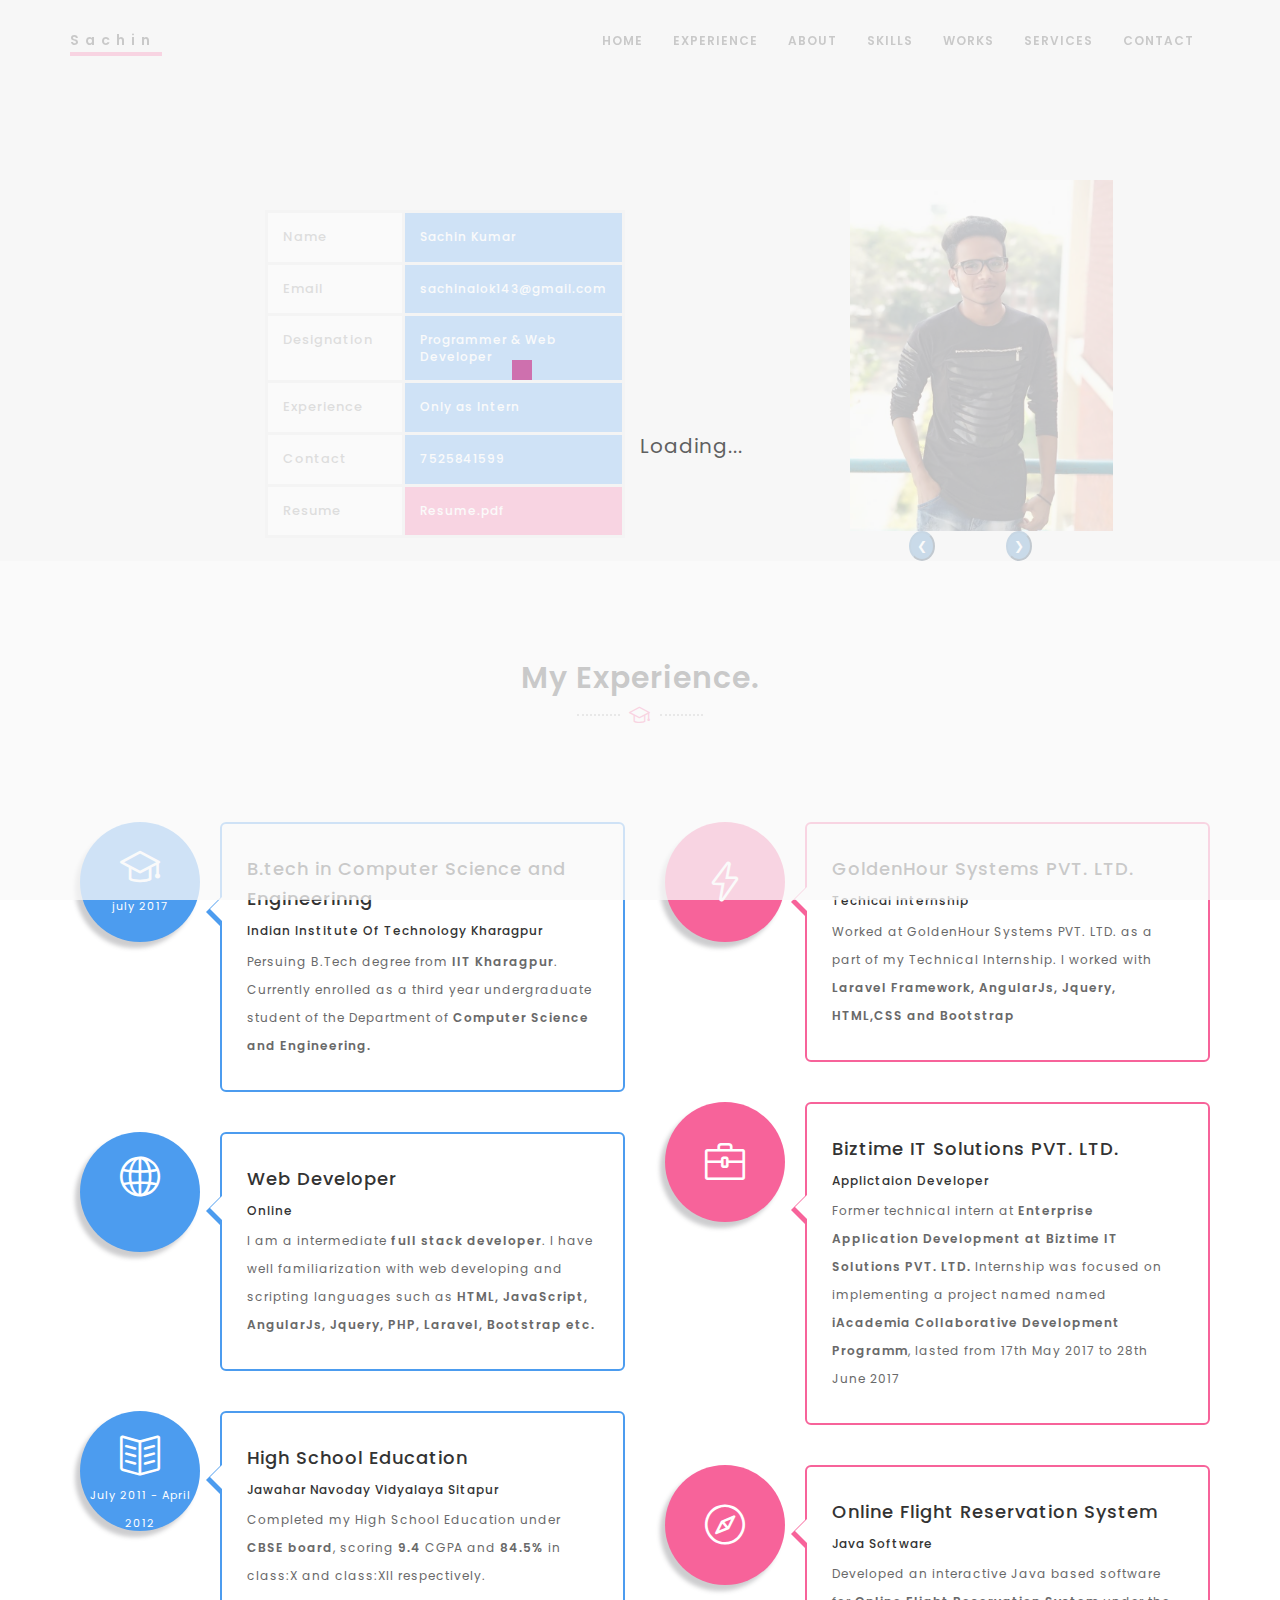
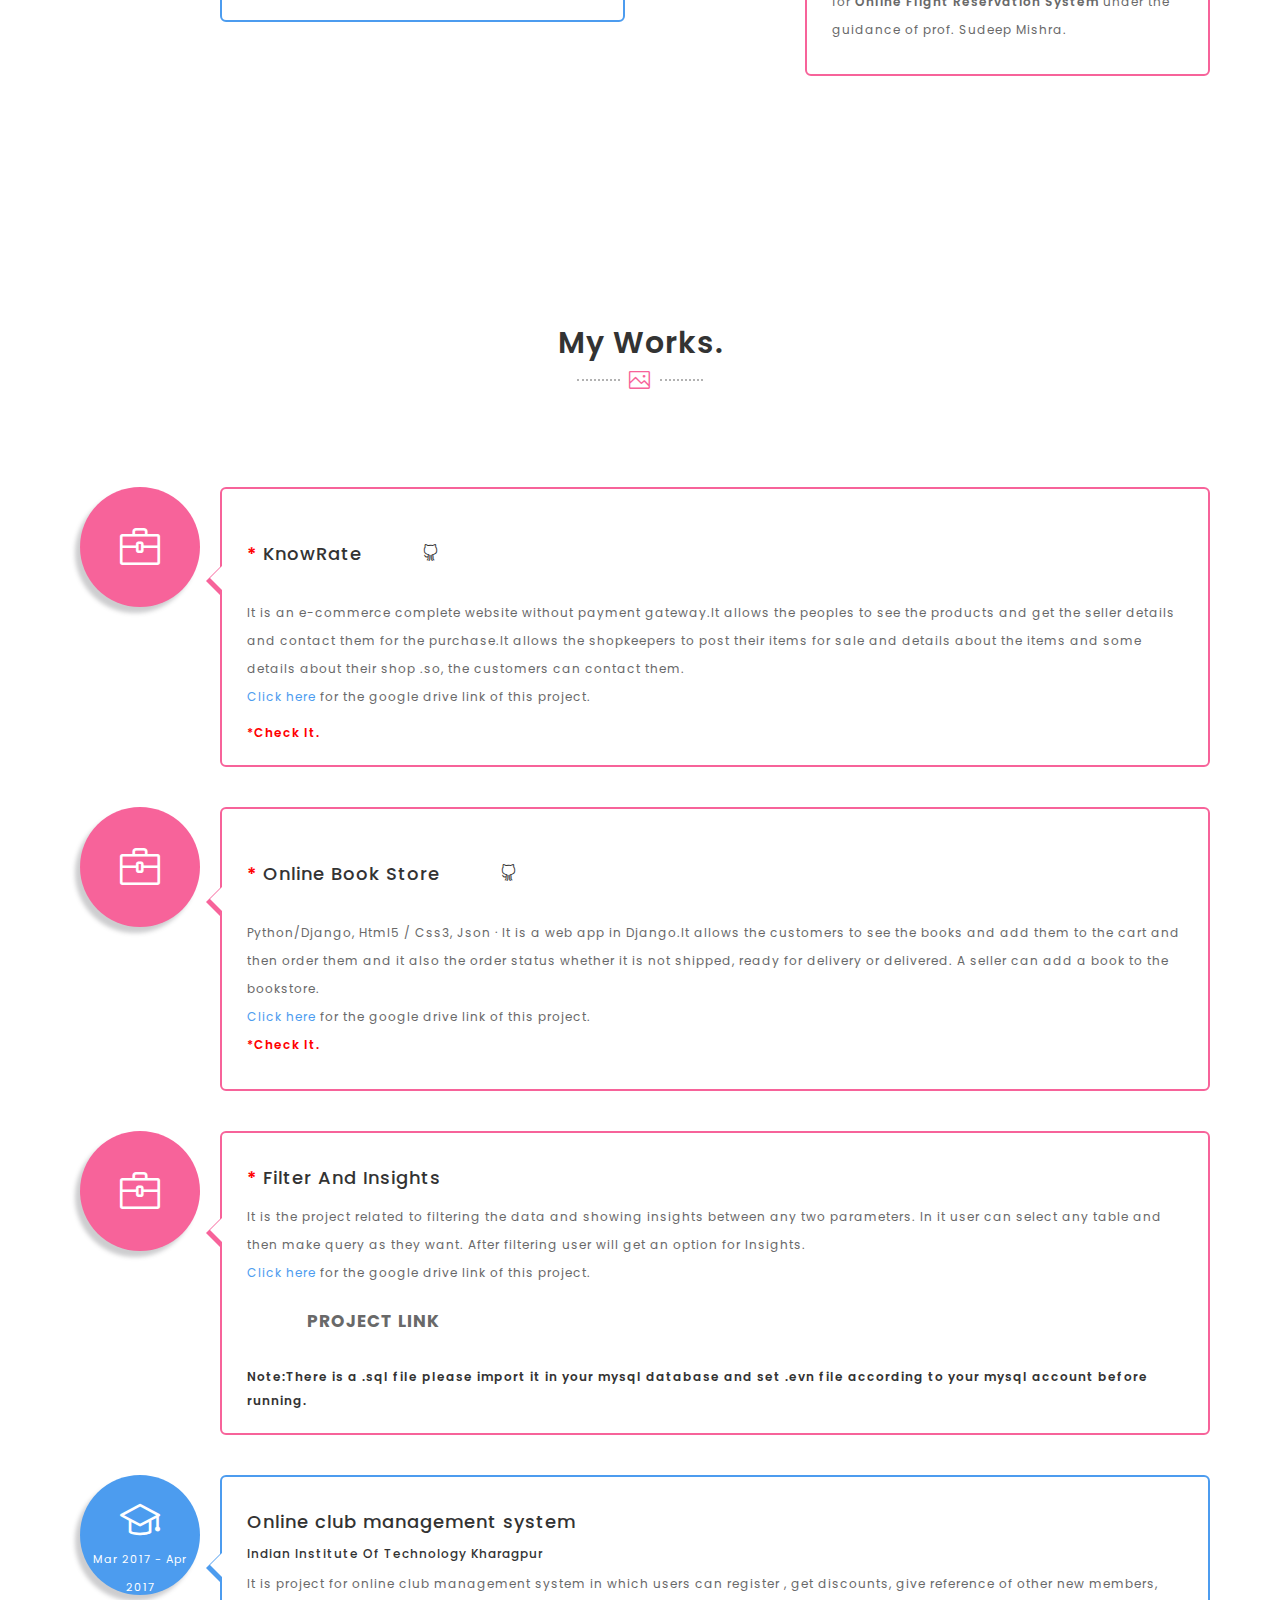
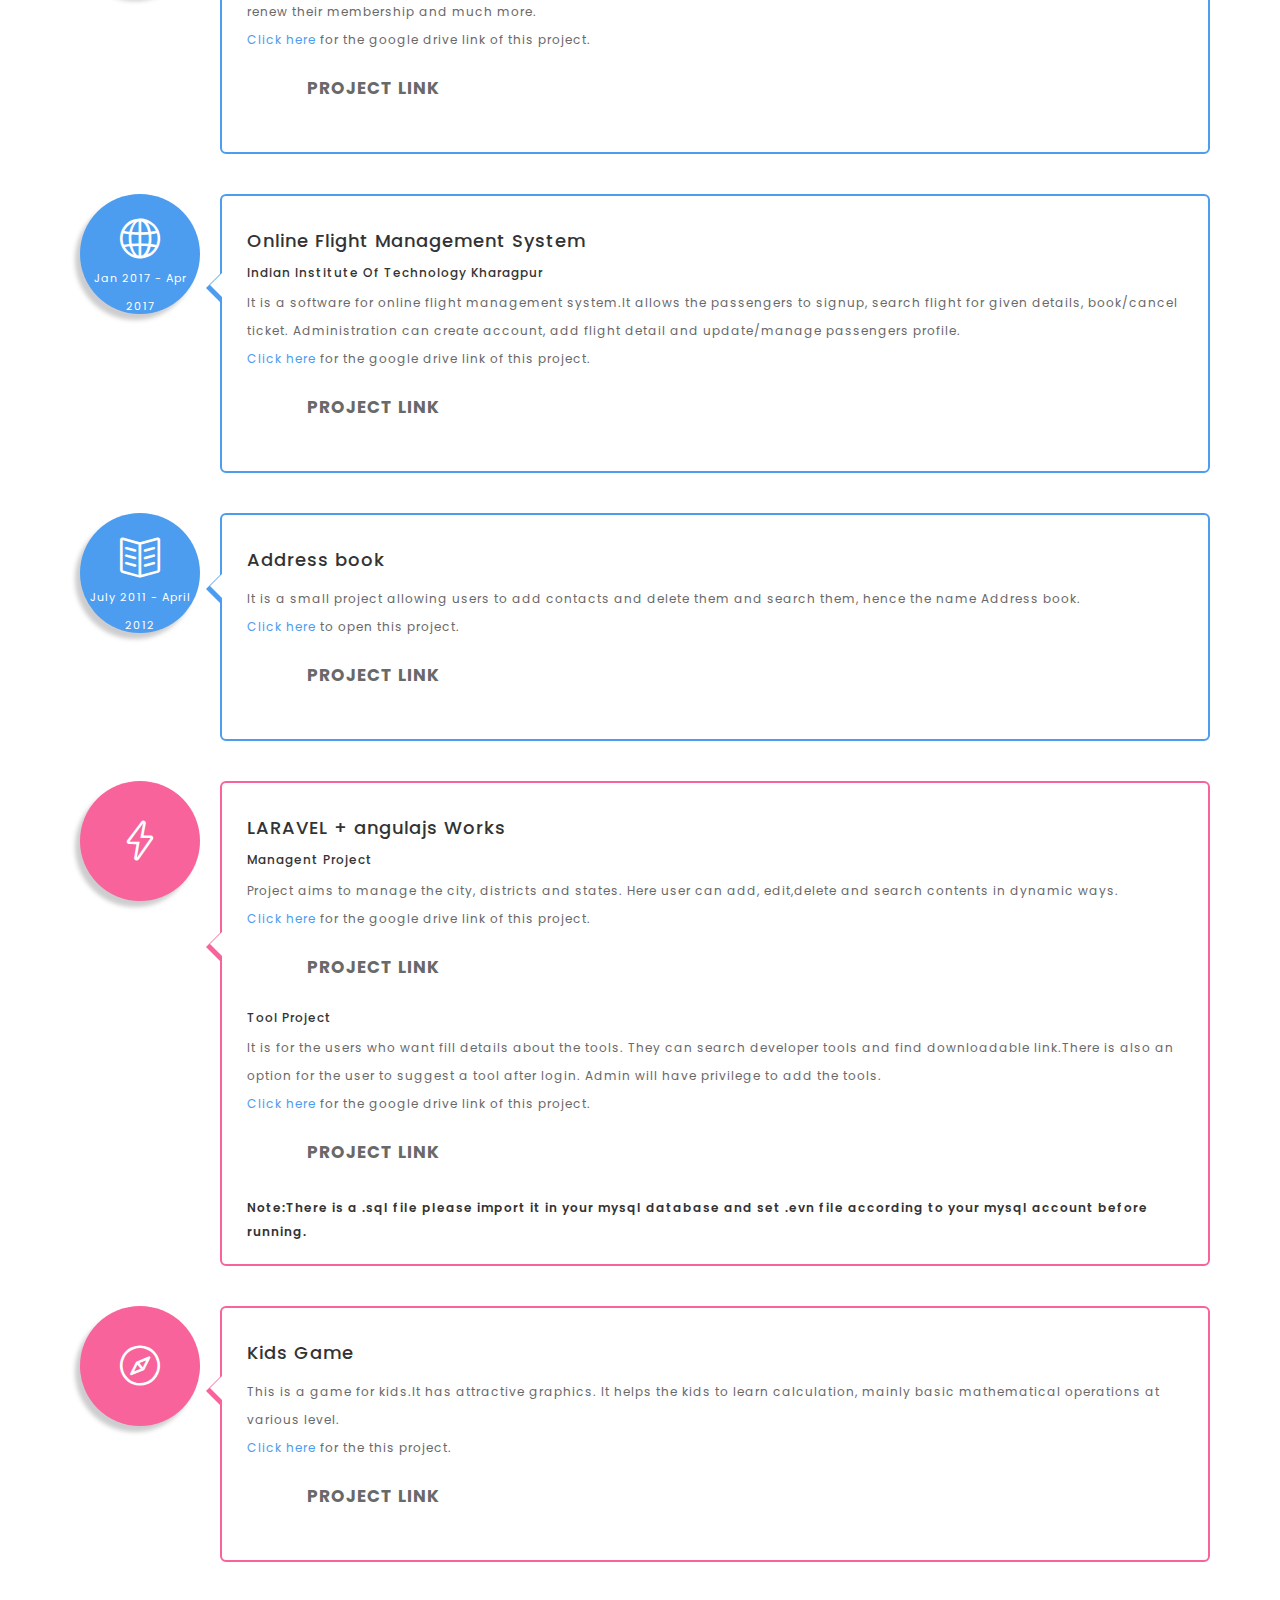
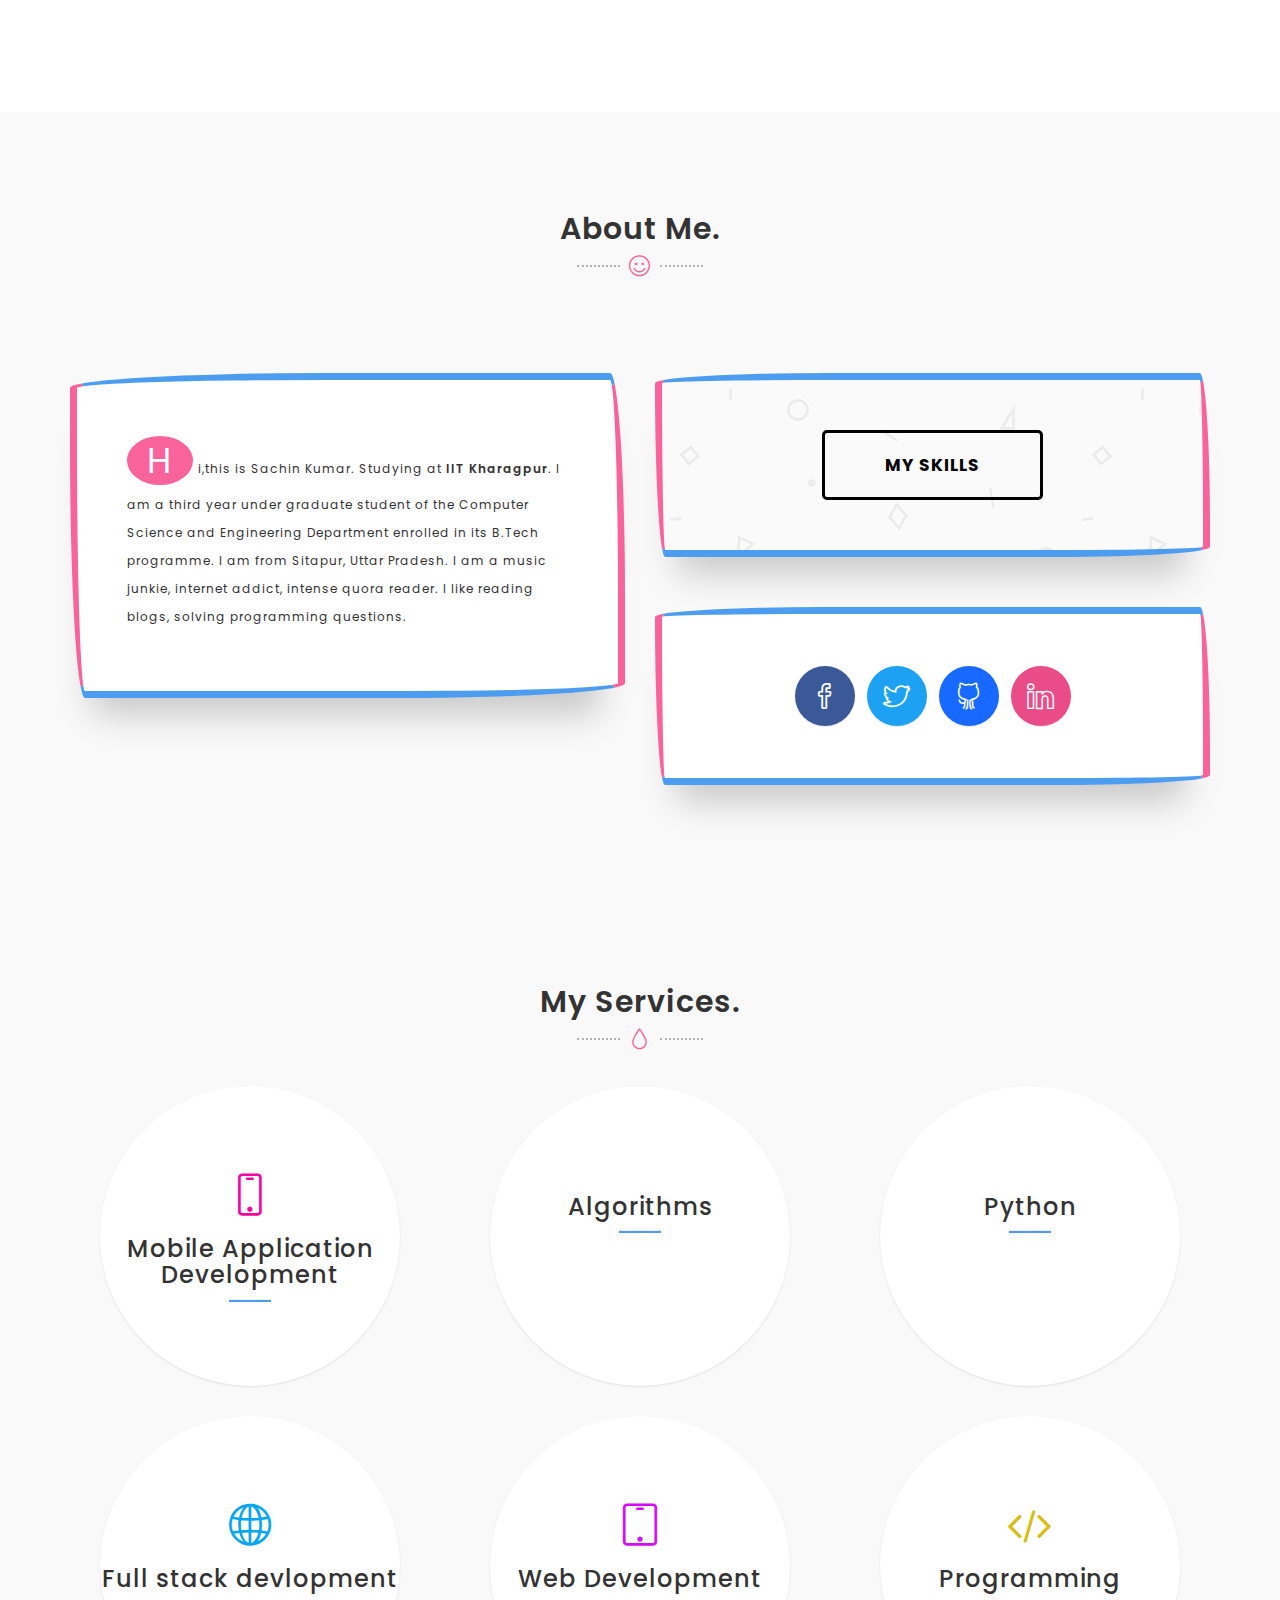
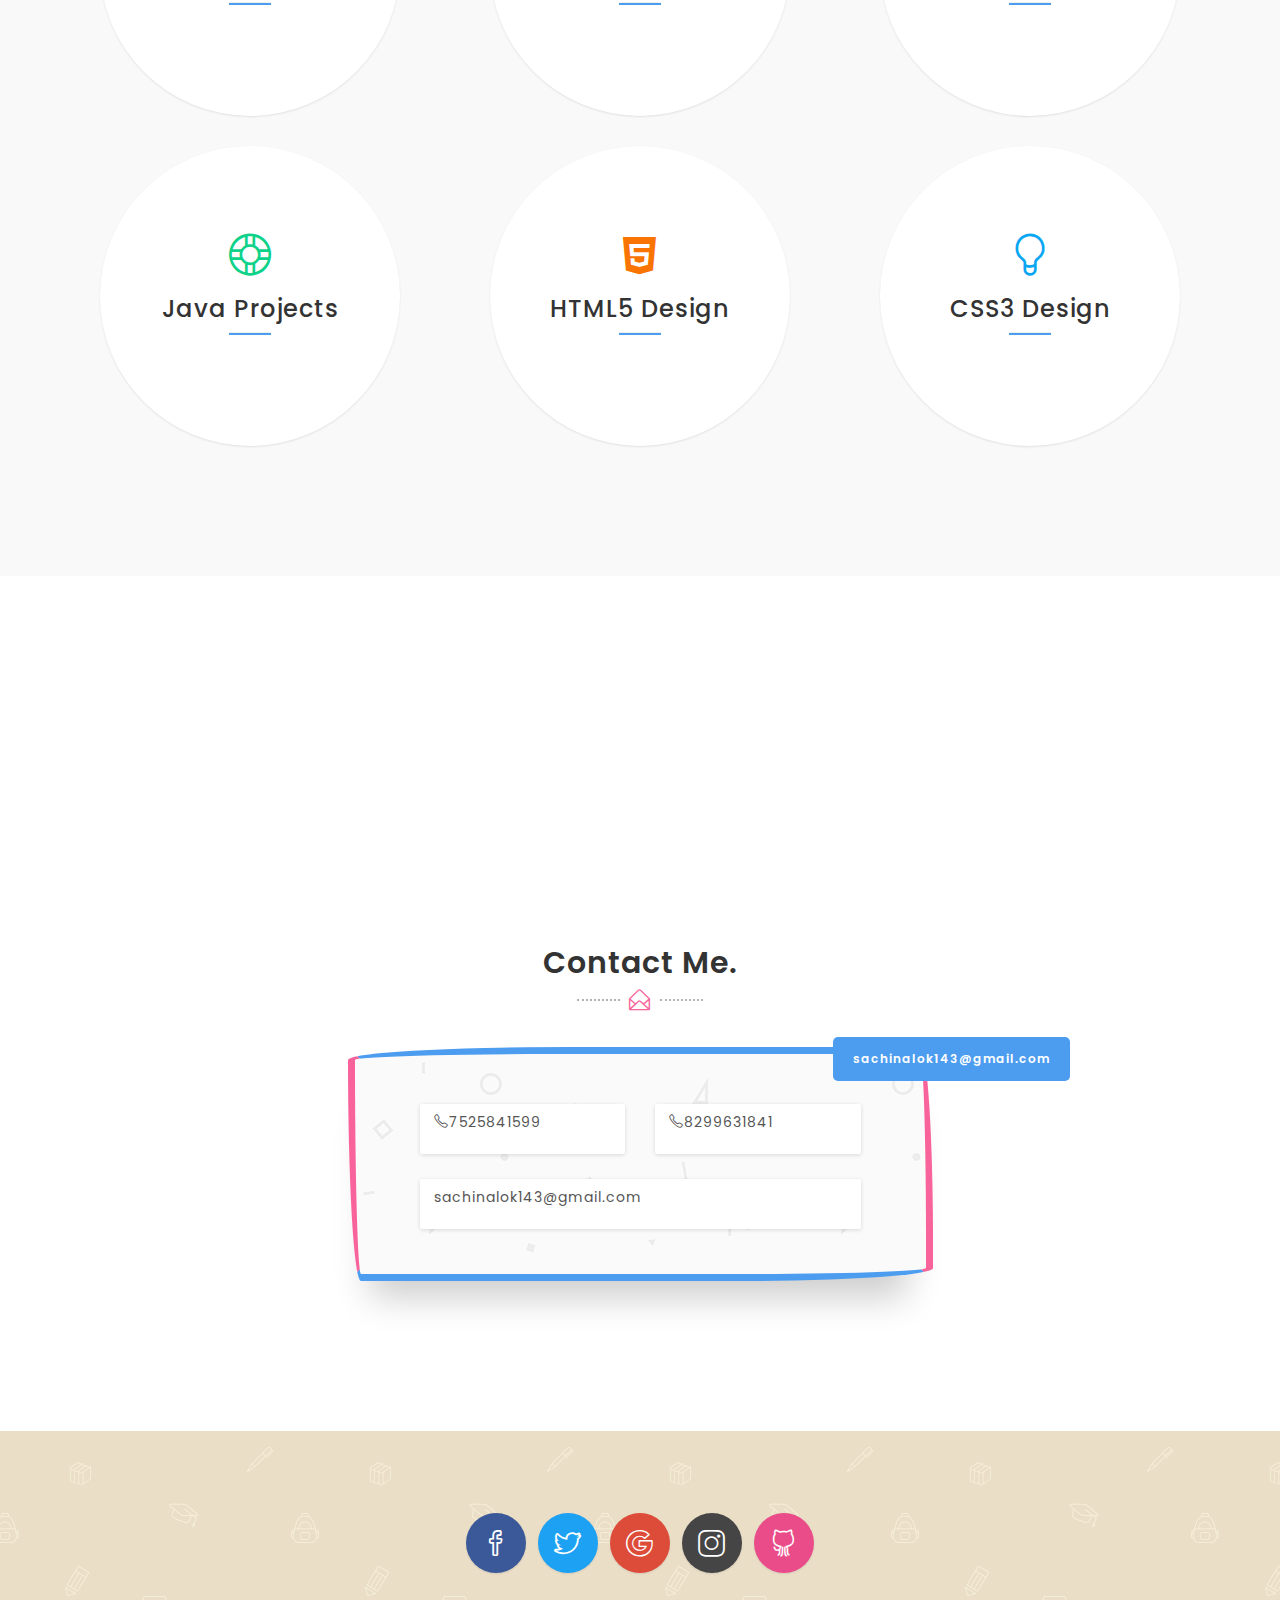
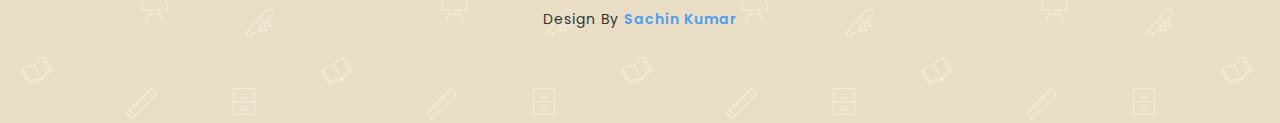
<file: Old/index.html>
<!DOCTYPE html>
<html lang="en">

<head>

    <meta charset="UTF-8">
    <meta name="viewport" content="width=device-width, initial-scale=1.0">
    <meta http-equiv="X-UA-Compatible" content="IE=edge">

    <meta name="description" content="150 words">
    <meta name="author" content="uipasta">
    <meta name="url" content="http://www.yourdomainname.com">
    <meta name="copyright" content="company name">
    <meta name="robots" content="index,follow">
    <link rel="stylesheet" href="https://www.w3schools.com/w3css/4/w3.css">
    <title>Sachin-CSE IIT Kharagpur</title>

    <link rel="shortcut icon" href="images/favicon/favicon.ico">
    <link rel="apple-touch-icon" sizes="144x144" type="image/x-icon" href="images/favicon/apple-touch-icon.png">

    <link rel="stylesheet" type="text/css" href="css/plugin.css">

    <link rel="stylesheet" type="text/css" href="css/style.css">
<!-- Global site tag (gtag.js) - Google Analytics -->
<script async src="https://www.googletagmanager.com/gtag/js?id=UA-121332845-1"></script>
    <link rel="stylesheet" href="https://fonts.googleapis.com/css?family=Poppins:400,300,500,600,700">

    <!--[if lt IE 9]>
	   <script src="https://oss.maxcdn.com/html5shiv/3.7.3/html5shiv.min.js"></script>
	   <script src="https://oss.maxcdn.com/respond/1.4.2/respond.min.js"></script>
    <![endif]-->
</head>

<body>

    <div class="preloader">
        <p>Loading...</p>
    </div>

    <header id="home">
        <div class="header-top-area">
            <div class="container">
                <div class="row">
                    <div class="col-sm-3">
                        <div class="logo">
                            <a href="index.html">Sachin</a>
                        </div>
                    </div>
                    <div class="col-sm-9">
                        <div class="navigation-menu">
                            <div class="navbar">
                                <div class="navbar-header">
                                    <button type="button" class="navbar-toggle" data-toggle="collapse" data-target=".navbar-collapse">
                                        <span class="sr-only">Toggle navigation</span>
                                        <span class="icon-bar"></span>
                                        <span class="icon-bar"></span>
                                        <span class="icon-bar"></span>
                                    </button>
                                </div>
                                <div class="navbar-collapse collapse">
                                    <ul class="nav navbar-nav navbar-right">
                                        <li class="active"><a class="smoth-scroll" href="#home">Home <div class="ripple-wrapper"></div></a>
                                        </li>
                                        <li><a class="smoth-scroll" href="#experience">Experience</a>
                                            <li><a class="smoth-scroll" href="#about">About</a>
                                            </li>
                                            <li><a class="smoth-scroll" data-toggle="modal" data-target="#skillmodal">Skills</a>
                                            </li>
                                            <li><a class="smoth-scroll" href="#portfolio">Works</a>
                                            </li>

                                            <li><a class="smoth-scroll" href="#services">services</a>
                                            </li>
                                            <li><a class="smoth-scroll" href="#contact">Contact</a>
                                            </li>
                                    </ul>
                                </div>
                            </div>
                        </div>
                    </div>
                </div>
            </div>
        </div>
    </header>

    <section class="home-section">
        <div class="container">
            <div class="row">
                <div class="col-sm-offset-2 col-md-4 col-sm-6 margin-left-setting">
                    <div class="margin-top-150">
                        <div class="table-responsive">
                            <table class="table">
                                <tr>
                                    <td>Name</td>
                                    <td>Sachin Kumar</td>
                                </tr>
                                <tr>
                                    <td>Email</td>
                                    <td href="mailto:sachinalok143@gmail.com">sachinalok143@gmail.com</td>
                                </tr>
                                <tr>
                                    <td>Designation</td>
                                    <td>Programmer & Web Developer</td>
                                </tr>
                                <tr>
                                    <td>Experience</td>
                                    <td>Only as Intern</td>
                                </tr>
                                <tr>
                                    <td>Contact</td>
                                    <td href="tel:">7525841599</td>
                                </tr>
                                <tr>
                                    <td>Resume</td>
                                    <td style="background-color: #f7639a;"><a href="images/bg/resume.pdf" target="_blank" data-toggle="tooltip" data-placement="top" title="Check Out My Resume">Resume.pdf</a></td>
                                </tr>
                            </table>
                        </div>
                    </div>
                </div>
                <div class="col-md-3 col-sm-4 col-sm-offset-2" style="padding-top: 120px;">
                    <div class="me-image">
                        <img class="mySlides" src="images/bg/SkProfile.jpg" alt>
                        <img class="mySlides" src="images/bg/SkProfile1.jpg" alt>
                        <!-- <img class="mySlides" src="images/bg/IMG_20171028_13555.jpg" style="width:100%"> -->

                        <div class="col-sm-7 col-md-7 col-md-offset-2 col-sm-offset-2">
                            <button class="btn-primary" style="border-radius: 50%;" onclick="plusDivs(-1)">&#10094;</button>
                            <button class="btn-primary" style="border-radius: 50%; float: right;" onclick="plusDivs(1)">&#10095;</button>
                        </div>
                    </div>
                    <img src="images/portfolio/15241749_826690720805592_6959393279170989486_n.jpg" style="display: none;">
                    <img src="images/portfolio/564.jpg" style="display: none;">
                    <img src="images/portfolio/15871531_850529295088401_851005874888239301_n.jpg" style="display: none;">
                    <img src="images/portfolio/16105867_856537254487605_4395947309070717824_n.jpg" style="display: none;">
                    <img src="images/portfolio/17264389_888644317943565_2858794361697421610_n.jpg" style="display: none;">
                    <img src="images/portfolio/18274976_924423891032274_6198051068263654939_n.jpg" style="display: none;">
                    <img src="images/portfolio/15241749_826690720805592_6959393279170989486_n.jpg" style="display: none;">
                    <img src="images/portfolio/19225042_952440718230591_696712080447678718_n.jpg" style="display: none;">
                    <img src="images/portfolio/19396769_952440708230592_6224143323310923402_n.jpg" style="display: none;">
                    <img src="images/portfolio/20479443_980149928793003_538201982826644510_n.jpg" style="display: none;">
                    <img src="images/portfolio/21430235_1010944025713593_6594232446752219788_n.jpg" style="display: none;">
                    <img src="images/portfolio/22045628_1010301229111206_1636463207543914506_n.jpg" style="display: none;">
                    <img src="images/portfolio/22050016_1010943939046935_466736571880216210_n.jpg" style="display: none;">
                    <img src="images/portfolio/22141252_1010944069046922_8973307241562397139_n.jpg" style="display: none;">
                    <img src="images/portfolio/22141252_1010944069046922_8973307241562397139_n (1).jpg" style="display: none;">
                    <img src="images/portfolio/22228226_1010943972380265_2828748008421966279_n.jpg" style="display: none;">

                    <p style="display: none;"> sachin kaithwar sachin kaithwar sachin kaithwar sachin kaithwar sachin kaithwar sachin kaithwar sachin kaithwar sachin kaithwar sachin kaithwar sachin kaithwar sachin kaithwar sachin kaithwar sachin kaithwar sachin kaithwar sachin kaithwar sachin kaithwar sachin kaithwar sachin kaithwar sachin kaithwar sachin kaithwar sachin kaithwar sachin kaithwar sachin kaithwar sachin kaithwar sachin kaithwar sachin kaithwar sachin kaithwar sachin kaithwar sachin kaithwar sachin kaithwar sachin kaithwar sachin kaithwar sachin kaithwar sachin kaithwar sachin kaithwar sachin kaithwar sachin kaithwar sachin kaithwar sachin kaithwar sachin kaithwar sachin kaithwar sachin kaithwar sachin kaithwar sachin kaithwar sachin kaithwar sachin kaithwar sachin kaithwar sachin kaithwar sachin kaithwar sachin kaithwar sachin kaithwar sachin kaithwar sachin kaithwar sachin kaithwar sachin kaithwar sachin kaithwar sachin kaithwar sachin kaithwar sachin kaithwar sachin kaithwar sachin kaithwar sachin kaithwar sachin kaithwar sachin kaithwar sachin kaithwar sachin kaithwar sachin kaithwar sachin kaithwar sachin kaithwar sachin kaithwar sachin kaithwar sachin kaithwar sachin kaithwar sachin kaithwar sachin kaithwar sachin kaithwar sachin kaithwar sachin kaithwar sachin kaithwar sachin kaithwar sachin kaithwar sachin kaithwar sachin kaithwar sachin kaithwar sachin kaithwar sachin kaithwar sachin kaithwar sachin kaithwar sachin kaithwar sachin kaithwar sachin kaithwar sachin kaithwar sachin kaithwar sachin kaithwar sachin kaithwar sachin kaithwar sachin kaithwar sachin kaithwar sachin kaithwar sachin kaithwar sachin kaithwar sachin kaithwar sachin kaithwar sachin kaithwar sachin kaithwar sachin kaithwar sachin kaithwar sachin kaithwar sachin kaithwar war sachin kaithwar sachin kaithwar sachin kaithwar sachin kaithwar sachin kaithwarsachin kaithwar sachin kaithwar sachin kaithwar sachin kaithwar sachin kaithwar sachin kaithwar sachin kaithwar sachin kaithwar sachin kaithwar sachin kaithwar sachin kaithwar sachin kaithwar sachin kaithwar sachin kaithwar sachin kaithwar sachin kaithwar sachin kaithwar sachin kaithwar sachin kaithwar sachin kaithwar sachin kaithwar sachin kaithwar sachin kaithwar sachin kaithwar sachin kaithwar sachin kaithwar sachin kaithwar sachin kaithwar sachin kaithwar sachin kaithwar sachin kaithwar sachin kaithwar sachin kaithwar sachin kaithwar sachin kaithwar sachin kaithwar sachin kaithwar sachin kaithwar sachin kaithwar sachin kaithwar sachin kaithwar sachin kaithwar sachin kaithwar sachin kaithwar sachin kaithwar sachin kaithwar sachin kaithwar sachin kaithwar sachin kaithwar sachin kaithwar sachin kaithwar sachin kaithwar sachin kaithwar sachin kaithwar sachin kaithwar sachin kaithwar sachin kaithwar sachin kaithwar sachin kaithwar sachin kaithwar sachin kaithwar sachin kaithwar sachin kaithwar sachin kaithwar sachin kaithwar sachin kaithwar sachin kaithwar sachin kaithwar sachin kaithwar sachin kaithwar sachin kaithwar sachin kaithwar sachin kaithwar sachin kaithwar sachin kaithwar sachin kaithwar sachin kaithwar sachin kaithwar sachin kaithwar sachin kaithwar sachin kaithwar sachin kaithwar sachin kaithwar sachin kaithwar sachin kaithwar sachin kaithwar sachin kaithwar sachin kaithwar sachin kaithwar sachin kaithwar sachin kaithwar sachin kaithwar sachin kaithwar sachin kaithwar sachin kaithwar sachin kaithwar sachin kaithwar sachin kaithwar sachin kaithwar sachin kaithwar sachin kaithwar sachin kaithwar sachin kaithwar sachin kaithwar sachin kaithwar sachin kaithwar sachin kaithwar sachin kaithwar sachin kaithwar sachin kaithwar sachin kaithwar sachin kaithwar sachin kaithwar sachin kaithwar sachin kaithwar sachin kaithwar sachin kaithwar sachin kaithwar sachin kaithwar sachin kaithwar sachin kaithwar sachin kaithwar sachin kaithwar sachin kaithwar sachin kaithwar sachin kaithwar sachin kaithwar sachin kaithwar sachin kaithwar sachin kaithwar sachin kaithwar sachin kaithwar sachin kaithwar sachin kaithwar sachin kaithwar sachin kaithwar sachin kaithwar sachin kaithwar sachin kaithwar sachin kaithwar sachin kaithwar sachin kaithwar sachin kaithwar sachin kaithwar sachin kaithwar sachin kaithwar sachin kaithwar sachin kaithwar sachin kaithwar sachin kaithwar sachin kaithwar sachin kaithwar sachin kaithwar sachin kaithwar sachin kaithwar sachin kaithwar sachin kaithwar sachin kaithwar sachin kaithwar sachin kaithwar sachin kaithwar sachin kaithwar sachin kaithwar sachin kaithwar sachin kaithwar sachin kaithwar sachin kaithwar sachin kaithwar sachin kaithwar sachin kaithwar sachin kaithwar sachin kaithwar sachin kaithwar sachin kaithwar sachin kaithwar sachin kaithwar sachin kaithwar sachin kaithwar sachin kaithwar sachin kaithwar sachin kaithwar sachin kaithwar sachin kaithwar sachin kaithwar sachin kaithwar sachin kaithwar sachin kaithwar sachin kaithwar sachin kaithwar sachin kaithwar sachin kaithwar sachin kaithwar sachin kaithwar sachin kaithwar sachin kaithwar sachin kaithwar sachin kaithwar sachin kaithwar sachin kaithwar sachin kaithwar sachin kaithwar sachin kaithwar sachin kaithwar sachin kaithwar sachin kaithwar sachin kaithwar sachin kaithwar sachin kaithwar sachin kaithwar sachin kaithwar sachin kaithwar sachin kaithwar sachin kaithwar sachin kaithwar sachin kaithwar sachin kaithwar sachin kaithwar sachin kaithwar sachin kaithwar sachin kaithwar sachin kaithwar sachin kaithwar sachin kaithwar sachin kaithwar sachin kaithwar sachin kaithwar sachin kaithwar sachin kaithwar sachin kaithwar sachin kaithwar sachin kaithwar sachin kaithwar sachin kaithwar sachin kaithwar sachin kaithwar sachin kaithwar sachin kaithwar sachin kaithwar sachin kaithwar sachin kaithwar sachin kaithwar sachin kaithwar sachin kaithwar sachin kaithwar sachin kaithwar sachin kaithwar sachin kaithwar sachin kaithwar sachin kaithwar sachin kaithwarsachin kaithwar sachin kaithwar sachin kaithwar sachin kaithwar sachin kaithwar sachin kaithwar sachin kaithwar sachin kaithwar sachin kaithwar sachin kaithwar sachin kaithwar sachin kaithwar sachin kaithwar sachin kaithwar sachin kaithwar sachin kaithwar sachin kaithwar sachin kaithwar sachin kaithwar sachin kaithwar sachin kaithwar sachin kaithwar sachin kaithwar sachin kaithwar sachin kaithwar sachin kaithwar sachin kaithwar sachin kaithwar sachin kaithwar sachin kaithwar sachin kaithwar sachin kaithwar sachin kaithwar sachin kaithwar sachin kaithwar sachin kaithwar sachin kaithwar sachin kaithwar sachin kaithwar sachin kaithwar sachin kaithwar sachin kaithwar sachin kaithwar sachin kaithwar sachin kaithwar sachin kaithwar sachin kaithwar sachin kaithwar sachin kaithwar sachin kaithwar sachin kaithwar sachin kaithwar sachin kaithwar sachin kaithwar sachin kaithwar sachin kaithwar sachin kaithwar sachin kaithwar sachin kaithwar sachin kaithwar sachin kaithwar sachin kaithwar sachin kaithwar sachin kaithwar sachin kaithwar sachin kaithwar sachin kaithwar sachin kaithwar sachin kaithwar sachin kaithwar sachin kaithwar sachin kaithwar sachin kaithwar sachin kaithwar sachin kaithwar sachin kaithwar sachin kaithwar sachin kaithwar sachin kaithwar sachin kaithwar sachin kaithwar sachin kaithwar sachin kaithwar sachin kaithwar sachin kaithwar sachin kaithwar sachin kaithwar sachin kaithwar sachin kaithwar sachin kaithwar sachin kaithwar sachin kaithwar sachin kaithwar sachin kaithwar sachin kaithwar sachin kaithwar sachin kaithwar sachin kaithwar sachin kaithwar sachin kaithwar sachin kaithwar sachin kaithwar sachin kaithwar sachin kaithwar sachin kaithwar sachin kaithwar sachin kaithwar sachin kaithwar sachin kaithwar sachin kaithwar sachin kaithwar sachin kaithwar sachin kaithwar sachin kaithwar sachin kaithwar sachin kaithwar sachin kaithwar sachin kaithwar sachin kaithwar sachin kaithwar sachin kaithwar sachin kaithwar sachin kaithwar sachin kaithwar sachin kaithwar sachin kaithwar sachin kaithwar sachin kaithwar sachin kaithwar sachin kaithwar sachin kaithwar sachin kaithwar sachin kaithwar sachin kaithwar sachin kaithwar sachin kaithwar sachin kaithwar sachin kaithwar sachin kaithwar sachin kaithwar sachin kaithwar sachin kaithwar sachin kaithwar sachin kaithwar sachin kaithwar sachin kaithwar sachin kaithwar sachin kaithwar sachin kaithwar sachin kaithwar sachin kaithwar sachin kaithwar sachin kaithwar sachin kaithwar sachin kaithwar sachin kaithwar sachin kaithwar sachin kaithwar sachin kaithwar sachin kaithwar sachin kaithwar sachin kaithwar sachin kaithwar sachin kaithwar sachin kaithwar sachin kaithwar sachin kaithwar sachin kaithwar sachin kaithwar sachin kaithwar sachin kaithwar sachin kaithwar sachin kaithwar sachin kaithwar sachin kaithwar sachin kaithwar sachin kaithwar sachin kaithwar sachin kaithwar sachin kaithwar sachin kaithwar sachin kaithwar sachin kaithwar sachin kaithwar sachin kaithwar sachin kaithwar sachin kaithwar sachin kaithwar sachin kaithwar sachin kaithwar sachin kaithwar sachin kaithwar sachin kaithwar sachin kaithwar sachin kaithwar sachin kaithwar sachin kaithwar sachin kaithwar sachin kaithwar sachin kaithwar sachin kaithwar sachin kaithwar sachin kaithwar sachin kaithwar sachin kaithwar sachin kaithwar sachin kaithwar sachin kaithwar sachin kaithwar sachin kaithwar sachin kaithwar sachin kaithwar sachin kaithwar sachin kaithwar sachin kaithwar sachin kaithwar sachin kaithwar sachin kaithwar sachin kaithwar sachin kaithwar sachin kaithwar sachin kaithwar sachin kaithwar sachin kaithwar sachin kaithwar sachin kaithwar sachin kaithwar sachin kaithwar sachin kaithwar sachin kaithwar sachin kaithwar sachin kaithwar sachin kaithwar sachin kaithwar sachin kaithwar sachin kaithwar sachin kaithwar sachin kaithwar sachin kaithwar sachin kaithwar sachin kaithwar sachin kaithwar sachin kaithwar sachin kaithwar sachin kaithwar sachin kaithwar sachin kaithwar sachin kaithwar sachin kaithwar sachin kaithwarsachin kaithwar sachin kaithwar sachin kaithwar sachin kaithwar sachin kaithwar sachin kaithwar sachin kaithwar sachin kaithwar sachin kaithwar sachin kaithwar sachin kaithwar sachin kaithwar sachin kaithwar sachin kaithwar sachin kaithwar sachin kaithwar sachin kaithwar sachin kaithwar sachin kaithwar sachin kaithwar sachin kaithwar sachin kaithwar sachin kaithwar sachin kaithwar sachin kaithwar sachin kaithwar sachin kaithwar sachin kaithwar sachin kaithwar sachin kaithwar sachin kaithwar sachin kaithwar sachin kaithwar sachin kaithwar sachin kaithwar sachin kaithwar sachin kaithwar sachin kaithwar sachin kaithwar sachin kaithwar sachin kaithwar sachin kaithwar sachin kaithwar sachin kaithwar sachin kaithwar sachin kaithwar sachin kaithwar sachin kaithwar sachin kaithwar sachin kaithwar sachin kaithwar sachin kaithwar sachin kaithwar sachin kaithwar sachin kaithwar sachin kaithwar sachin kaithwar sachin kaithwar sachin kaithwar sachin kaithwar sachin kaithwar sachin kaithwar sachin kaithwar sachin kaithwar sachin kaithwar sachin kaithwar sachin kaithwar sachin kaithwar sachin kaithwar sachin kaithwar sachin kaithwar sachin kaithwar sachin kaithwar sachin kaithwar sachin kaithwar sachin kaithwar sachin kaithwar sachin kaithwar sachin kaithwar sachin kaithwar sachin kaithwar sachin kaithwar sachin kaithwar sachin kaithwar sachin kaithwar sachin kaithwar sachin kaithwar sachin kaithwar sachin kaithwar sachin kaithwar sachin kaithwar sachin kaithwar sachin kaithwar sachin kaithwar sachin kaithwar sachin kaithwar sachin kaithwar sachin kaithwar sachin kaithwar sachin kaithwar sachin kaithwar sachin kaithwar sachin kaithwar sachin kaithwar sachin kaithwar sachin kaithwar sachin kaithwar sachin kaithwar sachin kaithwar sachin kaithwar sachin kaithwar sachin kaithwar sachin kaithwar sachin kaithwar sachin kaithwar sachin kaithwar sachin kaithwar sachin kaithwar sachin kaithwar sachin kaithwar sachin kaithwar sachin kaithwar sachin kaithwar sachin kaithwar sachin kaithwar sachin kaithwar sachin kaithwar sachin kaithwar sachin kaithwar sachin kaithwar sachin kaithwar sachin kaithwar sachin kaithwar sachin kaithwar sachin kaithwar sachin kaithwar sachin kaithwar sachin kaithwar sachin kaithwar sachin kaithwar sachin kaithwar sachin kaithwar sachin kaithwar sachin kaithwar sachin kaithwar sachin kaithwar sachin kaithwar sachin kaithwar sachin kaithwar sachin kaithwar sachin kaithwar sachin kaithwar sachin kaithwar sachin kaithwar sachin kaithwar sachin kaithwar sachin kaithwar sachin kaithwar sachin kaithwar sachin kaithwar sachin kaithwar sachin kaithwar sachin kaithwar sachin kaithwar sachin kaithwar sachin kaithwar sachin kaithwar sachin kaithwar sachin kaithwar sachin kaithwar sachin kaithwar sachin kaithwar sachin kaithwar sachin kaithwar sachin kaithwar sachin kaithwar sachin kaithwar sachin kaithwar sachin kaithwar sachin kaithwar sachin kaithwar sachin kaithwar sachin kaithwar sachin kaithwar sachin kaithwar sachin kaithwar sachin kaithwar sachin kaithwar sachin kaithwar sachin kaithwar sachin kaithwar sachin kaithwar sachin kaithwar sachin kaithwar sachin kaithwar sachin kaithwar sachin kaithwar sachin kaithwar sachin kaithwar sachin kaithwar sachin kaithwar sachin kaithwar sachin kaithwar sachin kaithwar sachin kaithwar sachin kaithwar sachin kaithwar sachin kaithwar sachin kaithwar sachin kaithwar sachin kaithwar sachin kaithwar sachin kaithwar sachin kaithwar sachin kaithwar sachin kaithwar sachin kaithwar sachin kaithwar sachin kaithwar sachin kaithwar sachin kaithwar sachin kaithwar sachin kaithwar sachin kaithwar sachin kaithwar sachin kaithwar sachin kaithwar sachin kaithwar sachin kaithwar sachin kaithwar sachin kaithwar sachin kaithwar sachin kaithwar sachin kaithwar sachin kaithwar sachin kaithwar sachin kaithwar sachin kaithwar sachin kaithwar sachin kaithwar sachin kaithwar sachin kaithwar sachin kaithwar sachin kaithwar sachin kaithwar sachin kaithwar sachin kaithwar sachin kaithwar sachin kaithwar sachin kaithwarsachin kaithwar sachin kaithwar sachin kaithwar sachin kaithwar sachin kaithwar sachin kaithwar sachin kaithwar sachin kaithwar sachin kaithwar sachin kaithwar sachin kaithwar sachin kaithwar sachin kaithwar sachin kaithwar sachin kaithwar sachin kaithwar sachin kaithwar sachin kaithwar sachin kaithwar sachin kaithwar sachin kaithwar sachin kaithwar sachin kaithwar sachin kaithwar sachin kaithwar sachin kaithwar sachin kaithwar sachin kaithwar sachin kaithwar sachin kaithwar sachin kaithwar sachin kaithwar sachin kaithwar sachin kaithwar sachin kaithwar sachin kaithwar sachin kaithwar sachin kaithwar sachin kaithwar sachin kaithwar sachin kaithwar sachin kaithwar sachin kaithwar sachin kaithwar sachin kaithwar sachin kaithwar sachin kaithwar sachin kaithwar sachin kaithwar sachin kaithwar sachin kaithwar sachin kaithwar sachin kaithwar sachin kaithwar sachin kaithwar sachin kaithwar sachin kaithwar sachin kaithwar sachin kaithwar sachin kaithwar sachin kaithwar sachin kaithwar sachin kaithwar sachin kaithwar sachin kaithwar sachin kaithwar sachin kaithwar sachin kaithwar sachin kaithwar sachin kaithwar sachin kaithwar sachin </p>

                    <p style="display: none;">sachin kumar sachin kumar sachin kumar sachin kumar sachin kumar sachin kumar sachin kumar sachin kumar sachin kumar sachin kumar sachin kumar sachin kumar sachin kumar sachin kumar sachin kumar sachin kumar sachin kumar sachin kumar sachin kumar sachin kumar sachin kumar sachin kumar sachin kumar sachin kumar sachin kumar sachin kumar sachin kumar sachin kumar sachin kumar sachin kumar sachin kumar sachin kumar sachin kumar sachin kumar sachin kumar sachin kumar sachin kumar sachin kumar sachin kumar sachin kumar sachin kumar sachin kumar sachin kumar sachin kumar sachin kumar sachin kumar sachin kumar sachin kumar sachin kumar sachin kumar sachin kumar sachin kumar sachin kumar sachin kumar sachin kumar sachin kumar sachin kumar sachin kumar sachin kumar sachin kumar sachin kumar sachin kumar sachin kumar sachin kumar sachin kumar sachin kumar sachin kumar sachin kumar sachin kumar sachin kumar sachin kumar sachin kumar sachin kumar sachin kumar sachin kumar sachin kumar sachin kumar sachin kumar sachin kumar sachin kumar sachin kumar sachin kumar sachin kumar sachin kumar sachin kumar sachin kumar sachin kumar sachin kumar sachin kumar sachin kumar sachin kumar sachin kumar sachin kumar sachin kumar sachin kumar sachin kumar sachin kumar sachin kumar sachin kumar sachin kumar sachin kumar sachin kumar sachin kumar sachin kumar sachin kumar sachin kumar sachin kumar sachin kumar sachin kumar sachin kumar sachin kumar sachin kumar sachin kumar sachin kumar sachin kumar sachin kumar sachin kumar sachin kumar sachin kumar sachin kumar sachin kumar sachin kumar sachin kumar sachin kumar sachin kumar sachin kumar sachin kumar sachin kumar sachin kumar sachin kumar sachin kumar sachin kumar sachin kumar sachin kumar sachin kumar sachin kumar sachin kumar sachin kumar sachin kumar sachin kumar sachin kumar sachin kumar sachin kumar sachin kumar sachin kumar sachin kumar sachin kumar sachin kumar sachin kumar sachin kumar sachin kumar sachin kumar sachin kumar sachin kumar sachin kumar sachin kumar sachin kumar sachin kumar sachin kumar sachin kumar sachin kumar sachin kumar sachin kumar sachin kumar sachin kumar sachin kumar sachin kumar sachin kumar sachin kumar sachin kumar sachin kumar sachin kumar sachin kumar sachin kumar sachin kumar sachin kumar sachin kumar sachin kumar sachin kumar sachin kumar sachin kumar sachin kumar sachin kumar sachin kumar sachin kumar sachin kumar sachin kumar sachin kumar sachin kumar sachin kumar sachin kumar sachin kumar sachin kumar sachin kumar sachin kumar sachin kumar sachin kumar sachin kumar sachin kumar sachin kumar sachin kumar sachin kumar sachin kumar sachin kumar sachin kumar sachin kumar sachin kumar sachin kumar sachin kumar sachin kumar sachin kumar sachin kumar sachin kumar sachin kumar sachin kumar sachin kumar sachin kumar sachin kumar sachin kumar sachin kumar sachin kumar sachin kumar sachin kumar sachin kumar sachin kumar sachin kumar sachin kumar sachin kumar sachin kumar sachin kumar sachin kumar sachin kumar sachin kumar sachin kumar sachin kumar sachin kumar sachin kumar sachin kumar sachin kumar sachin kumar sachin kumar sachin kumar sachin kumar sachin kumar sachin kumar sachin kumar sachin kumar sachin kumar sachin kumar sachin kumar sachin kumar sachin kumar sachin kumar sachin kumar sachin kumar sachin kumar sachin kumar sachin kumar sachin kumar sachin kumar sachin kumar sachin kumar sachin kumar sachin kumar sachin kumar sachin kumar sachin kumar sachin kumar sachin kumar sachin kumar sachin kumar sachin kumar sachin kumar sachin kumar sachin kumar sachin kumar sachin kumar sachin kumar sachin kumar sachin kumar sachin kumar sachin kumar sachin kumar sachin kumar sachin kumar sachin kumar sachin kumar sachin kumar sachin kumar sachin kumar sachin kumar sachin kumar sachin kumar sachin kumar sachin kumar sachin kumar sachin kumar sachin kumar sachin kumar sachin kumar sachin kumar sachin kumar sachin kumar sachin kumar sachin kumar sachin kumar sachin kumar sachin kumar sachin kumar sachin kumar sachin kumar sachin kumar sachin kumar sachin kumar sachin kumar sachin kumar sachin kumar sachin kumar sachin kumar sachin kumar sachin kumar sachin kumar sachin kumar sachin kumar sachin kumar sachin kumar sachin kumar sachin kumar sachin kumar sachin kumar sachin kumar sachin kumar sachin kumar sachin kumar sachin kumar sachin kumar sachin kumar sachin kumar sachin kumar sachin kumar sachin kumar sachin kumar sachin kumar sachin kumar sachin kumar sachin kumar sachin kumar sachin kumar sachin kumar sachin kumar sachin kumar sachin kumar sachin kumar sachin kumar sachin kumar sachin kumar sachin kumar sachin kumar sachin kumar sachin kumar sachin kumar sachin kumar sachin kumar sachin kumar sachin kumar sachin kumar sachin kumar sachin kumar sachin kumar sachin kumar sachin kumar sachin kumar sachin kumar sachin kumar sachin kumar sachin kumar sachin kumar sachin kumar sachin kumar sachin kumar sachin kumar sachin kumar sachin kumar sachin kumar sachin kumar sachin kumar sachin kumar sachin kumar sachin kumar sachin kumar sachin kumar sachin kumar sachin kumar sachin kumar sachin kumar sachin kumar sachin kumar sachin kumar sachin kumar sachin kumar sachin kumar sachin kumar sachin kumar sachin kumar sachin kumar sachin kumar sachin kumar sachin kumar sachin kumar sachin kumar sachin kumar sachin kumar sachin kumar sachin kumar sachin kumar sachin kumar sachin kumar sachin kumar sachin kumar sachin kumar sachin kumar sachin kumar sachin kumar sachin kumar sachin kumar sachin kumar sachin kumar sachin kumar sachin kumar sachin kumar sachin kumar sachin kumar sachin kumar sachin kumar sachin kumar sachin kumar sachin kumar sachin kumar sachin kumar sachin kumar sachin kumar sachin kumar sachin kumar sachin kumar sachin kumar sachin kumar sachin kumar sachin kumar sachin kumar sachin kumar sachin kumar sachin kumar sachin kumar sachin kumar sachin kumar sachin kumar sachin kumar sachin kumar sachin kumar sachin kumar sachin kumar sachin kumar sachin kumar sachin kumar sachin kumar sachin kumar sachin kumar sachin kumar sachin kumar sachin kumar sachin kumar sachin kumar sachin kumar sachin kumar sachin kumar sachin kumar sachin kumar sachin kumar sachin kumar sachin kumar sachin kumar sachin kumar sachin kumar sachin kumar sachin kumar sachin kumar sachin kumar sachin kumar sachin kumar sachin kumar sachin kumar sachin kumar sachin kumar sachin kumar sachin kumar sachin kumar sachin kumar sachin kumar sachin kumar sachin kumar sachin kumar sachin kumar sachin kumar sachin kumar sachin kumar sachin kumar sachin kumar sachin kumar sachin kumar sachin kumar sachin kumar sachin kumar sachin kumar sachin kumar sachin kumar sachin kumar sachin kumar sachin kumar sachin kumar sachin kumar sachin kumar sachin kumar sachin kumar sachin kumar sachin kumar sachin kumar sachin kumar sachin kumar sachin kumar sachin kumar sachin kumar sachin kumar sachin kumar sachin kumar sachin kumar sachin kumar sachin kumar sachin kumar sachin kumar sachin kumar sachin kumar sachin kumar sachin kumar sachin kumar sachin kumar sachin kumar sachin kumar sachin kumar sachin kumar sachin kumar sachin kumar sachin kumar sachin kumar sachin kumar sachin kumar sachin kumar sachin kumar sachin kumar sachin kumar sachin kumar sachin kumar sachin kumar sachin kumar sachin kumar sachin kumar sachin kumar sachin kumar sachin kumar sachin kumar sachin kumar sachin kumar sachin kumar sachin kumar sachin kumar sachin kumar sachin kumar sachin kumar sachin kumar sachin kumar sachin kumar sachin kumar sachin kumar sachin kumar sachin kumar sachin kumar sachin kumar sachin kumar sachin kumar sachin kumar sachin kumar sachin kumar sachin kumar sachin kumar sachin kumar sachin kumar sachin kumar sachin kumar sachin kumar sachin kumar sachin kumar sachin kumar sachin kumar sachin kumar sachin kumar sachin kumar sachin kumar sachin kumar sachin kumar sachin kumar sachin kumar sachin kumar sachin kumar sachin kumar sachin kumar sachin kumar sachin kumar sachin kumar sachin kumar sachin kumar sachin kumar sachin kumar sachin kumar sachin kumar sachin kumar sachin kumar sachin kumar sachin kumar sachin kumar sachin kumar sachin kumar sachin kumar sachin kumar sachin kumar sachin kumar sachin kumar sachin kumar sachin kumar sachin kumar sachin kumar sachin kumar sachin kumar sachin kumar sachin kumar sachin kumar sachin kumar sachin kumar sachin kumar sachin kumar sachin kumar sachin kumar sachin kumar sachin kumar sachin kumar sachin kumar sachin kumar sachin kumar sachin kumar sachin kumar sachin kumar sachin kumar sachin kumar sachin kumar sachin kumar sachin kumar sachin kumar sachin kumar sachin kumar sachin kumar sachin kumar sachin kumar sachin kumar sachin kumar sachin kumar sachin kumar sachin kumar sachin kumar sachin kumar sachin kumar sachin kumar sachin kumar sachin kumar sachin kumar sachin kumar sachin kumar sachin kumar sachin kumar sachin kumar sachin kumar sachin kumar sachin kumar sachin kumar sachin kumar sachin kumar sachin kumar sachin kumar sachin kumar sachin kumar sachin kumar sachin kumar sachin kumar sachin kumar sachin kumar sachin kumar sachin kumar sachin kumar sachin kumar sachin kumar sachin kumar sachin kumar sachin kumar sachin kumar sachin kumar sachin kumar sachin kumar sachin kumar sachin kumar sachin kumar sachin kumar sachin kumar sachin kumar sachin kumar sachin kumar sachin kumar sachin kumar sachin kumar sachin kumar sachin kumar sachin kumar sachin kumar sachin kumar sachin kumar sachin kumar sachin kumar sachin kumar sachin kumar sachin kumar sachin kumar sachin kumar sachin kumar sachin kumar sachin kumar sachin kumar sachin kumar sachin kumar sachin kumar sachin kumar sachin kumar sachin kumar sachin kumar sachin kumar sachin kumar sachin kumar sachin kumar sachin kumar sachin kumar sachin kumar sachin kumar sachin kumar sachin kumar sachin kumar sachin kumar sachin kumar sachin kumar sachin kumar sachin kumar sachin kumar sachin kumar sachin kumar sachin kumar sachin kumar sachin kumar sachin kumar sachin kumar sachin kumar sachin kumar sachin kumar sachin kumar sachin kumar sachin kumar sachin kumar sachin kumar sachin kumar sachin kumar sachin kumar sachin kumar sachin kumar sachin kumar sachin kumar sachin kumar sachin kumar sachin kumar sachin kumar sachin kumar sachin kumar sachin kumar sachin kumar sachin kumar sachin kumar sachin kumar sachin kumar sachin kumar sachin kumar sachin kumar sachin kumar sachin kumar sachin kumar sachin kumar sachin kumar sachin kumar sachin kumar sachin kumar sachin kumar sachin kumar sachin kumar sachin kumar sachin kumar sachin kumar sachin kumar sachin kumar sachin kumar sachin kumar sachin kumar sachin kumar sachin kumar sachin kumar sachin kumar sachin kumar sachin kumar sachin kumar sachin kumar sachin kumar sachin kumar sachin kumar sachin kumar sachin kumar sachin kumar sachin kumar sachin kumar sachin kumar sachin kumar sachin kumar sachin kumar sachin kumar sachin kumar sachin kumar sachin kumar sachin kumar sachin kumar sachin kumar sachin kumar sachin kumar sachin kumar sachin kumar sachin kumar sachin kumar sachin kumar sachin kumar sachin kumar sachin kumar sachin kumar sachin kumar sachin kumar sachin kumar sachin kumar sachin kumar sachin kumar sachin kumar sachin kumar sachin kumar sachin kumar sachin kumar sachin kumar sachin kumar sachin kumar sachin kumar sachin kumar sachin kumar sachin kumar sachin kumar sachin kumar sachin kumar sachin kumar sachin kumar sachin kumar sachin kumar sachin kumar sachin kumar sachin kumar sachin kumar sachin kumar sachin kumar sachin kumar sachin kumar sachin kumar sachin kumar sachin kumar sachin kumar sachin kumar sachin kumar sachin kumar sachin kumar sachin kumar sachin kumar sachin kumar sachin kumar sachin kumar sachin kumar sachin kumar sachin kumar sachin kumar sachin kumar sachin kumar sachin kumar sachin kumar sachin kumar sachin kumar sachin kumar sachin kumar sachin kumar sachin kumar sachin kumar sachin kumar sachin kumar sachin kumar sachin kumar sachin kumar sachin kumar sachin kumar sachin kumar sachin kumar sachin kumar sachin kumar sachin kumar sachin kumar sachin kumar sachin kumar sachin kumar sachin kumar sachin kumar sachin kumar sachin kumar sachin kumar sachin kumar sachin kumar sachin kumar sachin kumar sachin kumar sachin kumar sachin kumar sachin kumar sachin kumar sachin kumar sachin kumar sachin kumar sachin kumar sachin kumar sachin kumar sachin kumar sachin kumar sachin kumar sachin kumar sachin kumar sachin kumar sachin kumar sachin kumar sachin kumar sachin kumar sachin kumar sachin kumar sachin kumar sachin kumar sachin kumar sachin kumar sachin kumar sachin kumar sachin kumar sachin kumar sachin kumar sachin kumar sachin kumar sachin kumar sachin kumar sachin kumar sachin kumar sachin kumar sachin kumar sachin kumar sachin kumar sachin kumar sachin kumar sachin kumar sachin kumar sachin kumar sachin kumar sachin kumar sachin kumar sachin kumar sachin kumar sachin kumar sachin kumar sachin kumar sachin kumar sachin kumar sachin kumar sachin kumar sachin kumar sachin kumar sachin kumar sachin kumar sachin kumar sachin kumar sachin kumar sachin kumar sachin kumar sachin kumar sachin kumar sachin kumar sachin kumar sachin kumar sachin kumar sachin kumar sachin kumar sachin kumar sachin kumar sachin kumar sachin kumar sachin kumar sachin kumar sachin kumar sachin kumar sachin kumar sachin kumar sachin kumar sachin kumar sachin kumar sachin kumar sachin kumar sachin kumar sachin kumar sachin kumar sachin kumar sachin kumar sachin kumar sachin kumar sachin kumar sachin kumar sachin kumar sachin kumar sachin kumar sachin kumar sachin kumar sachin kumar sachin kumar sachin kumar sachin kumar sachin kumar sachin kumar sachin kumar sachin kumar sachin kumar sachin kumar sachin kumar sachin kumar sachin kumar sachin kumar sachin kumar sachin kumar sachin kumar sachin kumar sachin kumar sachin kumar sachin kumar sachin kumar sachin kumar sachin kumar sachin kumar sachin kumar sachin kumar sachin kumar sachin kumar sachin kumar sachin kumar sachin kumar sachin kumar sachin kumar sachin kumar sachin kumar </p>
                    <script>
                        var slideIndex = 1;
                        showDivs(slideIndex);

                        function plusDivs(n) {
                            showDivs(slideIndex += n);
                        }

                        function showDivs(n) {
                            var i;
                            var x = document.getElementsByClassName("mySlides");
                            if (n > x.length) {
                                slideIndex = 1
                            }
                            if (n < 1) {
                                slideIndex = x.length
                            }
                            for (i = 0; i < x.length; i++) {
                                x[i].style.display = "none";
                            }
                            x[slideIndex - 1].style.display = "block";
                        }
                    </script>
                </div>
            </div>
        </div>
    </section>

    <section id="experience" class="section-space-padding">
        <div class="container">
            <div class="row">
                <div class="col-sm-12">
                    <div class="section-title">
                        <h2>My Experience.</h2>
                        <div class="divider dark">
                            <i class="icon-graduation"></i>
                        </div>
                        <p></p>
                    </div>
                </div>
            </div>
            <div class="row">
                <div class="col-md-6 col-sm-6">
                    <div class="experience">
                        <div class="experience-item">
                            <div class="experience-circle">
                                <i class="icon-graduation"></i>
                                <p>july 2017 </p>
                            </div>
                            <div class="experience-content experience-color-blue">
                                <h4>B.tech in Computer Science and Engineerinng</h4>
                                <h6>Indian Institute Of Technology Kharagpur</h6>
                                <p>Persuing B.Tech degree from <b>IIT Kharagpur</b>. Currently enrolled as a third year undergraduate student of the Department of <b>Computer Science and Engineering.</b></p>
                            </div>
                        </div>
                        <div class="experience-item">
                            <div class="experience-circle">
                                <i class="icon-globe"></i>
                                <p></p>
                            </div>
                            <div class="experience-content experience-color-blue">
                                <h4>Web Developer</h4>
                                <h6>Online</h6>
                                <p>I am a intermediate <b>full stack developer</b>. I have well familiarization with web developing and scripting languages such as <b>HTML, JavaScript, AngularJs, Jquery, PHP, Laravel, Bootstrap etc.</b></p>
                            </div>
                        </div>
                        <div class="experience-item">
                            <div class="experience-circle">
                                <i class="icon-book-open"></i>
                                <p>July 2011 - April 2012</p>
                            </div>
                            <div class="experience-content experience-color-blue">
                                <h4>High School Education</h4>
                                <h6>Jawahar Navoday Vidyalaya Sitapur</h6>
                                <p>Completed my High School Education under <b>CBSE board</b>, scoring <b>9.4 </b>CGPA and <b>84.5% </b>in class:X and class:XII respectively.</p>
                            </div>
                        </div>
                    </div>
                </div>
                <div class="col-md-6 col-sm-6">
                    <div class="experience">
                        <div class="experience-item">
                            <div class="experience-circle experience-company pink-color-bg">
                                <i class="icon-energy"></i>
                            </div>
                            <div class="experience-content">
                                <h4>GoldenHour Systems PVT. LTD.</h4>
                                <h6>Techical Internship</h6>
                                <p>Worked at GoldenHour Systems PVT. LTD. as a part of my Technical Internship. I worked with <b>Laravel Framework, AngularJs, Jquery, HTML,CSS and Bootstrap</b></p>
                            </div>
                        </div>
                        <div class="experience-item">
                            <div class="experience-circle experience-company pink-color-bg">
                                <i class="icon-briefcase"></i>
                            </div>
                            <div class="experience-content">
                                <h4>Biztime IT Solutions PVT. LTD.</h4>
                                <h6>Applictaion Developer</h6>
                                <p>Former technical intern at <b>Enterprise Application Development at Biztime IT Solutions PVT. LTD.</b> Internship was focused on implementing a project named named <b>iAcademia Collaborative Development Programm</b>, lasted from 17th May 2017 to 28th June 2017</p>
                            </div>
                        </div>
                        <div class="experience-item">
                            <div class="experience-circle experience-company pink-color-bg">
                                <i class="icon-compass"></i>
                            </div>
                            <div class="experience-content">
                                <h4>Online Flight Reservation System</h4>
                                <h6>Java Software</h6>
                                <p>Developed an interactive Java based software for <b>Online Flight Reservation System</b> under the guidance of prof. Sudeep Mishra.</p>
                            </div>
                        </div>
                    </div>
                </div>
            </div>
        </div>
    </section>

    <div class="modal fade padding-top-70" id="skillmodal" role="dialog">
        <div class="modal-dialog">
            <div class="modal-content pattern-bg">
                <div class="modal-body">
                    <div class="row">
                        <div class="col-sm-12">
                            <div class="section-title margin-top-30">
                                <button type="button" class="btn pull-right" data-dismiss="modal"><i class="fa fa-close"></i></button>
                                <h2>My Skills.</h2>
                                <div class="divider dark">
                                    <i class="icon-energy"></i>
                                </div>
                                <p></p>
                            </div>
                        </div>
                    </div>
                    <div class="row">
                        <div class="col-sm-offset-2 col-xs-offset-0 col-md-8 col-sm-8">
                            <div class="my-skill margin-bottom-50">
                                <strong>Algorithms</strong>
                                <span class="pull-right">80%</span>
                                <div class="progress">
                                    <div class="progress-bar progress-bar-primary" role="progressbar" aria-valuenow="85" aria-valuemin="0" aria-valuemax="100" style="width: 80%;">
                                    </div>
                                </div>
                                <strong>C programming</strong>
                                <span class="pull-right">85%</span>
                                <div class="progress">
                                    <div class="progress-bar progress-bar-primary" role="progressbar" aria-valuenow="85" aria-valuemin="0" aria-valuemax="100" style="width: 85%;">
                                    </div>
                                </div>
                                <strong>Java</strong>
                                <span class="pull-right">80%</span>
                                <div class="progress">
                                    <div class="progress-bar progress-bar-primary" role="progressbar" aria-valuenow="80" aria-valuemin="0" aria-valuemax="100" style="width: 80%;">
                                    </div>
                                </div>
                                <strong>Data Structures</strong>
                                <span class="pull-right">80%</span>
                                <div class="progress">
                                    <div class="progress-bar progress-bar-primary" role="progressbar" aria-valuenow="80" aria-valuemin="0" aria-valuemax="100" style="width: 80%;">
                                    </div>
                                </div>
                                <strong>Website Design</strong>
                                <span class="pull-right">90%</span>
                                <div class="progress">
                                    <div class="progress-bar progress-bar-primary" role="progressbar" aria-valuenow="90" aria-valuemin="0" aria-valuemax="100" style="width: 90%;">
                                    </div>
                                </div>
                                <strong>HTML5/CSS3</strong>
                                <span class="pull-right">85%</span>
                                <div class="progress">
                                    <div class="progress-bar progress-bar-primary" role="progressbar" aria-valuenow="85" aria-valuemin="0" aria-valuemax="100" style="width: 85%;">
                                    </div>
                                </div>
                                <strong>Javascript</strong>
                                <span class="pull-right">90%</span>
                                <div class="progress">
                                    <div class="progress-bar progress-bar-primary" role="progressbar" aria-valuenow="90" aria-valuemin="0" aria-valuemax="100" style="width: 90%;">
                                    </div>
                                </div>
                                <strong>Php</strong>
                                <span class="pull-right">60%</span>
                                <div class="progress">
                                    <div class="progress-bar progress-bar-primary" role="progressbar" aria-valuenow="60" aria-valuemin="0" aria-valuemax="100" style="width: 60%;">
                                    </div>
                                </div>
                                <strong>Laravel</strong>
                                <span class="pull-right">90%</span>
                                <div class="progress">
                                    <div class="progress-bar progress-bar-primary" role="progressbar" aria-valuenow="90" aria-valuemin="0" aria-valuemax="100" style="width: 90%;">
                                    </div>
                                </div>
                                <strong>Jquery</strong>
                                <span class="pull-right">70%</span>
                                <div class="progress">
                                    <div class="progress-bar progress-bar-primary" role="progressbar" aria-valuenow="70" aria-valuemin="0" aria-valuemax="100" style="width: 70%;">
                                    </div>
                                </div>
                                <strong>AngularJs</strong>
                                <span class="pull-right">80%</span>
                                <div class="progress">
                                    <div class="progress-bar progress-bar-primary" role="progressbar" aria-valuenow="80" aria-valuemin="0" aria-valuemax="100" style="width: 80%;">
                                    </div>
                                </div>
                                <strong>MySql</strong>
                                <span class="pull-right">60%</span>
                                <div class="progress">
                                    <div class="progress-bar progress-bar-primary" role="progressbar" aria-valuenow="60" aria-valuemin="0" aria-valuemax="100" style="width: 60%;">
                                    </div>
                                </div>
                            </div>
                        </div>
                    </div>
                </div>
            </div>
        </div>
    </div>

    <section id="portfolio" class="portfolio section-space-padding">
        <div class="container">
            <div class="row">
                <div class="col-sm-12">
                    <div class="section-title">
                        <h2>My Works.</h2>
                        <div class="divider dark">
                            <i class="icon-picture"></i>
                        </div>
                        <p></p>
                    </div>
                </div>
            </div>
            <div class>
                <div class="experience">
                    <div class="experience-item">
                        <div class="experience-circle experience-company pink-color-bg">
                            <i class="icon-briefcase"></i>
                        </div>
                        <div class="experience-content">
                            <h4><b style="color: red">*</b> KnowRate<a class="button" href="https://github.com/sachinalok143/Know-rate.git"><i class="icon-social-github"></i></a></h4>
                            <h6></h6>
                            <p>It is an e-commerce complete website without payment gateway.It allows the peoples to see the products and get the seller details and contact them for the purchase.It allows the shopkeepers to post their items for sale and details about the items and some details about their shop .so, the customers can contact them.
                                <br>
                                <a href="https://github.com/sachinalok143/Know-rate.git">Click here</a> for the google drive link of this project.
                                <br></p>
                           </b>
                            <b style="color: red">*Check It.</b>
                        </div>
                    </div>
                    <div class="experience-item">
                        <div class="experience-circle experience-company pink-color-bg">
                            <i class="icon-briefcase"></i>
                        </div>
                        <div class="experience-content">
                            <h4><b style="color: red">*</b> Online Book Store<a class="button" href="https://github.com/sachinalok143/Old-Programs.git"><i class="icon-social-github"></i></a></p></h4>
                            <h6></h6>
                            <p>Python/Django, Html5 / Css3, Json · It is a web app in Django.It allows the customers to see the books and add them to the cart and then order them and it also the order status whether it is not shipped, ready for delivery or delivered. A seller can add a book to the bookstore.
                                <br>
                                <a href="https://github.com/sachinalok143/Old-Programs.git">Click here</a> for the google drive link of this project.
                                <br>
                           
                            <b style="color: red">*Check It.</b>
                        </div>
                    </div>
                    <div class="experience-item">
                        <div class="experience-circle experience-company pink-color-bg">
                            <i class="icon-briefcase"></i>
                        </div>
                        <div class="experience-content">
                            <h4><b style="color: red">*</b> Filter And Insights</h4>
                            <h6></h6>
                            <p>It is the project related to filtering the data and showing insights between any two parameters. In it user can select any table and then make query as they want. After filtering user will get an option for Insights.
                                <br>
                                <a href="https://drive.google.com/drive/folders/0B0XZy8tPx316ZUZaUzdtS1BkeFU?usp=sharing">Click here</a> for the google drive link of this project.
                                <br><a class="button" href="https://drive.google.com/drive/folders/0B0XZy8tPx316ZUZaUzdtS1BkeFU?usp=sharing">Project link</a></p>
                            <b>Note:There is a .sql file please import it in your mysql database and set .evn file according to your mysql account before running.</b>
                            
                        </div>
                    </div>
                    <div class="experience-item">
                        <div class="experience-circle">
                            <i class="icon-graduation"></i>
                            <p>Mar 2017 - Apr 2017</p>
                        </div>
                        <div class="experience-content experience-color-blue">
                            <h4>Online club management system</h4>
                            <h6>Indian Institute Of Technology Kharagpur</h6>
                            <p>It is project for online club management system in which users can register , get discounts, give reference of other new members, renew their membership and much more.
                                <br>
                                <a href="https://drive.google.com/drive/folders/0B0XZy8tPx316R2R0QVM5MGVLUTg?usp=sharing">Click here</a> for the google drive link of this project.
                                <br><a class="button" href="https://drive.google.com/drive/folders/0B0XZy8tPx316R2R0QVM5MGVLUTg?usp=sharing">Project link</a></p>
                        </div>
                    </div>
                    <div class="experience-item">
                        <div class="experience-circle">
                            <i class="icon-globe"></i>
                            <p>Jan 2017 - Apr 2017</p>
                        </div>
                        <div class="experience-content experience-color-blue">
                            <h4>Online Flight Management System</h4>
                            <h6>Indian Institute Of Technology Kharagpur</h6>
                            <p>It is a software for online flight management system.It allows the passengers to signup, search flight for given details, book/cancel ticket. Administration can create account, add flight detail and update/manage passengers profile.
                                <br>
                                <a href="https://drive.google.com/drive/folders/0B0XZy8tPx316X3l4bDcybmhZZkE">Click here</a> for the google drive link of this project.
                                <br><a class="button" href="https://drive.google.com/drive/folders/0B0XZy8tPx316X3l4bDcybmhZZkE">Project link</a></p>
                        </div>
                    </div>
                    <div class="experience-item">
                        <div class="experience-item">
                            <div class="experience-circle">
                                <i class="icon-book-open"></i>
                                <p>July 2011 - April 2012</p>
                            </div>
                            <div class="experience-content experience-color-blue">
                                <h4>Address book</h4>
                                <h6></h6>
                                <p>It is a small project allowing users to add contacts and delete them and search them, hence the name Address book.
                                    <br><a href="http://songsk.ueuo.com/a.html">Click here</a> to open this project.
                                    <br> <a class="button" href="http://songsk.ueuo.com/a.html">Project link</a></p>
                            </div>
                        </div>
                        <div class="experience-circle experience-company pink-color-bg">
                            <i class="icon-energy"></i>
                        </div>
                        <div class="experience-content">
                            <h4>LARAVEL + angulajs Works</h4>
                            <h6>Managent Project</h6>
                            <p>Project aims to manage the city, districts and states. Here user can add, edit,delete and search contents in dynamic ways.
                                <br>
                                <a href="https://drive.google.com/drive/folders/0B0XZy8tPx316YWRFaHg1N1ZIX3c?usp=sharing">Click here</a> for the google drive link of this project.
                                <br><a class="button" href="https://drive.google.com/drive/folders/0B0XZy8tPx316YWRFaHg1N1ZIX3c?usp=sharing">Project link</a></p>
                            <h6>Tool Project</h6>
                            <p>It is for the users who want fill details about the tools. They can search developer tools and find downloadable link.There is also an option for the user to suggest a tool after login. Admin will have privilege to add the tools.
                                <br>
                                <a href="https://drive.google.com/drive/folders/0B0XZy8tPx316ZFNoUjdGcVNlRE0?usp=sharing">Click here</a> for the google drive link of this project.
                                <br><a class="button" href="https://drive.google.com/drive/folders/0B0XZy8tPx316ZFNoUjdGcVNlRE0?usp=sharing">Project link</a></p>
                            <b>Note:There is a .sql file please import it in your mysql database and set .evn file according to your mysql account before running.</b>
                        </div>
                    </div>
                    <div class="experience-item">
                        <div class="experience-circle experience-company pink-color-bg">
                            <i class="icon-compass"></i>
                        </div>
                        <div class="experience-content">
                            <h4>Kids Game</h4>
                            <h6></h6>
                            <p>This is a game for kids.It has attractive graphics. It helps the kids to learn calculation, mainly basic mathematical operations at various level.
                                <br><a href="http://songsk.ueuo.com/game/front.html">Click here</a> for the this project.
                                <br><a class="button" href="http://songsk.ueuo.com/game/front.html">Project link</a></p>
                        </div>
                    </div>
                </div>
            </div>
    </section>

    <section id="about" class="about section-space-padding">
        <div class="container">
            <div class="row">
                <div class="col-sm-12">
                    <div class="section-title">
                        <h2>About Me.</h2>
                        <div class="divider dark">
                            <i class="icon-emotsmile"></i>
                        </div>
                        <p></p>
                    </div>
                </div>
            </div>
            <div class="row">
                <div class="col-md-6">
                    <div class="about-me-text margin-top-50">
                        <p>Hi,this is Sachin Kumar. Studying at <b>IIT Kharagpur</b>. I am a third year under graduate student of the Computer Science and Engineering Department enrolled in its B.Tech programme. I am from Sitapur, Uttar Pradesh. I am a music junkie, internet addict, intense quora reader. I like reading blogs, solving programming questions.</p>
                    </div>
                </div>
                <div class="col-md-6">
                    <div class="about-me-text pattern-bg margin-top-50 margin-bottom-50">
                        <div class="text-center">
                            <a class="button button-style button-style-dark button-style-color-2" href="#" data-toggle="modal" data-target="#skillmodal" title="My Skills">My Skills</a>
                        </div>
                    </div>
                    <div class="about-me-text">
                        <ul class="social-icon">
                            <li><a href="https://www.facebook.com/sachinalok143" target="_blank" class="facebook"><i class="icon-social-facebook"></i></a></li>
                            <li><a href="https://twitter.com/sachinalok143" target="_blank" class="twitter"><i class="icon-social-twitter"></i></a></li>
                            <li><a href="https://github.com/sachinalok143" target="_blank" class="behance"><i class="icon-social-github"></i></a></li>
                            <li><a href="https://www.linkedin.com/in/sachin-kumar-22097a113/" target="_blank" class="dribbble"><i class="icon-social-linkedin"></i></a></li>
                        </ul>
                    </div>
                </div>
            </div>
        </div>
    </section>

    <section id="services" class="services-section section-space-padding">
        <div class="container">
            <div class="row">
                <div class="col-sm-12">
                    <div class="section-title">
                        <h2>My Services.</h2>
                        <div class="divider dark">
                            <i class="icon-drop"></i>
                        </div>
                    </div>
                </div>
            </div>
            <div class="row margin-top-30">
                <div class="col-md-4 col-sm-6">
                    <div class="services-detail">
                        <i class="icon-screen-smartphone color-1"></i>
                        <h3>Mobile Application <br> Development</h3>
                        <hr>
                    </div>
                </div>
                <div class="col-md-4 col-sm-6">
                    <div class="services-detail">
                        <i class="icon-sitemap color-6"></i>
                        <h3>Algorithms</h3>
                        <hr>
                    </div>
                </div>
                <div class="col-md-4 col-sm-6">
                    <div class="services-detail">
                        <i class="icon-laptop color-6"></i>
                        <h3>Python</h3>
                        <hr>
                    </div>
                </div>
                <div class="col-md-4 col-sm-6">
                    <div class="services-detail">
                        <i class=" icon-globe color-6"></i>
                        <h3>Full stack devlopment</h3>
                        <hr>
                    </div>
                </div>
                <div class="col-md-4 col-sm-6">
                    <div class="services-detail">
                        <i class="icon-screen-tablet color-2"></i>
                        <h3>Web Development</h3>
                        <hr>
                    </div>
                </div>
                <div class="col-md-4 col-sm-6">
                    <div class="services-detail">
                        <i class="fa fa-code color-3"></i>
                        <h3>Programming</h3>
                        <hr>
                    </div>
                </div>
                <div class="col-md-4 col-sm-6">
                    <div class="services-detail">
                        <i class="icon-support color-4"></i>
                        <h3>Java Projects</h3>
                        <hr>
                    </div>
                </div>
                <div class="col-md-4 col-sm-6">
                    <div class="services-detail">
                        <i class="fa fa-html5 color-5"></i>
                        <h3>HTML5 Design</h3>
                        <hr>
                    </div>
                </div>
                <div class="col-md-4 col-sm-6">
                    <div class="services-detail">
                        <i class="icon-bulb color-6"></i>
                        <h3>CSS3 Design</h3>
                        <hr>
                    </div>
                </div>
            </div>
        </div>
    </section>

    <section class="call-to-action bg-cover section-space-padding text-center">
        <div class="container">
            <div class="row">
                <div class="col-md-8">
                    <h2>Do You Want to Know More About Me?</h2>
                </div>
                <div class="col-md-4">
                    <div class="text-center">
                        <a class="button button-style button-style-color-2 smoth-scroll" href="#contact">Contact Me</a>
                    </div>
                </div>
            </div>
        </div>
    </section>

    <section id="contact" class="section-space-padding">
        <div class="container">
            <div class="row">
                <div class="col-sm-12">
                    <div class="section-title">
                        <h2>Contact Me.</h2>
                        <div class="divider dark">
                            <i class="icon-envelope-open"></i>
                        </div>
                    </div>
                </div>
            </div>
            <div class="margin-top-30 margin-bottom-50">
                <div class="row">
                    <div class="col-md-offset-3 col-sm-offset-2 col-md-6 col-sm-8">
                        <div class="row">
                            <div class="contact-us-detail"><a href="mailto:sachinalok143@gmail.com">sachinalok143@gmail.com</a></div>
                            <form class="contact-us pattern-bg">
                                <div class="col-sm-6">
                                    <div class="form-group">
                                        <a href="tel:" type="text" id="name" class="form-control"><i class=" icon-phone"></i>7525841599</a>
                                    </div>
                                </div>
                                <div class="col-sm-6">
                                    <div class="form-group">
                                        <a href="tel:" type="text" id="name" class="form-control"><i class=" icon-phone"></i>8299631841</a>
                                    </div>
                                </div>
                                <div class="col-sm-12">
                                    <div class="form-group">
                                        <a href="mailto:sachinalok143@gmail.com" class="form-control">
                                        	<i class=" icon-envelope-alt"></i>sachinalok143@gmail.com
                                        </a>
                                    </div>
                                </div>
                                <br>
                                <br>
                                <br>
                                <br>
                                <br>
                            </form>
                        </div>
                    </div>
                </div>
            </div>
        </div>
    </section>

    <footer class="footer-section">
        <div class="container">
            <div class="row">
                <div class="col-md-12">
                    <ul class="social-icon margin-bottom-30">
                        <li><a href="https://facebook.com/sachinalok143" target="_blank" class="facebook"><i class="icon-social-facebook"></i></a></li>
                        <li><a href="https://twitter.com/sachinalok143" target="_blank" class="twitter"><i class="icon-social-twitter"></i></a></li>
                        <li><a href="https://myaccount.google.com/?utm_source=OGB&utm_medium=act&pli=1" target="_blank" class="google-plus"><i class="icon-social-google"></i></a></li>
                        <li><a href="https://www.instagram.com/?hl=en" target="_blank" class="instagram"><i class="icon-social-instagram"></i></a></li>
                        <li><a href="https://github.com/sachinalok143" target="_blank" class="dribbble"><i class="icon-social-github"></i></a></li>
                    </ul>
                </div>
                <div class="col-md-12 uipasta-credit">
                    <p>Design By <a href="#" target="_blank" title="UiPasta">Sachin Kumar</a></p>
                </div>
            </div>
        </div>
    </footer>

    <a href="#" class="scroll-to-top"><i class="icon-arrow-up-circle"></i></a>

    <script type="text/javascript" src="js/jquery.min.js"></script>
    <script type="text/javascript" src="js/plugin.js"></script>

    <script type="text/javascript" src="js/scripts.js"></script>

</body>

</html>
</file>
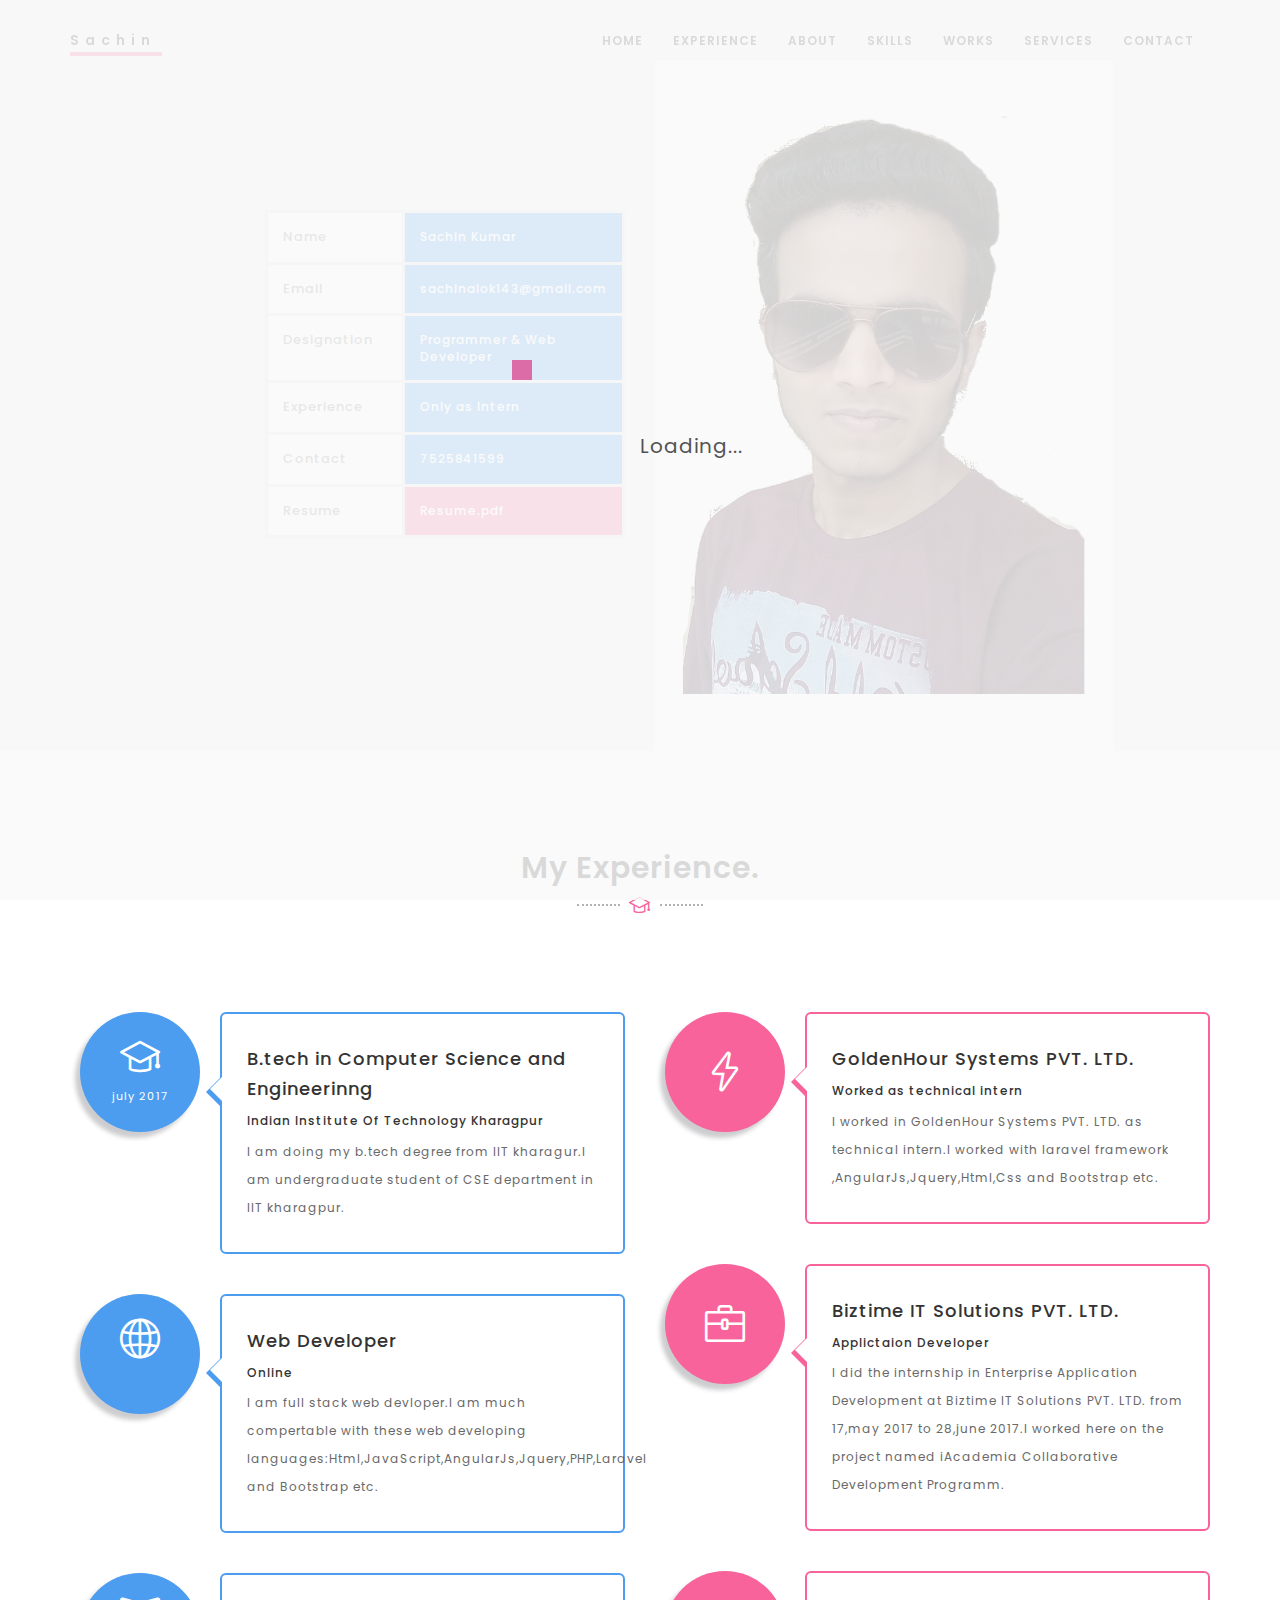
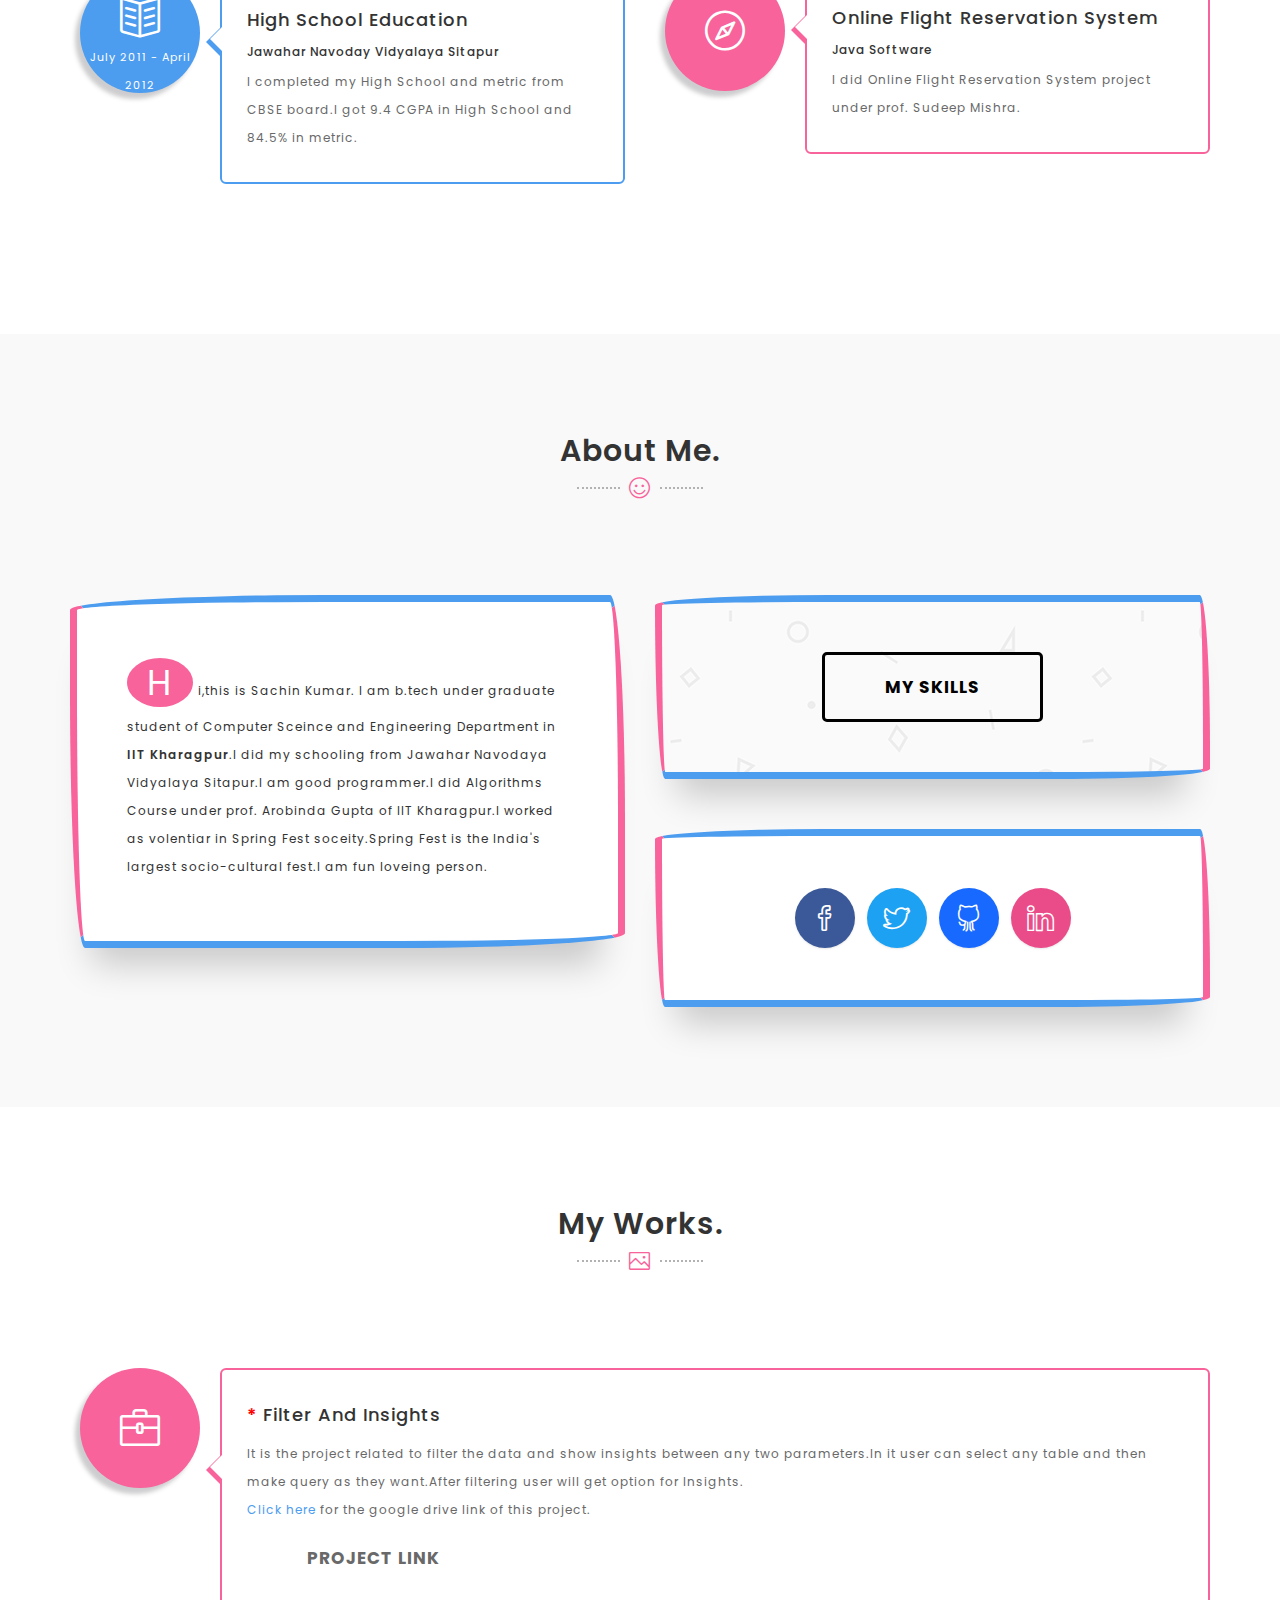
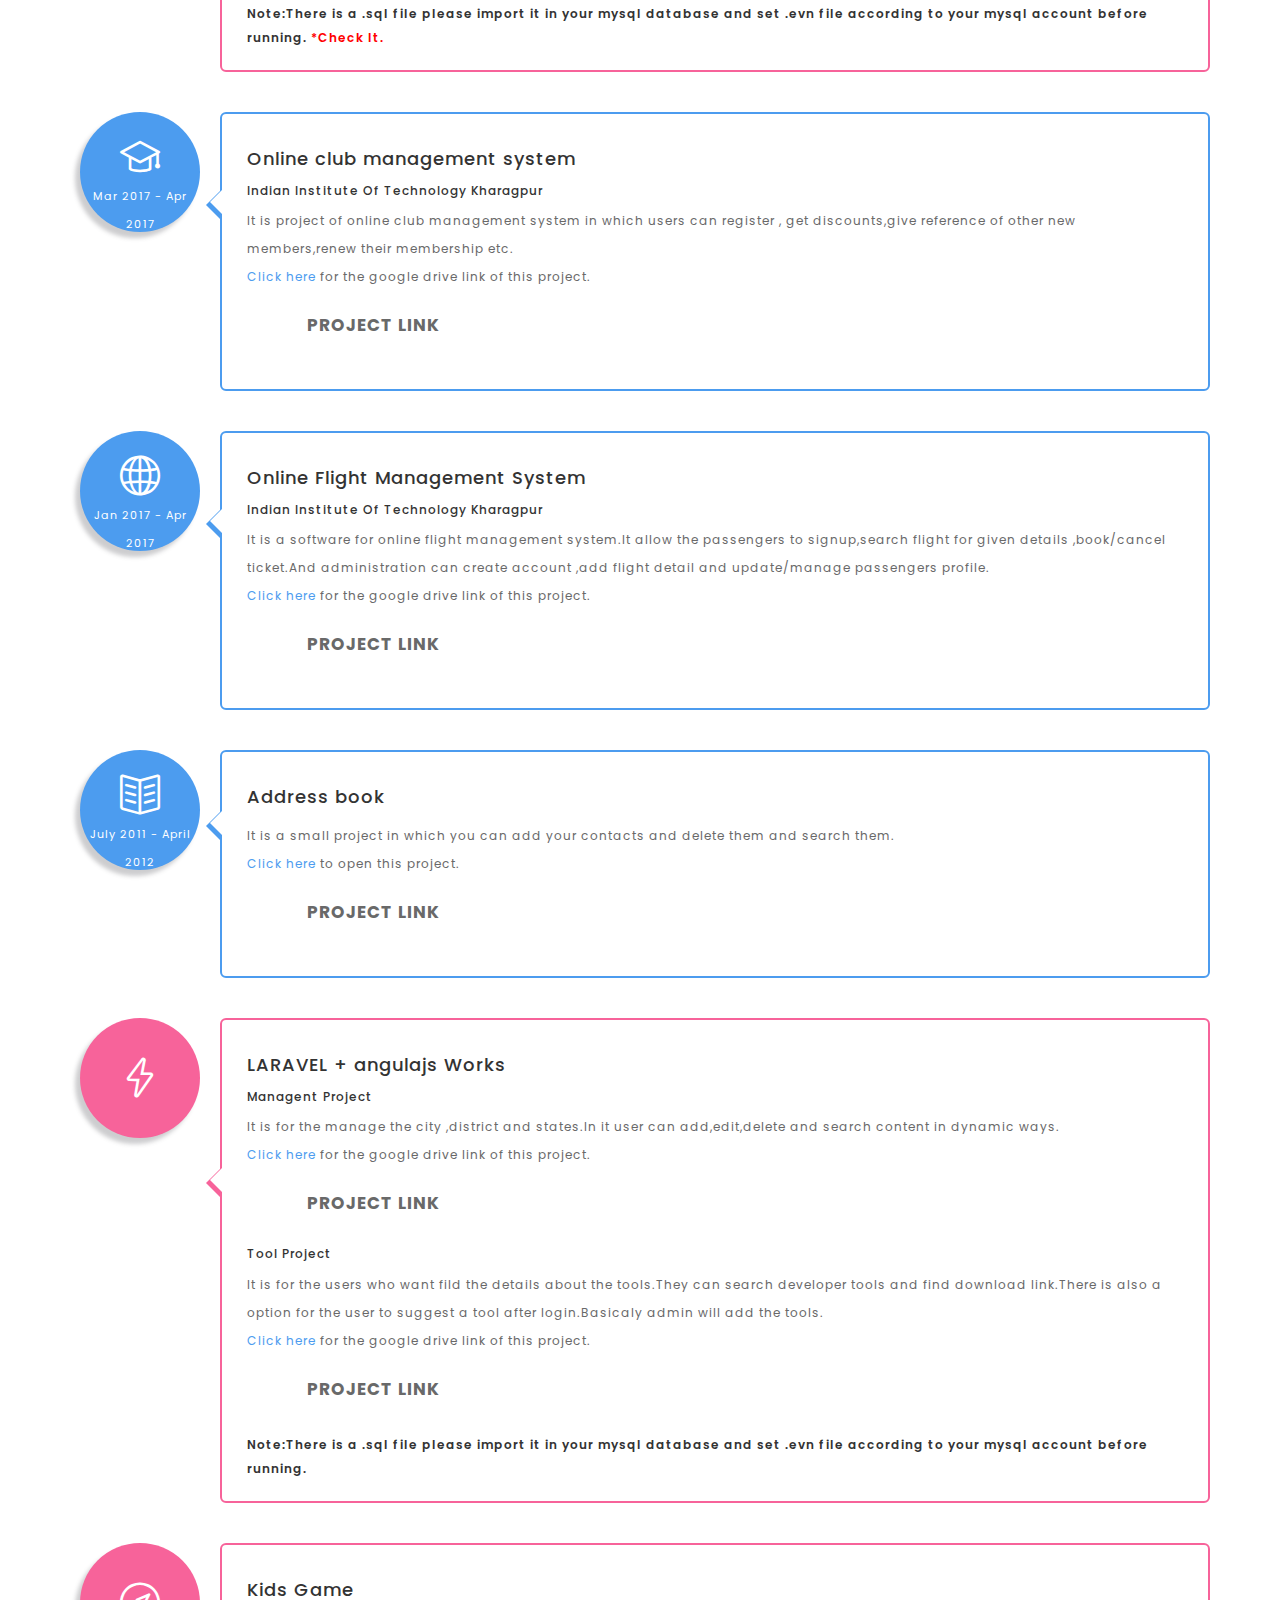
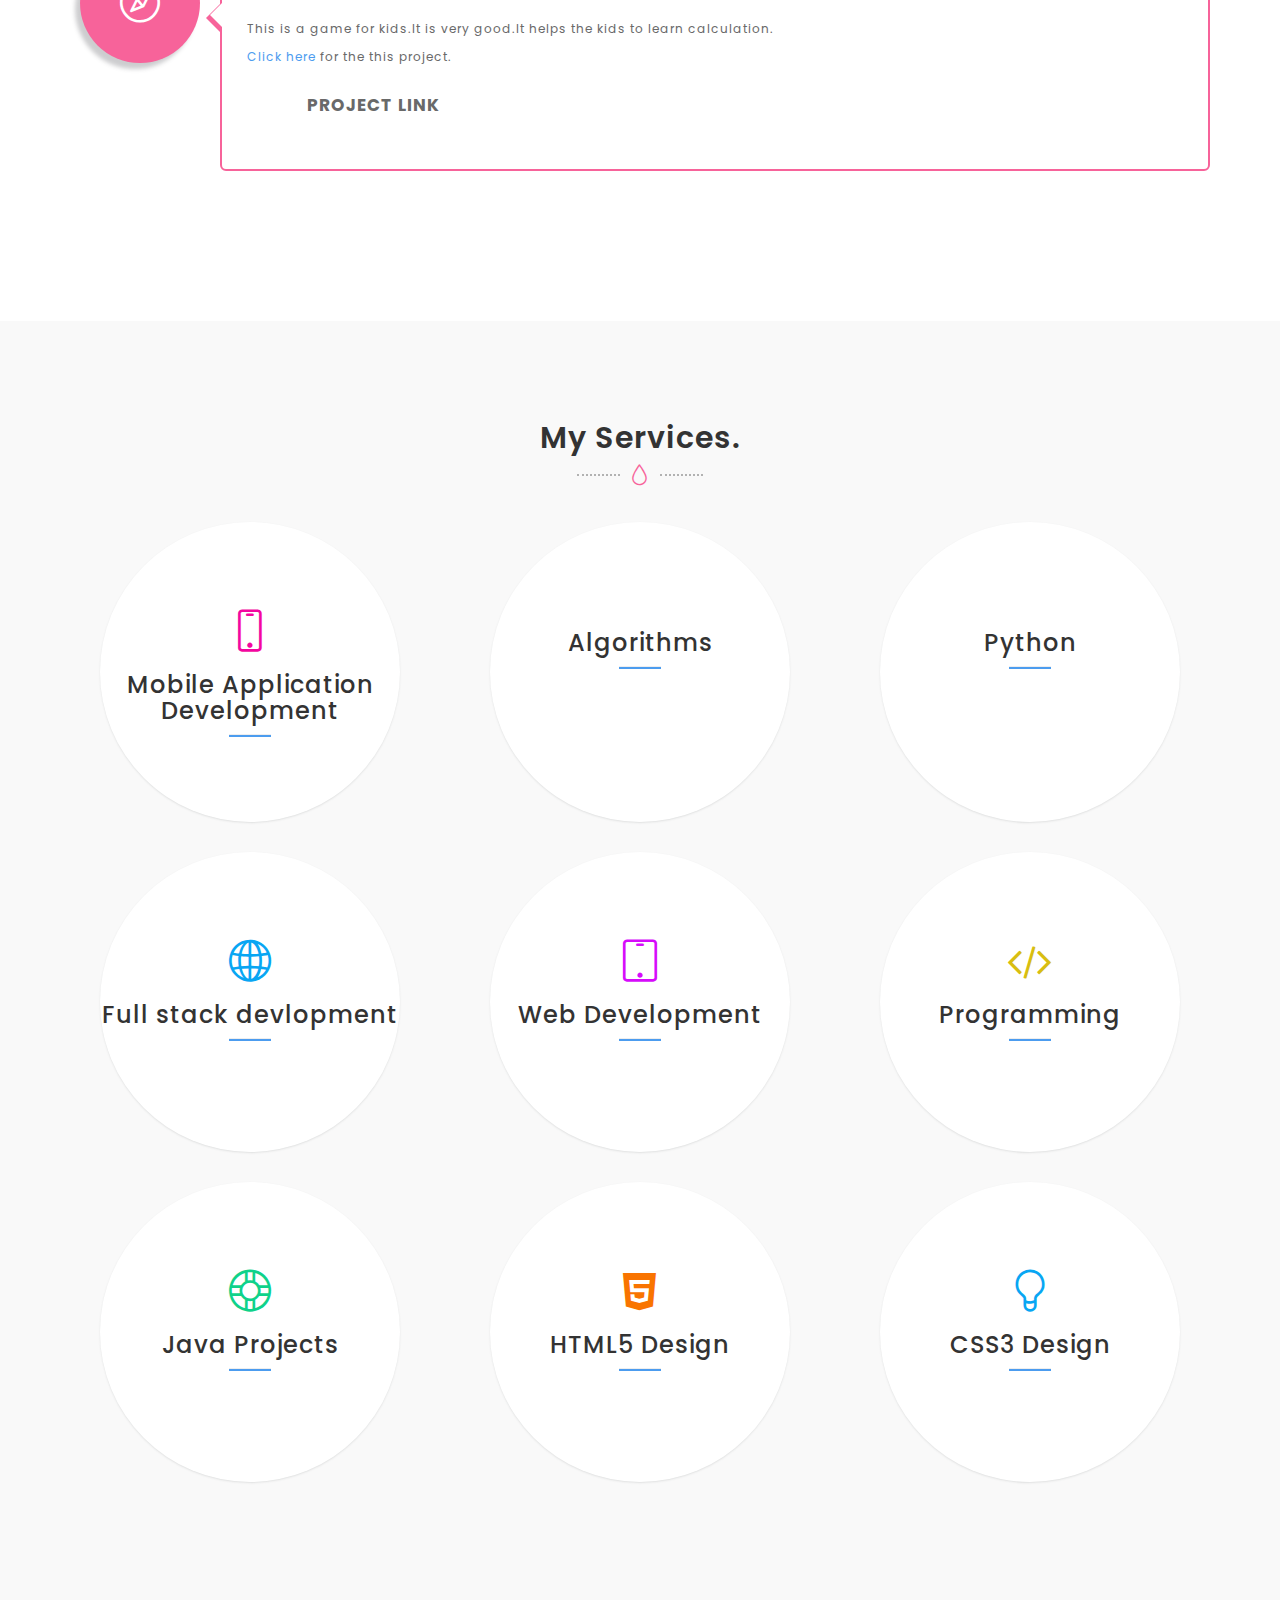
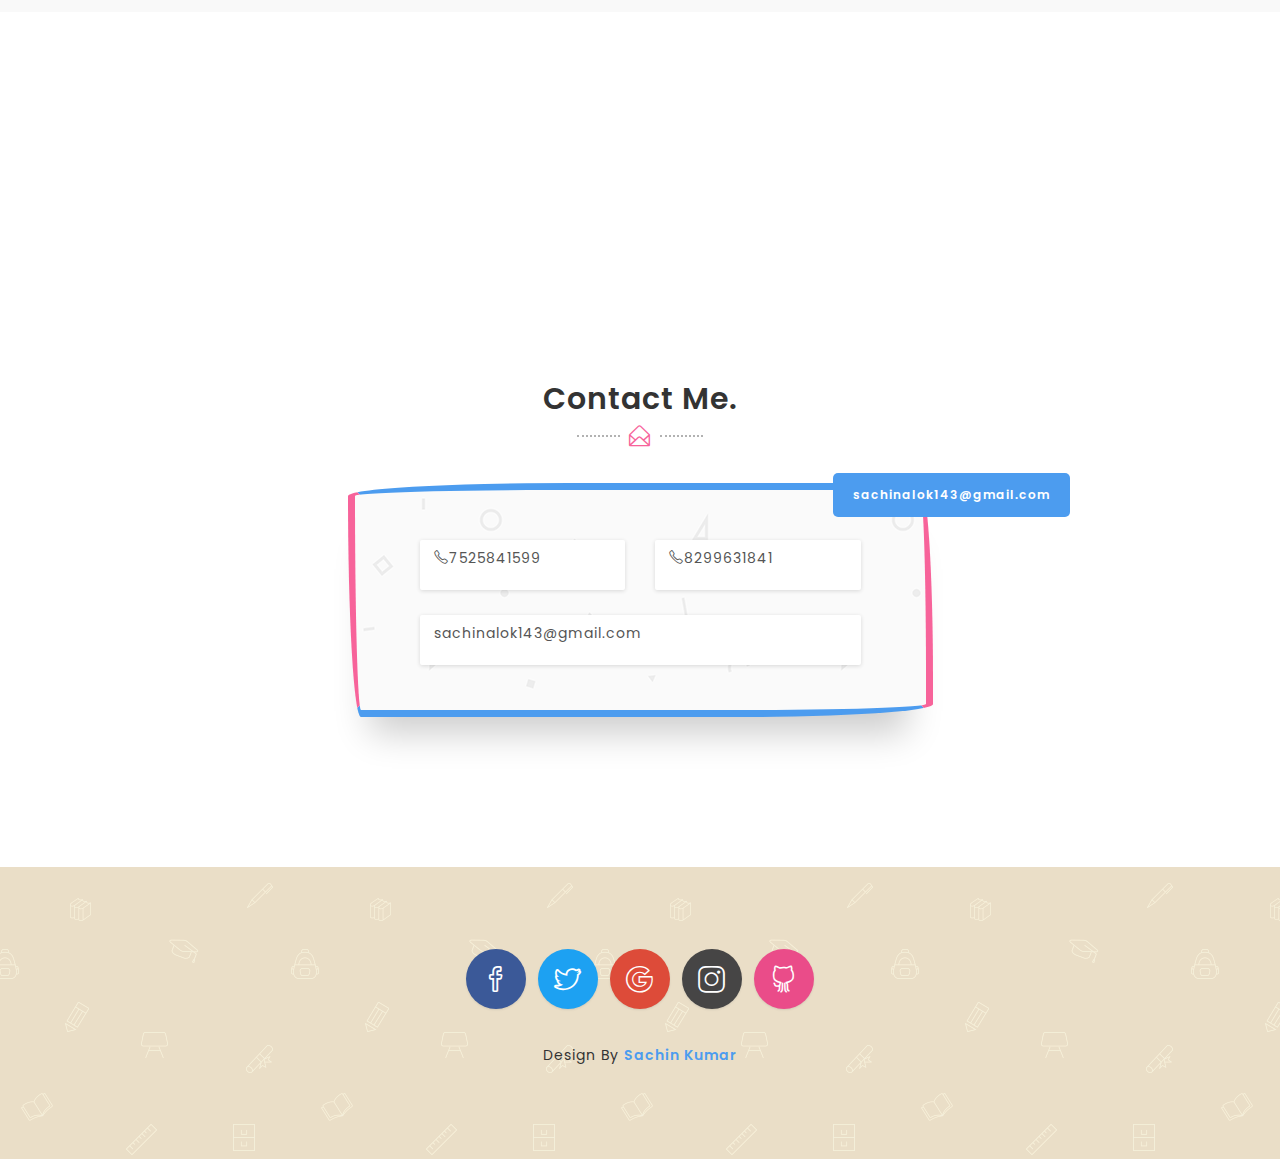
<file: Old/1st_version/index.html>
<!DOCTYPE html>
<html lang="en">
<head>

<meta charset="UTF-8">
<meta name="viewport" content="width=device-width, initial-scale=1.0">
<meta http-equiv="X-UA-Compatible" content="IE=edge">

<meta name="description" content="150 words">
<meta name="author" content="uipasta">
<meta name="url" content="http://www.yourdomainname.com">
<meta name="copyright" content="company name">
<meta name="robots" content="index,follow">
<title>Sachin-CSE IIT Kharagpur</title>

<link rel="shortcut icon" href="images/favicon/favicon.ico">
<link rel="apple-touch-icon" sizes="144x144" type="image/x-icon" href="images/favicon/apple-touch-icon.png">

<link rel="stylesheet" type="text/css" href="css/plugin.css">

<link rel="stylesheet" type="text/css" href="css/style.css">

<link rel="stylesheet" href="https://fonts.googleapis.com/css?family=Poppins:400,300,500,600,700">

<!--[if lt IE 9]>
	   <script src="https://oss.maxcdn.com/html5shiv/3.7.3/html5shiv.min.js"></script>
	   <script src="https://oss.maxcdn.com/respond/1.4.2/respond.min.js"></script>
    <![endif]-->
</head>
<body>

<div class="preloader">
<p>Loading...</p>
</div>


<header id="home">
<div class="header-top-area">
<div class="container">
<div class="row">
<div class="col-sm-3">
<div class="logo">
<a href="index.html">Sachin</a>
</div>
</div>
<div class="col-sm-9">
<div class="navigation-menu">
<div class="navbar">
<div class="navbar-header">
<button type="button" class="navbar-toggle" data-toggle="collapse" data-target=".navbar-collapse">
<span class="sr-only">Toggle navigation</span>
<span class="icon-bar"></span>
<span class="icon-bar"></span>
<span class="icon-bar"></span>
</button>
</div>
<div class="navbar-collapse collapse">
<ul class="nav navbar-nav navbar-right">
<li class="active"><a class="smoth-scroll" href="#home">Home <div class="ripple-wrapper"></div></a>
</li>
<li><a class="smoth-scroll" href="#experience">Experience</a>
<li><a class="smoth-scroll" href="#about">About</a>
</li>
<li><a class="smoth-scroll" data-toggle="modal" data-target="#skillmodal">Skills</a>
</li>
<li><a class="smoth-scroll" href="#portfolio">Works</a>
</li>

<li><a class="smoth-scroll" href="#services">services</a>
</li>
<li><a class="smoth-scroll" href="#contact">Contact</a>
</li>
 </ul>
</div>
</div>
</div>
</div>
</div>
</div>
</div>
</header>


<section class="home-section">
<div class="container">
<div class="row">
<div class="col-sm-offset-2 col-md-4 col-sm-6 margin-left-setting">
<div class="margin-top-150">
<div class="table-responsive">
<table class="table">
<tr>
<td>Name</td>
<td>Sachin Kumar</td>
</tr>
<tr>
<td>Email</td>
<td href="mailto:sachinalok143@gmail.com">sachinalok143@gmail.com</td>
</tr>
<tr>
<td>Designation</td>
<td>Programmer & Web Developer</td>
</tr>
<tr>
<td>Experience</td>
<td>Only as Intern</td>
</tr>
<tr>
<td>Contact</td>
<td href="tel:">7525841599</td>
</tr>
<tr>
<td>Resume</td>
<td style="background-color: #f7639a;"><a href="images/bg/resume.pdf" target="_blank" data-toggle="tooltip" data-placement="top" title="Check Out My Resume">Resume.pdf</a></td>
</tr>
</table>
</div>
</div>
</div>
<div class="col-md-5 col-sm-6">
<div class="me-image">
<img src="images/bg/SkProfile.jpg" alt>
</div>
</div>
</div>
</div>
</section>


<section id="experience" class="section-space-padding">
<div class="container">
<div class="row">
<div class="col-sm-12">
<div class="section-title">
<h2>My Experience.</h2>
<div class="divider dark">
<i class="icon-graduation"></i>
</div>
<p></p>
</div>
</div>
</div>
<div class="row">
<div class="col-md-6 col-sm-6">
<div class="experience">
<div class="experience-item">
<div class="experience-circle">
<i class="icon-graduation"></i>
<p>july 2017 </p>
</div>
<div class="experience-content experience-color-blue">
<h4>B.tech in Computer Science and Engineerinng</h4>
<h6>Indian Institute Of Technology Kharagpur</h6>
<p>I am doing my b.tech degree from IIT kharagur.I am undergraduate student of CSE department in IIT kharagpur.</p>
</div>
</div>
<div class="experience-item">
<div class="experience-circle">
<i class="icon-globe"></i>
<p></p>
</div>
<div class="experience-content experience-color-blue">
<h4>Web Developer</h4>
<h6>Online</h6>
<p>I am full stack web devloper.I am much compertable with these web developing languages:Html,JavaScript,AngularJs,Jquery,PHP,Laravel and Bootstrap etc. </p>
</div>
</div>
<div class="experience-item">
<div class="experience-circle">
<i class="icon-book-open"></i>
<p>July 2011 - April 2012</p>
</div>
<div class="experience-content experience-color-blue">
<h4>High School Education</h4>
<h6>Jawahar Navoday Vidyalaya Sitapur</h6>
<p>I completed my High School and metric from CBSE board.I got 9.4 CGPA in High School and 84.5% in metric.</p>
</div>
</div>
</div>
</div>
<div class="col-md-6 col-sm-6">
<div class="experience">
<div class="experience-item">
<div class="experience-circle experience-company pink-color-bg">
<i class="icon-energy"></i>
</div>
<div class="experience-content">
<h4>GoldenHour Systems PVT. LTD.</h4>
<h6>Worked as technical intern</h6>
<p>I worked in GoldenHour Systems PVT. LTD. as technical intern.I worked with laravel framework ,AngularJs,Jquery,Html,Css and Bootstrap etc. </p>
</div>
</div>
<div class="experience-item">
<div class="experience-circle experience-company pink-color-bg">
<i class="icon-briefcase"></i>
</div>
<div class="experience-content">
<h4>Biztime IT Solutions PVT. LTD.</h4>
<h6>Applictaion Developer</h6>
<p>I did the internship in Enterprise Application Development at Biztime IT Solutions PVT. LTD. from 17,may 2017 to 28,june 2017.I worked here on the project named iAcademia Collaborative Development Programm. </p>
</div>
</div>
<div class="experience-item">
<div class="experience-circle experience-company pink-color-bg">
<i class="icon-compass"></i>
</div>
<div class="experience-content">
<h4>Online Flight Reservation System</h4>
<h6>Java Software</h6>
<p>I did Online Flight Reservation System project under prof. Sudeep Mishra.</p>
</div>
</div>
</div>
</div>
</div>
</div>
</section>


<section id="about" class="about section-space-padding">
<div class="container">
<div class="row">
<div class="col-sm-12">
<div class="section-title">
<h2>About Me.</h2>
<div class="divider dark">
<i class="icon-emotsmile"></i>
</div>
<p></p>
</div>
</div>
</div>
<div class="row">
<div class="col-md-6">
<div class="about-me-text margin-top-50">
<p>Hi,this is Sachin Kumar. I am b.tech under graduate student of Computer Sceince and Engineering Department in <b>IIT Kharagpur</b>.I did my schooling from Jawahar Navodaya Vidyalaya Sitapur.I am good programmer.I did Algorithms Course under prof. Arobinda Gupta of IIT Kharagpur.I worked as volentiar in Spring Fest soceity.Spring Fest is the India's largest socio-cultural fest.I am fun loveing person.</p>
</div>
</div>
<div class="col-md-6">
<div class="about-me-text pattern-bg margin-top-50 margin-bottom-50">
<div class="text-center">
<a class="button button-style button-style-dark button-style-color-2" href="#" data-toggle="modal" data-target="#skillmodal" title="My Skills">My Skills</a>
</div>
</div>
<div class="about-me-text">
<ul class="social-icon">
<li><a href="https://www.facebook.com/sachinalok143" target="_blank" class="facebook"><i class="icon-social-facebook"></i></a></li>
<li><a href="https://twitter.com/sachinalok143" target="_blank" class="twitter"><i class="icon-social-twitter"></i></a></li>
<li><a href="https://github.com/sachinalok143" target="_blank" class="behance"><i class="icon-social-github"></i></a></li>
<li><a href="https://www.linkedin.com/in/sachin-kumar-22097a113/" target="_blank" class="dribbble"><i class="icon-social-linkedin"></i></a></li>
</ul>
</div>
</div>
</div>
</div>
</section>

<div class="modal fade padding-top-70" id="skillmodal" role="dialog">
<div class="modal-dialog">
<div class="modal-content pattern-bg">
<div class="modal-body">
<div class="row">
<div class="col-sm-12">
<div class="section-title margin-top-30">
<button type="button" class="btn pull-right" data-dismiss="modal"><i class="fa fa-close"></i></button>
<h2>My Skills.</h2>
<div class="divider dark">
<i class="icon-energy"></i>
</div>
<p></p>
</div>
</div>
</div>
<div class="row">
<div class="col-sm-offset-2 col-xs-offset-0 col-md-8 col-sm-8">
<div class="my-skill margin-bottom-50">
<strong>Algorithms</strong>
<span class="pull-right">80%</span>
<div class="progress">
<div class="progress-bar progress-bar-primary" role="progressbar" aria-valuenow="85" aria-valuemin="0" aria-valuemax="100" style="width: 80%;">
</div>
</div>
<strong>C programming</strong>
<span class="pull-right">85%</span>
<div class="progress">
<div class="progress-bar progress-bar-primary" role="progressbar" aria-valuenow="85" aria-valuemin="0" aria-valuemax="100" style="width: 85%;">
</div>
</div>
<strong>Java</strong>
<span class="pull-right">80%</span>
<div class="progress">
<div class="progress-bar progress-bar-primary" role="progressbar" aria-valuenow="80" aria-valuemin="0" aria-valuemax="100" style="width: 80%;">
</div>
</div>
<strong>Data Structures</strong>
<span class="pull-right">80%</span>
<div class="progress">
<div class="progress-bar progress-bar-primary" role="progressbar" aria-valuenow="80" aria-valuemin="0" aria-valuemax="100" style="width: 80%;">
</div>
</div>
<strong>Website Design</strong>
<span class="pull-right">90%</span>
<div class="progress">
<div class="progress-bar progress-bar-primary" role="progressbar" aria-valuenow="90" aria-valuemin="0" aria-valuemax="100" style="width: 90%;">
</div>
</div>
<strong>HTML5/CSS3</strong>
<span class="pull-right">85%</span>
<div class="progress">
<div class="progress-bar progress-bar-primary" role="progressbar" aria-valuenow="85" aria-valuemin="0" aria-valuemax="100" style="width: 85%;">
</div>
</div>
<strong>Javascript</strong>
<span class="pull-right">90%</span>
<div class="progress">
<div class="progress-bar progress-bar-primary" role="progressbar" aria-valuenow="90" aria-valuemin="0" aria-valuemax="100" style="width: 90%;">
</div>
</div>
<strong>Php</strong>
<span class="pull-right">60%</span>
<div class="progress">
<div class="progress-bar progress-bar-primary" role="progressbar" aria-valuenow="60" aria-valuemin="0" aria-valuemax="100" style="width: 60%;">
 </div>
</div>
<strong>Laravel</strong>
<span class="pull-right">90%</span>
<div class="progress">
<div class="progress-bar progress-bar-primary" role="progressbar" aria-valuenow="90" aria-valuemin="0" aria-valuemax="100" style="width: 90%;">
</div>
</div>
<strong>Jquery</strong>
<span class="pull-right">70%</span>
<div class="progress">
<div class="progress-bar progress-bar-primary" role="progressbar" aria-valuenow="70" aria-valuemin="0" aria-valuemax="100" style="width: 70%;">
</div>
</div>
<strong>AngularJs</strong>
<span class="pull-right">80%</span>
<div class="progress">
<div class="progress-bar progress-bar-primary" role="progressbar" aria-valuenow="80" aria-valuemin="0" aria-valuemax="100" style="width: 80%;">
</div>
</div>
<strong>MySql</strong>
<span class="pull-right">60%</span>
<div class="progress">
<div class="progress-bar progress-bar-primary" role="progressbar" aria-valuenow="60" aria-valuemin="0" aria-valuemax="100" style="width: 60%;">
</div>
</div>
</div>
</div>
</div>
</div>
</div>
</div>
</div>






<section id="portfolio" class="portfolio section-space-padding">
<div class="container">
<div class="row">
<div class="col-sm-12">
<div class="section-title">
<h2>My Works.</h2>
<div class="divider dark">
<i class="icon-picture"></i>
</div>
<p></p>
</div>
</div>
</div>
<div class>
<div class="experience">
<div class="experience-item">
<div class="experience-circle experience-company pink-color-bg">
<i class="icon-briefcase"></i>
</div>
<div class="experience-content">
<h4><b style="color: red">*</b> Filter And Insights</h4>
<h6></h6>
<p>It is the project related to filter the data and show insights between any two parameters.In it user can select any table and then make query as they want.After filtering user will get option for Insights.<br>
<a href="https://drive.google.com/drive/folders/0B0XZy8tPx316ZUZaUzdtS1BkeFU?usp=sharing">Click here</a> for the google drive link of this project. <br><a class="button" href="https://drive.google.com/drive/folders/0B0XZy8tPx316ZUZaUzdtS1BkeFU?usp=sharing">Project link</a></p>
<b>Note:There is a .sql file please import it in your mysql database and set .evn file according to your mysql account before running.</b>
<b style="color: red">*Check It.</b>
</div>
</div>
<div class="experience-item">
<div class="experience-circle">
<i class="icon-graduation"></i>
<p>Mar 2017 - Apr 2017</p>
</div>
<div class="experience-content experience-color-blue">
<h4>Online club management system</h4>
<h6>Indian Institute Of Technology Kharagpur</h6>
<p>It is project of online club management system in which users can register , get discounts,give reference of other new members,renew their membership etc.<br>
<a href="https://drive.google.com/drive/folders/0B0XZy8tPx316R2R0QVM5MGVLUTg?usp=sharing">Click here</a> for the google drive link of this project. <br><a class="button" href="https://drive.google.com/drive/folders/0B0XZy8tPx316R2R0QVM5MGVLUTg?usp=sharing">Project link</a></p>
</div>
</div>
<div class="experience-item">
<div class="experience-circle">
<i class="icon-globe"></i>
<p>Jan 2017 - Apr 2017</p>
</div>
<div class="experience-content experience-color-blue">
<h4>Online Flight Management System</h4>
<h6>Indian Institute Of Technology Kharagpur</h6>
<p>It is a software for online flight management system.It allow the passengers to signup,search flight for given details ,book/cancel ticket.And administration can create account ,add flight detail and update/manage passengers profile.
<br>
<a href="https://drive.google.com/drive/folders/0B0XZy8tPx316X3l4bDcybmhZZkE">Click here</a> for the google drive link of this project. <br><a class="button" href="https://drive.google.com/drive/folders/0B0XZy8tPx316X3l4bDcybmhZZkE">Project link</a></p>
</div>
</div>
<div class="experience-item">
<div class="experience-item">
<div class="experience-circle">
<i class="icon-book-open"></i>
<p>July 2011 - April 2012</p>
</div>
<div class="experience-content experience-color-blue">
<h4>Address book</h4>
<h6></h6>
<p>It is a small project in which you can add your contacts and delete them and search them.<br><a href="http://songsk.ueuo.com/a.html">Click here</a> to open this project. <br> <a class="button" href="http://songsk.ueuo.com/a.html">Project link</a></p>
</div>
</div>
<div class="experience-circle experience-company pink-color-bg">
<i class="icon-energy"></i>
</div>
<div class="experience-content">
<h4>LARAVEL + angulajs Works</h4>
<h6>Managent Project</h6>
<p>It is for the manage the city ,district and states.In it user can add,edit,delete and search content in dynamic ways.
<br>
<a href="https://drive.google.com/drive/folders/0B0XZy8tPx316YWRFaHg1N1ZIX3c?usp=sharing">Click here</a> for the google drive link of this project. <br><a class="button" href="https://drive.google.com/drive/folders/0B0XZy8tPx316YWRFaHg1N1ZIX3c?usp=sharing">Project link</a></p>
<h6>Tool Project</h6>
<p>It is for the users who want fild the details about the tools.They can search developer tools and find download link.There is also a option for the user to suggest a tool after login.Basicaly admin will add the tools.
<br>
<a href="https://drive.google.com/drive/folders/0B0XZy8tPx316ZFNoUjdGcVNlRE0?usp=sharing">Click here</a> for the google drive link of this project. <br><a class="button" href="https://drive.google.com/drive/folders/0B0XZy8tPx316ZFNoUjdGcVNlRE0?usp=sharing">Project link</a></p>
<b>Note:There is a .sql file please import it in your mysql database and set .evn file according to your mysql account before running.</b>
</div>
</div>
<div class="experience-item">
<div class="experience-circle experience-company pink-color-bg">
<i class="icon-compass"></i>
</div>
<div class="experience-content">
<h4>Kids Game</h4>
<h6></h6>
<p>This is a game for kids.It is very good.It helps the kids to learn calculation.<br><a href="http://songsk.ueuo.com/game/front.html">Click here</a> for the this project. <br><a class="button" href="http://songsk.ueuo.com/game/front.html">Project link</a></p>
</div>
</div>
</div>
</div>
</section>









<section id="services" class="services-section section-space-padding">
<div class="container">
<div class="row">
<div class="col-sm-12">
<div class="section-title">
<h2>My Services.</h2>
<div class="divider dark">
<i class="icon-drop"></i>
</div>
</div>
</div>
</div>
<div class="row margin-top-30">
<div class="col-md-4 col-sm-6">
<div class="services-detail">
<i class="icon-screen-smartphone color-1"></i>
<h3>Mobile Application <br> Development</h3>
<hr>
</div>
</div>
<div class="col-md-4 col-sm-6">
<div class="services-detail">
<i class="icon-sitemap color-6"></i>
<h3>Algorithms</h3>
<hr>
</div>
</div>
<div class="col-md-4 col-sm-6">
<div class="services-detail">
<i class="icon-laptop color-6"></i>
<h3>Python</h3>
<hr>
</div>
</div>
<div class="col-md-4 col-sm-6">
<div class="services-detail">
<i class=" icon-globe color-6"></i>
<h3>Full stack devlopment</h3>
<hr>
</div>
</div>
<div class="col-md-4 col-sm-6">
<div class="services-detail">
<i class="icon-screen-tablet color-2"></i>
<h3>Web Development</h3>
<hr>
</div>
</div>
<div class="col-md-4 col-sm-6">
<div class="services-detail">
<i class="fa fa-code color-3"></i>
<h3>Programming</h3>
<hr>
</div>
</div>
<div class="col-md-4 col-sm-6">
<div class="services-detail">
<i class="icon-support color-4"></i>
<h3>Java Projects</h3>
<hr>
</div>
</div>
<div class="col-md-4 col-sm-6">
<div class="services-detail">
<i class="fa fa-html5 color-5"></i>
<h3>HTML5 Design</h3>
<hr>
</div>
</div>
<div class="col-md-4 col-sm-6">
<div class="services-detail">
<i class="icon-bulb color-6"></i>
<h3>CSS3 Design</h3>
<hr>
</div>
</div>
</div>
</div>
</section>


<section class="call-to-action bg-cover section-space-padding text-center">
<div class="container">
<div class="row">
<div class="col-md-8">
<h2>Do You Want to Know More About Me?</h2>
</div>
<div class="col-md-4">
<div class="text-center">
<a class="button button-style button-style-color-2 smoth-scroll" href="#contact">Contact Me</a>
</div>
</div>
</div>
</div>
</section>


<section id="contact" class="section-space-padding">
<div class="container">
 <div class="row">
<div class="col-sm-12">
<div class="section-title">
<h2>Contact Me.</h2>
<div class="divider dark">
<i class="icon-envelope-open"></i>
</div>
</div>
</div>
</div>
<div class="margin-top-30 margin-bottom-50">
<div class="row">
<div class="col-md-offset-3 col-sm-offset-2 col-md-6 col-sm-8">
<div class="row">
<div class="contact-us-detail"><a href="mailto:sachinalok143@gmail.com">sachinalok143@gmail.com</a></div>
<form class="contact-us pattern-bg">
<div class="col-sm-6">
<div class="form-group">
<a href="tel:" type="text" id="name" class="form-control"><i class=" icon-phone"></i>7525841599</a>
</div>
</div>
<div class="col-sm-6">
<div class="form-group">
<a href="tel:" type="text" id="name" class="form-control"><i class=" icon-phone"></i>8299631841</a>
</div>
</div>
<div class="col-sm-12">
<div class="form-group">
<a href="mailto:sachinalok143@gmail.com" class="
						 form-control"><i class=" icon-envelope-alt"></i>sachinalok143@gmail.com</a>
</div>
</div>
<br><br><br><br><br>
</form>
</div>
</div>
</div>
</div>
</div>
</section>


<footer class="footer-section">
<div class="container">
<div class="row">
<div class="col-md-12">
<ul class="social-icon margin-bottom-30">
<li><a href="https://facebook.com/sachinalok143" target="_blank" class="facebook"><i class="icon-social-facebook"></i></a></li>
<li><a href="https://twitter.com/sachinalok143" target="_blank" class="twitter"><i class="icon-social-twitter"></i></a></li>
<li><a href="https://myaccount.google.com/?utm_source=OGB&utm_medium=act&pli=1" target="_blank" class="google-plus"><i class="icon-social-google"></i></a></li>
<li><a href="https://www.instagram.com/?hl=en" target="_blank" class="instagram"><i class="icon-social-instagram"></i></a></li>
<li><a href="https://github.com/sachinalok143" target="_blank" class="dribbble"><i class="icon-social-github"></i></a></li>
</ul>
</div>
<div class="col-md-12 uipasta-credit">
<p>Design By <a href="#" target="_blank" title="UiPasta">Sachin Kumar</a></p>
</div>
</div>
</div>
</footer>


<a href="#" class="scroll-to-top"><i class="icon-arrow-up-circle"></i></a>


<script type="text/javascript" src="js/jquery.min.js"></script>
<script type="text/javascript" src="js/plugin.js"></script>

<script type="text/javascript" src="js/scripts.js"></script>
</body>
</html>
</file>
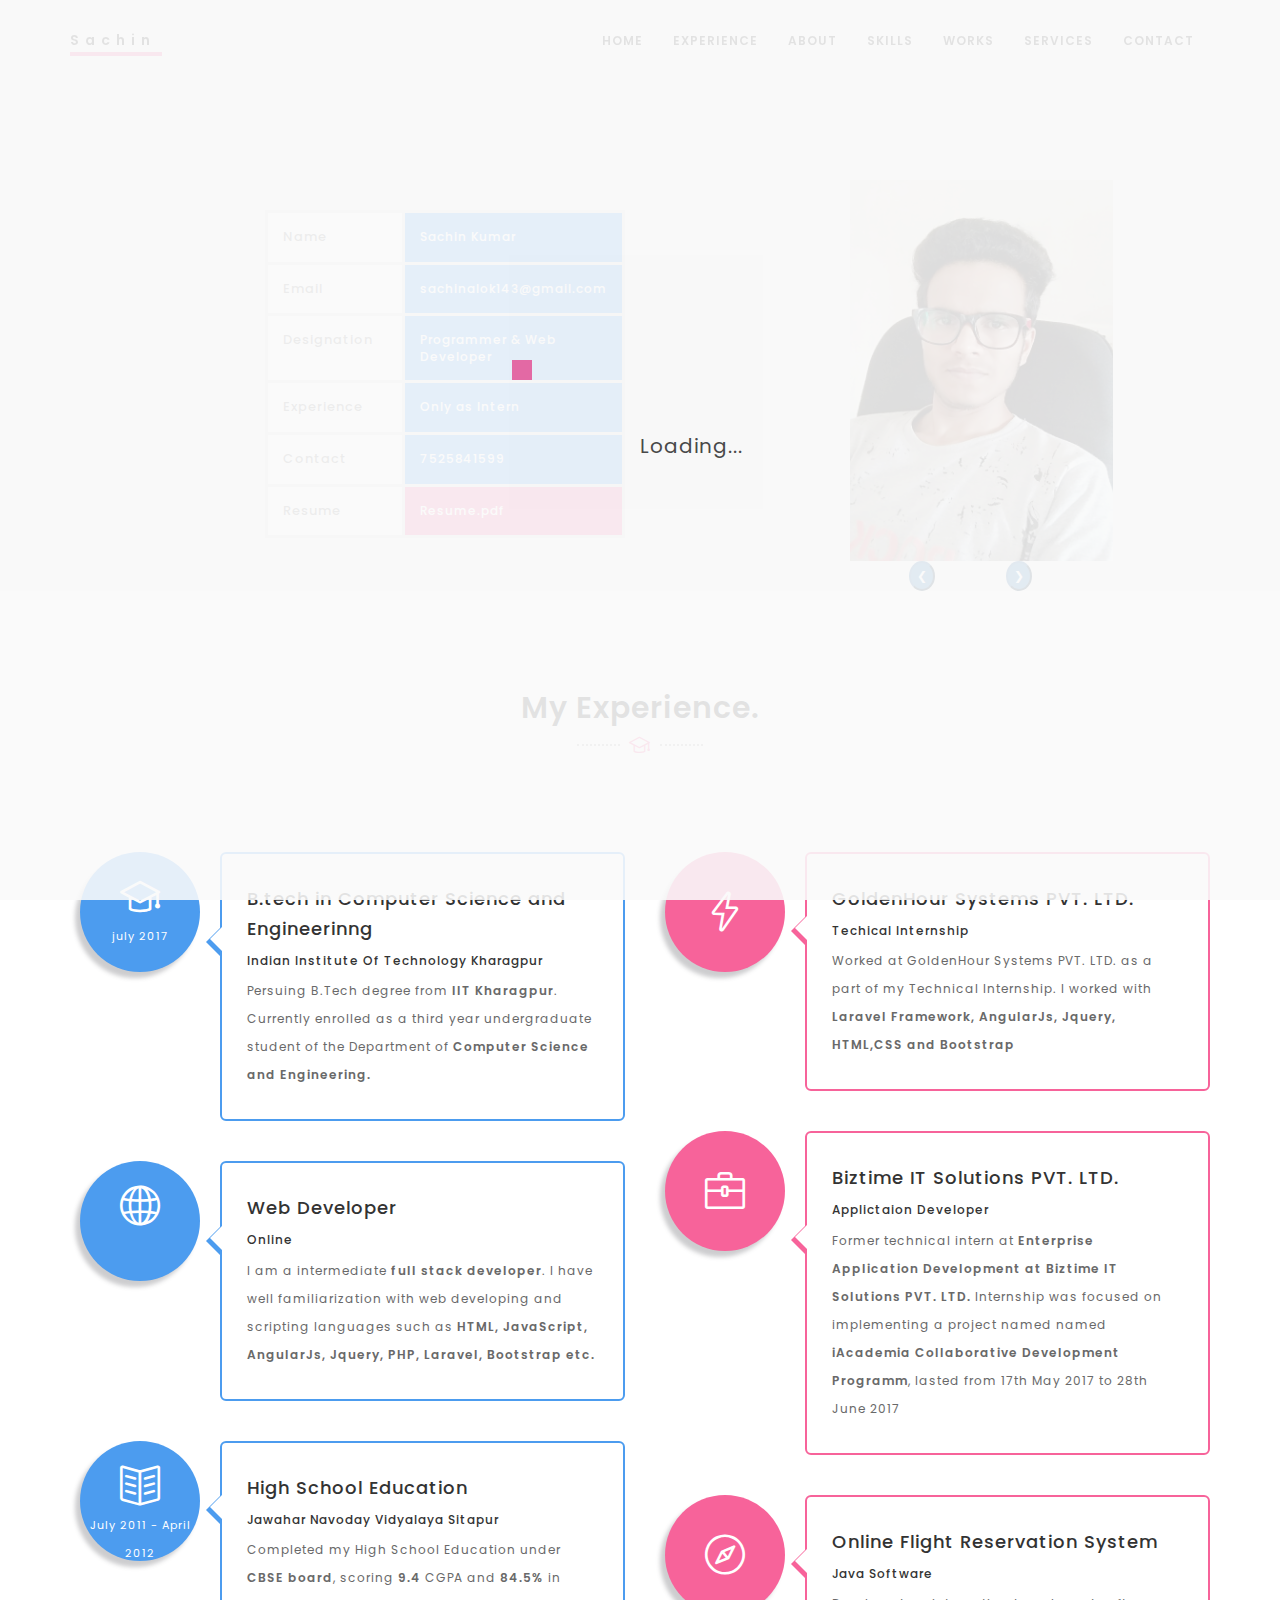
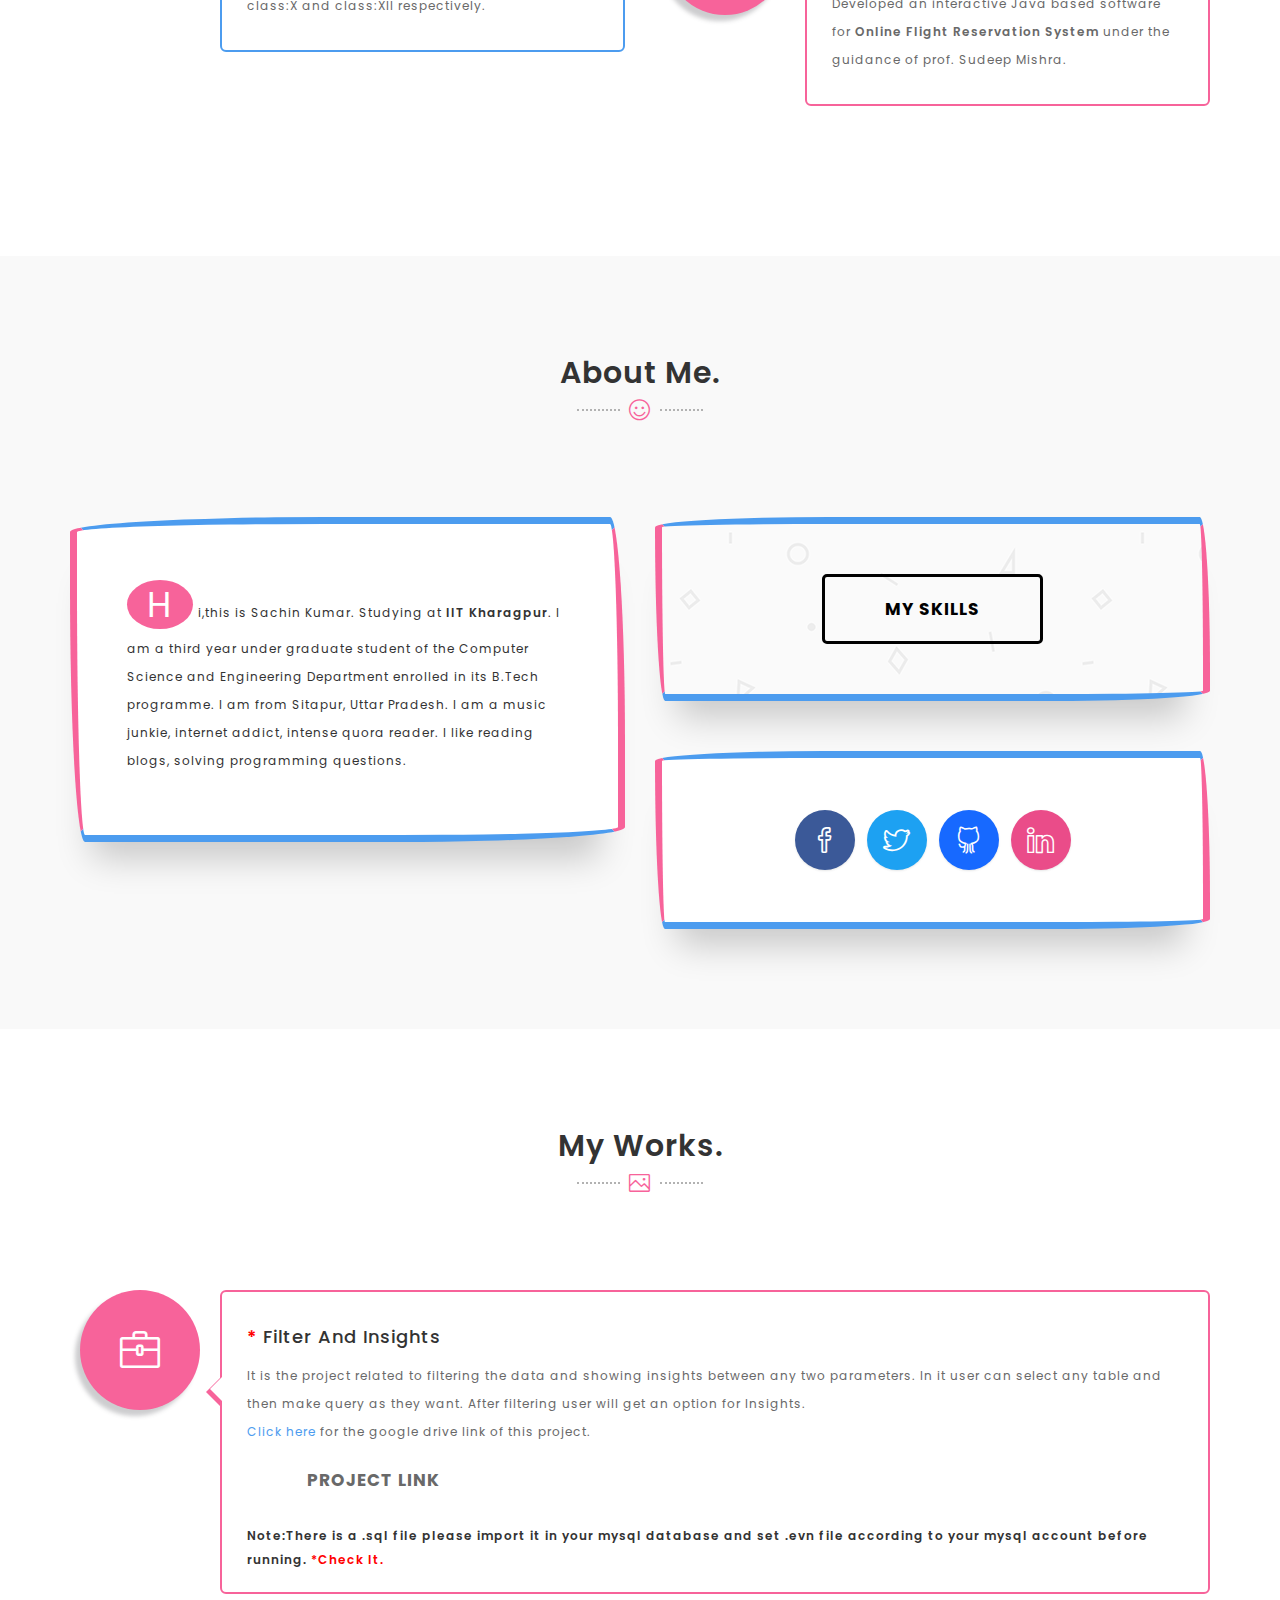
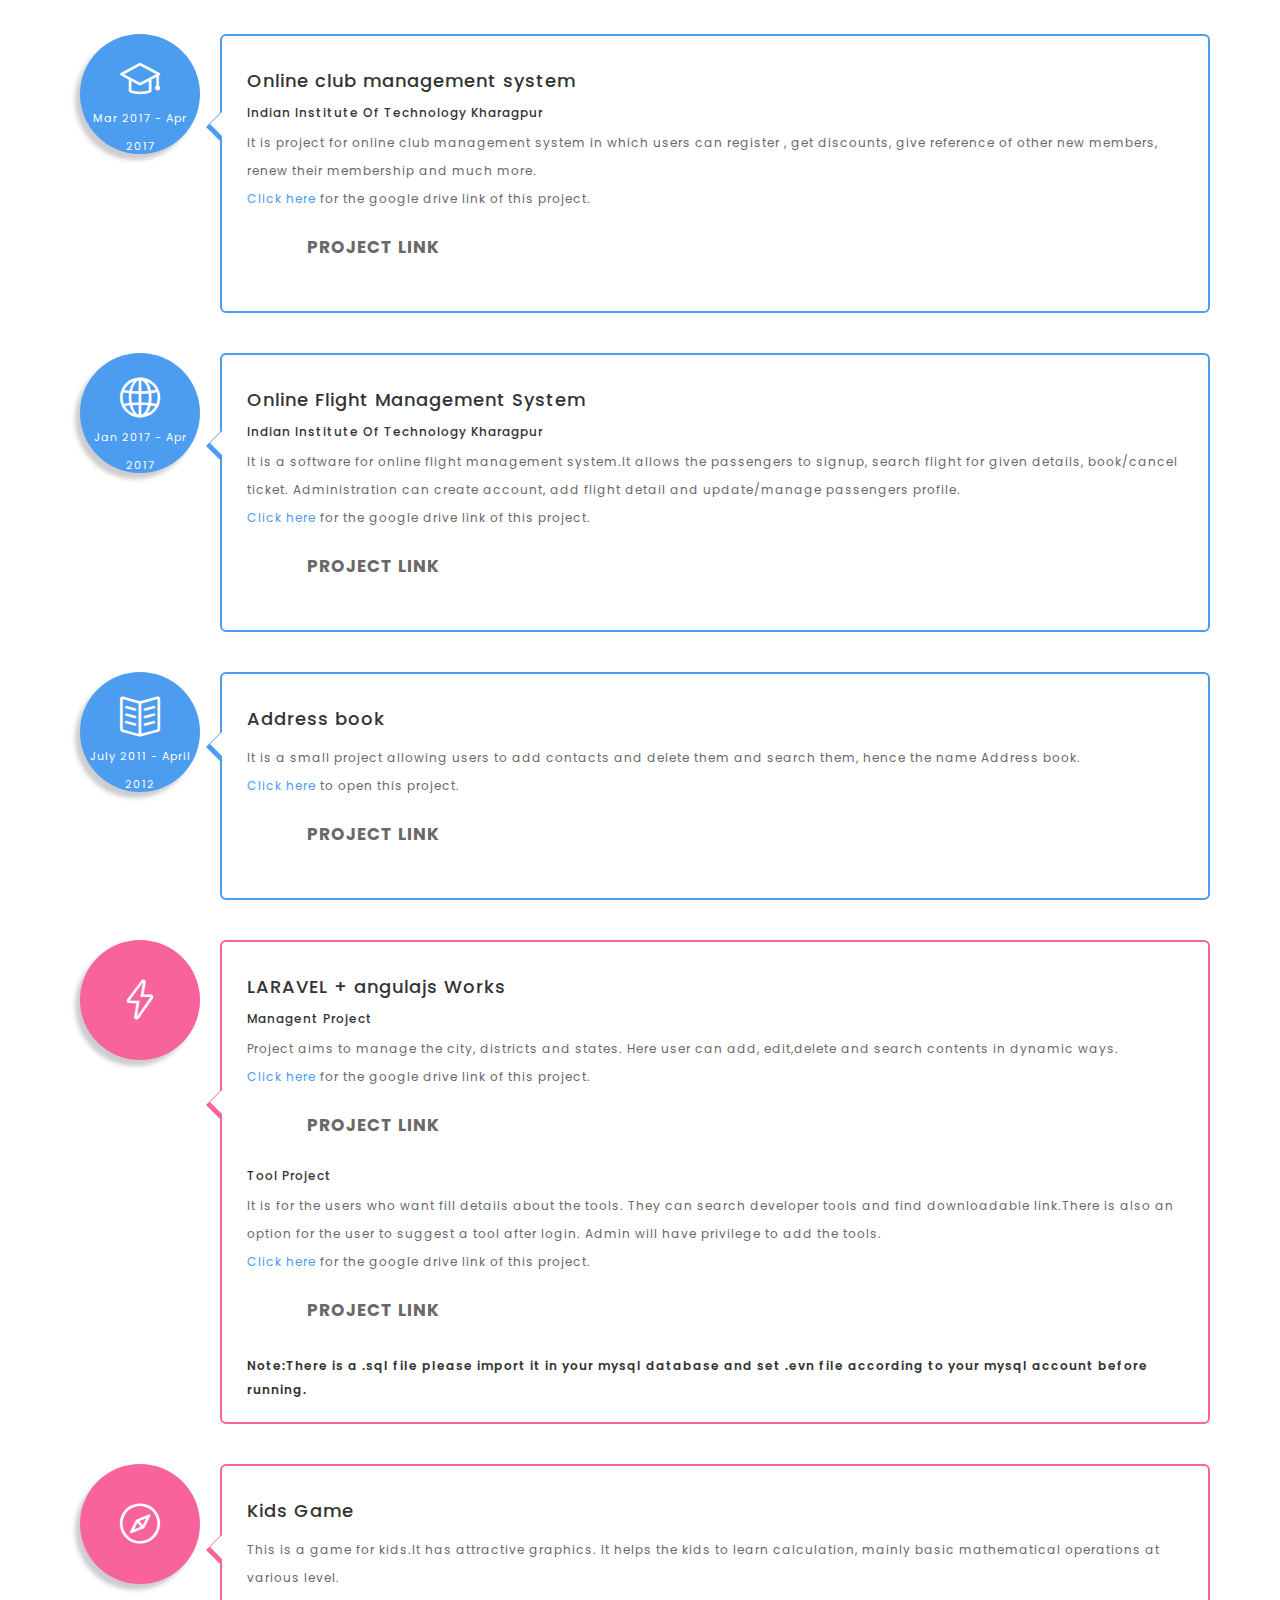
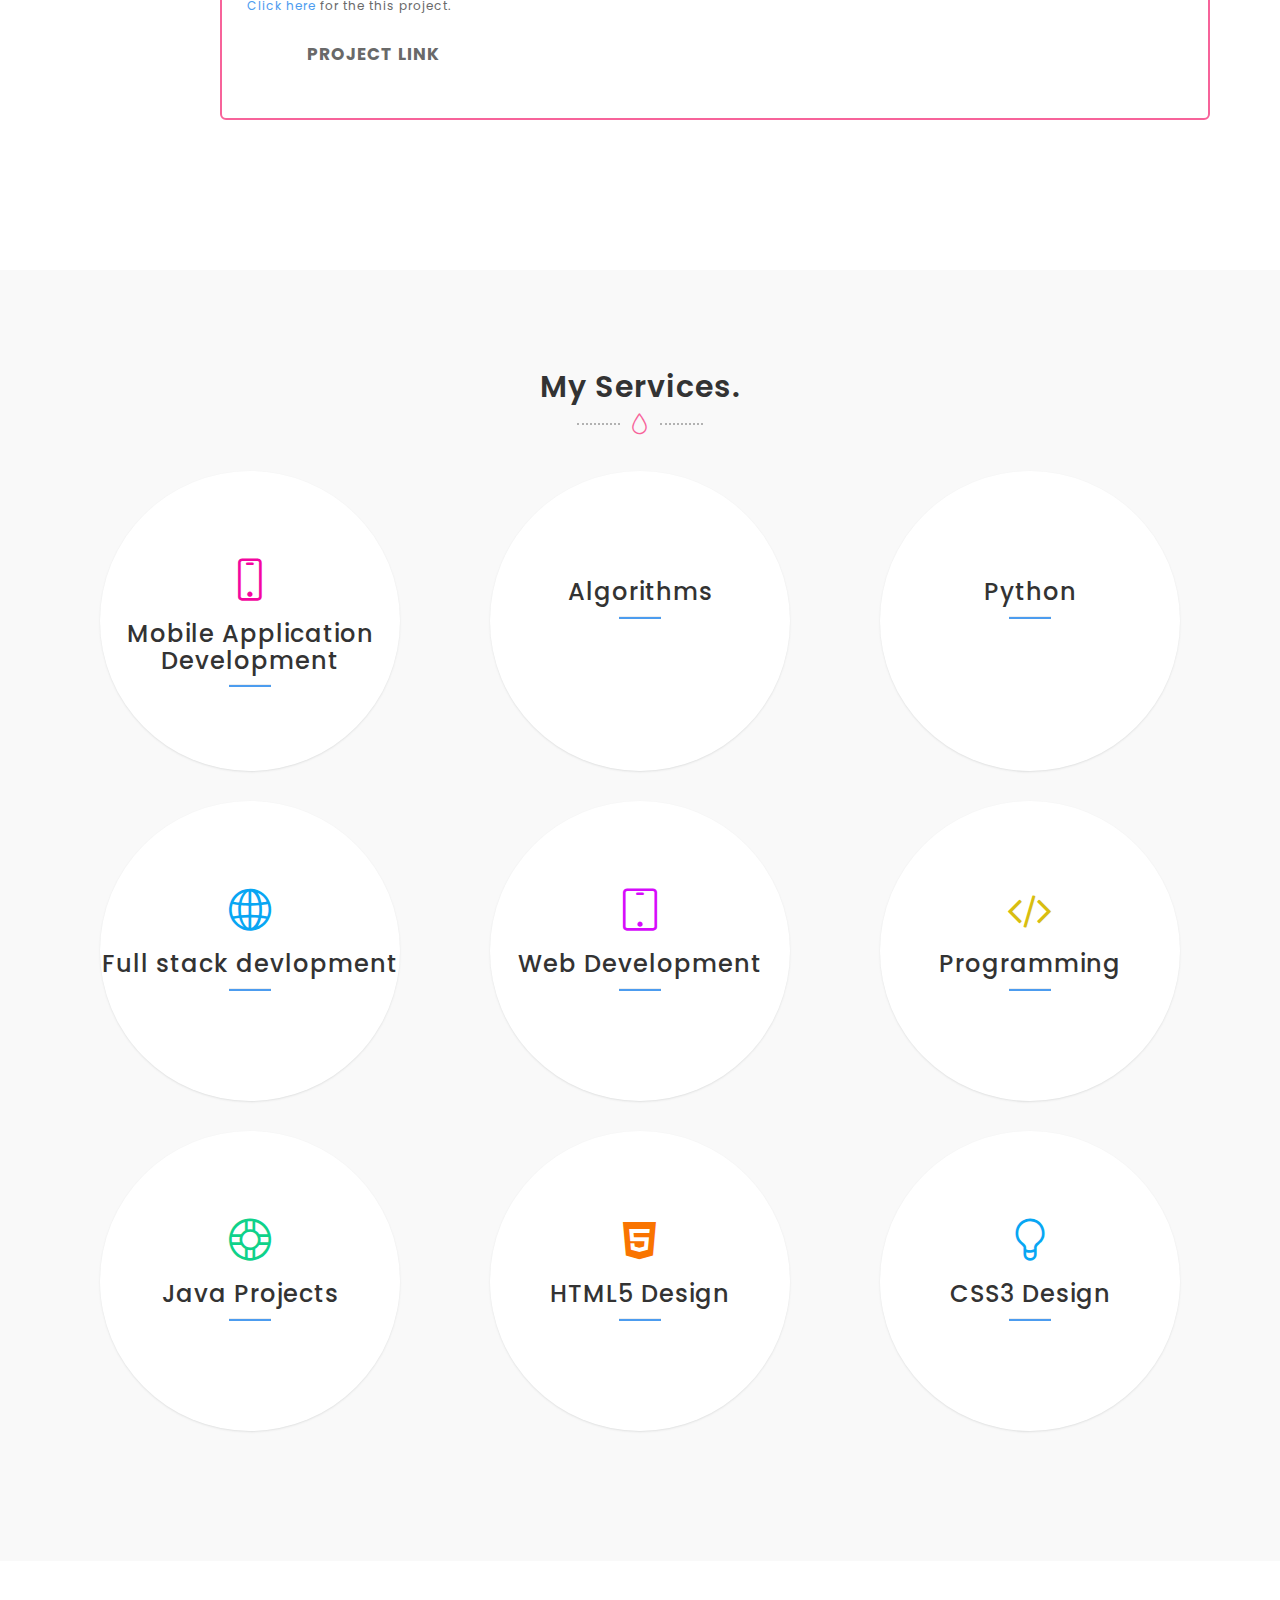
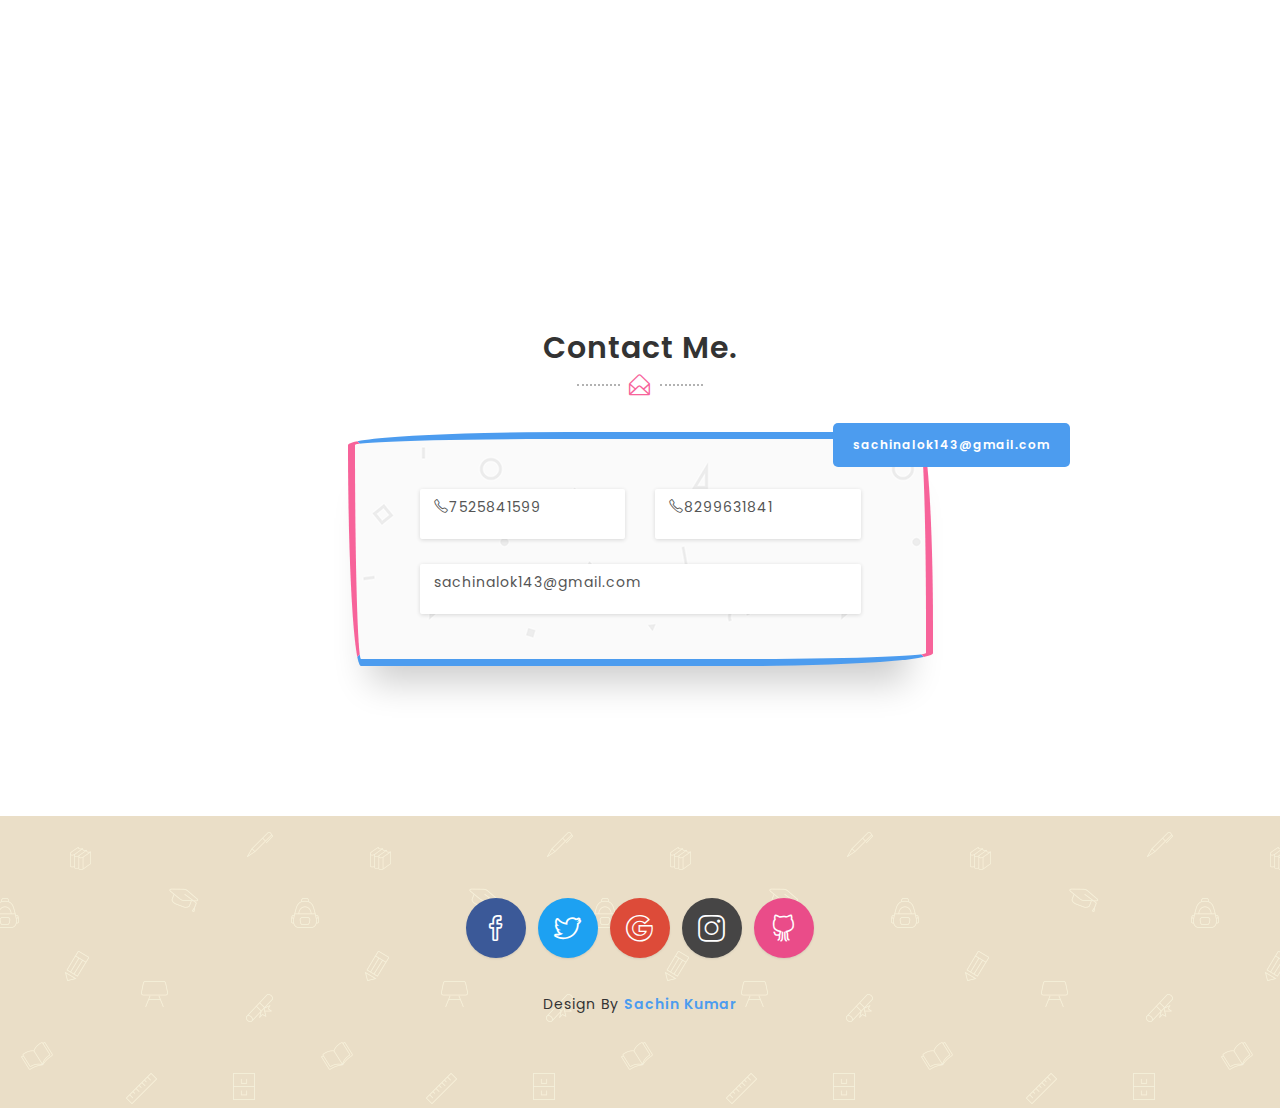
<file: Old/portfolio/index.html>
<!DOCTYPE html>
<html lang="en">
<head>

<meta charset="UTF-8">
<meta name="viewport" content="width=device-width, initial-scale=1.0">
<meta http-equiv="X-UA-Compatible" content="IE=edge">

<meta name="description" content="150 words">
<meta name="author" content="uipasta">
<meta name="url" content="http://www.yourdomainname.com">
<meta name="copyright" content="company name">
<meta name="robots" content="index,follow">
<link rel="stylesheet" href="https://www.w3schools.com/w3css/4/w3.css">
<title>Sachin-CSE IIT Kharagpur</title>

<link rel="shortcut icon" href="images/favicon/favicon.ico">
<link rel="apple-touch-icon" sizes="144x144" type="image/x-icon" href="images/favicon/apple-touch-icon.png">

<link rel="stylesheet" type="text/css" href="css/plugin.css">

<link rel="stylesheet" type="text/css" href="css/style.css">

<link rel="stylesheet" href="https://fonts.googleapis.com/css?family=Poppins:400,300,500,600,700">

<!--[if lt IE 9]>
	   <script src="https://oss.maxcdn.com/html5shiv/3.7.3/html5shiv.min.js"></script>
	   <script src="https://oss.maxcdn.com/respond/1.4.2/respond.min.js"></script>
    <![endif]-->
</head>
<body>

<div class="preloader">
<p>Loading...</p>
</div>


<header id="home">
<div class="header-top-area">
<div class="container">
<div class="row">
<div class="col-sm-3">
<div class="logo">
<a href="index.html">Sachin</a>
</div>
</div>
<div class="col-sm-9">
<div class="navigation-menu">
<div class="navbar">
<div class="navbar-header">
<button type="button" class="navbar-toggle" data-toggle="collapse" data-target=".navbar-collapse">
<span class="sr-only">Toggle navigation</span>
<span class="icon-bar"></span>
<span class="icon-bar"></span>
<span class="icon-bar"></span>
</button>
</div>
<div class="navbar-collapse collapse">
<ul class="nav navbar-nav navbar-right">
<li class="active"><a class="smoth-scroll" href="#home">Home <div class="ripple-wrapper"></div></a>
</li>
<li><a class="smoth-scroll" href="#experience">Experience</a>
<li><a class="smoth-scroll" href="#about">About</a>
</li>
<li><a class="smoth-scroll" data-toggle="modal" data-target="#skillmodal">Skills</a>
</li>
<li><a class="smoth-scroll" href="#portfolio">Works</a>
</li>

<li><a class="smoth-scroll" href="#services">services</a>
</li>
<li><a class="smoth-scroll" href="#contact">Contact</a>
</li>
 </ul>
</div>
</div>
</div>
</div>
</div>
</div>
</div>
</header>


<section class="home-section">
<div class="container">
<div class="row">
<div class="col-sm-offset-2 col-md-4 col-sm-6 margin-left-setting">
<div class="margin-top-150">
<div class="table-responsive">
<table class="table">
<tr>
<td>Name</td>
<td>Sachin Kumar</td>
</tr>
<tr>
<td>Email</td>
<td href="mailto:sachinalok143@gmail.com">sachinalok143@gmail.com</td>
</tr>
<tr>
<td>Designation</td>
<td>Programmer & Web Developer</td>
</tr>
<tr>
<td>Experience</td>
<td>Only as Intern</td>
</tr>
<tr>
<td>Contact</td>
<td href="tel:">7525841599</td>
</tr>
<tr>
<td>Resume</td>
<td style="background-color: #f7639a;"><a href="images/bg/resume.pdf" target="_blank" data-toggle="tooltip" data-placement="top" title="Check Out My Resume">Resume.pdf</a></td>
</tr>
</table>
</div>
</div>
</div>
<div class="col-md-3 col-sm-4 col-sm-offset-2" style="padding-top: 120px;">
<div class="me-image">
	<img class="mySlides" src="images/bg/SkProfile.jpg" alt>
	<!-- <img class="mySlides" src="images/bg/IMG_20171028_13555.jpg" style="width:100%"> -->
  	
	<div class="col-sm-7 col-md-7 col-md-offset-2 col-sm-offset-2">
  	<button class="btn-primary" style="border-radius: 50%;" onclick="plusDivs(-1)">&#10094;</button>
  	<button class="btn-primary" style="border-radius: 50%; float: right;" onclick="plusDivs(1)">&#10095;</button>
  </div>
</div>
<img src="images/portfolio/15241749_826690720805592_6959393279170989486_n.jpg" style="display: none;" >
<img src="images/portfolio/564.jpg" style="display: none;" >
<img src="images/portfolio/15871531_850529295088401_851005874888239301_n.jpg" style="display: none;" >
<img src="images/portfolio/16105867_856537254487605_4395947309070717824_n.jpg" style="display: none;" >
<img src="images/portfolio/17264389_888644317943565_2858794361697421610_n.jpg" style="display: none;" >
<img src="images/portfolio/18274976_924423891032274_6198051068263654939_n.jpg" style="display: none;" >
<img src="images/portfolio/15241749_826690720805592_6959393279170989486_n.jpg" style="display: none;" >
<img src="images/portfolio/19225042_952440718230591_696712080447678718_n.jpg" style="display: none;" >
<img src="images/portfolio/19396769_952440708230592_6224143323310923402_n.jpg" style="display: none;" >
<img src="images/portfolio/20479443_980149928793003_538201982826644510_n.jpg" style="display: none;" >
<img src="images/portfolio/21430235_1010944025713593_6594232446752219788_n.jpg" style="display: none;" >
<img src="images/portfolio/22045628_1010301229111206_1636463207543914506_n.jpg" style="display: none;" >
<img src="images/portfolio/22050016_1010943939046935_466736571880216210_n.jpg" style="display: none;" >
<img src="images/portfolio/22141252_1010944069046922_8973307241562397139_n.jpg" style="display: none;" >
<img src="images/portfolio/22141252_1010944069046922_8973307241562397139_n (1).jpg" style="display: none;" >
<img src="images/portfolio/22228226_1010943972380265_2828748008421966279_n.jpg" style="display: none;" >
<script>
var slideIndex = 1;
showDivs(slideIndex);

function plusDivs(n) {
  showDivs(slideIndex += n);
}

function showDivs(n) {
  var i;
  var x = document.getElementsByClassName("mySlides");
  if (n > x.length) {slideIndex = 1}    
  if (n < 1) {slideIndex = x.length}
  for (i = 0; i < x.length; i++) {
     x[i].style.display = "none";  
  }
  x[slideIndex-1].style.display = "block";  
}
</script>
</div>
</div>
</div>
</section>


<section id="experience" class="section-space-padding">
<div class="container">
<div class="row">
<div class="col-sm-12">
<div class="section-title">
<h2>My Experience.</h2>
<div class="divider dark">
<i class="icon-graduation"></i>
</div>
<p></p>
</div>
</div>
</div>
<div class="row">
<div class="col-md-6 col-sm-6">
<div class="experience">
<div class="experience-item">
<div class="experience-circle">
<i class="icon-graduation"></i>
<p>july 2017 </p>
</div>
<div class="experience-content experience-color-blue">
<h4>B.tech in Computer Science and Engineerinng</h4>
<h6>Indian Institute Of Technology Kharagpur</h6>
<p>Persuing B.Tech degree from <b>IIT Kharagpur</b>. Currently enrolled as a third year undergraduate student of the Department of <b>Computer Science and Engineering.</b></p>
</div>
</div>
<div class="experience-item">
<div class="experience-circle">
<i class="icon-globe"></i>
<p></p>
</div>
<div class="experience-content experience-color-blue">
<h4>Web Developer</h4>
<h6>Online</h6>
<p>I am a intermediate <b>full stack developer</b>. I have well familiarization with web developing and scripting languages such as <b>HTML, JavaScript, AngularJs, Jquery, PHP, Laravel, Bootstrap etc.</b></p>
</div>
</div>
<div class="experience-item">
<div class="experience-circle">
<i class="icon-book-open"></i>
<p>July 2011 - April 2012</p>
</div>
<div class="experience-content experience-color-blue">
<h4>High School Education</h4>
<h6>Jawahar Navoday Vidyalaya Sitapur</h6>
<p>Completed my High School Education under <b>CBSE board</b>, scoring <b>9.4 </b>CGPA and <b>84.5% </b>in class:X and class:XII respectively.</p>
</div>
</div>
</div>
</div>
<div class="col-md-6 col-sm-6">
<div class="experience">
<div class="experience-item">
<div class="experience-circle experience-company pink-color-bg">
<i class="icon-energy"></i>
</div>
<div class="experience-content">
<h4>GoldenHour Systems PVT. LTD.</h4>
<h6>Techical Internship</h6>
<p>Worked at GoldenHour Systems PVT. LTD. as a part of my Technical Internship. I worked with <b>Laravel Framework, AngularJs, Jquery, HTML,CSS and Bootstrap</b></p>
</div>
</div>
<div class="experience-item">
<div class="experience-circle experience-company pink-color-bg">
<i class="icon-briefcase"></i>
</div>
<div class="experience-content">
<h4>Biztime IT Solutions PVT. LTD.</h4>
<h6>Applictaion Developer</h6>
<p>Former technical intern at <b>Enterprise Application Development at Biztime IT Solutions PVT. LTD.</b> Internship was focused on implementing a project named named <b>iAcademia Collaborative Development Programm</b>, lasted from 17th May 2017 to 28th June 2017</p>
</div>
</div>
<div class="experience-item">
<div class="experience-circle experience-company pink-color-bg">
<i class="icon-compass"></i>
</div>
<div class="experience-content">
<h4>Online Flight Reservation System</h4>
<h6>Java Software</h6>
<p>Developed an interactive Java based software for <b>Online Flight Reservation System</b> under the guidance of prof. Sudeep Mishra.</p>
</div>
</div>
</div>
</div>
</div>
</div>
</section>


<section id="about" class="about section-space-padding">
<div class="container">
<div class="row">
<div class="col-sm-12">
<div class="section-title">
<h2>About Me.</h2>
<div class="divider dark">
<i class="icon-emotsmile"></i>
</div>
<p></p>
</div>
</div>
</div>
<div class="row">
<div class="col-md-6">
<div class="about-me-text margin-top-50">
<p>Hi,this is Sachin Kumar. Studying at <b>IIT Kharagpur</b>. I am a third year under graduate student of the Computer Science and Engineering Department enrolled in its B.Tech programme. I am from Sitapur, Uttar Pradesh. I am a music junkie, internet addict, intense quora reader. I like reading blogs, solving programming questions.</p>
</div>
</div>
<div class="col-md-6">
<div class="about-me-text pattern-bg margin-top-50 margin-bottom-50">
<div class="text-center">
<a class="button button-style button-style-dark button-style-color-2" href="#" data-toggle="modal" data-target="#skillmodal" title="My Skills">My Skills</a>
</div>
</div>
<div class="about-me-text">
<ul class="social-icon">
<li><a href="https://www.facebook.com/sachinalok143" target="_blank" class="facebook"><i class="icon-social-facebook"></i></a></li>
<li><a href="https://twitter.com/sachinalok143" target="_blank" class="twitter"><i class="icon-social-twitter"></i></a></li>
<li><a href="https://github.com/sachinalok143" target="_blank" class="behance"><i class="icon-social-github"></i></a></li>
<li><a href="https://www.linkedin.com/in/sachin-kumar-22097a113/" target="_blank" class="dribbble"><i class="icon-social-linkedin"></i></a></li>
</ul>
</div>
</div>
</div>
</div>
</section>

<div class="modal fade padding-top-70" id="skillmodal" role="dialog">
<div class="modal-dialog">
<div class="modal-content pattern-bg">
<div class="modal-body">
<div class="row">
<div class="col-sm-12">
<div class="section-title margin-top-30">
<button type="button" class="btn pull-right" data-dismiss="modal"><i class="fa fa-close"></i></button>
<h2>My Skills.</h2>
<div class="divider dark">
<i class="icon-energy"></i>
</div>
<p></p>
</div>
</div>
</div>
<div class="row">
<div class="col-sm-offset-2 col-xs-offset-0 col-md-8 col-sm-8">
<div class="my-skill margin-bottom-50">
<strong>Algorithms</strong>
<span class="pull-right">80%</span>
<div class="progress">
<div class="progress-bar progress-bar-primary" role="progressbar" aria-valuenow="85" aria-valuemin="0" aria-valuemax="100" style="width: 80%;">
</div>
</div>
<strong>C programming</strong>
<span class="pull-right">85%</span>
<div class="progress">
<div class="progress-bar progress-bar-primary" role="progressbar" aria-valuenow="85" aria-valuemin="0" aria-valuemax="100" style="width: 85%;">
</div>
</div>
<strong>Java</strong>
<span class="pull-right">80%</span>
<div class="progress">
<div class="progress-bar progress-bar-primary" role="progressbar" aria-valuenow="80" aria-valuemin="0" aria-valuemax="100" style="width: 80%;">
</div>
</div>
<strong>Data Structures</strong>
<span class="pull-right">80%</span>
<div class="progress">
<div class="progress-bar progress-bar-primary" role="progressbar" aria-valuenow="80" aria-valuemin="0" aria-valuemax="100" style="width: 80%;">
</div>
</div>
<strong>Website Design</strong>
<span class="pull-right">90%</span>
<div class="progress">
<div class="progress-bar progress-bar-primary" role="progressbar" aria-valuenow="90" aria-valuemin="0" aria-valuemax="100" style="width: 90%;">
</div>
</div>
<strong>HTML5/CSS3</strong>
<span class="pull-right">85%</span>
<div class="progress">
<div class="progress-bar progress-bar-primary" role="progressbar" aria-valuenow="85" aria-valuemin="0" aria-valuemax="100" style="width: 85%;">
</div>
</div>
<strong>Javascript</strong>
<span class="pull-right">90%</span>
<div class="progress">
<div class="progress-bar progress-bar-primary" role="progressbar" aria-valuenow="90" aria-valuemin="0" aria-valuemax="100" style="width: 90%;">
</div>
</div>
<strong>Php</strong>
<span class="pull-right">60%</span>
<div class="progress">
<div class="progress-bar progress-bar-primary" role="progressbar" aria-valuenow="60" aria-valuemin="0" aria-valuemax="100" style="width: 60%;">
 </div>
</div>
<strong>Laravel</strong>
<span class="pull-right">90%</span>
<div class="progress">
<div class="progress-bar progress-bar-primary" role="progressbar" aria-valuenow="90" aria-valuemin="0" aria-valuemax="100" style="width: 90%;">
</div>
</div>
<strong>Jquery</strong>
<span class="pull-right">70%</span>
<div class="progress">
<div class="progress-bar progress-bar-primary" role="progressbar" aria-valuenow="70" aria-valuemin="0" aria-valuemax="100" style="width: 70%;">
</div>
</div>
<strong>AngularJs</strong>
<span class="pull-right">80%</span>
<div class="progress">
<div class="progress-bar progress-bar-primary" role="progressbar" aria-valuenow="80" aria-valuemin="0" aria-valuemax="100" style="width: 80%;">
</div>
</div>
<strong>MySql</strong>
<span class="pull-right">60%</span>
<div class="progress">
<div class="progress-bar progress-bar-primary" role="progressbar" aria-valuenow="60" aria-valuemin="0" aria-valuemax="100" style="width: 60%;">
</div>
</div>
</div>
</div>
</div>
</div>
</div>
</div>
</div>






<section id="portfolio" class="portfolio section-space-padding">
<div class="container">
<div class="row">
<div class="col-sm-12">
<div class="section-title">
<h2>My Works.</h2>
<div class="divider dark">
<i class="icon-picture"></i>
</div>
<p></p>
</div>
</div>
</div>
<div class>
<div class="experience">
<div class="experience-item">
<div class="experience-circle experience-company pink-color-bg">
<i class="icon-briefcase"></i>
</div>
<div class="experience-content">
<h4><b style="color: red">*</b> Filter And Insights</h4>
<h6></h6>
<p>It is the project related to filtering the data and showing insights between any two parameters. In it user can select any table and then make query as they want. After filtering user will get an option for Insights.<br>
<a href="https://drive.google.com/drive/folders/0B0XZy8tPx316ZUZaUzdtS1BkeFU?usp=sharing">Click here</a> for the google drive link of this project. <br><a class="button" href="https://drive.google.com/drive/folders/0B0XZy8tPx316ZUZaUzdtS1BkeFU?usp=sharing">Project link</a></p>
<b>Note:There is a .sql file please import it in your mysql database and set .evn file according to your mysql account before running.</b>
<b style="color: red">*Check It.</b>
</div>
</div>
<div class="experience-item">
<div class="experience-circle">
<i class="icon-graduation"></i>
<p>Mar 2017 - Apr 2017</p>
</div>
<div class="experience-content experience-color-blue">
<h4>Online club management system</h4>
<h6>Indian Institute Of Technology Kharagpur</h6>
<p>It is project for online club management system in which users can register , get discounts, give reference of other new members, renew their membership and much more.<br>
<a href="https://drive.google.com/drive/folders/0B0XZy8tPx316R2R0QVM5MGVLUTg?usp=sharing">Click here</a> for the google drive link of this project. <br><a class="button" href="https://drive.google.com/drive/folders/0B0XZy8tPx316R2R0QVM5MGVLUTg?usp=sharing">Project link</a></p>
</div>
</div>
<div class="experience-item">
<div class="experience-circle">
<i class="icon-globe"></i>
<p>Jan 2017 - Apr 2017</p>
</div>
<div class="experience-content experience-color-blue">
<h4>Online Flight Management System</h4>
<h6>Indian Institute Of Technology Kharagpur</h6>
<p>It is a software for online flight management system.It allows the passengers to signup, search flight for given details, book/cancel ticket. Administration can create account, add flight detail and update/manage passengers profile.
<br>
<a href="https://drive.google.com/drive/folders/0B0XZy8tPx316X3l4bDcybmhZZkE">Click here</a> for the google drive link of this project. <br><a class="button" href="https://drive.google.com/drive/folders/0B0XZy8tPx316X3l4bDcybmhZZkE">Project link</a></p>
</div>
</div>
<div class="experience-item">
<div class="experience-item">
<div class="experience-circle">
<i class="icon-book-open"></i>
<p>July 2011 - April 2012</p>
</div>
<div class="experience-content experience-color-blue">
<h4>Address book</h4>
<h6></h6>
<p>It is a small project allowing users to add contacts and delete them and search them, hence the name Address book.<br><a href="http://songsk.ueuo.com/a.html">Click here</a> to open this project. <br> <a class="button" href="http://songsk.ueuo.com/a.html">Project link</a></p>
</div>
</div>
<div class="experience-circle experience-company pink-color-bg">
<i class="icon-energy"></i>
</div>
<div class="experience-content">
<h4>LARAVEL + angulajs Works</h4>
<h6>Managent Project</h6>
<p>Project aims to manage the city, districts and states. Here user can add, edit,delete and search contents in dynamic ways.
<br>
<a href="https://drive.google.com/drive/folders/0B0XZy8tPx316YWRFaHg1N1ZIX3c?usp=sharing">Click here</a> for the google drive link of this project. <br><a class="button" href="https://drive.google.com/drive/folders/0B0XZy8tPx316YWRFaHg1N1ZIX3c?usp=sharing">Project link</a></p>
<h6>Tool Project</h6>
<p>It is for the users who want fill details about the tools. They can search developer tools and find downloadable link.There is also an option for the user to suggest a tool after login. Admin will have privilege to add the tools.
<br>
<a href="https://drive.google.com/drive/folders/0B0XZy8tPx316ZFNoUjdGcVNlRE0?usp=sharing">Click here</a> for the google drive link of this project. <br><a class="button" href="https://drive.google.com/drive/folders/0B0XZy8tPx316ZFNoUjdGcVNlRE0?usp=sharing">Project link</a></p>
<b>Note:There is a .sql file please import it in your mysql database and set .evn file according to your mysql account before running.</b>
</div>
</div>
<div class="experience-item">
<div class="experience-circle experience-company pink-color-bg">
<i class="icon-compass"></i>
</div>
<div class="experience-content">
<h4>Kids Game</h4>
<h6></h6>
<p>This is a game for kids.It has attractive graphics. It helps the kids to learn calculation, mainly basic mathematical operations at various level.<br><a href="http://songsk.ueuo.com/game/front.html">Click here</a> for the this project. <br><a class="button" href="http://songsk.ueuo.com/game/front.html">Project link</a></p>
</div>
</div>
</div>
</div>
</section>









<section id="services" class="services-section section-space-padding">
<div class="container">
<div class="row">
<div class="col-sm-12">
<div class="section-title">
<h2>My Services.</h2>
<div class="divider dark">
<i class="icon-drop"></i>
</div>
</div>
</div>
</div>
<div class="row margin-top-30">
<div class="col-md-4 col-sm-6">
<div class="services-detail">
<i class="icon-screen-smartphone color-1"></i>
<h3>Mobile Application <br> Development</h3>
<hr>
</div>
</div>
<div class="col-md-4 col-sm-6">
<div class="services-detail">
<i class="icon-sitemap color-6"></i>
<h3>Algorithms</h3>
<hr>
</div>
</div>
<div class="col-md-4 col-sm-6">
<div class="services-detail">
<i class="icon-laptop color-6"></i>
<h3>Python</h3>
<hr>
</div>
</div>
<div class="col-md-4 col-sm-6">
<div class="services-detail">
<i class=" icon-globe color-6"></i>
<h3>Full stack devlopment</h3>
<hr>
</div>
</div>
<div class="col-md-4 col-sm-6">
<div class="services-detail">
<i class="icon-screen-tablet color-2"></i>
<h3>Web Development</h3>
<hr>
</div>
</div>
<div class="col-md-4 col-sm-6">
<div class="services-detail">
<i class="fa fa-code color-3"></i>
<h3>Programming</h3>
<hr>
</div>
</div>
<div class="col-md-4 col-sm-6">
<div class="services-detail">
<i class="icon-support color-4"></i>
<h3>Java Projects</h3>
<hr>
</div>
</div>
<div class="col-md-4 col-sm-6">
<div class="services-detail">
<i class="fa fa-html5 color-5"></i>
<h3>HTML5 Design</h3>
<hr>
</div>
</div>
<div class="col-md-4 col-sm-6">
<div class="services-detail">
<i class="icon-bulb color-6"></i>
<h3>CSS3 Design</h3>
<hr>
</div>
</div>
</div>
</div>
</section>


<section class="call-to-action bg-cover section-space-padding text-center">
<div class="container">
<div class="row">
<div class="col-md-8">
<h2>Do You Want to Know More About Me?</h2>
</div>
<div class="col-md-4">
<div class="text-center">
<a class="button button-style button-style-color-2 smoth-scroll" href="#contact">Contact Me</a>
</div>
</div>
</div>
</div>
</section>


<section id="contact" class="section-space-padding">
<div class="container">
 <div class="row">
<div class="col-sm-12">
<div class="section-title">
<h2>Contact Me.</h2>
<div class="divider dark">
<i class="icon-envelope-open"></i>
</div>
</div>
</div>
</div>
<div class="margin-top-30 margin-bottom-50">
<div class="row">
<div class="col-md-offset-3 col-sm-offset-2 col-md-6 col-sm-8">
<div class="row">
<div class="contact-us-detail"><a href="mailto:sachinalok143@gmail.com">sachinalok143@gmail.com</a></div>
<form class="contact-us pattern-bg">
<div class="col-sm-6">
<div class="form-group">
<a href="tel:" type="text" id="name" class="form-control"><i class=" icon-phone"></i>7525841599</a>
</div>
</div>
<div class="col-sm-6">
<div class="form-group">
<a href="tel:" type="text" id="name" class="form-control"><i class=" icon-phone"></i>8299631841</a>
</div>
</div>
<div class="col-sm-12">
<div class="form-group">
<a href="mailto:sachinalok143@gmail.com" class="
						 form-control"><i class=" icon-envelope-alt"></i>sachinalok143@gmail.com</a>
</div>
</div>
<br><br><br><br><br>
</form>
</div>
</div>
</div>
</div>
</div>
</section>


<footer class="footer-section">
<div class="container">
<div class="row">
<div class="col-md-12">
<ul class="social-icon margin-bottom-30">
<li><a href="https://facebook.com/sachinalok143" target="_blank" class="facebook"><i class="icon-social-facebook"></i></a></li>
<li><a href="https://twitter.com/sachinalok143" target="_blank" class="twitter"><i class="icon-social-twitter"></i></a></li>
<li><a href="https://myaccount.google.com/?utm_source=OGB&utm_medium=act&pli=1" target="_blank" class="google-plus"><i class="icon-social-google"></i></a></li>
<li><a href="https://www.instagram.com/?hl=en" target="_blank" class="instagram"><i class="icon-social-instagram"></i></a></li>
<li><a href="https://github.com/sachinalok143" target="_blank" class="dribbble"><i class="icon-social-github"></i></a></li>
</ul>
</div>
<div class="col-md-12 uipasta-credit">
<p>Design By <a href="#" target="_blank" title="UiPasta">Sachin Kumar</a></p>
</div>
</div>
</div>
</footer>


<a href="#" class="scroll-to-top"><i class="icon-arrow-up-circle"></i></a>


<script type="text/javascript" src="js/jquery.min.js"></script>
<script type="text/javascript" src="js/plugin.js"></script>

<script type="text/javascript" src="js/scripts.js"></script>
</body>
</html>
</file>
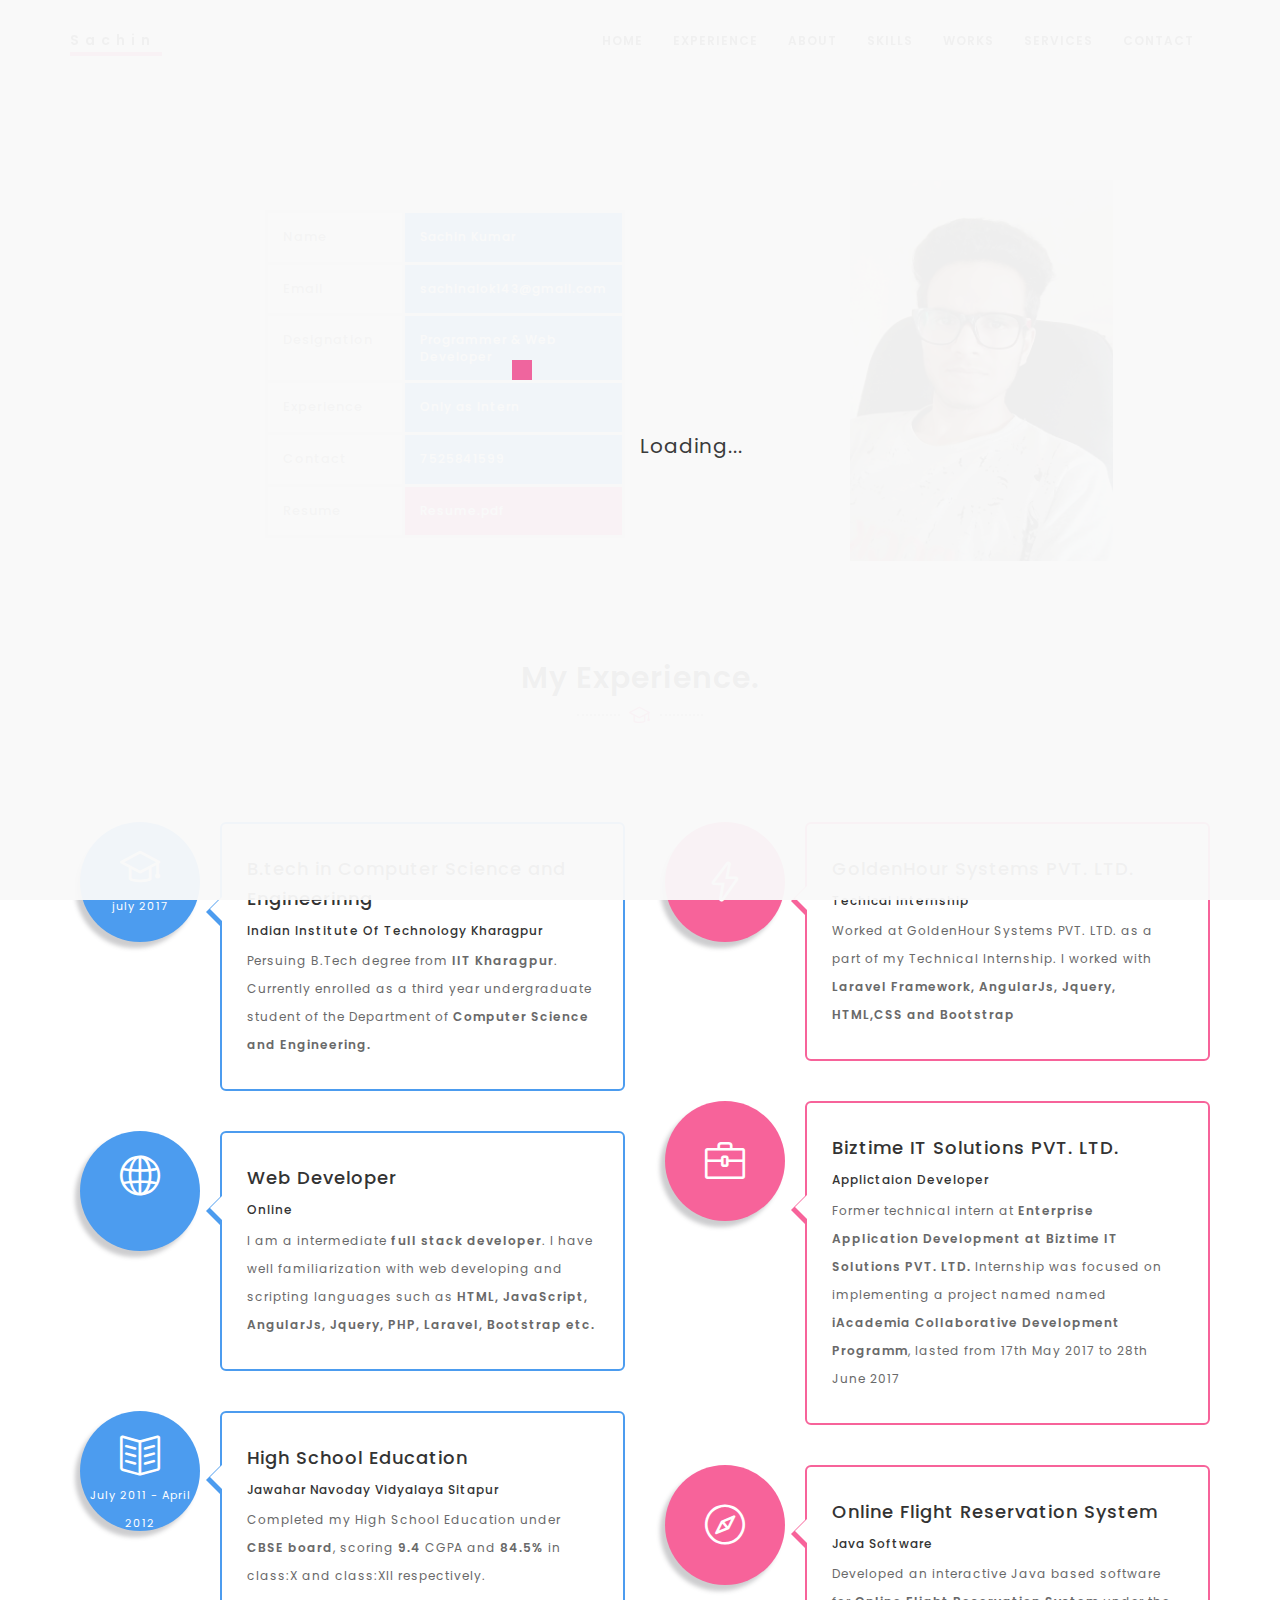
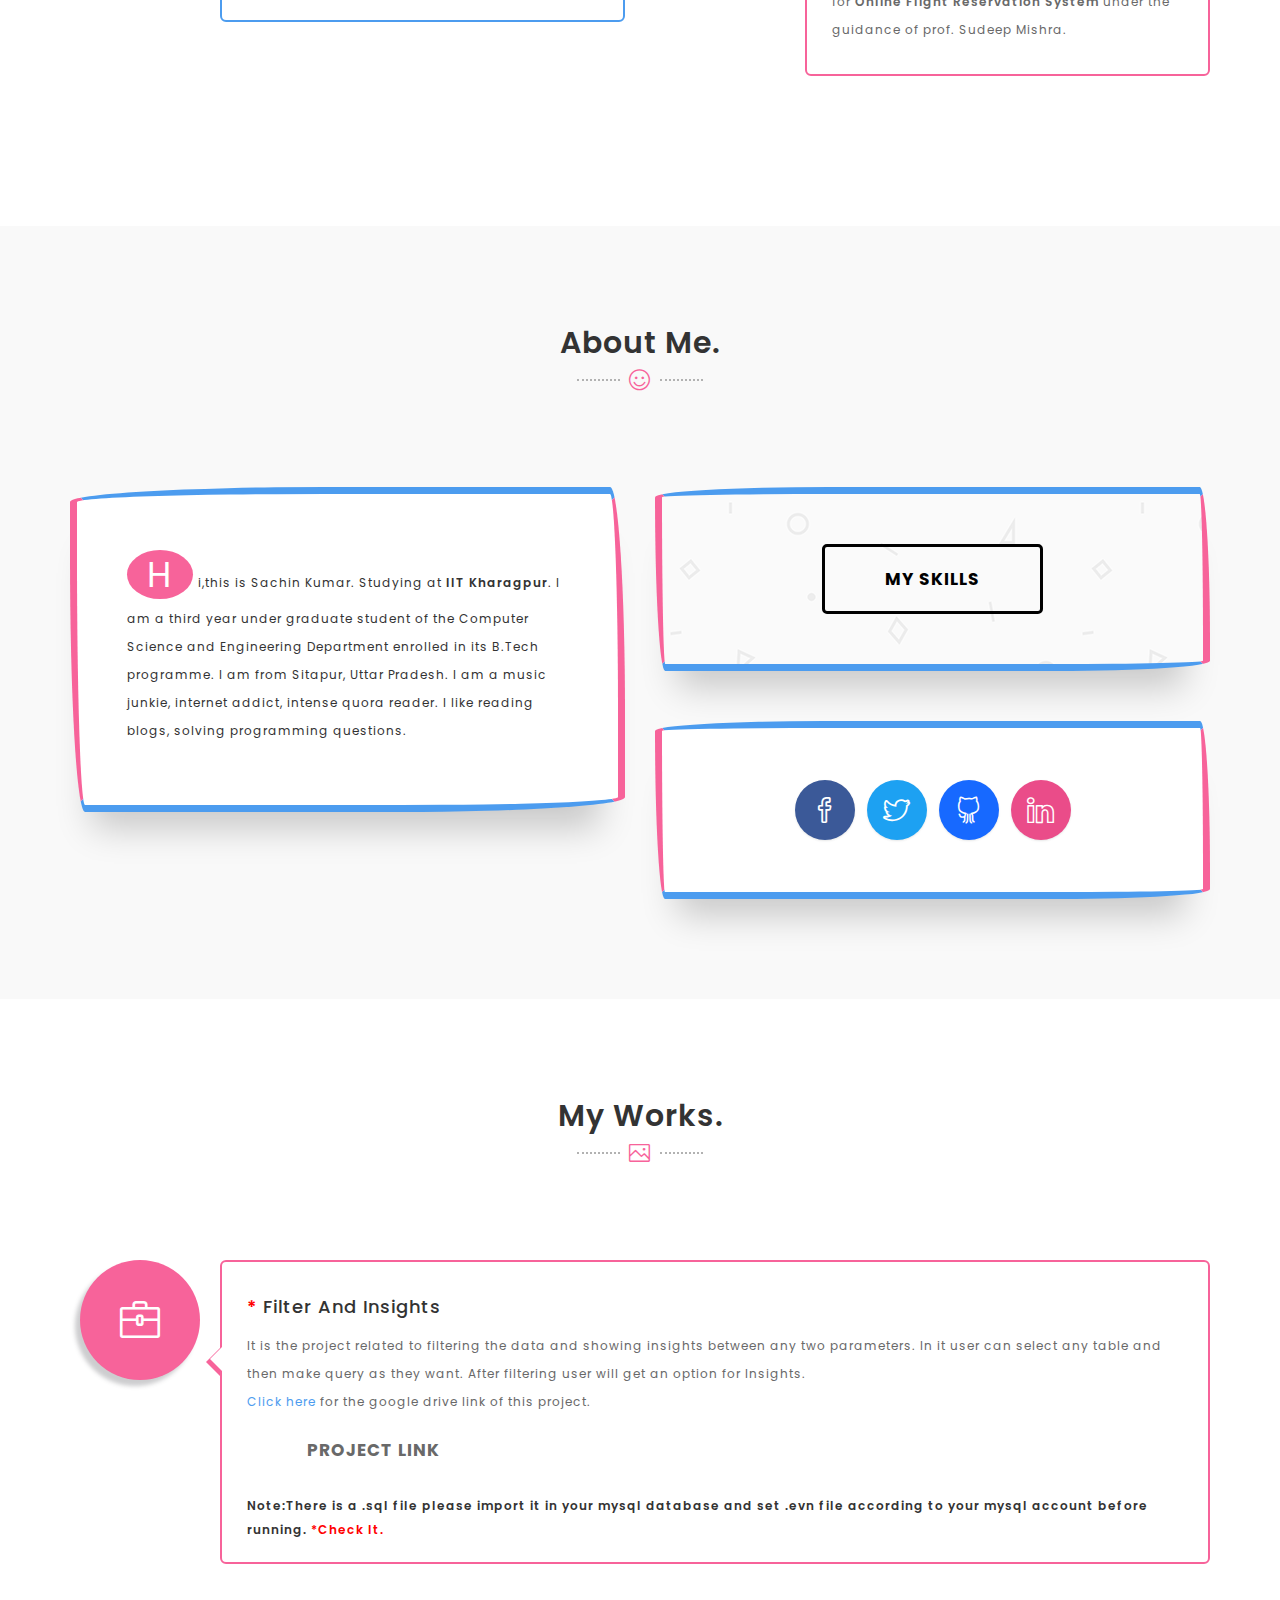
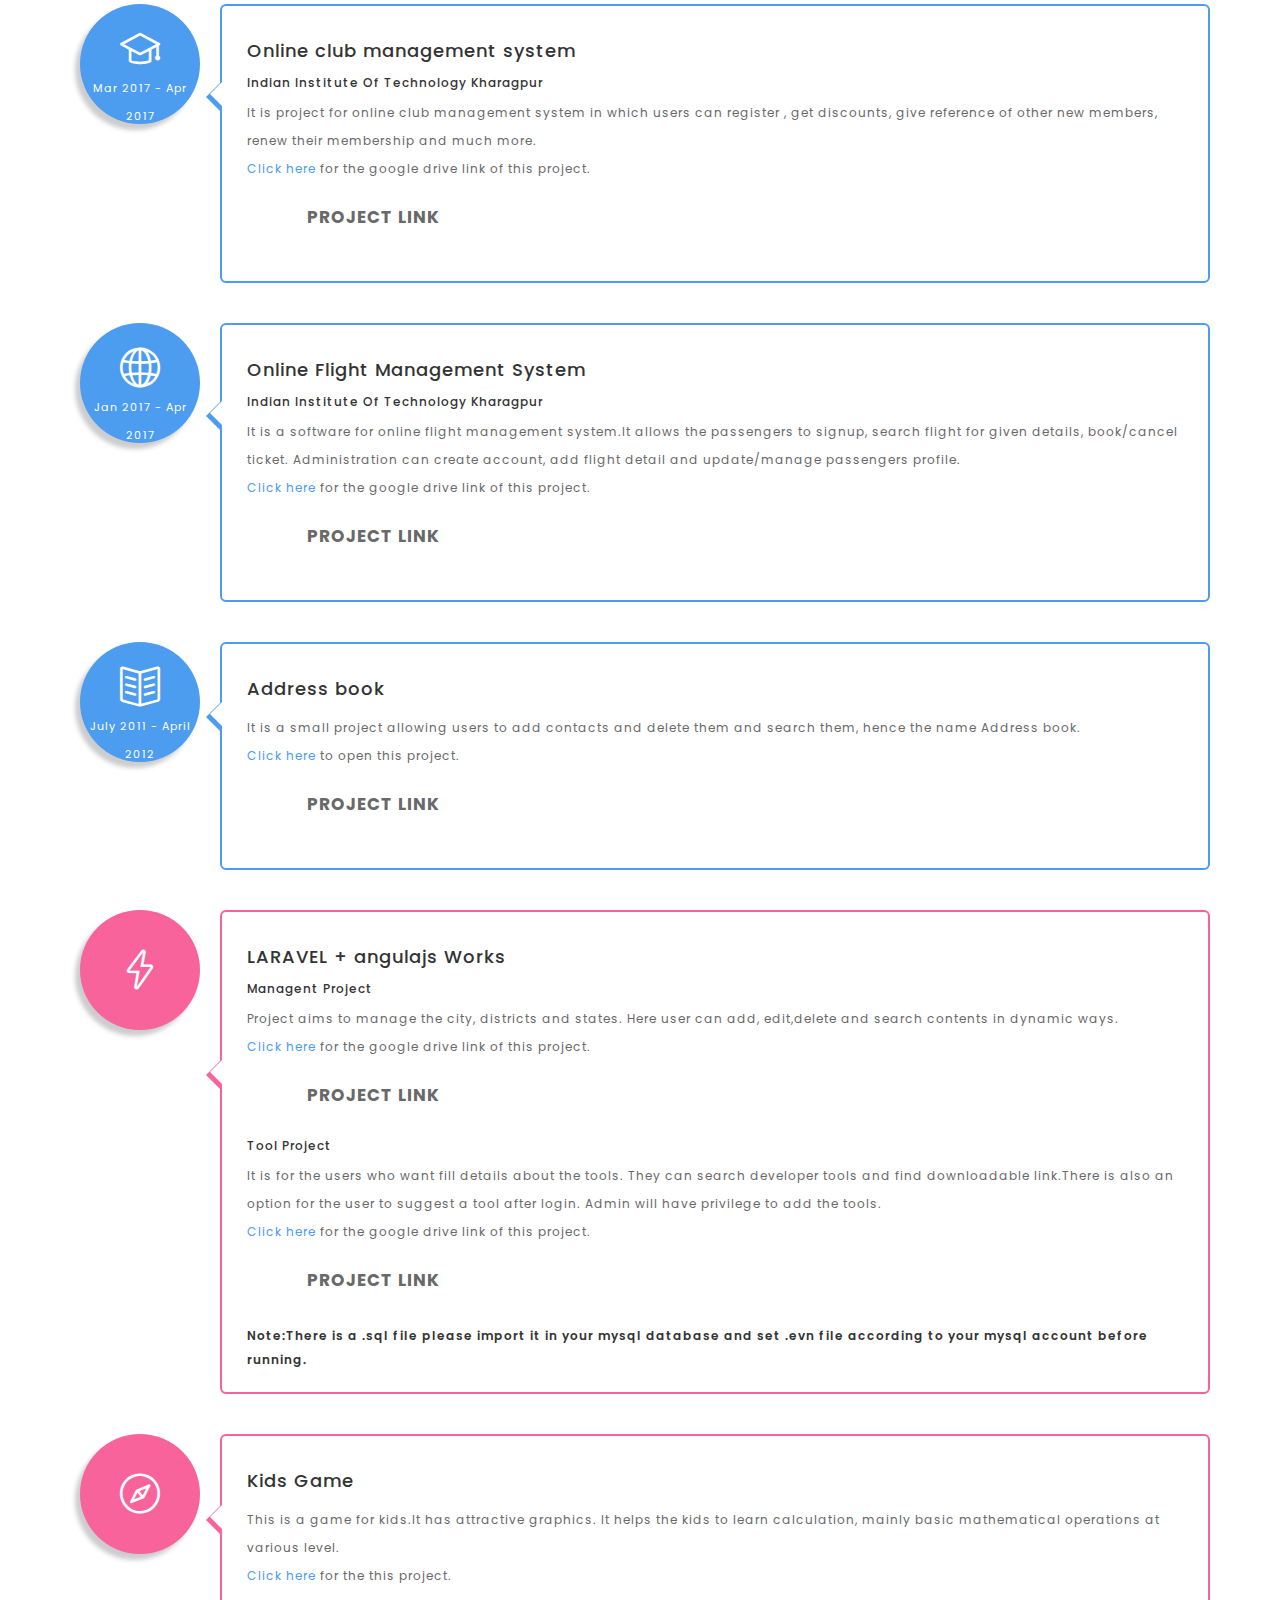
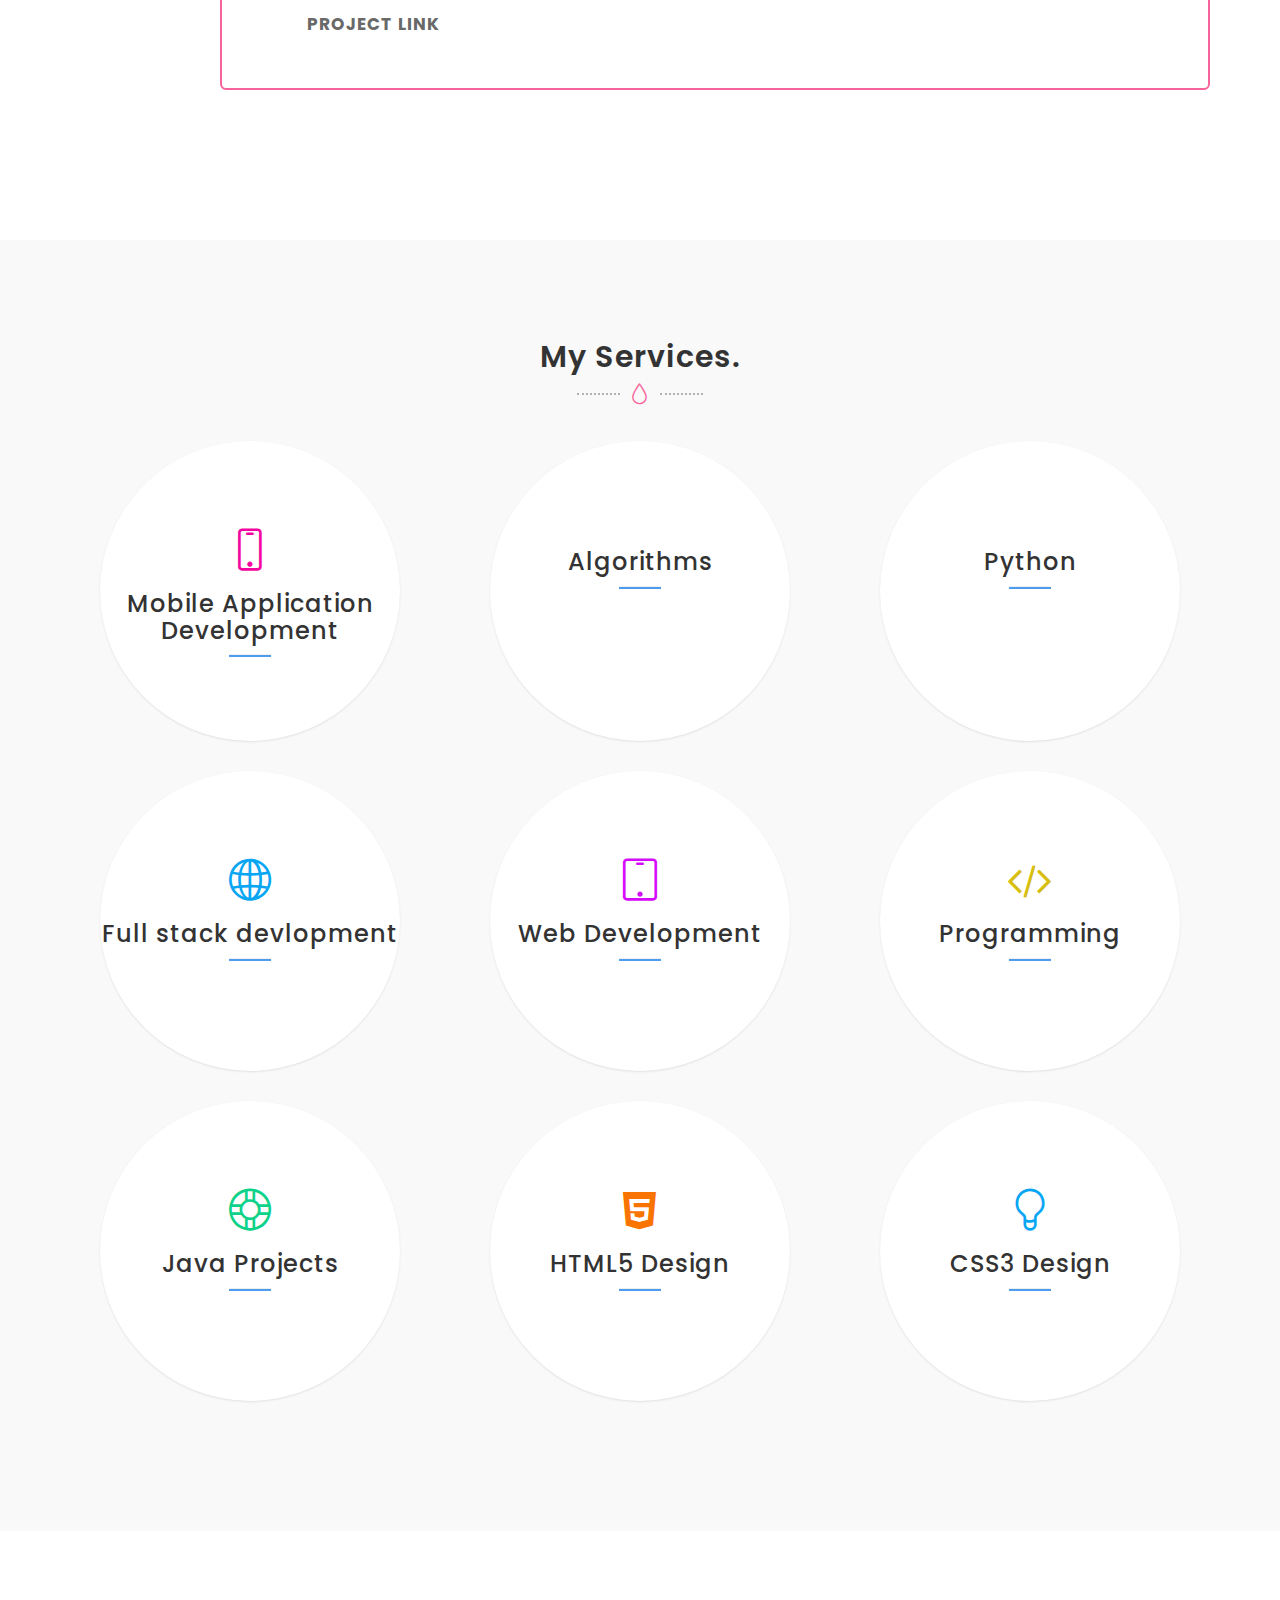
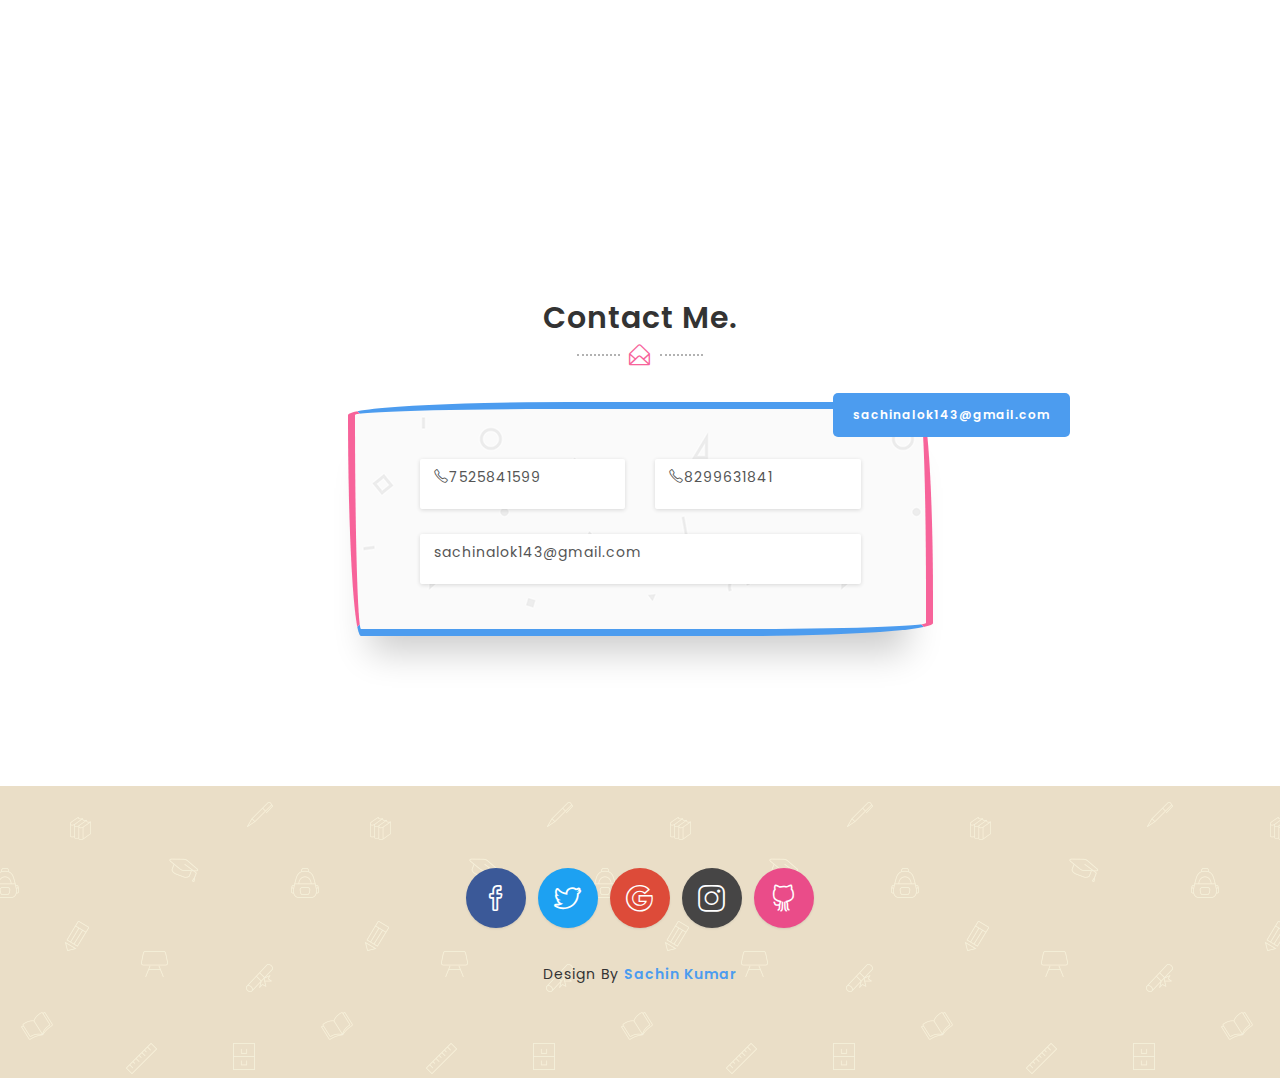
<file: Old/portfolio/index (copy).html>
<!DOCTYPE html>
<html lang="en">
<head>

<meta charset="UTF-8">
<meta name="viewport" content="width=device-width, initial-scale=1.0">
<meta http-equiv="X-UA-Compatible" content="IE=edge">

<meta name="description" content="150 words">
<meta name="author" content="uipasta">
<meta name="url" content="http://www.yourdomainname.com">
<meta name="copyright" content="company name">
<meta name="robots" content="index,follow">
<title>Sachin-CSE IIT Kharagpur</title>

<link rel="shortcut icon" href="images/favicon/favicon.ico">
<link rel="apple-touch-icon" sizes="144x144" type="image/x-icon" href="images/favicon/apple-touch-icon.png">

<link rel="stylesheet" type="text/css" href="css/plugin.css">

<link rel="stylesheet" type="text/css" href="css/style.css">

<link rel="stylesheet" href="https://fonts.googleapis.com/css?family=Poppins:400,300,500,600,700">

<!--[if lt IE 9]>
	   <script src="https://oss.maxcdn.com/html5shiv/3.7.3/html5shiv.min.js"></script>
	   <script src="https://oss.maxcdn.com/respond/1.4.2/respond.min.js"></script>
    <![endif]-->
</head>
<body>

<div class="preloader">
<p>Loading...</p>
</div>


<header id="home">
<div class="header-top-area">
<div class="container">
<div class="row">
<div class="col-sm-3">
<div class="logo">
<a href="index.html">Sachin</a>
</div>
</div>
<div class="col-sm-9">
<div class="navigation-menu">
<div class="navbar">
<div class="navbar-header">
<button type="button" class="navbar-toggle" data-toggle="collapse" data-target=".navbar-collapse">
<span class="sr-only">Toggle navigation</span>
<span class="icon-bar"></span>
<span class="icon-bar"></span>
<span class="icon-bar"></span>
</button>
</div>
<div class="navbar-collapse collapse">
<ul class="nav navbar-nav navbar-right">
<li class="active"><a class="smoth-scroll" href="#home">Home <div class="ripple-wrapper"></div></a>
</li>
<li><a class="smoth-scroll" href="#experience">Experience</a>
<li><a class="smoth-scroll" href="#about">About</a>
</li>
<li><a class="smoth-scroll" data-toggle="modal" data-target="#skillmodal">Skills</a>
</li>
<li><a class="smoth-scroll" href="#portfolio">Works</a>
</li>

<li><a class="smoth-scroll" href="#services">services</a>
</li>
<li><a class="smoth-scroll" href="#contact">Contact</a>
</li>
 </ul>
</div>
</div>
</div>
</div>
</div>
</div>
</div>
</header>


<section class="home-section">
<div class="container">
<div class="row">
<div class="col-sm-offset-2 col-md-4 col-sm-6 margin-left-setting">
<div class="margin-top-150">
<div class="table-responsive">
<table class="table">
<tr>
<td>Name</td>
<td>Sachin Kumar</td>
</tr>
<tr>
<td>Email</td>
<td href="mailto:sachinalok143@gmail.com">sachinalok143@gmail.com</td>
</tr>
<tr>
<td>Designation</td>
<td>Programmer & Web Developer</td>
</tr>
<tr>
<td>Experience</td>
<td>Only as Intern</td>
</tr>
<tr>
<td>Contact</td>
<td href="tel:">7525841599</td>
</tr>
<tr>
<td>Resume</td>
<td style="background-color: #f7639a;"><a href="images/bg/resume.pdf" target="_blank" data-toggle="tooltip" data-placement="top" title="Check Out My Resume">Resume.pdf</a></td>
</tr>
</table>
</div>
</div>
</div>
<div class="col-md-3 col-sm-4 col-sm-offset-2" style="padding-top: 120px;">
<div class="me-image">
<img src="images/bg/SkProfile.jpg" alt>
</div>
</div>
</div>
</div>
</section>


<section id="experience" class="section-space-padding">
<div class="container">
<div class="row">
<div class="col-sm-12">
<div class="section-title">
<h2>My Experience.</h2>
<div class="divider dark">
<i class="icon-graduation"></i>
</div>
<p></p>
</div>
</div>
</div>
<div class="row">
<div class="col-md-6 col-sm-6">
<div class="experience">
<div class="experience-item">
<div class="experience-circle">
<i class="icon-graduation"></i>
<p>july 2017 </p>
</div>
<div class="experience-content experience-color-blue">
<h4>B.tech in Computer Science and Engineerinng</h4>
<h6>Indian Institute Of Technology Kharagpur</h6>
<p>Persuing B.Tech degree from <b>IIT Kharagpur</b>. Currently enrolled as a third year undergraduate student of the Department of <b>Computer Science and Engineering.</b></p>
</div>
</div>
<div class="experience-item">
<div class="experience-circle">
<i class="icon-globe"></i>
<p></p>
</div>
<div class="experience-content experience-color-blue">
<h4>Web Developer</h4>
<h6>Online</h6>
<p>I am a intermediate <b>full stack developer</b>. I have well familiarization with web developing and scripting languages such as <b>HTML, JavaScript, AngularJs, Jquery, PHP, Laravel, Bootstrap etc.</b></p>
</div>
</div>
<div class="experience-item">
<div class="experience-circle">
<i class="icon-book-open"></i>
<p>July 2011 - April 2012</p>
</div>
<div class="experience-content experience-color-blue">
<h4>High School Education</h4>
<h6>Jawahar Navoday Vidyalaya Sitapur</h6>
<p>Completed my High School Education under <b>CBSE board</b>, scoring <b>9.4 </b>CGPA and <b>84.5% </b>in class:X and class:XII respectively.</p>
</div>
</div>
</div>
</div>
<div class="col-md-6 col-sm-6">
<div class="experience">
<div class="experience-item">
<div class="experience-circle experience-company pink-color-bg">
<i class="icon-energy"></i>
</div>
<div class="experience-content">
<h4>GoldenHour Systems PVT. LTD.</h4>
<h6>Techical Internship</h6>
<p>Worked at GoldenHour Systems PVT. LTD. as a part of my Technical Internship. I worked with <b>Laravel Framework, AngularJs, Jquery, HTML,CSS and Bootstrap</b></p>
</div>
</div>
<div class="experience-item">
<div class="experience-circle experience-company pink-color-bg">
<i class="icon-briefcase"></i>
</div>
<div class="experience-content">
<h4>Biztime IT Solutions PVT. LTD.</h4>
<h6>Applictaion Developer</h6>
<p>Former technical intern at <b>Enterprise Application Development at Biztime IT Solutions PVT. LTD.</b> Internship was focused on implementing a project named named <b>iAcademia Collaborative Development Programm</b>, lasted from 17th May 2017 to 28th June 2017</p>
</div>
</div>
<div class="experience-item">
<div class="experience-circle experience-company pink-color-bg">
<i class="icon-compass"></i>
</div>
<div class="experience-content">
<h4>Online Flight Reservation System</h4>
<h6>Java Software</h6>
<p>Developed an interactive Java based software for <b>Online Flight Reservation System</b> under the guidance of prof. Sudeep Mishra.</p>
</div>
</div>
</div>
</div>
</div>
</div>
</section>


<section id="about" class="about section-space-padding">
<div class="container">
<div class="row">
<div class="col-sm-12">
<div class="section-title">
<h2>About Me.</h2>
<div class="divider dark">
<i class="icon-emotsmile"></i>
</div>
<p></p>
</div>
</div>
</div>
<div class="row">
<div class="col-md-6">
<div class="about-me-text margin-top-50">
<p>Hi,this is Sachin Kumar. Studying at <b>IIT Kharagpur</b>. I am a third year under graduate student of the Computer Science and Engineering Department enrolled in its B.Tech programme. I am from Sitapur, Uttar Pradesh. I am a music junkie, internet addict, intense quora reader. I like reading blogs, solving programming questions.</p>
</div>
</div>
<div class="col-md-6">
<div class="about-me-text pattern-bg margin-top-50 margin-bottom-50">
<div class="text-center">
<a class="button button-style button-style-dark button-style-color-2" href="#" data-toggle="modal" data-target="#skillmodal" title="My Skills">My Skills</a>
</div>
</div>
<div class="about-me-text">
<ul class="social-icon">
<li><a href="https://www.facebook.com/sachinalok143" target="_blank" class="facebook"><i class="icon-social-facebook"></i></a></li>
<li><a href="https://twitter.com/sachinalok143" target="_blank" class="twitter"><i class="icon-social-twitter"></i></a></li>
<li><a href="https://github.com/sachinalok143" target="_blank" class="behance"><i class="icon-social-github"></i></a></li>
<li><a href="https://www.linkedin.com/in/sachin-kumar-22097a113/" target="_blank" class="dribbble"><i class="icon-social-linkedin"></i></a></li>
</ul>
</div>
</div>
</div>
</div>
</section>

<div class="modal fade padding-top-70" id="skillmodal" role="dialog">
<div class="modal-dialog">
<div class="modal-content pattern-bg">
<div class="modal-body">
<div class="row">
<div class="col-sm-12">
<div class="section-title margin-top-30">
<button type="button" class="btn pull-right" data-dismiss="modal"><i class="fa fa-close"></i></button>
<h2>My Skills.</h2>
<div class="divider dark">
<i class="icon-energy"></i>
</div>
<p></p>
</div>
</div>
</div>
<div class="row">
<div class="col-sm-offset-2 col-xs-offset-0 col-md-8 col-sm-8">
<div class="my-skill margin-bottom-50">
<strong>Algorithms</strong>
<span class="pull-right">80%</span>
<div class="progress">
<div class="progress-bar progress-bar-primary" role="progressbar" aria-valuenow="85" aria-valuemin="0" aria-valuemax="100" style="width: 80%;">
</div>
</div>
<strong>C programming</strong>
<span class="pull-right">85%</span>
<div class="progress">
<div class="progress-bar progress-bar-primary" role="progressbar" aria-valuenow="85" aria-valuemin="0" aria-valuemax="100" style="width: 85%;">
</div>
</div>
<strong>Java</strong>
<span class="pull-right">80%</span>
<div class="progress">
<div class="progress-bar progress-bar-primary" role="progressbar" aria-valuenow="80" aria-valuemin="0" aria-valuemax="100" style="width: 80%;">
</div>
</div>
<strong>Data Structures</strong>
<span class="pull-right">80%</span>
<div class="progress">
<div class="progress-bar progress-bar-primary" role="progressbar" aria-valuenow="80" aria-valuemin="0" aria-valuemax="100" style="width: 80%;">
</div>
</div>
<strong>Website Design</strong>
<span class="pull-right">90%</span>
<div class="progress">
<div class="progress-bar progress-bar-primary" role="progressbar" aria-valuenow="90" aria-valuemin="0" aria-valuemax="100" style="width: 90%;">
</div>
</div>
<strong>HTML5/CSS3</strong>
<span class="pull-right">85%</span>
<div class="progress">
<div class="progress-bar progress-bar-primary" role="progressbar" aria-valuenow="85" aria-valuemin="0" aria-valuemax="100" style="width: 85%;">
</div>
</div>
<strong>Javascript</strong>
<span class="pull-right">90%</span>
<div class="progress">
<div class="progress-bar progress-bar-primary" role="progressbar" aria-valuenow="90" aria-valuemin="0" aria-valuemax="100" style="width: 90%;">
</div>
</div>
<strong>Php</strong>
<span class="pull-right">60%</span>
<div class="progress">
<div class="progress-bar progress-bar-primary" role="progressbar" aria-valuenow="60" aria-valuemin="0" aria-valuemax="100" style="width: 60%;">
 </div>
</div>
<strong>Laravel</strong>
<span class="pull-right">90%</span>
<div class="progress">
<div class="progress-bar progress-bar-primary" role="progressbar" aria-valuenow="90" aria-valuemin="0" aria-valuemax="100" style="width: 90%;">
</div>
</div>
<strong>Jquery</strong>
<span class="pull-right">70%</span>
<div class="progress">
<div class="progress-bar progress-bar-primary" role="progressbar" aria-valuenow="70" aria-valuemin="0" aria-valuemax="100" style="width: 70%;">
</div>
</div>
<strong>AngularJs</strong>
<span class="pull-right">80%</span>
<div class="progress">
<div class="progress-bar progress-bar-primary" role="progressbar" aria-valuenow="80" aria-valuemin="0" aria-valuemax="100" style="width: 80%;">
</div>
</div>
<strong>MySql</strong>
<span class="pull-right">60%</span>
<div class="progress">
<div class="progress-bar progress-bar-primary" role="progressbar" aria-valuenow="60" aria-valuemin="0" aria-valuemax="100" style="width: 60%;">
</div>
</div>
</div>
</div>
</div>
</div>
</div>
</div>
</div>






<section id="portfolio" class="portfolio section-space-padding">
<div class="container">
<div class="row">
<div class="col-sm-12">
<div class="section-title">
<h2>My Works.</h2>
<div class="divider dark">
<i class="icon-picture"></i>
</div>
<p></p>
</div>
</div>
</div>
<div class>
<div class="experience">
<div class="experience-item">
<div class="experience-circle experience-company pink-color-bg">
<i class="icon-briefcase"></i>
</div>
<div class="experience-content">
<h4><b style="color: red">*</b> Filter And Insights</h4>
<h6></h6>
<p>It is the project related to filtering the data and showing insights between any two parameters. In it user can select any table and then make query as they want. After filtering user will get an option for Insights.<br>
<a href="https://drive.google.com/drive/folders/0B0XZy8tPx316ZUZaUzdtS1BkeFU?usp=sharing">Click here</a> for the google drive link of this project. <br><a class="button" href="https://drive.google.com/drive/folders/0B0XZy8tPx316ZUZaUzdtS1BkeFU?usp=sharing">Project link</a></p>
<b>Note:There is a .sql file please import it in your mysql database and set .evn file according to your mysql account before running.</b>
<b style="color: red">*Check It.</b>
</div>
</div>
<div class="experience-item">
<div class="experience-circle">
<i class="icon-graduation"></i>
<p>Mar 2017 - Apr 2017</p>
</div>
<div class="experience-content experience-color-blue">
<h4>Online club management system</h4>
<h6>Indian Institute Of Technology Kharagpur</h6>
<p>It is project for online club management system in which users can register , get discounts, give reference of other new members, renew their membership and much more.<br>
<a href="https://drive.google.com/drive/folders/0B0XZy8tPx316R2R0QVM5MGVLUTg?usp=sharing">Click here</a> for the google drive link of this project. <br><a class="button" href="https://drive.google.com/drive/folders/0B0XZy8tPx316R2R0QVM5MGVLUTg?usp=sharing">Project link</a></p>
</div>
</div>
<div class="experience-item">
<div class="experience-circle">
<i class="icon-globe"></i>
<p>Jan 2017 - Apr 2017</p>
</div>
<div class="experience-content experience-color-blue">
<h4>Online Flight Management System</h4>
<h6>Indian Institute Of Technology Kharagpur</h6>
<p>It is a software for online flight management system.It allows the passengers to signup, search flight for given details, book/cancel ticket. Administration can create account, add flight detail and update/manage passengers profile.
<br>
<a href="https://drive.google.com/drive/folders/0B0XZy8tPx316X3l4bDcybmhZZkE">Click here</a> for the google drive link of this project. <br><a class="button" href="https://drive.google.com/drive/folders/0B0XZy8tPx316X3l4bDcybmhZZkE">Project link</a></p>
</div>
</div>
<div class="experience-item">
<div class="experience-item">
<div class="experience-circle">
<i class="icon-book-open"></i>
<p>July 2011 - April 2012</p>
</div>
<div class="experience-content experience-color-blue">
<h4>Address book</h4>
<h6></h6>
<p>It is a small project allowing users to add contacts and delete them and search them, hence the name Address book.<br><a href="http://songsk.ueuo.com/a.html">Click here</a> to open this project. <br> <a class="button" href="http://songsk.ueuo.com/a.html">Project link</a></p>
</div>
</div>
<div class="experience-circle experience-company pink-color-bg">
<i class="icon-energy"></i>
</div>
<div class="experience-content">
<h4>LARAVEL + angulajs Works</h4>
<h6>Managent Project</h6>
<p>Project aims to manage the city, districts and states. Here user can add, edit,delete and search contents in dynamic ways.
<br>
<a href="https://drive.google.com/drive/folders/0B0XZy8tPx316YWRFaHg1N1ZIX3c?usp=sharing">Click here</a> for the google drive link of this project. <br><a class="button" href="https://drive.google.com/drive/folders/0B0XZy8tPx316YWRFaHg1N1ZIX3c?usp=sharing">Project link</a></p>
<h6>Tool Project</h6>
<p>It is for the users who want fill details about the tools. They can search developer tools and find downloadable link.There is also an option for the user to suggest a tool after login. Admin will have privilege to add the tools.
<br>
<a href="https://drive.google.com/drive/folders/0B0XZy8tPx316ZFNoUjdGcVNlRE0?usp=sharing">Click here</a> for the google drive link of this project. <br><a class="button" href="https://drive.google.com/drive/folders/0B0XZy8tPx316ZFNoUjdGcVNlRE0?usp=sharing">Project link</a></p>
<b>Note:There is a .sql file please import it in your mysql database and set .evn file according to your mysql account before running.</b>
</div>
</div>
<div class="experience-item">
<div class="experience-circle experience-company pink-color-bg">
<i class="icon-compass"></i>
</div>
<div class="experience-content">
<h4>Kids Game</h4>
<h6></h6>
<p>This is a game for kids.It has attractive graphics. It helps the kids to learn calculation, mainly basic mathematical operations at various level.<br><a href="http://songsk.ueuo.com/game/front.html">Click here</a> for the this project. <br><a class="button" href="http://songsk.ueuo.com/game/front.html">Project link</a></p>
</div>
</div>
</div>
</div>
</section>









<section id="services" class="services-section section-space-padding">
<div class="container">
<div class="row">
<div class="col-sm-12">
<div class="section-title">
<h2>My Services.</h2>
<div class="divider dark">
<i class="icon-drop"></i>
</div>
</div>
</div>
</div>
<div class="row margin-top-30">
<div class="col-md-4 col-sm-6">
<div class="services-detail">
<i class="icon-screen-smartphone color-1"></i>
<h3>Mobile Application <br> Development</h3>
<hr>
</div>
</div>
<div class="col-md-4 col-sm-6">
<div class="services-detail">
<i class="icon-sitemap color-6"></i>
<h3>Algorithms</h3>
<hr>
</div>
</div>
<div class="col-md-4 col-sm-6">
<div class="services-detail">
<i class="icon-laptop color-6"></i>
<h3>Python</h3>
<hr>
</div>
</div>
<div class="col-md-4 col-sm-6">
<div class="services-detail">
<i class=" icon-globe color-6"></i>
<h3>Full stack devlopment</h3>
<hr>
</div>
</div>
<div class="col-md-4 col-sm-6">
<div class="services-detail">
<i class="icon-screen-tablet color-2"></i>
<h3>Web Development</h3>
<hr>
</div>
</div>
<div class="col-md-4 col-sm-6">
<div class="services-detail">
<i class="fa fa-code color-3"></i>
<h3>Programming</h3>
<hr>
</div>
</div>
<div class="col-md-4 col-sm-6">
<div class="services-detail">
<i class="icon-support color-4"></i>
<h3>Java Projects</h3>
<hr>
</div>
</div>
<div class="col-md-4 col-sm-6">
<div class="services-detail">
<i class="fa fa-html5 color-5"></i>
<h3>HTML5 Design</h3>
<hr>
</div>
</div>
<div class="col-md-4 col-sm-6">
<div class="services-detail">
<i class="icon-bulb color-6"></i>
<h3>CSS3 Design</h3>
<hr>
</div>
</div>
</div>
</div>
</section>


<section class="call-to-action bg-cover section-space-padding text-center">
<div class="container">
<div class="row">
<div class="col-md-8">
<h2>Do You Want to Know More About Me?</h2>
</div>
<div class="col-md-4">
<div class="text-center">
<a class="button button-style button-style-color-2 smoth-scroll" href="#contact">Contact Me</a>
</div>
</div>
</div>
</div>
</section>


<section id="contact" class="section-space-padding">
<div class="container">
 <div class="row">
<div class="col-sm-12">
<div class="section-title">
<h2>Contact Me.</h2>
<div class="divider dark">
<i class="icon-envelope-open"></i>
</div>
</div>
</div>
</div>
<div class="margin-top-30 margin-bottom-50">
<div class="row">
<div class="col-md-offset-3 col-sm-offset-2 col-md-6 col-sm-8">
<div class="row">
<div class="contact-us-detail"><a href="mailto:sachinalok143@gmail.com">sachinalok143@gmail.com</a></div>
<form class="contact-us pattern-bg">
<div class="col-sm-6">
<div class="form-group">
<a href="tel:" type="text" id="name" class="form-control"><i class=" icon-phone"></i>7525841599</a>
</div>
</div>
<div class="col-sm-6">
<div class="form-group">
<a href="tel:" type="text" id="name" class="form-control"><i class=" icon-phone"></i>8299631841</a>
</div>
</div>
<div class="col-sm-12">
<div class="form-group">
<a href="mailto:sachinalok143@gmail.com" class="
						 form-control"><i class=" icon-envelope-alt"></i>sachinalok143@gmail.com</a>
</div>
</div>
<br><br><br><br><br>
</form>
</div>
</div>
</div>
</div>
</div>
</section>


<footer class="footer-section">
<div class="container">
<div class="row">
<div class="col-md-12">
<ul class="social-icon margin-bottom-30">
<li><a href="https://facebook.com/sachinalok143" target="_blank" class="facebook"><i class="icon-social-facebook"></i></a></li>
<li><a href="https://twitter.com/sachinalok143" target="_blank" class="twitter"><i class="icon-social-twitter"></i></a></li>
<li><a href="https://myaccount.google.com/?utm_source=OGB&utm_medium=act&pli=1" target="_blank" class="google-plus"><i class="icon-social-google"></i></a></li>
<li><a href="https://www.instagram.com/?hl=en" target="_blank" class="instagram"><i class="icon-social-instagram"></i></a></li>
<li><a href="https://github.com/sachinalok143" target="_blank" class="dribbble"><i class="icon-social-github"></i></a></li>
</ul>
</div>
<div class="col-md-12 uipasta-credit">
<p>Design By <a href="#" target="_blank" title="UiPasta">Sachin Kumar</a></p>
</div>
</div>
</div>
</footer>


<a href="#" class="scroll-to-top"><i class="icon-arrow-up-circle"></i></a>


<script type="text/javascript" src="js/jquery.min.js"></script>
<script type="text/javascript" src="js/plugin.js"></script>

<script type="text/javascript" src="js/scripts.js"></script>
</body>
</html>
</file>
<file: Old/css/style.css>
/*
   
    Template Name : WebRes - Personal Resume Template
    Author : UiPasta Team
    Website : http://www.uipasta.com/
    Support : http://www.uipasta.com/support/
	
	
*/



/*
   
   Table Of Content
   
   1. Global Style
   2. Preloader
   3. Home Section and Navigation Menu
   4. Qualification and Experience
   5. About
      5.1 Skills
      5.2 Subscribe
   6. Portfolio
   7. Testimonial
   8. Statistics
   9. Services
  10. Call to Action
  11. Contact Us
  12. Social Icons
  13. Footer
  14. Scroll To Top
  15. Responsive
  16. Useful Classes ( Such as : Margin, Padding, colors  "This classes will be helpful for you during designing/development time.")
  17. UiPasta Credit
 

*/



/* Global Style */

body {
    font-size: 12px;
    font-weight: 400;
    line-height: 24px;
    letter-spacing: 1px;
    height: 100%;
    font-family: 'Poppins', sans-serif;
}

html,
body {
    height: 100%
}

::selection {
    background-color: #f7639a;
    color: #ffffff;
}

::-moz-selection {
    background-color: #f7639a;
    color: #ffffff;
}

h1,
h2,
h3,
h4,
h5,
h6 {
	font-family: 'Poppins', sans-serif;
}

a {
    text-decoration: none;
}

img {
    width: 100%;
}

a {
    color: #4c9cef;
}

a:hover,
a:active,
a:focus {
    color: #f7639a;
    text-decoration: none;
	outline: none;
}

p {
    line-height: 28px;
}

b {
	font-weight: 600;
}

ul,
li {
    margin: 0;
    padding: 0;
}

fieldset {
    border: 0 none;
    margin: 0 auto;
    padding: 0;
}

.no-padding {
    padding: 0
}

.pink-color {
	color: #f7639a !important;
}

.pink-color-bg {
	background-color: #f7639a !important;
}

.section-space-padding {
    padding: 100px 0px;
}

.section-title {
    text-align: center;
}

.section-title h2 {
    margin-top: 0;
    font-weight: 600;
    font-size: 30px;
}

.section-title p {
    font-weight: 400;
	line-height: 25px;
	margin-bottom: 40px;
}

.bg-cover {
	background-repeat: no-repeat;
}

.pattern-bg {
	background: url(../images/bg/pattern-bg.png);
	background-repeat: repeat;
}

.grabbing {
	cursor: url(../images/owl-carousel/grabbing.png) 8 8, move;
}

.divider > i {
	color: #f7639a;
	font-size: 21px;
}

.divider {
	position: relative;
	width: 126px;
	margin: 0 auto;
	overflow: hidden;
	text-align: center;
}

.divider:after,
.divider:before {
	content: ' ';
	width: 43px;
	position: absolute;
	border-bottom: dotted 2px #ffffff;
	top: 50%;
	margin-top: -4px;
}

.divider:before {
	left: 0;
}

.divider:after {
	right: 0;
}

.divider.dark:after,
.divider.dark:before {
	border-color: #b2b2b2;
}

.button {
	border: none;
	border-radius: 5px;
	font-family: inherit;
	font-size: 17px;
	color: inherit;
	background: none;
	cursor: pointer;
	padding: 20px 60px;
	display: inline-block;
	text-transform: uppercase;
	letter-spacing: 1px;
	font-weight: 700;
	outline: none;
	position: relative;
	-webkit-transition: all 0.3s;
	-moz-transition: all 0.3s;
	transition: all 0.3s;
}

.button:after {
	content: '';
	position: absolute;
	z-index: -1;
	-webkit-transition: all 0.3s;
	-moz-transition: all 0.3s;
	transition: all 0.3s;
}

.button-style {
	border: 3px solid #fff;
	color: #fff;
}

.button-style:hover,
.button-style:active,
.button-style:focus {
	color: #ffffff;
	background: #4c9cef;
}

.button-style-color-2:hover,
.button-style-color-2:active,
.button-style-color-2:focus {
	color: #ffffff;
	background: #f7639a !important;
}

.button-style-dark {
	border: 3px solid #000000;
	color: #000000;
}



/* Preloader */

.preloader {
    background: #F9F9F9;
    bottom: 0;
    left: 0;
    position: fixed;
    right: 0;
    top: 0;
    z-index: 99999;
}

.preloader p {
    position: absolute;
    top: 48%;
    left: 50%;
    text-align: center;
    font-size: 20px;
    color: #333333;
}

.preloader:before, .preloader:after {
    content: "";
    width: 20px;
    height: 20px;
    position: absolute;
    top: 40%;
    left: 40%;
    background-color: #4c9cef;
    animation: squaremove 1s ease-in-out infinite;
    -webkit-animation: squaremove 1s ease-in-out infinite;
}

.preloader:after {
    bottom: 0px;
    background-color: #f7639a;
    animation-delay: 0.3s;
}

@keyframes squaremove {
  0%, 100%{
    -webkit-transform: translate(0,0) rotate(0);
    -ms-transform: translate(0,0) rotate(0);
    -o-transform: translate(0,0) rotate(0);
    transform: translate(0,0) rotate(0);
  }

  25%{
    -webkit-transform: translate(40px,40px) rotate(45deg);
    -ms-transform: translate(40px,40px) rotate(45deg);
    -o-transform: translate(40px,40px) rotate(45deg);
    transform: translate(40px,40px) rotate(45deg);
  }

  50%{
    -webkit-transform: translate(0px,80px) rotate(0deg);
    -ms-transform: translate(0px,80px) rotate(0deg);
    -o-transform: translate(0px,80px) rotate(0deg);
    transform: translate(0px,80px) rotate(0deg);
  }

  75%{
    -webkit-transform: translate(-40px,40px) rotate(45deg);
    -ms-transform: translate(-40px,40px) rotate(45deg);
    -o-transform: translate(-40px,40px) rotate(45deg);
    transform: translate(-40px,40px) rotate(45deg);
  }
}



/* Home Section and Navigation Menu */

.home-section {
    background: #f1f1f1;
    padding-top: 60px;
}

.table {
	margin-bottom: 0px;
}

.table a {
	color: #ffffff;
}

.table > tbody > tr > td {
	padding: 15px;
	border: 3px solid #e4e4e4;
}

.table tr > td {
	padding: 11px 13px;
}

tr:nth-child(1) > td {
	border-top:0px;
}

tr > td:nth-child(1){
	background-color: #ffffff;
	font-weight: 500;
	font-size: 13px;
	color: #888888;
	width: 140px;
}

tr > td:nth-child(2) {
	font-weight: 500;
	color: #ffffff;
	background: #4c9cef;
}

.header-top-area {
    position: fixed;
    left: 0;
    top: 0;
    width: 100%;
    z-index: 9999;
    -webkit-transition: all 0.4s ease-out;
    transition: all 0.4s ease-out;
}

.logo {
    padding-top: 28px;
    -webkit-transition: all 0.3s ease-out;
    transition: all 0.3s ease-out;
}

.logo a {
    display: block;
    color: #333333;
    letter-spacing: 6px;
    font-weight: 600;
    font-size: 14px;
	border-bottom: 4px solid #f7639a;
    width: 92px;
}

.navigation-menu .navbar-nav li a {
    color: #333333;
    text-transform: uppercase;
    font-size: 12px;
    letter-spacing: 1px;
    padding: 30px 15px;
    -webkit-transition: .3s;
    transition: .3s;
    font-weight: 600;
}

.navigation-menu .navbar-nav li a:hover {
    background: none;
    color: #f7639a;
    -webkit-transition: all 0.3s ease-out;
    transition: all 0.3s ease-out;
}

.nav li a:focus,
.nav li a:hover {
    background: none;
    color: #4c9cef;
    -webkit-transition: all 0.3s ease-out;
    transition: all 0.3s ease-out;
}

.navbar {
    margin: 0;
}

.navigation-background {
    -webkit-transition: all 0.3s ease-out;
    transition: all 0.3s ease-out;
    background: #4c9cef;
}

.navigation-background .logo {
    padding-top: 18px;
    -webkit-transition: all 0.3s ease-out;
    transition: all 0.3s ease-out;
}

.navigation-background .logo a {
	color: #ffffff;
}

.navigation-background .navigation-menu .navbar-nav li a {
    color: #fff;
    padding: 20px 15px;
    -webkit-transition: .3s;
    transition: .3s;
}

.navigation-background .navigation-menu .navbar-nav li a:hover {
    color: #fff;
}



/* Qualification and Experience */

.experience {
	margin-left: 70px;
	padding: 10px 0px;
}

.experience-item {
	position: relative;
	margin: 40px 0px;
}

.experience-circle {
	width: 120px;
	height: 120px;
	text-align: center;
	line-height: 35px;
	font-size: 14px;
	border-radius: 100%;
	position: absolute;
	left: -60px;
	color: #fff;
    background: #4c9cef;
	padding-top: 25px;
    box-shadow: -5px 6px 4px 0px rgba(90, 91, 95, 0.3);
}

.experience-circle i {
	display: block;
	font-size: 40px;
}

.experience-company i {
	font-size: 40px !important;
	margin-top: 15px !important;
}

.experience-circle p {
	font-size: 11px;
	margin-top: 5px;
}

.experience-content {
	margin-left: 80px;
	position: relative;
	background: #fff;
	border: 2px solid #f7639a;
	border-radius: 6px;
	padding: 20px 25px;
}

.experience-content h4 {
	line-height: 30px;
}

.experience-content:after, 
.experience-content:before {
	right: 100%;
	top: 35%;
	border: solid transparent;
	content: " ";
	height: 0;
	width: 0;
	position: absolute;
	pointer-events: none;
}

.experience-content:after {
	border-color: rgba(255, 255, 255, 0);
	border-right-color: #ffffff;
	border-width: 12px;
	margin-top: -20px;
}

.experience-content:before {
	border-color: rgba(238, 238, 238, 0);
	border-right-color: #f7639a;
	border-width: 16px;
	margin-top: -21px;
}

.experience-content p {
	color: #696969;
}

.experience-color-blue {
	border: 2px solid #4c9cef !important;
}

.experience-color-blue:before {
	border-right-color: #4c9cef !important;
}



/* About */

.about {
	background: #F9F9F9;
}

.about-me-text {
	padding: 50px;
	background-color: #ffffff;
	box-shadow: -2px 40px 34px -24px rgba(0, 0, 0, 0.2);
    border-radius: 255px 15px 225px 15px/15px 225px 15px 255px;
    border: solid 7px #4c9cef;
    border-left-color: #f7639a;
    border-right-color: #f7639a;
}

.about-me-text p:first-letter {
	font-size: 35px;
    color: #ffffff;
    background: #f7639a;
    padding: 0px 20px;
    width: 50px;
    height: 50px;
    border-radius: 50%;
    line-height: 61px;
	margin-right: 5px;
}



/* Skills */

.my-skill strong,
.my-skill span {
  font-size: 18px;
  font-weight: 400;
  padding-bottom: 6px;
  display: inline-block;
}

.my-skill .progress {
  background: #dedede;
  border-radius: 10px;
  box-shadow: none;
  height: 12px;
  margin-bottom: 30px;
}

.my-skill .progress-bar-primary {
  background: #4c9cef;
}

.modal-body .btn {
	background-color: #f7639a;
	margin-top: -68px;
    position: relative;
    margin-right: -35px;
    width: 50px;
    height: 50px;
    border-radius: 100%;
    color: #ffffff;
    line-height: 39px;
    font-size: 20px;
	outline: 0;
	box-shadow: 0px 1px 2px 0px rgba(90, 91, 95, 0.15);
    transition: all 0.3s ease-in-out;
}

.modal-body .btn:hover {
	box-shadow: 0px 16px 22px 0px rgba(90, 91, 95, 0.3);
	outline: 0;
}



/* Subscribe */

.subscribe .modal-content {
	background: url(../images/bg/subscribe-pattern.png);
	background-repeat: repeat;
}

#mc-form {
	text-align: center;
}

.mc-label {
	font-weight: 400;
}

.subscribe-form {
	margin-bottom: 15px;
	position: relative;
}

.subscribe-form .text-input {
	padding: 20px;
	border-radius: 50px;
	border: solid 1px #ffffff;
	background: #4c9cef;
	color: #ffffff;
	width: 100%;
	font-size: 15px;
	outline: none;
}

.subscribe-form .text-input::-webkit-input-placeholder {
	color: #ffffff;
	opacity: 1;
}

.subscribe-form .text-input:-moz-placeholder {
	color: #ffffff;
	opacity: 1;
}

.subscribe-form .text-input::-moz-placeholder {
	color: #ffffff;
	opacity: 1;
}

.subscribe-form .text-input:-ms-input-placeholder {
	color: #ffffff;
	opacity: 1;
}

.subscribe-form .text-input:focus::-webkit-input-placeholder {
	opacity: .5;
}

.subscribe-form .text-input:focus:-moz-input-placeholder {
	opacity: .5;
}

.subscribe-form .text-input:focus::-moz-input-placeholder {
	opacity: .5;
}

.subscribe-form .text-input:focus:-ms-input-placeholder {
	opacity: .5;
}

.subscribe-form .submit-btn {
	position: absolute;
	font-size: 18px;
	letter-spacing: 1px;
	color: #FFF;
	font-weight: 600;
	background: #f7639a;
	border: none;
	top: 5px;
	right: 5px;
	bottom: 5px;
	border-radius: 50px;
	width: 150px;
	text-align: center;
	outline: none;
}

.subscribe-form .submit-btn:active {
	opacity: .8;
}



/* Portfolio */

.portfolio {}

.portfolio-inner .mix {
    display: none;
	padding: 0px;
}

ul.portfolio {
    padding: 30px 10px;
    list-style: none;
    margin-top: 30px;
    margin-left: 8px;
    text-align: center;
    background-color: #4c9cef;
}

ul.portfolio li {
    display: inline-block;
    padding: 8px 12px;
    margin: 2px 8px;
    text-transform: capitalize;
    font-size: 14px;
    font-weight: 400;
    color: #ffffff;
    border: none;
    cursor: pointer;
    font-size: 13px;
}

ul.portfolio li:hover {
    color: #000;
    border: none;
}

ul.portfolio li.active {
    color: #ffffff;
    background-color: #f7639a;
    padding: 5px 20px;
    border-radius: 20px;
    box-shadow: 0px 1px 2px 0px rgba(90, 91, 95, 0.15);
}

.portfolio .item {
    position: relative;
}

.portfolio .item img {
    width: 100%;
}

.item {
    -webkit-transition: .3s;
    transition: .3s;
}

.portfolio .item:hover a:before{
  top: 40%;
  box-shadow: 0px 16px 22px 0px rgba(90, 91, 95, 0.3);
  -webkit-transition: all 400ms ease-in-out;
          transition: all 400ms ease-in-out;
}

.portfolio .item a:before{
  color: #ffffff;
  content: "\f00e";
  font-family: "FontAwesome";
  text-align: center;
  color: #ffffff;
  position: absolute;
  font-size: 25px;
  top: 2%;
  opacity: 0;
  left: 0%;
  right: 0%;
  background-color: #f7639a;
  width: 70px;
  height: 70px;
  border-radius: 50%;
  line-height: 70px;
  margin: 0 auto;
  -webkit-transition: all 400ms ease-in-out;
          transition: all 400ms ease-in-out;
}

.portfolio .item a:hover:before{
  opacity: 1;
}

.mfp-image-holder .mfp-close, .mfp-iframe-holder .mfp-close {
	margin-top: 50px;
    font-size: 40px;
    background-color: #f7639a;
    width: 50px;
    right: 10px;
    height: 50px;
    border-radius: 50%;
    padding-right: 13px;
}

.mfp-zoom-out-cur, .mfp-zoom-out-cur .mfp-image-holder .mfp-close {
    cursor: inherit;
}



/* Testimonial */

.testimonial-section {
    background: #F9F9F9;
}

.testimonial-carousel-list {
    padding: 30px;
    background-color: #fff;
    border-radius: 4px;
	box-shadow: 0px 1px 2px 0px rgba(90, 91, 95, 0.15);
    transition: all 0.3s ease-in-out;
}

.testimonial-carousel-list:hover {
    box-shadow: 0px 16px 22px 0px rgba(90, 91, 95, 0.3);
    top: -5px;
}

.testimonial-word {
    padding: 0px 100px;
}

.testimonial-word img {
	margin: 0 auto;
    max-width: 140px;
}

.testimonial-word h2 {
    font-size: 12px;
    text-transform: uppercase;
	color: #4c9cef;
    font-weight: 700;
    letter-spacing: 4px;
    margin: 20px 0px;
}

.testimonial-word p {
    line-height: 25px;
}

.owl-navi {
	color: #ffffff;
}

.owl-theme .owl-controls .owl-buttons div {
    display: inline-block;
    zoom: 1;
    margin: 5px;
	margin-top: -32px;
    padding: 7px 13px;
	background-color: transparent;
    opacity: 1;
    -webkit-border-radius: 4px;
    -moz-border-radius: 4px;
    border-radius: 100%;
    width: 65px;
    height: 65px;
    line-height: 60px;
    background-color: #4c9cef;
	transition: all 0.3s ease-in-out;
}

.owl-theme .owl-controls .owl-buttons div:hover {
	background-color: #f7639a;
}

.owl-prev, .owl-next {
  position: absolute;
  top: 50%;
  padding: 5px;
  margin: 0;
  z-index: 100;
  cursor: pointer;
}

.owl-prev {
  left: -40px;
}

.owl-next {
  right: -40px;
}



/* Statistics */

.statistics-section {
    background: url(../images/bg/statistics.jpg);
    background-size: cover;
	background-attachment: fixed;
}

.statistics {
  padding: 35px;
  margin-top: 20px;
  margin-bottom: 20px;
  overflow: hidden;
  border-radius: 10px;
}

.statistics.block .statistics-icon,
.statistics.block .statistics-content {
  width: auto;
  float: none;
  text-align: center;
}

.statistics-icon {
  text-align: center;
  font-size: 50px;
  color: #ffffff;
}

.statistics-content {
  text-align: center;
  margin-top: 25px;
  color: #ffffff;
}

.statistics-content > h5 {
  font-size: 34px;
  margin-top: 0;
}

.statistics-content > span {
  display: block;
  font-weight: 500;
  font-size: 12px;
  letter-spacing: 1px;
}



/* Services */

.services-section {
  background-color: #F9F9F9;
}

.services-section hr {
  border-bottom: 2px solid #4c9cef;
  width: 42px;
  margin: 0 auto;
}

.services-section .services-detail {
    border-radius: 100%;
    background-color: #ffffff;
    box-shadow: 0px 1px 2px 0px rgba(90, 91, 95, 0.15);
    transition: all 0.3s ease-in-out;
    position: relative;
    width: 300px;
    height: 300px;
    text-align: center;
    margin: 0 auto;
    margin-bottom: 30px;
}

.services-section .services-detail:hover {
    border-bottom-right-radius: 4px;
    box-shadow: 0px 16px 22px 0px rgba(90, 91, 95, 0.3);
    top: -5px;
}

.services-section .services-detail i {
   font-size: 42px;
   margin-top: 88px;
   display: inline-block;
   vertical-align: middle;
}



/* Call to Action */

.call-to-action {
	background: url(../images/bg/call-to-action.png);
	background-attachment: fixed;
	background-repeat: repeat;
}

.call-to-action h2 {
	font-size: 30px;
	color: #ffffff;
}



/* Contact Us */

.contact-us {
	padding: 50px;
    background-color: #ffffff;
    box-shadow: -2px 40px 34px -24px rgba(0, 0, 0, 0.2);
    border-radius: 255px 15px 225px 15px/15px 225px 15px 255px;
    border: solid 7px #4c9cef;
    border-left-color: #f7639a;
    border-right-color: #f7639a;
}

.contact-us-detail {
    position: absolute;
    left: 83%;
    top: -4%;
    background-color: #4c9cef;
    padding: 10px 20px;
    border-radius: 5px;
    font-weight: 600;
}

.contact-us-detail:hover {
	background-color: #f7639a;
}

.contact-us-detail a {
	color: #ffffff;
}

.contact-us-detail a:hover {
	color: #ffffff;
}

.form-group {
	margin-bottom: 25px;
}

.form-control {
	border: 2px solid transparent;
	height: 50px;
	border-radius: 2px; -webkit-border-radius: 2px; -moz-border-radius: 2px; -ms-border-radius: 2px; -o-border-radius: 2px;
	-webkit-box-shadow: 0 1px 4px 0 rgba(0, 0, 0, 0.14);
	   -moz-box-shadow: 0 1px 4px 0 rgba(0, 0, 0, 0.14);
	    -ms-box-shadow: 0 1px 4px 0 rgba(0, 0, 0, 0.14);
		 -o-box-shadow: 0 1px 4px 0 rgba(0, 0, 0, 0.14);
			box-shadow: 0 1px 4px 0 rgba(0, 0, 0, 0.14);
	-webkit-transition:all 150ms ease-in-out 0s;
	   -moz-transition:all 150ms ease-in-out 0s;
	    -ms-transition:all 150ms ease-in-out 0s;
	     -o-transition:all 150ms ease-in-out 0s;
		    transition:all 150ms ease-in-out 0s;
}
.form-control:focus {
	border-color: #171717;
	-webkit-box-shadow: none;
	   -moz-box-shadow: none;
	    -ms-box-shadow: none;
		 -o-box-shadow: none;
			box-shadow: none;
}

.form-control:focus {
	border-color: #4c9cef;
	border-width: 2px;
}



/* Social Icons */

.social-icon {
  list-style: none;
  padding-left: 0;
  margin: 0;
  text-align: center;
}

.social-icon:before,
.social-icon:after {
  content: " ";
  display: table;
}

.social-icon:after {
  clear: both;
}

.social-icon li {
  display: inline-block;
  margin: 2px 4px;
}

.social-icon li a {
  display: block;
  width: 60px;
  height: 60px;
  line-height: 66px;
  color: #fff;
  text-align: center;
  border: 0 none;
  border-radius: 50%;
  font-size: 27px;
  box-shadow: 0px 1px 2px 0px rgba(90, 91, 95, 0.15);
  transition: all 0.3s ease-in-out;
}

.social-icon li a:hover {
   box-shadow: 0px 8px 15px 0px rgba(90, 91, 95, 0.33);
}

.facebook {
   background-color: #3b5998;
}

.twitter {
   background-color: #1da1f2;
}

.google-plus {
   background-color: #dd4b39;
}

.instagram {
   background-color: #464545;
}

.linkedin {
   background-color: #0077b5;
}

.pinterest {
   background-color: #bd081c;
}

.youtube {
   background-color: #cd201f;
}

.vimeo {
   background-color: #1ab7ea;
}

.dribbble {
   background-color: #ea4c89;
}

.behance {
   background-color: #1769ff;
}

.flickr {
   background-color: #ff0084;
}

.tumblr {
   background-color: #35465c;
}

.foursquare {
   background-color: #f94877;
}

.github {
   background-color: #333333;
}

.skype {
   background-color: #00aff0;
}



/* Footer */

.footer-section {
    background: url(../images/bg/footer-bg.png);
	background-repeat: repeat;
    padding: 80px 0px;
    color: #f8f8f8;
}

.footer-section p {
    font-size: 14px;
}



/* Scroll To Top */

.scroll-to-top {
    background-color: #4c9cef;
    display: none;
    width: 60px;
    height: 60px;
    font-size: 25px;
	border-radius: 100%;
    line-height: 67px;
    text-align: center;
    color: #fff;
    position: fixed;
    right: 20px;
    bottom: 30px;
    z-index: 999;
    box-shadow: 0px 1px 2px 0px rgba(90, 91, 95, 0.15);
    transition: all 0.3s ease-in-out;
}

.scroll-to-top:hover,
.scroll-to-top:focus {
    background-color: #f7639a;
    color: #ffffff;
    box-shadow: 0px 16px 22px 0px rgba(90, 91, 95, 0.3);
}



/* Responsive */

@media only screen and (max-width: 1199px) {
	.experience-circle i {
		font-size: 30px;
	}
	
	.experience-content{
		margin-left: 75px;
	}
	
	.experience-content:after, 
	.experience-content:before {
		top: 30%;
	}
}


@media only screen and (min-width: 767px) and (max-width: 991px) {
    .navigation-menu .navbar-nav li a {
        padding: 30px 11px;
        font-size: 12px;
    }
    
	.navigation-background .navigation-menu .navbar-nav li a {
        padding: 30px 11px;
        font-size: 12px;
    }
	
	.navigation-background .logo {
		padding-top: 28px;
	}
	
	.margin-left-setting {
		margin-left: 0px !important;
	}
}


@media only screen and (max-width: 991px) {
     .call-to-action h2 {
        font-size: 20px;
	 }
}


@media only screen and (max-width: 767px) {
    .navbar-toggle .icon-bar {
        background: #f7639a;
    }
    
	.navigation-background .navbar-toggle .icon-bar {
        background: #ffffff;
    }
    
	.navbar-toggle {
        margin-right: 0px;
        margin-top: -30px;
    }
    
	.navbar {
        min-height: 0px;
    }
    
	.navigation-menu .navbar-nav li a {
        padding: 11px 15px;
		color: #ffffff;
    }
    
	.navigation-menu .navbar-nav li a:hover {
        color: #ffffff;
    }
    
	.navigation-background .navigation-menu .navbar-nav li a:hover {
        color: #ffffff;
    }
    
	.navigation-background .navigation-menu .navbar-nav li a {
        padding: 11px 15px;
    }
    
	.navbar-fixed-bottom .navbar-collapse,
    .navbar-fixed-top .navbar-collapse {
        max-height: 420px;
    }
    
	.navbar-toggle {
        margin-top: -30px;
    }
    
	.navbar-collapse {
        background: #4c9cef;
    }
    
	.navigation-background .navbar-collapse {
        background: #4c9cef;
    }
    
	.section-title h2 {
        font-size: 22px;
    }
    
	.testimonial-word {
        padding: 0;
    }
    
	.testimonial-carousel-list {
        margin-top: 0px;
    }
    
	.call-to-action h2 {
        font-size: 18px;
        line-height: 35px;
	}
    
	.contact-us-detail {
        left: 39%;
    }
    
	.owl-prev {
        left: 5px;
    }
    
	.owl-next {
        right: 5px;
    }
    
	.scroll-to-top {
        width: 45px !important;
        height: 45px !important;
        font-size: 20px !important;
        line-height: 52px !important;
        right: 8px !important;
        bottom: 15px !important;
    }
}


@media only screen and (max-width: 555px) {
	.social-icon li a {
         width: 40px;
         height: 40px;
         line-height: 44px;
         font-size: 16px;
      }
	  
     .section-title h2 {
         font-size: 16px;
		 font-weight: 500;
       }
	 
      .section-title p {
         font-weight: 300;
         font-size: 12px;
      }
	  
	  .statistics-content > h5 {
        font-size: 20px;
      }
	  
      .statistics-content > span {
        font-size: 10px;
      }
	  
      .statistics-icon {
        font-size: 30px;
      }
	  
      .services-section hr {
          width: 35px;
      }
	  
	  .services-section h3 {
          font-size: 12px;
      }

      .services-section .services-detail {
          width: 180px;
          height: 180px;
      }

      .services-section .services-detail i {
          font-size: 30px;
          margin-top: 45px;
      }
	  
      .owl-theme .owl-controls .owl-buttons div {
          padding: 6px 10px;
          width: 40px;
          height: 40px;
          line-height: 36px;
		  font-size: 8px;
       }
	   
      .contact-us-detail {
          left: 30%;
       }
}


@media only screen and (max-width: 500px) {
	.experience {
		margin-left: 0px;
		border: 0px;
	}
	
	.experience-circle {
		margin: 0 auto;
		position: static;
		margin-bottom: 20px;
	}
	
	.experience-content {
		padding: 10px 15px;
		margin-left: 0px;
		text-align: center;
	}
	
	.experience-content:after, 
	.experience-content:before {
		display: none;
	}
}


@media only screen and (max-width: 449px) {
	   .button {
		   font-size: 13px;
		   padding: 14px 28px;
		   font-weight: 600;
	   }
	   
	   .contact-us-detail {
          left: 25%;
       }
}



/* Useful Classes */


/* Spacing ( with Margin and Padding ) */

/* Margin */

.margin-0 {
	margin: 0px !important;
}

/* Margin Top */

.margin-top-0 {
	margin-top: 0px !important;
}

.margin-top-10 {
	margin-top: 10px !important;
}

.margin-top-20 {
	margin-top: 20px !important;
}

.margin-top-30 {
	margin-top: 30px !important;
}

.margin-top-40 {
	margin-top: 40px !important;
}

.margin-top-50 {
	margin-top: 50px !important;
}

.margin-top-60 {
	margin-top: 60px !important;
}

.margin-top-70 {
	margin-top: 70px !important;
}

.margin-top-80 {
	margin-top: 80px !important;
}

.margin-top-90 {
	margin-top: 90px !important;
}

.margin-top-100 {
	margin-top: 100px !important;
}

.margin-top-120 {
	margin-top: 120px !important;
}

.margin-top-150 {
	margin-top: 150px !important;
}

.margin-top-200 {
	margin-top: 200px !important;
}


/* Margin Bottom */

.margin-bottom-0 {
	margin-bottom: 0px !important;
}

.margin-bottom-10 {
	margin-bottom: 10px !important;
}

.margin-bottom-20 {
	margin-bottom: 20px !important;
}

.margin-bottom-30 {
	margin-bottom: 30px !important;
}

.margin-bottom-40 {
	margin-bottom: 40px !important;
}

.margin-bottom-50 {
	margin-bottom: 50px !important;
}

.margin-bottom-60 {
	margin-bottom: 60px !important;
}

.margin-bottom-70 {
	margin-bottom: 70px !important;
}

.margin-bottom-80 {
	margin-bottom: 80px !important;
}

.margin-bottom-90 {
	margin-bottom: 90px !important;
}

.margin-bottom-100 {
	margin-bottom: 100px !important;
}

.margin-bottom-120 {
	margin-bottom: 120px !important;
}

.margin-bottom-150 {
	margin-bottom: 150px !important;
}

.margin-bottom-200 {
	margin-bottom: 200px !important;
}



/* Padding */

.padding-0 {
	padding: 0px !important;
}


/* Padding Top */

.padding-top-0 {
	padding-top: 0px !important;
}

.padding-top-10 {
	padding-top: 10px !important;
}

.padding-top-20 {
	padding-top: 20px !important;
}

.padding-top-30 {
	padding-top: 30px !important;
}

.padding-top-40 {
	padding-top: 40px !important;
}

.padding-top-50 {
	padding-top: 50px !important;
}

.padding-top-60 {
	padding-top: 60px !important;
}

.padding-top-70 {
	padding-top: 70px !important;
}

.padding-top-80 {
	padding-top: 80px !important;
}

.padding-top-90 {
	padding-top: 90px !important;
}

.padding-top-100 {
	padding-top: 100px !important;
}

.padding-top-120 {
	padding-top: 120px !important;
}

.padding-top-150 {
	padding-top: 150px !important;
}

.padding-top-200 {
	padding-top: 200px !important;
}


/* Padding Bottom */

.padding-bottom-0 {
	padding-bottom: 0px !important;
}

.padding-bottom-10 {
	padding-bottom: 10px !important;
}

.padding-bottom-20 {
	padding-bottom: 20px !important;
}

.padding-bottom-30 {
	padding-bottom: 30px !important;
}

.padding-bottom-40 {
	padding-bottom: 40px !important;
}

.padding-bottom-50 {
	padding-bottom: 50px !important;
}

.padding-bottom-60 {
	padding-bottom: 60px !important;
}

.padding-bottom-70 {
	padding-bottom: 70px !important;
}

.padding-bottom-80 {
	padding-bottom: 80px !important;
}

.padding-bottom-90 {
	padding-bottom: 90px !important;
}

.padding-bottom-100 {
	padding-bottom: 100px !important;
}

.padding-bottom-120 {
	padding-bottom: 120px !important;
}

.padding-bottom-150 {
	padding-bottom: 150px !important;
}

.padding-bottom-200 {
	padding-bottom: 200px !important;
}



/* Colors */

.color-1 {
	color: #f306a0;
}

.color-2 {
	color: #d60bfb;
}

.color-3 {
	color: #d8be10;
}

.color-4 {
	color: #0fd28a;
}

.color-5 {
	color: #f97400;
}

.color-6 {
	color: #08a6f3;
}



/* Background Color */

.bg-color-1 {
	background-color: #f306a0;
}

.bg-color-2 {
	background-color: #d60bfb;
}

.bg-color-3 {
	background-color: #d8be10;
}

.bg-color-4 {
	background-color: #0fd28a;
}

.bg-color-5 {
	background-color: #f97400;
}

.bg-color-6 {
	background-color: #08a6f3;
}



/* Tooltip Styles */

.tooltip-inner {
	font-style: italic;
	padding: 10px 12px;
	min-width: 150px;
	width: 100%;
}

.tooltip.top {
	margin-top:-15px;
}

.tooltip.bottom {
	margin-top:15px;
	bottom: auto;
	left: auto;
	right: auto;
}

.tooltip.left {
	margin-right:15px;
}

.tooltip.right {
	margin-left:15px;
}

.tooltip-color .tooltip-inner {
	color: #fff;
}



/* UiPasta Credit */

.uipasta-credit {
	color: #333333;
	text-align: center;
}

.uipasta-credit a {
	color: #4c9cef;
	font-weight: 600;
}

.uipasta-credit a:hover {
	color: #f7639a;
}
</file>
<file: Old/1st_version/css/style.css>
/*
   
    Template Name : WebRes - Personal Resume Template
    Author : UiPasta Team
    Website : http://www.uipasta.com/
    Support : http://www.uipasta.com/support/
	
	
*/



/*
   
   Table Of Content
   
   1. Global Style
   2. Preloader
   3. Home Section and Navigation Menu
   4. Qualification and Experience
   5. About
      5.1 Skills
      5.2 Subscribe
   6. Portfolio
   7. Testimonial
   8. Statistics
   9. Services
  10. Call to Action
  11. Contact Us
  12. Social Icons
  13. Footer
  14. Scroll To Top
  15. Responsive
  16. Useful Classes ( Such as : Margin, Padding, colors  "This classes will be helpful for you during designing/development time.")
  17. UiPasta Credit
 

*/



/* Global Style */

body {
    font-size: 12px;
    font-weight: 400;
    line-height: 24px;
    letter-spacing: 1px;
    height: 100%;
    font-family: 'Poppins', sans-serif;
}

html,
body {
    height: 100%
}

::selection {
    background-color: #f7639a;
    color: #ffffff;
}

::-moz-selection {
    background-color: #f7639a;
    color: #ffffff;
}

h1,
h2,
h3,
h4,
h5,
h6 {
	font-family: 'Poppins', sans-serif;
}

a {
    text-decoration: none;
}

img {
    width: 100%;
}

a {
    color: #4c9cef;
}

a:hover,
a:active,
a:focus {
    color: #f7639a;
    text-decoration: none;
	outline: none;
}

p {
    line-height: 28px;
}

b {
	font-weight: 600;
}

ul,
li {
    margin: 0;
    padding: 0;
}

fieldset {
    border: 0 none;
    margin: 0 auto;
    padding: 0;
}

.no-padding {
    padding: 0
}

.pink-color {
	color: #f7639a !important;
}

.pink-color-bg {
	background-color: #f7639a !important;
}

.section-space-padding {
    padding: 100px 0px;
}

.section-title {
    text-align: center;
}

.section-title h2 {
    margin-top: 0;
    font-weight: 600;
    font-size: 30px;
}

.section-title p {
    font-weight: 400;
	line-height: 25px;
	margin-bottom: 40px;
}

.bg-cover {
	background-repeat: no-repeat;
}

.pattern-bg {
	background: url(../images/bg/pattern-bg.png);
	background-repeat: repeat;
}

.grabbing {
	cursor: url(../images/owl-carousel/grabbing.png) 8 8, move;
}

.divider > i {
	color: #f7639a;
	font-size: 21px;
}

.divider {
	position: relative;
	width: 126px;
	margin: 0 auto;
	overflow: hidden;
	text-align: center;
}

.divider:after,
.divider:before {
	content: ' ';
	width: 43px;
	position: absolute;
	border-bottom: dotted 2px #ffffff;
	top: 50%;
	margin-top: -4px;
}

.divider:before {
	left: 0;
}

.divider:after {
	right: 0;
}

.divider.dark:after,
.divider.dark:before {
	border-color: #b2b2b2;
}

.button {
	border: none;
	border-radius: 5px;
	font-family: inherit;
	font-size: 17px;
	color: inherit;
	background: none;
	cursor: pointer;
	padding: 20px 60px;
	display: inline-block;
	text-transform: uppercase;
	letter-spacing: 1px;
	font-weight: 700;
	outline: none;
	position: relative;
	-webkit-transition: all 0.3s;
	-moz-transition: all 0.3s;
	transition: all 0.3s;
}

.button:after {
	content: '';
	position: absolute;
	z-index: -1;
	-webkit-transition: all 0.3s;
	-moz-transition: all 0.3s;
	transition: all 0.3s;
}

.button-style {
	border: 3px solid #fff;
	color: #fff;
}

.button-style:hover,
.button-style:active,
.button-style:focus {
	color: #ffffff;
	background: #4c9cef;
}

.button-style-color-2:hover,
.button-style-color-2:active,
.button-style-color-2:focus {
	color: #ffffff;
	background: #f7639a !important;
}

.button-style-dark {
	border: 3px solid #000000;
	color: #000000;
}



/* Preloader */

.preloader {
    background: #F9F9F9;
    bottom: 0;
    left: 0;
    position: fixed;
    right: 0;
    top: 0;
    z-index: 99999;
}

.preloader p {
    position: absolute;
    top: 48%;
    left: 50%;
    text-align: center;
    font-size: 20px;
    color: #333333;
}

.preloader:before, .preloader:after {
    content: "";
    width: 20px;
    height: 20px;
    position: absolute;
    top: 40%;
    left: 40%;
    background-color: #4c9cef;
    animation: squaremove 1s ease-in-out infinite;
    -webkit-animation: squaremove 1s ease-in-out infinite;
}

.preloader:after {
    bottom: 0px;
    background-color: #f7639a;
    animation-delay: 0.3s;
}

@keyframes squaremove {
  0%, 100%{
    -webkit-transform: translate(0,0) rotate(0);
    -ms-transform: translate(0,0) rotate(0);
    -o-transform: translate(0,0) rotate(0);
    transform: translate(0,0) rotate(0);
  }

  25%{
    -webkit-transform: translate(40px,40px) rotate(45deg);
    -ms-transform: translate(40px,40px) rotate(45deg);
    -o-transform: translate(40px,40px) rotate(45deg);
    transform: translate(40px,40px) rotate(45deg);
  }

  50%{
    -webkit-transform: translate(0px,80px) rotate(0deg);
    -ms-transform: translate(0px,80px) rotate(0deg);
    -o-transform: translate(0px,80px) rotate(0deg);
    transform: translate(0px,80px) rotate(0deg);
  }

  75%{
    -webkit-transform: translate(-40px,40px) rotate(45deg);
    -ms-transform: translate(-40px,40px) rotate(45deg);
    -o-transform: translate(-40px,40px) rotate(45deg);
    transform: translate(-40px,40px) rotate(45deg);
  }
}



/* Home Section and Navigation Menu */

.home-section {
    background: #f1f1f1;
    padding-top: 60px;
}

.table {
	margin-bottom: 0px;
}

.table a {
	color: #ffffff;
}

.table > tbody > tr > td {
	padding: 15px;
	border: 3px solid #e4e4e4;
}

.table tr > td {
	padding: 11px 13px;
}

tr:nth-child(1) > td {
	border-top:0px;
}

tr > td:nth-child(1){
	background-color: #ffffff;
	font-weight: 500;
	font-size: 13px;
	color: #888888;
	width: 140px;
}

tr > td:nth-child(2) {
	font-weight: 500;
	color: #ffffff;
	background: #4c9cef;
}

.header-top-area {
    position: fixed;
    left: 0;
    top: 0;
    width: 100%;
    z-index: 9999;
    -webkit-transition: all 0.4s ease-out;
    transition: all 0.4s ease-out;
}

.logo {
    padding-top: 28px;
    -webkit-transition: all 0.3s ease-out;
    transition: all 0.3s ease-out;
}

.logo a {
    display: block;
    color: #333333;
    letter-spacing: 6px;
    font-weight: 600;
    font-size: 14px;
	border-bottom: 4px solid #f7639a;
    width: 92px;
}

.navigation-menu .navbar-nav li a {
    color: #333333;
    text-transform: uppercase;
    font-size: 12px;
    letter-spacing: 1px;
    padding: 30px 15px;
    -webkit-transition: .3s;
    transition: .3s;
    font-weight: 600;
}

.navigation-menu .navbar-nav li a:hover {
    background: none;
    color: #f7639a;
    -webkit-transition: all 0.3s ease-out;
    transition: all 0.3s ease-out;
}

.nav li a:focus,
.nav li a:hover {
    background: none;
    color: #4c9cef;
    -webkit-transition: all 0.3s ease-out;
    transition: all 0.3s ease-out;
}

.navbar {
    margin: 0;
}

.navigation-background {
    -webkit-transition: all 0.3s ease-out;
    transition: all 0.3s ease-out;
    background: #4c9cef;
}

.navigation-background .logo {
    padding-top: 18px;
    -webkit-transition: all 0.3s ease-out;
    transition: all 0.3s ease-out;
}

.navigation-background .logo a {
	color: #ffffff;
}

.navigation-background .navigation-menu .navbar-nav li a {
    color: #fff;
    padding: 20px 15px;
    -webkit-transition: .3s;
    transition: .3s;
}

.navigation-background .navigation-menu .navbar-nav li a:hover {
    color: #fff;
}



/* Qualification and Experience */

.experience {
	margin-left: 70px;
	padding: 10px 0px;
}

.experience-item {
	position: relative;
	margin: 40px 0px;
}

.experience-circle {
	width: 120px;
	height: 120px;
	text-align: center;
	line-height: 35px;
	font-size: 14px;
	border-radius: 100%;
	position: absolute;
	left: -60px;
	color: #fff;
    background: #4c9cef;
	padding-top: 25px;
    box-shadow: -5px 6px 4px 0px rgba(90, 91, 95, 0.3);
}

.experience-circle i {
	display: block;
	font-size: 40px;
}

.experience-company i {
	font-size: 40px !important;
	margin-top: 15px !important;
}

.experience-circle p {
	font-size: 11px;
	margin-top: 5px;
}

.experience-content {
	margin-left: 80px;
	position: relative;
	background: #fff;
	border: 2px solid #f7639a;
	border-radius: 6px;
	padding: 20px 25px;
}

.experience-content h4 {
	line-height: 30px;
}

.experience-content:after, 
.experience-content:before {
	right: 100%;
	top: 35%;
	border: solid transparent;
	content: " ";
	height: 0;
	width: 0;
	position: absolute;
	pointer-events: none;
}

.experience-content:after {
	border-color: rgba(255, 255, 255, 0);
	border-right-color: #ffffff;
	border-width: 12px;
	margin-top: -20px;
}

.experience-content:before {
	border-color: rgba(238, 238, 238, 0);
	border-right-color: #f7639a;
	border-width: 16px;
	margin-top: -21px;
}

.experience-content p {
	color: #696969;
}

.experience-color-blue {
	border: 2px solid #4c9cef !important;
}

.experience-color-blue:before {
	border-right-color: #4c9cef !important;
}



/* About */

.about {
	background: #F9F9F9;
}

.about-me-text {
	padding: 50px;
	background-color: #ffffff;
	box-shadow: -2px 40px 34px -24px rgba(0, 0, 0, 0.2);
    border-radius: 255px 15px 225px 15px/15px 225px 15px 255px;
    border: solid 7px #4c9cef;
    border-left-color: #f7639a;
    border-right-color: #f7639a;
}

.about-me-text p:first-letter {
	font-size: 35px;
    color: #ffffff;
    background: #f7639a;
    padding: 0px 20px;
    width: 50px;
    height: 50px;
    border-radius: 50%;
    line-height: 61px;
	margin-right: 5px;
}



/* Skills */

.my-skill strong,
.my-skill span {
  font-size: 18px;
  font-weight: 400;
  padding-bottom: 6px;
  display: inline-block;
}

.my-skill .progress {
  background: #dedede;
  border-radius: 10px;
  box-shadow: none;
  height: 12px;
  margin-bottom: 30px;
}

.my-skill .progress-bar-primary {
  background: #4c9cef;
}

.modal-body .btn {
	background-color: #f7639a;
	margin-top: -68px;
    position: relative;
    margin-right: -35px;
    width: 50px;
    height: 50px;
    border-radius: 100%;
    color: #ffffff;
    line-height: 39px;
    font-size: 20px;
	outline: 0;
	box-shadow: 0px 1px 2px 0px rgba(90, 91, 95, 0.15);
    transition: all 0.3s ease-in-out;
}

.modal-body .btn:hover {
	box-shadow: 0px 16px 22px 0px rgba(90, 91, 95, 0.3);
	outline: 0;
}



/* Subscribe */

.subscribe .modal-content {
	background: url(../images/bg/subscribe-pattern.png);
	background-repeat: repeat;
}

#mc-form {
	text-align: center;
}

.mc-label {
	font-weight: 400;
}

.subscribe-form {
	margin-bottom: 15px;
	position: relative;
}

.subscribe-form .text-input {
	padding: 20px;
	border-radius: 50px;
	border: solid 1px #ffffff;
	background: #4c9cef;
	color: #ffffff;
	width: 100%;
	font-size: 15px;
	outline: none;
}

.subscribe-form .text-input::-webkit-input-placeholder {
	color: #ffffff;
	opacity: 1;
}

.subscribe-form .text-input:-moz-placeholder {
	color: #ffffff;
	opacity: 1;
}

.subscribe-form .text-input::-moz-placeholder {
	color: #ffffff;
	opacity: 1;
}

.subscribe-form .text-input:-ms-input-placeholder {
	color: #ffffff;
	opacity: 1;
}

.subscribe-form .text-input:focus::-webkit-input-placeholder {
	opacity: .5;
}

.subscribe-form .text-input:focus:-moz-input-placeholder {
	opacity: .5;
}

.subscribe-form .text-input:focus::-moz-input-placeholder {
	opacity: .5;
}

.subscribe-form .text-input:focus:-ms-input-placeholder {
	opacity: .5;
}

.subscribe-form .submit-btn {
	position: absolute;
	font-size: 18px;
	letter-spacing: 1px;
	color: #FFF;
	font-weight: 600;
	background: #f7639a;
	border: none;
	top: 5px;
	right: 5px;
	bottom: 5px;
	border-radius: 50px;
	width: 150px;
	text-align: center;
	outline: none;
}

.subscribe-form .submit-btn:active {
	opacity: .8;
}



/* Portfolio */

.portfolio {}

.portfolio-inner .mix {
    display: none;
	padding: 0px;
}

ul.portfolio {
    padding: 30px 10px;
    list-style: none;
    margin-top: 30px;
    margin-left: 8px;
    text-align: center;
    background-color: #4c9cef;
}

ul.portfolio li {
    display: inline-block;
    padding: 8px 12px;
    margin: 2px 8px;
    text-transform: capitalize;
    font-size: 14px;
    font-weight: 400;
    color: #ffffff;
    border: none;
    cursor: pointer;
    font-size: 13px;
}

ul.portfolio li:hover {
    color: #000;
    border: none;
}

ul.portfolio li.active {
    color: #ffffff;
    background-color: #f7639a;
    padding: 5px 20px;
    border-radius: 20px;
    box-shadow: 0px 1px 2px 0px rgba(90, 91, 95, 0.15);
}

.portfolio .item {
    position: relative;
}

.portfolio .item img {
    width: 100%;
}

.item {
    -webkit-transition: .3s;
    transition: .3s;
}

.portfolio .item:hover a:before{
  top: 40%;
  box-shadow: 0px 16px 22px 0px rgba(90, 91, 95, 0.3);
  -webkit-transition: all 400ms ease-in-out;
          transition: all 400ms ease-in-out;
}

.portfolio .item a:before{
  color: #ffffff;
  content: "\f00e";
  font-family: "FontAwesome";
  text-align: center;
  color: #ffffff;
  position: absolute;
  font-size: 25px;
  top: 2%;
  opacity: 0;
  left: 0%;
  right: 0%;
  background-color: #f7639a;
  width: 70px;
  height: 70px;
  border-radius: 50%;
  line-height: 70px;
  margin: 0 auto;
  -webkit-transition: all 400ms ease-in-out;
          transition: all 400ms ease-in-out;
}

.portfolio .item a:hover:before{
  opacity: 1;
}

.mfp-image-holder .mfp-close, .mfp-iframe-holder .mfp-close {
	margin-top: 50px;
    font-size: 40px;
    background-color: #f7639a;
    width: 50px;
    right: 10px;
    height: 50px;
    border-radius: 50%;
    padding-right: 13px;
}

.mfp-zoom-out-cur, .mfp-zoom-out-cur .mfp-image-holder .mfp-close {
    cursor: inherit;
}



/* Testimonial */

.testimonial-section {
    background: #F9F9F9;
}

.testimonial-carousel-list {
    padding: 30px;
    background-color: #fff;
    border-radius: 4px;
	box-shadow: 0px 1px 2px 0px rgba(90, 91, 95, 0.15);
    transition: all 0.3s ease-in-out;
}

.testimonial-carousel-list:hover {
    box-shadow: 0px 16px 22px 0px rgba(90, 91, 95, 0.3);
    top: -5px;
}

.testimonial-word {
    padding: 0px 100px;
}

.testimonial-word img {
	margin: 0 auto;
    max-width: 140px;
}

.testimonial-word h2 {
    font-size: 12px;
    text-transform: uppercase;
	color: #4c9cef;
    font-weight: 700;
    letter-spacing: 4px;
    margin: 20px 0px;
}

.testimonial-word p {
    line-height: 25px;
}

.owl-navi {
	color: #ffffff;
}

.owl-theme .owl-controls .owl-buttons div {
    display: inline-block;
    zoom: 1;
    margin: 5px;
	margin-top: -32px;
    padding: 7px 13px;
	background-color: transparent;
    opacity: 1;
    -webkit-border-radius: 4px;
    -moz-border-radius: 4px;
    border-radius: 100%;
    width: 65px;
    height: 65px;
    line-height: 60px;
    background-color: #4c9cef;
	transition: all 0.3s ease-in-out;
}

.owl-theme .owl-controls .owl-buttons div:hover {
	background-color: #f7639a;
}

.owl-prev, .owl-next {
  position: absolute;
  top: 50%;
  padding: 5px;
  margin: 0;
  z-index: 100;
  cursor: pointer;
}

.owl-prev {
  left: -40px;
}

.owl-next {
  right: -40px;
}



/* Statistics */

.statistics-section {
    background: url(../images/bg/statistics.jpg);
    background-size: cover;
	background-attachment: fixed;
}

.statistics {
  padding: 35px;
  margin-top: 20px;
  margin-bottom: 20px;
  overflow: hidden;
  border-radius: 10px;
}

.statistics.block .statistics-icon,
.statistics.block .statistics-content {
  width: auto;
  float: none;
  text-align: center;
}

.statistics-icon {
  text-align: center;
  font-size: 50px;
  color: #ffffff;
}

.statistics-content {
  text-align: center;
  margin-top: 25px;
  color: #ffffff;
}

.statistics-content > h5 {
  font-size: 34px;
  margin-top: 0;
}

.statistics-content > span {
  display: block;
  font-weight: 500;
  font-size: 12px;
  letter-spacing: 1px;
}



/* Services */

.services-section {
  background-color: #F9F9F9;
}

.services-section hr {
  border-bottom: 2px solid #4c9cef;
  width: 42px;
  margin: 0 auto;
}

.services-section .services-detail {
    border-radius: 100%;
    background-color: #ffffff;
    box-shadow: 0px 1px 2px 0px rgba(90, 91, 95, 0.15);
    transition: all 0.3s ease-in-out;
    position: relative;
    width: 300px;
    height: 300px;
    text-align: center;
    margin: 0 auto;
    margin-bottom: 30px;
}

.services-section .services-detail:hover {
    border-bottom-right-radius: 4px;
    box-shadow: 0px 16px 22px 0px rgba(90, 91, 95, 0.3);
    top: -5px;
}

.services-section .services-detail i {
   font-size: 42px;
   margin-top: 88px;
   display: inline-block;
   vertical-align: middle;
}



/* Call to Action */

.call-to-action {
	background: url(../images/bg/call-to-action.png);
	background-attachment: fixed;
	background-repeat: repeat;
}

.call-to-action h2 {
	font-size: 30px;
	color: #ffffff;
}



/* Contact Us */

.contact-us {
	padding: 50px;
    background-color: #ffffff;
    box-shadow: -2px 40px 34px -24px rgba(0, 0, 0, 0.2);
    border-radius: 255px 15px 225px 15px/15px 225px 15px 255px;
    border: solid 7px #4c9cef;
    border-left-color: #f7639a;
    border-right-color: #f7639a;
}

.contact-us-detail {
    position: absolute;
    left: 83%;
    top: -4%;
    background-color: #4c9cef;
    padding: 10px 20px;
    border-radius: 5px;
    font-weight: 600;
}

.contact-us-detail:hover {
	background-color: #f7639a;
}

.contact-us-detail a {
	color: #ffffff;
}

.contact-us-detail a:hover {
	color: #ffffff;
}

.form-group {
	margin-bottom: 25px;
}

.form-control {
	border: 2px solid transparent;
	height: 50px;
	border-radius: 2px; -webkit-border-radius: 2px; -moz-border-radius: 2px; -ms-border-radius: 2px; -o-border-radius: 2px;
	-webkit-box-shadow: 0 1px 4px 0 rgba(0, 0, 0, 0.14);
	   -moz-box-shadow: 0 1px 4px 0 rgba(0, 0, 0, 0.14);
	    -ms-box-shadow: 0 1px 4px 0 rgba(0, 0, 0, 0.14);
		 -o-box-shadow: 0 1px 4px 0 rgba(0, 0, 0, 0.14);
			box-shadow: 0 1px 4px 0 rgba(0, 0, 0, 0.14);
	-webkit-transition:all 150ms ease-in-out 0s;
	   -moz-transition:all 150ms ease-in-out 0s;
	    -ms-transition:all 150ms ease-in-out 0s;
	     -o-transition:all 150ms ease-in-out 0s;
		    transition:all 150ms ease-in-out 0s;
}
.form-control:focus {
	border-color: #171717;
	-webkit-box-shadow: none;
	   -moz-box-shadow: none;
	    -ms-box-shadow: none;
		 -o-box-shadow: none;
			box-shadow: none;
}

.form-control:focus {
	border-color: #4c9cef;
	border-width: 2px;
}



/* Social Icons */

.social-icon {
  list-style: none;
  padding-left: 0;
  margin: 0;
  text-align: center;
}

.social-icon:before,
.social-icon:after {
  content: " ";
  display: table;
}

.social-icon:after {
  clear: both;
}

.social-icon li {
  display: inline-block;
  margin: 2px 4px;
}

.social-icon li a {
  display: block;
  width: 60px;
  height: 60px;
  line-height: 66px;
  color: #fff;
  text-align: center;
  border: 0 none;
  border-radius: 50%;
  font-size: 27px;
  box-shadow: 0px 1px 2px 0px rgba(90, 91, 95, 0.15);
  transition: all 0.3s ease-in-out;
}

.social-icon li a:hover {
   box-shadow: 0px 8px 15px 0px rgba(90, 91, 95, 0.33);
}

.facebook {
   background-color: #3b5998;
}

.twitter {
   background-color: #1da1f2;
}

.google-plus {
   background-color: #dd4b39;
}

.instagram {
   background-color: #464545;
}

.linkedin {
   background-color: #0077b5;
}

.pinterest {
   background-color: #bd081c;
}

.youtube {
   background-color: #cd201f;
}

.vimeo {
   background-color: #1ab7ea;
}

.dribbble {
   background-color: #ea4c89;
}

.behance {
   background-color: #1769ff;
}

.flickr {
   background-color: #ff0084;
}

.tumblr {
   background-color: #35465c;
}

.foursquare {
   background-color: #f94877;
}

.github {
   background-color: #333333;
}

.skype {
   background-color: #00aff0;
}



/* Footer */

.footer-section {
    background: url(../images/bg/footer-bg.png);
	background-repeat: repeat;
    padding: 80px 0px;
    color: #f8f8f8;
}

.footer-section p {
    font-size: 14px;
}



/* Scroll To Top */

.scroll-to-top {
    background-color: #4c9cef;
    display: none;
    width: 60px;
    height: 60px;
    font-size: 25px;
	border-radius: 100%;
    line-height: 67px;
    text-align: center;
    color: #fff;
    position: fixed;
    right: 20px;
    bottom: 30px;
    z-index: 999;
    box-shadow: 0px 1px 2px 0px rgba(90, 91, 95, 0.15);
    transition: all 0.3s ease-in-out;
}

.scroll-to-top:hover,
.scroll-to-top:focus {
    background-color: #f7639a;
    color: #ffffff;
    box-shadow: 0px 16px 22px 0px rgba(90, 91, 95, 0.3);
}



/* Responsive */

@media only screen and (max-width: 1199px) {
	.experience-circle i {
		font-size: 30px;
	}
	
	.experience-content{
		margin-left: 75px;
	}
	
	.experience-content:after, 
	.experience-content:before {
		top: 30%;
	}
}


@media only screen and (min-width: 767px) and (max-width: 991px) {
    .navigation-menu .navbar-nav li a {
        padding: 30px 11px;
        font-size: 12px;
    }
    
	.navigation-background .navigation-menu .navbar-nav li a {
        padding: 30px 11px;
        font-size: 12px;
    }
	
	.navigation-background .logo {
		padding-top: 28px;
	}
	
	.margin-left-setting {
		margin-left: 0px !important;
	}
}


@media only screen and (max-width: 991px) {
     .call-to-action h2 {
        font-size: 20px;
	 }
}


@media only screen and (max-width: 767px) {
    .navbar-toggle .icon-bar {
        background: #f7639a;
    }
    
	.navigation-background .navbar-toggle .icon-bar {
        background: #ffffff;
    }
    
	.navbar-toggle {
        margin-right: 0px;
        margin-top: -30px;
    }
    
	.navbar {
        min-height: 0px;
    }
    
	.navigation-menu .navbar-nav li a {
        padding: 11px 15px;
		color: #ffffff;
    }
    
	.navigation-menu .navbar-nav li a:hover {
        color: #ffffff;
    }
    
	.navigation-background .navigation-menu .navbar-nav li a:hover {
        color: #ffffff;
    }
    
	.navigation-background .navigation-menu .navbar-nav li a {
        padding: 11px 15px;
    }
    
	.navbar-fixed-bottom .navbar-collapse,
    .navbar-fixed-top .navbar-collapse {
        max-height: 420px;
    }
    
	.navbar-toggle {
        margin-top: -30px;
    }
    
	.navbar-collapse {
        background: #4c9cef;
    }
    
	.navigation-background .navbar-collapse {
        background: #4c9cef;
    }
    
	.section-title h2 {
        font-size: 22px;
    }
    
	.testimonial-word {
        padding: 0;
    }
    
	.testimonial-carousel-list {
        margin-top: 0px;
    }
    
	.call-to-action h2 {
        font-size: 18px;
        line-height: 35px;
	}
    
	.contact-us-detail {
        left: 39%;
    }
    
	.owl-prev {
        left: 5px;
    }
    
	.owl-next {
        right: 5px;
    }
    
	.scroll-to-top {
        width: 45px !important;
        height: 45px !important;
        font-size: 20px !important;
        line-height: 52px !important;
        right: 8px !important;
        bottom: 15px !important;
    }
}


@media only screen and (max-width: 555px) {
	.social-icon li a {
         width: 40px;
         height: 40px;
         line-height: 44px;
         font-size: 16px;
      }
	  
     .section-title h2 {
         font-size: 16px;
		 font-weight: 500;
       }
	 
      .section-title p {
         font-weight: 300;
         font-size: 12px;
      }
	  
	  .statistics-content > h5 {
        font-size: 20px;
      }
	  
      .statistics-content > span {
        font-size: 10px;
      }
	  
      .statistics-icon {
        font-size: 30px;
      }
	  
      .services-section hr {
          width: 35px;
      }
	  
	  .services-section h3 {
          font-size: 12px;
      }

      .services-section .services-detail {
          width: 180px;
          height: 180px;
      }

      .services-section .services-detail i {
          font-size: 30px;
          margin-top: 45px;
      }
	  
      .owl-theme .owl-controls .owl-buttons div {
          padding: 6px 10px;
          width: 40px;
          height: 40px;
          line-height: 36px;
		  font-size: 8px;
       }
	   
      .contact-us-detail {
          left: 30%;
       }
}


@media only screen and (max-width: 500px) {
	.experience {
		margin-left: 0px;
		border: 0px;
	}
	
	.experience-circle {
		margin: 0 auto;
		position: static;
		margin-bottom: 20px;
	}
	
	.experience-content {
		padding: 10px 15px;
		margin-left: 0px;
		text-align: center;
	}
	
	.experience-content:after, 
	.experience-content:before {
		display: none;
	}
}


@media only screen and (max-width: 449px) {
	   .button {
		   font-size: 13px;
		   padding: 14px 28px;
		   font-weight: 600;
	   }
	   
	   .contact-us-detail {
          left: 25%;
       }
}



/* Useful Classes */


/* Spacing ( with Margin and Padding ) */

/* Margin */

.margin-0 {
	margin: 0px !important;
}

/* Margin Top */

.margin-top-0 {
	margin-top: 0px !important;
}

.margin-top-10 {
	margin-top: 10px !important;
}

.margin-top-20 {
	margin-top: 20px !important;
}

.margin-top-30 {
	margin-top: 30px !important;
}

.margin-top-40 {
	margin-top: 40px !important;
}

.margin-top-50 {
	margin-top: 50px !important;
}

.margin-top-60 {
	margin-top: 60px !important;
}

.margin-top-70 {
	margin-top: 70px !important;
}

.margin-top-80 {
	margin-top: 80px !important;
}

.margin-top-90 {
	margin-top: 90px !important;
}

.margin-top-100 {
	margin-top: 100px !important;
}

.margin-top-120 {
	margin-top: 120px !important;
}

.margin-top-150 {
	margin-top: 150px !important;
}

.margin-top-200 {
	margin-top: 200px !important;
}


/* Margin Bottom */

.margin-bottom-0 {
	margin-bottom: 0px !important;
}

.margin-bottom-10 {
	margin-bottom: 10px !important;
}

.margin-bottom-20 {
	margin-bottom: 20px !important;
}

.margin-bottom-30 {
	margin-bottom: 30px !important;
}

.margin-bottom-40 {
	margin-bottom: 40px !important;
}

.margin-bottom-50 {
	margin-bottom: 50px !important;
}

.margin-bottom-60 {
	margin-bottom: 60px !important;
}

.margin-bottom-70 {
	margin-bottom: 70px !important;
}

.margin-bottom-80 {
	margin-bottom: 80px !important;
}

.margin-bottom-90 {
	margin-bottom: 90px !important;
}

.margin-bottom-100 {
	margin-bottom: 100px !important;
}

.margin-bottom-120 {
	margin-bottom: 120px !important;
}

.margin-bottom-150 {
	margin-bottom: 150px !important;
}

.margin-bottom-200 {
	margin-bottom: 200px !important;
}



/* Padding */

.padding-0 {
	padding: 0px !important;
}


/* Padding Top */

.padding-top-0 {
	padding-top: 0px !important;
}

.padding-top-10 {
	padding-top: 10px !important;
}

.padding-top-20 {
	padding-top: 20px !important;
}

.padding-top-30 {
	padding-top: 30px !important;
}

.padding-top-40 {
	padding-top: 40px !important;
}

.padding-top-50 {
	padding-top: 50px !important;
}

.padding-top-60 {
	padding-top: 60px !important;
}

.padding-top-70 {
	padding-top: 70px !important;
}

.padding-top-80 {
	padding-top: 80px !important;
}

.padding-top-90 {
	padding-top: 90px !important;
}

.padding-top-100 {
	padding-top: 100px !important;
}

.padding-top-120 {
	padding-top: 120px !important;
}

.padding-top-150 {
	padding-top: 150px !important;
}

.padding-top-200 {
	padding-top: 200px !important;
}


/* Padding Bottom */

.padding-bottom-0 {
	padding-bottom: 0px !important;
}

.padding-bottom-10 {
	padding-bottom: 10px !important;
}

.padding-bottom-20 {
	padding-bottom: 20px !important;
}

.padding-bottom-30 {
	padding-bottom: 30px !important;
}

.padding-bottom-40 {
	padding-bottom: 40px !important;
}

.padding-bottom-50 {
	padding-bottom: 50px !important;
}

.padding-bottom-60 {
	padding-bottom: 60px !important;
}

.padding-bottom-70 {
	padding-bottom: 70px !important;
}

.padding-bottom-80 {
	padding-bottom: 80px !important;
}

.padding-bottom-90 {
	padding-bottom: 90px !important;
}

.padding-bottom-100 {
	padding-bottom: 100px !important;
}

.padding-bottom-120 {
	padding-bottom: 120px !important;
}

.padding-bottom-150 {
	padding-bottom: 150px !important;
}

.padding-bottom-200 {
	padding-bottom: 200px !important;
}



/* Colors */

.color-1 {
	color: #f306a0;
}

.color-2 {
	color: #d60bfb;
}

.color-3 {
	color: #d8be10;
}

.color-4 {
	color: #0fd28a;
}

.color-5 {
	color: #f97400;
}

.color-6 {
	color: #08a6f3;
}



/* Background Color */

.bg-color-1 {
	background-color: #f306a0;
}

.bg-color-2 {
	background-color: #d60bfb;
}

.bg-color-3 {
	background-color: #d8be10;
}

.bg-color-4 {
	background-color: #0fd28a;
}

.bg-color-5 {
	background-color: #f97400;
}

.bg-color-6 {
	background-color: #08a6f3;
}



/* Tooltip Styles */

.tooltip-inner {
	font-style: italic;
	padding: 10px 12px;
	min-width: 150px;
	width: 100%;
}

.tooltip.top {
	margin-top:-15px;
}

.tooltip.bottom {
	margin-top:15px;
	bottom: auto;
	left: auto;
	right: auto;
}

.tooltip.left {
	margin-right:15px;
}

.tooltip.right {
	margin-left:15px;
}

.tooltip-color .tooltip-inner {
	color: #fff;
}



/* UiPasta Credit */

.uipasta-credit {
	color: #333333;
	text-align: center;
}

.uipasta-credit a {
	color: #4c9cef;
	font-weight: 600;
}

.uipasta-credit a:hover {
	color: #f7639a;
}
</file>
<file: Old/portfolio/css/style.css>
/*
   
    Template Name : WebRes - Personal Resume Template
    Author : UiPasta Team
    Website : http://www.uipasta.com/
    Support : http://www.uipasta.com/support/
	
	
*/



/*
   
   Table Of Content
   
   1. Global Style
   2. Preloader
   3. Home Section and Navigation Menu
   4. Qualification and Experience
   5. About
      5.1 Skills
      5.2 Subscribe
   6. Portfolio
   7. Testimonial
   8. Statistics
   9. Services
  10. Call to Action
  11. Contact Us
  12. Social Icons
  13. Footer
  14. Scroll To Top
  15. Responsive
  16. Useful Classes ( Such as : Margin, Padding, colors  "This classes will be helpful for you during designing/development time.")
  17. UiPasta Credit
 

*/



/* Global Style */

body {
    font-size: 12px;
    font-weight: 400;
    line-height: 24px;
    letter-spacing: 1px;
    height: 100%;
    font-family: 'Poppins', sans-serif;
}

html,
body {
    height: 100%
}

::selection {
    background-color: #f7639a;
    color: #ffffff;
}

::-moz-selection {
    background-color: #f7639a;
    color: #ffffff;
}

h1,
h2,
h3,
h4,
h5,
h6 {
	font-family: 'Poppins', sans-serif;
}

a {
    text-decoration: none;
}

img {
    width: 100%;
}

a {
    color: #4c9cef;
}

a:hover,
a:active,
a:focus {
    color: #f7639a;
    text-decoration: none;
	outline: none;
}

p {
    line-height: 28px;
}

b {
	font-weight: 600;
}

ul,
li {
    margin: 0;
    padding: 0;
}

fieldset {
    border: 0 none;
    margin: 0 auto;
    padding: 0;
}

.no-padding {
    padding: 0
}

.pink-color {
	color: #f7639a !important;
}

.pink-color-bg {
	background-color: #f7639a !important;
}

.section-space-padding {
    padding: 100px 0px;
}

.section-title {
    text-align: center;
}

.section-title h2 {
    margin-top: 0;
    font-weight: 600;
    font-size: 30px;
}

.section-title p {
    font-weight: 400;
	line-height: 25px;
	margin-bottom: 40px;
}

.bg-cover {
	background-repeat: no-repeat;
}

.pattern-bg {
	background: url(../images/bg/pattern-bg.png);
	background-repeat: repeat;
}

.grabbing {
	cursor: url(../images/owl-carousel/grabbing.png) 8 8, move;
}

.divider > i {
	color: #f7639a;
	font-size: 21px;
}

.divider {
	position: relative;
	width: 126px;
	margin: 0 auto;
	overflow: hidden;
	text-align: center;
}

.divider:after,
.divider:before {
	content: ' ';
	width: 43px;
	position: absolute;
	border-bottom: dotted 2px #ffffff;
	top: 50%;
	margin-top: -4px;
}

.divider:before {
	left: 0;
}

.divider:after {
	right: 0;
}

.divider.dark:after,
.divider.dark:before {
	border-color: #b2b2b2;
}

.button {
	border: none;
	border-radius: 5px;
	font-family: inherit;
	font-size: 17px;
	color: inherit;
	background: none;
	cursor: pointer;
	padding: 20px 60px;
	display: inline-block;
	text-transform: uppercase;
	letter-spacing: 1px;
	font-weight: 700;
	outline: none;
	position: relative;
	-webkit-transition: all 0.3s;
	-moz-transition: all 0.3s;
	transition: all 0.3s;
}

.button:after {
	content: '';
	position: absolute;
	z-index: -1;
	-webkit-transition: all 0.3s;
	-moz-transition: all 0.3s;
	transition: all 0.3s;
}

.button-style {
	border: 3px solid #fff;
	color: #fff;
}

.button-style:hover,
.button-style:active,
.button-style:focus {
	color: #ffffff;
	background: #4c9cef;
}

.button-style-color-2:hover,
.button-style-color-2:active,
.button-style-color-2:focus {
	color: #ffffff;
	background: #f7639a !important;
}

.button-style-dark {
	border: 3px solid #000000;
	color: #000000;
}



/* Preloader */

.preloader {
    background: #F9F9F9;
    bottom: 0;
    left: 0;
    position: fixed;
    right: 0;
    top: 0;
    z-index: 99999;
}

.preloader p {
    position: absolute;
    top: 48%;
    left: 50%;
    text-align: center;
    font-size: 20px;
    color: #333333;
}

.preloader:before, .preloader:after {
    content: "";
    width: 20px;
    height: 20px;
    position: absolute;
    top: 40%;
    left: 40%;
    background-color: #4c9cef;
    animation: squaremove 1s ease-in-out infinite;
    -webkit-animation: squaremove 1s ease-in-out infinite;
}

.preloader:after {
    bottom: 0px;
    background-color: #f7639a;
    animation-delay: 0.3s;
}

@keyframes squaremove {
  0%, 100%{
    -webkit-transform: translate(0,0) rotate(0);
    -ms-transform: translate(0,0) rotate(0);
    -o-transform: translate(0,0) rotate(0);
    transform: translate(0,0) rotate(0);
  }

  25%{
    -webkit-transform: translate(40px,40px) rotate(45deg);
    -ms-transform: translate(40px,40px) rotate(45deg);
    -o-transform: translate(40px,40px) rotate(45deg);
    transform: translate(40px,40px) rotate(45deg);
  }

  50%{
    -webkit-transform: translate(0px,80px) rotate(0deg);
    -ms-transform: translate(0px,80px) rotate(0deg);
    -o-transform: translate(0px,80px) rotate(0deg);
    transform: translate(0px,80px) rotate(0deg);
  }

  75%{
    -webkit-transform: translate(-40px,40px) rotate(45deg);
    -ms-transform: translate(-40px,40px) rotate(45deg);
    -o-transform: translate(-40px,40px) rotate(45deg);
    transform: translate(-40px,40px) rotate(45deg);
  }
}



/* Home Section and Navigation Menu */

.home-section {
    background: #f1f1f1;
    padding-top: 60px;
}

.table {
	margin-bottom: 0px;
}

.table a {
	color: #ffffff;
}

.table > tbody > tr > td {
	padding: 15px;
	border: 3px solid #e4e4e4;
}

.table tr > td {
	padding: 11px 13px;
}

tr:nth-child(1) > td {
	border-top:0px;
}

tr > td:nth-child(1){
	background-color: #ffffff;
	font-weight: 500;
	font-size: 13px;
	color: #888888;
	width: 140px;
}

tr > td:nth-child(2) {
	font-weight: 500;
	color: #ffffff;
	background: #4c9cef;
}

.header-top-area {
    position: fixed;
    left: 0;
    top: 0;
    width: 100%;
    z-index: 9999;
    -webkit-transition: all 0.4s ease-out;
    transition: all 0.4s ease-out;
}

.logo {
    padding-top: 28px;
    -webkit-transition: all 0.3s ease-out;
    transition: all 0.3s ease-out;
}

.logo a {
    display: block;
    color: #333333;
    letter-spacing: 6px;
    font-weight: 600;
    font-size: 14px;
	border-bottom: 4px solid #f7639a;
    width: 92px;
}

.navigation-menu .navbar-nav li a {
    color: #333333;
    text-transform: uppercase;
    font-size: 12px;
    letter-spacing: 1px;
    padding: 30px 15px;
    -webkit-transition: .3s;
    transition: .3s;
    font-weight: 600;
}

.navigation-menu .navbar-nav li a:hover {
    background: none;
    color: #f7639a;
    -webkit-transition: all 0.3s ease-out;
    transition: all 0.3s ease-out;
}

.nav li a:focus,
.nav li a:hover {
    background: none;
    color: #4c9cef;
    -webkit-transition: all 0.3s ease-out;
    transition: all 0.3s ease-out;
}

.navbar {
    margin: 0;
}

.navigation-background {
    -webkit-transition: all 0.3s ease-out;
    transition: all 0.3s ease-out;
    background: #4c9cef;
}

.navigation-background .logo {
    padding-top: 18px;
    -webkit-transition: all 0.3s ease-out;
    transition: all 0.3s ease-out;
}

.navigation-background .logo a {
	color: #ffffff;
}

.navigation-background .navigation-menu .navbar-nav li a {
    color: #fff;
    padding: 20px 15px;
    -webkit-transition: .3s;
    transition: .3s;
}

.navigation-background .navigation-menu .navbar-nav li a:hover {
    color: #fff;
}



/* Qualification and Experience */

.experience {
	margin-left: 70px;
	padding: 10px 0px;
}

.experience-item {
	position: relative;
	margin: 40px 0px;
}

.experience-circle {
	width: 120px;
	height: 120px;
	text-align: center;
	line-height: 35px;
	font-size: 14px;
	border-radius: 100%;
	position: absolute;
	left: -60px;
	color: #fff;
    background: #4c9cef;
	padding-top: 25px;
    box-shadow: -5px 6px 4px 0px rgba(90, 91, 95, 0.3);
}

.experience-circle i {
	display: block;
	font-size: 40px;
}

.experience-company i {
	font-size: 40px !important;
	margin-top: 15px !important;
}

.experience-circle p {
	font-size: 11px;
	margin-top: 5px;
}

.experience-content {
	margin-left: 80px;
	position: relative;
	background: #fff;
	border: 2px solid #f7639a;
	border-radius: 6px;
	padding: 20px 25px;
}

.experience-content h4 {
	line-height: 30px;
}

.experience-content:after, 
.experience-content:before {
	right: 100%;
	top: 35%;
	border: solid transparent;
	content: " ";
	height: 0;
	width: 0;
	position: absolute;
	pointer-events: none;
}

.experience-content:after {
	border-color: rgba(255, 255, 255, 0);
	border-right-color: #ffffff;
	border-width: 12px;
	margin-top: -20px;
}

.experience-content:before {
	border-color: rgba(238, 238, 238, 0);
	border-right-color: #f7639a;
	border-width: 16px;
	margin-top: -21px;
}

.experience-content p {
	color: #696969;
}

.experience-color-blue {
	border: 2px solid #4c9cef !important;
}

.experience-color-blue:before {
	border-right-color: #4c9cef !important;
}



/* About */

.about {
	background: #F9F9F9;
}

.about-me-text {
	padding: 50px;
	background-color: #ffffff;
	box-shadow: -2px 40px 34px -24px rgba(0, 0, 0, 0.2);
    border-radius: 255px 15px 225px 15px/15px 225px 15px 255px;
    border: solid 7px #4c9cef;
    border-left-color: #f7639a;
    border-right-color: #f7639a;
}

.about-me-text p:first-letter {
	font-size: 35px;
    color: #ffffff;
    background: #f7639a;
    padding: 0px 20px;
    width: 50px;
    height: 50px;
    border-radius: 50%;
    line-height: 61px;
	margin-right: 5px;
}



/* Skills */

.my-skill strong,
.my-skill span {
  font-size: 18px;
  font-weight: 400;
  padding-bottom: 6px;
  display: inline-block;
}

.my-skill .progress {
  background: #dedede;
  border-radius: 10px;
  box-shadow: none;
  height: 12px;
  margin-bottom: 30px;
}

.my-skill .progress-bar-primary {
  background: #4c9cef;
}

.modal-body .btn {
	background-color: #f7639a;
	margin-top: -68px;
    position: relative;
    margin-right: -35px;
    width: 50px;
    height: 50px;
    border-radius: 100%;
    color: #ffffff;
    line-height: 39px;
    font-size: 20px;
	outline: 0;
	box-shadow: 0px 1px 2px 0px rgba(90, 91, 95, 0.15);
    transition: all 0.3s ease-in-out;
}

.modal-body .btn:hover {
	box-shadow: 0px 16px 22px 0px rgba(90, 91, 95, 0.3);
	outline: 0;
}



/* Subscribe */

.subscribe .modal-content {
	background: url(../images/bg/subscribe-pattern.png);
	background-repeat: repeat;
}

#mc-form {
	text-align: center;
}

.mc-label {
	font-weight: 400;
}

.subscribe-form {
	margin-bottom: 15px;
	position: relative;
}

.subscribe-form .text-input {
	padding: 20px;
	border-radius: 50px;
	border: solid 1px #ffffff;
	background: #4c9cef;
	color: #ffffff;
	width: 100%;
	font-size: 15px;
	outline: none;
}

.subscribe-form .text-input::-webkit-input-placeholder {
	color: #ffffff;
	opacity: 1;
}

.subscribe-form .text-input:-moz-placeholder {
	color: #ffffff;
	opacity: 1;
}

.subscribe-form .text-input::-moz-placeholder {
	color: #ffffff;
	opacity: 1;
}

.subscribe-form .text-input:-ms-input-placeholder {
	color: #ffffff;
	opacity: 1;
}

.subscribe-form .text-input:focus::-webkit-input-placeholder {
	opacity: .5;
}

.subscribe-form .text-input:focus:-moz-input-placeholder {
	opacity: .5;
}

.subscribe-form .text-input:focus::-moz-input-placeholder {
	opacity: .5;
}

.subscribe-form .text-input:focus:-ms-input-placeholder {
	opacity: .5;
}

.subscribe-form .submit-btn {
	position: absolute;
	font-size: 18px;
	letter-spacing: 1px;
	color: #FFF;
	font-weight: 600;
	background: #f7639a;
	border: none;
	top: 5px;
	right: 5px;
	bottom: 5px;
	border-radius: 50px;
	width: 150px;
	text-align: center;
	outline: none;
}

.subscribe-form .submit-btn:active {
	opacity: .8;
}



/* Portfolio */

.portfolio {}

.portfolio-inner .mix {
    display: none;
	padding: 0px;
}

ul.portfolio {
    padding: 30px 10px;
    list-style: none;
    margin-top: 30px;
    margin-left: 8px;
    text-align: center;
    background-color: #4c9cef;
}

ul.portfolio li {
    display: inline-block;
    padding: 8px 12px;
    margin: 2px 8px;
    text-transform: capitalize;
    font-size: 14px;
    font-weight: 400;
    color: #ffffff;
    border: none;
    cursor: pointer;
    font-size: 13px;
}

ul.portfolio li:hover {
    color: #000;
    border: none;
}

ul.portfolio li.active {
    color: #ffffff;
    background-color: #f7639a;
    padding: 5px 20px;
    border-radius: 20px;
    box-shadow: 0px 1px 2px 0px rgba(90, 91, 95, 0.15);
}

.portfolio .item {
    position: relative;
}

.portfolio .item img {
    width: 100%;
}

.item {
    -webkit-transition: .3s;
    transition: .3s;
}

.portfolio .item:hover a:before{
  top: 40%;
  box-shadow: 0px 16px 22px 0px rgba(90, 91, 95, 0.3);
  -webkit-transition: all 400ms ease-in-out;
          transition: all 400ms ease-in-out;
}

.portfolio .item a:before{
  color: #ffffff;
  content: "\f00e";
  font-family: "FontAwesome";
  text-align: center;
  color: #ffffff;
  position: absolute;
  font-size: 25px;
  top: 2%;
  opacity: 0;
  left: 0%;
  right: 0%;
  background-color: #f7639a;
  width: 70px;
  height: 70px;
  border-radius: 50%;
  line-height: 70px;
  margin: 0 auto;
  -webkit-transition: all 400ms ease-in-out;
          transition: all 400ms ease-in-out;
}

.portfolio .item a:hover:before{
  opacity: 1;
}

.mfp-image-holder .mfp-close, .mfp-iframe-holder .mfp-close {
	margin-top: 50px;
    font-size: 40px;
    background-color: #f7639a;
    width: 50px;
    right: 10px;
    height: 50px;
    border-radius: 50%;
    padding-right: 13px;
}

.mfp-zoom-out-cur, .mfp-zoom-out-cur .mfp-image-holder .mfp-close {
    cursor: inherit;
}



/* Testimonial */

.testimonial-section {
    background: #F9F9F9;
}

.testimonial-carousel-list {
    padding: 30px;
    background-color: #fff;
    border-radius: 4px;
	box-shadow: 0px 1px 2px 0px rgba(90, 91, 95, 0.15);
    transition: all 0.3s ease-in-out;
}

.testimonial-carousel-list:hover {
    box-shadow: 0px 16px 22px 0px rgba(90, 91, 95, 0.3);
    top: -5px;
}

.testimonial-word {
    padding: 0px 100px;
}

.testimonial-word img {
	margin: 0 auto;
    max-width: 140px;
}

.testimonial-word h2 {
    font-size: 12px;
    text-transform: uppercase;
	color: #4c9cef;
    font-weight: 700;
    letter-spacing: 4px;
    margin: 20px 0px;
}

.testimonial-word p {
    line-height: 25px;
}

.owl-navi {
	color: #ffffff;
}

.owl-theme .owl-controls .owl-buttons div {
    display: inline-block;
    zoom: 1;
    margin: 5px;
	margin-top: -32px;
    padding: 7px 13px;
	background-color: transparent;
    opacity: 1;
    -webkit-border-radius: 4px;
    -moz-border-radius: 4px;
    border-radius: 100%;
    width: 65px;
    height: 65px;
    line-height: 60px;
    background-color: #4c9cef;
	transition: all 0.3s ease-in-out;
}

.owl-theme .owl-controls .owl-buttons div:hover {
	background-color: #f7639a;
}

.owl-prev, .owl-next {
  position: absolute;
  top: 50%;
  padding: 5px;
  margin: 0;
  z-index: 100;
  cursor: pointer;
}

.owl-prev {
  left: -40px;
}

.owl-next {
  right: -40px;
}



/* Statistics */

.statistics-section {
    background: url(../images/bg/statistics.jpg);
    background-size: cover;
	background-attachment: fixed;
}

.statistics {
  padding: 35px;
  margin-top: 20px;
  margin-bottom: 20px;
  overflow: hidden;
  border-radius: 10px;
}

.statistics.block .statistics-icon,
.statistics.block .statistics-content {
  width: auto;
  float: none;
  text-align: center;
}

.statistics-icon {
  text-align: center;
  font-size: 50px;
  color: #ffffff;
}

.statistics-content {
  text-align: center;
  margin-top: 25px;
  color: #ffffff;
}

.statistics-content > h5 {
  font-size: 34px;
  margin-top: 0;
}

.statistics-content > span {
  display: block;
  font-weight: 500;
  font-size: 12px;
  letter-spacing: 1px;
}



/* Services */

.services-section {
  background-color: #F9F9F9;
}

.services-section hr {
  border-bottom: 2px solid #4c9cef;
  width: 42px;
  margin: 0 auto;
}

.services-section .services-detail {
    border-radius: 100%;
    background-color: #ffffff;
    box-shadow: 0px 1px 2px 0px rgba(90, 91, 95, 0.15);
    transition: all 0.3s ease-in-out;
    position: relative;
    width: 300px;
    height: 300px;
    text-align: center;
    margin: 0 auto;
    margin-bottom: 30px;
}

.services-section .services-detail:hover {
    border-bottom-right-radius: 4px;
    box-shadow: 0px 16px 22px 0px rgba(90, 91, 95, 0.3);
    top: -5px;
}

.services-section .services-detail i {
   font-size: 42px;
   margin-top: 88px;
   display: inline-block;
   vertical-align: middle;
}



/* Call to Action */

.call-to-action {
	background: url(../images/bg/call-to-action.png);
	background-attachment: fixed;
	background-repeat: repeat;
}

.call-to-action h2 {
	font-size: 30px;
	color: #ffffff;
}



/* Contact Us */

.contact-us {
	padding: 50px;
    background-color: #ffffff;
    box-shadow: -2px 40px 34px -24px rgba(0, 0, 0, 0.2);
    border-radius: 255px 15px 225px 15px/15px 225px 15px 255px;
    border: solid 7px #4c9cef;
    border-left-color: #f7639a;
    border-right-color: #f7639a;
}

.contact-us-detail {
    position: absolute;
    left: 83%;
    top: -4%;
    background-color: #4c9cef;
    padding: 10px 20px;
    border-radius: 5px;
    font-weight: 600;
}

.contact-us-detail:hover {
	background-color: #f7639a;
}

.contact-us-detail a {
	color: #ffffff;
}

.contact-us-detail a:hover {
	color: #ffffff;
}

.form-group {
	margin-bottom: 25px;
}

.form-control {
	border: 2px solid transparent;
	height: 50px;
	border-radius: 2px; -webkit-border-radius: 2px; -moz-border-radius: 2px; -ms-border-radius: 2px; -o-border-radius: 2px;
	-webkit-box-shadow: 0 1px 4px 0 rgba(0, 0, 0, 0.14);
	   -moz-box-shadow: 0 1px 4px 0 rgba(0, 0, 0, 0.14);
	    -ms-box-shadow: 0 1px 4px 0 rgba(0, 0, 0, 0.14);
		 -o-box-shadow: 0 1px 4px 0 rgba(0, 0, 0, 0.14);
			box-shadow: 0 1px 4px 0 rgba(0, 0, 0, 0.14);
	-webkit-transition:all 150ms ease-in-out 0s;
	   -moz-transition:all 150ms ease-in-out 0s;
	    -ms-transition:all 150ms ease-in-out 0s;
	     -o-transition:all 150ms ease-in-out 0s;
		    transition:all 150ms ease-in-out 0s;
}
.form-control:focus {
	border-color: #171717;
	-webkit-box-shadow: none;
	   -moz-box-shadow: none;
	    -ms-box-shadow: none;
		 -o-box-shadow: none;
			box-shadow: none;
}

.form-control:focus {
	border-color: #4c9cef;
	border-width: 2px;
}



/* Social Icons */

.social-icon {
  list-style: none;
  padding-left: 0;
  margin: 0;
  text-align: center;
}

.social-icon:before,
.social-icon:after {
  content: " ";
  display: table;
}

.social-icon:after {
  clear: both;
}

.social-icon li {
  display: inline-block;
  margin: 2px 4px;
}

.social-icon li a {
  display: block;
  width: 60px;
  height: 60px;
  line-height: 66px;
  color: #fff;
  text-align: center;
  border: 0 none;
  border-radius: 50%;
  font-size: 27px;
  box-shadow: 0px 1px 2px 0px rgba(90, 91, 95, 0.15);
  transition: all 0.3s ease-in-out;
}

.social-icon li a:hover {
   box-shadow: 0px 8px 15px 0px rgba(90, 91, 95, 0.33);
}

.facebook {
   background-color: #3b5998;
}

.twitter {
   background-color: #1da1f2;
}

.google-plus {
   background-color: #dd4b39;
}

.instagram {
   background-color: #464545;
}

.linkedin {
   background-color: #0077b5;
}

.pinterest {
   background-color: #bd081c;
}

.youtube {
   background-color: #cd201f;
}

.vimeo {
   background-color: #1ab7ea;
}

.dribbble {
   background-color: #ea4c89;
}

.behance {
   background-color: #1769ff;
}

.flickr {
   background-color: #ff0084;
}

.tumblr {
   background-color: #35465c;
}

.foursquare {
   background-color: #f94877;
}

.github {
   background-color: #333333;
}

.skype {
   background-color: #00aff0;
}



/* Footer */

.footer-section {
    background: url(../images/bg/footer-bg.png);
	background-repeat: repeat;
    padding: 80px 0px;
    color: #f8f8f8;
}

.footer-section p {
    font-size: 14px;
}



/* Scroll To Top */

.scroll-to-top {
    background-color: #4c9cef;
    display: none;
    width: 60px;
    height: 60px;
    font-size: 25px;
	border-radius: 100%;
    line-height: 67px;
    text-align: center;
    color: #fff;
    position: fixed;
    right: 20px;
    bottom: 30px;
    z-index: 999;
    box-shadow: 0px 1px 2px 0px rgba(90, 91, 95, 0.15);
    transition: all 0.3s ease-in-out;
}

.scroll-to-top:hover,
.scroll-to-top:focus {
    background-color: #f7639a;
    color: #ffffff;
    box-shadow: 0px 16px 22px 0px rgba(90, 91, 95, 0.3);
}



/* Responsive */

@media only screen and (max-width: 1199px) {
	.experience-circle i {
		font-size: 30px;
	}
	
	.experience-content{
		margin-left: 75px;
	}
	
	.experience-content:after, 
	.experience-content:before {
		top: 30%;
	}
}


@media only screen and (min-width: 767px) and (max-width: 991px) {
    .navigation-menu .navbar-nav li a {
        padding: 30px 11px;
        font-size: 12px;
    }
    
	.navigation-background .navigation-menu .navbar-nav li a {
        padding: 30px 11px;
        font-size: 12px;
    }
	
	.navigation-background .logo {
		padding-top: 28px;
	}
	
	.margin-left-setting {
		margin-left: 0px !important;
	}
}


@media only screen and (max-width: 991px) {
     .call-to-action h2 {
        font-size: 20px;
	 }
}


@media only screen and (max-width: 767px) {
    .navbar-toggle .icon-bar {
        background: #f7639a;
    }
    
	.navigation-background .navbar-toggle .icon-bar {
        background: #ffffff;
    }
    
	.navbar-toggle {
        margin-right: 0px;
        margin-top: -30px;
    }
    
	.navbar {
        min-height: 0px;
    }
    
	.navigation-menu .navbar-nav li a {
        padding: 11px 15px;
		color: #ffffff;
    }
    
	.navigation-menu .navbar-nav li a:hover {
        color: #ffffff;
    }
    
	.navigation-background .navigation-menu .navbar-nav li a:hover {
        color: #ffffff;
    }
    
	.navigation-background .navigation-menu .navbar-nav li a {
        padding: 11px 15px;
    }
    
	.navbar-fixed-bottom .navbar-collapse,
    .navbar-fixed-top .navbar-collapse {
        max-height: 420px;
    }
    
	.navbar-toggle {
        margin-top: -30px;
    }
    
	.navbar-collapse {
        background: #4c9cef;
    }
    
	.navigation-background .navbar-collapse {
        background: #4c9cef;
    }
    
	.section-title h2 {
        font-size: 22px;
    }
    
	.testimonial-word {
        padding: 0;
    }
    
	.testimonial-carousel-list {
        margin-top: 0px;
    }
    
	.call-to-action h2 {
        font-size: 18px;
        line-height: 35px;
	}
    
	.contact-us-detail {
        left: 39%;
    }
    
	.owl-prev {
        left: 5px;
    }
    
	.owl-next {
        right: 5px;
    }
    
	.scroll-to-top {
        width: 45px !important;
        height: 45px !important;
        font-size: 20px !important;
        line-height: 52px !important;
        right: 8px !important;
        bottom: 15px !important;
    }
}


@media only screen and (max-width: 555px) {
	.social-icon li a {
         width: 40px;
         height: 40px;
         line-height: 44px;
         font-size: 16px;
      }
	  
     .section-title h2 {
         font-size: 16px;
		 font-weight: 500;
       }
	 
      .section-title p {
         font-weight: 300;
         font-size: 12px;
      }
	  
	  .statistics-content > h5 {
        font-size: 20px;
      }
	  
      .statistics-content > span {
        font-size: 10px;
      }
	  
      .statistics-icon {
        font-size: 30px;
      }
	  
      .services-section hr {
          width: 35px;
      }
	  
	  .services-section h3 {
          font-size: 12px;
      }

      .services-section .services-detail {
          width: 180px;
          height: 180px;
      }

      .services-section .services-detail i {
          font-size: 30px;
          margin-top: 45px;
      }
	  
      .owl-theme .owl-controls .owl-buttons div {
          padding: 6px 10px;
          width: 40px;
          height: 40px;
          line-height: 36px;
		  font-size: 8px;
       }
	   
      .contact-us-detail {
          left: 30%;
       }
}


@media only screen and (max-width: 500px) {
	.experience {
		margin-left: 0px;
		border: 0px;
	}
	
	.experience-circle {
		margin: 0 auto;
		position: static;
		margin-bottom: 20px;
	}
	
	.experience-content {
		padding: 10px 15px;
		margin-left: 0px;
		text-align: center;
	}
	
	.experience-content:after, 
	.experience-content:before {
		display: none;
	}
}


@media only screen and (max-width: 449px) {
	   .button {
		   font-size: 13px;
		   padding: 14px 28px;
		   font-weight: 600;
	   }
	   
	   .contact-us-detail {
          left: 25%;
       }
}



/* Useful Classes */


/* Spacing ( with Margin and Padding ) */

/* Margin */

.margin-0 {
	margin: 0px !important;
}

/* Margin Top */

.margin-top-0 {
	margin-top: 0px !important;
}

.margin-top-10 {
	margin-top: 10px !important;
}

.margin-top-20 {
	margin-top: 20px !important;
}

.margin-top-30 {
	margin-top: 30px !important;
}

.margin-top-40 {
	margin-top: 40px !important;
}

.margin-top-50 {
	margin-top: 50px !important;
}

.margin-top-60 {
	margin-top: 60px !important;
}

.margin-top-70 {
	margin-top: 70px !important;
}

.margin-top-80 {
	margin-top: 80px !important;
}

.margin-top-90 {
	margin-top: 90px !important;
}

.margin-top-100 {
	margin-top: 100px !important;
}

.margin-top-120 {
	margin-top: 120px !important;
}

.margin-top-150 {
	margin-top: 150px !important;
}

.margin-top-200 {
	margin-top: 200px !important;
}


/* Margin Bottom */

.margin-bottom-0 {
	margin-bottom: 0px !important;
}

.margin-bottom-10 {
	margin-bottom: 10px !important;
}

.margin-bottom-20 {
	margin-bottom: 20px !important;
}

.margin-bottom-30 {
	margin-bottom: 30px !important;
}

.margin-bottom-40 {
	margin-bottom: 40px !important;
}

.margin-bottom-50 {
	margin-bottom: 50px !important;
}

.margin-bottom-60 {
	margin-bottom: 60px !important;
}

.margin-bottom-70 {
	margin-bottom: 70px !important;
}

.margin-bottom-80 {
	margin-bottom: 80px !important;
}

.margin-bottom-90 {
	margin-bottom: 90px !important;
}

.margin-bottom-100 {
	margin-bottom: 100px !important;
}

.margin-bottom-120 {
	margin-bottom: 120px !important;
}

.margin-bottom-150 {
	margin-bottom: 150px !important;
}

.margin-bottom-200 {
	margin-bottom: 200px !important;
}



/* Padding */

.padding-0 {
	padding: 0px !important;
}


/* Padding Top */

.padding-top-0 {
	padding-top: 0px !important;
}

.padding-top-10 {
	padding-top: 10px !important;
}

.padding-top-20 {
	padding-top: 20px !important;
}

.padding-top-30 {
	padding-top: 30px !important;
}

.padding-top-40 {
	padding-top: 40px !important;
}

.padding-top-50 {
	padding-top: 50px !important;
}

.padding-top-60 {
	padding-top: 60px !important;
}

.padding-top-70 {
	padding-top: 70px !important;
}

.padding-top-80 {
	padding-top: 80px !important;
}

.padding-top-90 {
	padding-top: 90px !important;
}

.padding-top-100 {
	padding-top: 100px !important;
}

.padding-top-120 {
	padding-top: 120px !important;
}

.padding-top-150 {
	padding-top: 150px !important;
}

.padding-top-200 {
	padding-top: 200px !important;
}


/* Padding Bottom */

.padding-bottom-0 {
	padding-bottom: 0px !important;
}

.padding-bottom-10 {
	padding-bottom: 10px !important;
}

.padding-bottom-20 {
	padding-bottom: 20px !important;
}

.padding-bottom-30 {
	padding-bottom: 30px !important;
}

.padding-bottom-40 {
	padding-bottom: 40px !important;
}

.padding-bottom-50 {
	padding-bottom: 50px !important;
}

.padding-bottom-60 {
	padding-bottom: 60px !important;
}

.padding-bottom-70 {
	padding-bottom: 70px !important;
}

.padding-bottom-80 {
	padding-bottom: 80px !important;
}

.padding-bottom-90 {
	padding-bottom: 90px !important;
}

.padding-bottom-100 {
	padding-bottom: 100px !important;
}

.padding-bottom-120 {
	padding-bottom: 120px !important;
}

.padding-bottom-150 {
	padding-bottom: 150px !important;
}

.padding-bottom-200 {
	padding-bottom: 200px !important;
}



/* Colors */

.color-1 {
	color: #f306a0;
}

.color-2 {
	color: #d60bfb;
}

.color-3 {
	color: #d8be10;
}

.color-4 {
	color: #0fd28a;
}

.color-5 {
	color: #f97400;
}

.color-6 {
	color: #08a6f3;
}



/* Background Color */

.bg-color-1 {
	background-color: #f306a0;
}

.bg-color-2 {
	background-color: #d60bfb;
}

.bg-color-3 {
	background-color: #d8be10;
}

.bg-color-4 {
	background-color: #0fd28a;
}

.bg-color-5 {
	background-color: #f97400;
}

.bg-color-6 {
	background-color: #08a6f3;
}



/* Tooltip Styles */

.tooltip-inner {
	font-style: italic;
	padding: 10px 12px;
	min-width: 150px;
	width: 100%;
}

.tooltip.top {
	margin-top:-15px;
}

.tooltip.bottom {
	margin-top:15px;
	bottom: auto;
	left: auto;
	right: auto;
}

.tooltip.left {
	margin-right:15px;
}

.tooltip.right {
	margin-left:15px;
}

.tooltip-color .tooltip-inner {
	color: #fff;
}



/* UiPasta Credit */

.uipasta-credit {
	color: #333333;
	text-align: center;
}

.uipasta-credit a {
	color: #4c9cef;
	font-weight: 600;
}

.uipasta-credit a:hover {
	color: #f7639a;
}
</file>
<file: Old/css/plugin.css>
/* Table Of Content 

  1. Bootstrap
  2. Magnific Popup
  3. Owl Carousel
  4. Font Awesome
  5. Simple Line Icons

*/



/*!
 * Bootstrap v3.3.7 (http://getbootstrap.com)
 * Copyright 2011-2016 Twitter, Inc.
 * Licensed under MIT (https://github.com/twbs/bootstrap/blob/master/LICENSE)
 *//*! normalize.css v3.0.3 | MIT License | github.com/necolas/normalize.css */html{font-family:sans-serif;-webkit-text-size-adjust:100%;-ms-text-size-adjust:100%}body{margin:0}article,aside,details,figcaption,figure,footer,header,hgroup,main,menu,nav,section,summary{display:block}audio,canvas,progress,video{display:inline-block;vertical-align:baseline}audio:not([controls]){display:none;height:0}[hidden],template{display:none}a{background-color:transparent}a:active,a:hover{outline:0}abbr[title]{border-bottom:1px dotted}b,strong{font-weight:700}dfn{font-style:italic}h1{margin:.67em 0;font-size:2em}mark{color:#000;background:#ff0}small{font-size:80%}sub,sup{position:relative;font-size:75%;line-height:0;vertical-align:baseline}sup{top:-.5em}sub{bottom:-.25em}img{border:0}svg:not(:root){overflow:hidden}figure{margin:1em 40px}hr{height:0;-webkit-box-sizing:content-box;-moz-box-sizing:content-box;box-sizing:content-box}pre{overflow:auto}code,kbd,pre,samp{font-family:monospace,monospace;font-size:1em}button,input,optgroup,select,textarea{margin:0;font:inherit;color:inherit}button{overflow:visible}button,select{text-transform:none}button,html input[type=button],input[type=reset],input[type=submit]{-webkit-appearance:button;cursor:pointer}button[disabled],html input[disabled]{cursor:default}button::-moz-focus-inner,input::-moz-focus-inner{padding:0;border:0}input{line-height:normal}input[type=checkbox],input[type=radio]{-webkit-box-sizing:border-box;-moz-box-sizing:border-box;box-sizing:border-box;padding:0}input[type=number]::-webkit-inner-spin-button,input[type=number]::-webkit-outer-spin-button{height:auto}input[type=search]{-webkit-box-sizing:content-box;-moz-box-sizing:content-box;box-sizing:content-box;-webkit-appearance:textfield}input[type=search]::-webkit-search-cancel-button,input[type=search]::-webkit-search-decoration{-webkit-appearance:none}fieldset{padding:.35em .625em .75em;margin:0 2px;border:1px solid silver}legend{padding:0;border:0}textarea{overflow:auto}optgroup{font-weight:700}table{border-spacing:0;border-collapse:collapse}td,th{padding:0}/*! Source: https://github.com/h5bp/html5-boilerplate/blob/master/src/css/main.css */@media print{*,:after,:before{color:#000!important;text-shadow:none!important;background:0 0!important;-webkit-box-shadow:none!important;box-shadow:none!important}a,a:visited{text-decoration:underline}a[href]:after{content:" (" attr(href) ")"}abbr[title]:after{content:" (" attr(title) ")"}a[href^="javascript:"]:after,a[href^="#"]:after{content:""}blockquote,pre{border:1px solid #999;page-break-inside:avoid}thead{display:table-header-group}img,tr{page-break-inside:avoid}img{max-width:100%!important}h2,h3,p{orphans:3;widows:3}h2,h3{page-break-after:avoid}.navbar{display:none}.btn>.caret,.dropup>.btn>.caret{border-top-color:#000!important}.label{border:1px solid #000}.table{border-collapse:collapse!important}.table td,.table th{background-color:#fff!important}.table-bordered td,.table-bordered th{border:1px solid #ddd!important}}@font-face{font-family:'Glyphicons Halflings';src:url(../fonts/glyphicons-halflings-regular.eot);src:url(../fonts/glyphicons-halflings-regular.eot?#iefix) format('embedded-opentype'),url(../fonts/glyphicons-halflings-regular.woff2) format('woff2'),url(../fonts/glyphicons-halflings-regular.woff) format('woff'),url(../fonts/glyphicons-halflings-regular.ttf) format('truetype'),url(../fonts/glyphicons-halflings-regular.svg#glyphicons_halflingsregular) format('svg')}.glyphicon{position:relative;top:1px;display:inline-block;font-family:'Glyphicons Halflings';font-style:normal;font-weight:400;line-height:1;-webkit-font-smoothing:antialiased;-moz-osx-font-smoothing:grayscale}.glyphicon-asterisk:before{content:"\002a"}.glyphicon-plus:before{content:"\002b"}.glyphicon-eur:before,.glyphicon-euro:before{content:"\20ac"}.glyphicon-minus:before{content:"\2212"}.glyphicon-cloud:before{content:"\2601"}.glyphicon-envelope:before{content:"\2709"}.glyphicon-pencil:before{content:"\270f"}.glyphicon-glass:before{content:"\e001"}.glyphicon-music:before{content:"\e002"}.glyphicon-search:before{content:"\e003"}.glyphicon-heart:before{content:"\e005"}.glyphicon-star:before{content:"\e006"}.glyphicon-star-empty:before{content:"\e007"}.glyphicon-user:before{content:"\e008"}.glyphicon-film:before{content:"\e009"}.glyphicon-th-large:before{content:"\e010"}.glyphicon-th:before{content:"\e011"}.glyphicon-th-list:before{content:"\e012"}.glyphicon-ok:before{content:"\e013"}.glyphicon-remove:before{content:"\e014"}.glyphicon-zoom-in:before{content:"\e015"}.glyphicon-zoom-out:before{content:"\e016"}.glyphicon-off:before{content:"\e017"}.glyphicon-signal:before{content:"\e018"}.glyphicon-cog:before{content:"\e019"}.glyphicon-trash:before{content:"\e020"}.glyphicon-home:before{content:"\e021"}.glyphicon-file:before{content:"\e022"}.glyphicon-time:before{content:"\e023"}.glyphicon-road:before{content:"\e024"}.glyphicon-download-alt:before{content:"\e025"}.glyphicon-download:before{content:"\e026"}.glyphicon-upload:before{content:"\e027"}.glyphicon-inbox:before{content:"\e028"}.glyphicon-play-circle:before{content:"\e029"}.glyphicon-repeat:before{content:"\e030"}.glyphicon-refresh:before{content:"\e031"}.glyphicon-list-alt:before{content:"\e032"}.glyphicon-lock:before{content:"\e033"}.glyphicon-flag:before{content:"\e034"}.glyphicon-headphones:before{content:"\e035"}.glyphicon-volume-off:before{content:"\e036"}.glyphicon-volume-down:before{content:"\e037"}.glyphicon-volume-up:before{content:"\e038"}.glyphicon-qrcode:before{content:"\e039"}.glyphicon-barcode:before{content:"\e040"}.glyphicon-tag:before{content:"\e041"}.glyphicon-tags:before{content:"\e042"}.glyphicon-book:before{content:"\e043"}.glyphicon-bookmark:before{content:"\e044"}.glyphicon-print:before{content:"\e045"}.glyphicon-camera:before{content:"\e046"}.glyphicon-font:before{content:"\e047"}.glyphicon-bold:before{content:"\e048"}.glyphicon-italic:before{content:"\e049"}.glyphicon-text-height:before{content:"\e050"}.glyphicon-text-width:before{content:"\e051"}.glyphicon-align-left:before{content:"\e052"}.glyphicon-align-center:before{content:"\e053"}.glyphicon-align-right:before{content:"\e054"}.glyphicon-align-justify:before{content:"\e055"}.glyphicon-list:before{content:"\e056"}.glyphicon-indent-left:before{content:"\e057"}.glyphicon-indent-right:before{content:"\e058"}.glyphicon-facetime-video:before{content:"\e059"}.glyphicon-picture:before{content:"\e060"}.glyphicon-map-marker:before{content:"\e062"}.glyphicon-adjust:before{content:"\e063"}.glyphicon-tint:before{content:"\e064"}.glyphicon-edit:before{content:"\e065"}.glyphicon-share:before{content:"\e066"}.glyphicon-check:before{content:"\e067"}.glyphicon-move:before{content:"\e068"}.glyphicon-step-backward:before{content:"\e069"}.glyphicon-fast-backward:before{content:"\e070"}.glyphicon-backward:before{content:"\e071"}.glyphicon-play:before{content:"\e072"}.glyphicon-pause:before{content:"\e073"}.glyphicon-stop:before{content:"\e074"}.glyphicon-forward:before{content:"\e075"}.glyphicon-fast-forward:before{content:"\e076"}.glyphicon-step-forward:before{content:"\e077"}.glyphicon-eject:before{content:"\e078"}.glyphicon-chevron-left:before{content:"\e079"}.glyphicon-chevron-right:before{content:"\e080"}.glyphicon-plus-sign:before{content:"\e081"}.glyphicon-minus-sign:before{content:"\e082"}.glyphicon-remove-sign:before{content:"\e083"}.glyphicon-ok-sign:before{content:"\e084"}.glyphicon-question-sign:before{content:"\e085"}.glyphicon-info-sign:before{content:"\e086"}.glyphicon-screenshot:before{content:"\e087"}.glyphicon-remove-circle:before{content:"\e088"}.glyphicon-ok-circle:before{content:"\e089"}.glyphicon-ban-circle:before{content:"\e090"}.glyphicon-arrow-left:before{content:"\e091"}.glyphicon-arrow-right:before{content:"\e092"}.glyphicon-arrow-up:before{content:"\e093"}.glyphicon-arrow-down:before{content:"\e094"}.glyphicon-share-alt:before{content:"\e095"}.glyphicon-resize-full:before{content:"\e096"}.glyphicon-resize-small:before{content:"\e097"}.glyphicon-exclamation-sign:before{content:"\e101"}.glyphicon-gift:before{content:"\e102"}.glyphicon-leaf:before{content:"\e103"}.glyphicon-fire:before{content:"\e104"}.glyphicon-eye-open:before{content:"\e105"}.glyphicon-eye-close:before{content:"\e106"}.glyphicon-warning-sign:before{content:"\e107"}.glyphicon-plane:before{content:"\e108"}.glyphicon-calendar:before{content:"\e109"}.glyphicon-random:before{content:"\e110"}.glyphicon-comment:before{content:"\e111"}.glyphicon-magnet:before{content:"\e112"}.glyphicon-chevron-up:before{content:"\e113"}.glyphicon-chevron-down:before{content:"\e114"}.glyphicon-retweet:before{content:"\e115"}.glyphicon-shopping-cart:before{content:"\e116"}.glyphicon-folder-close:before{content:"\e117"}.glyphicon-folder-open:before{content:"\e118"}.glyphicon-resize-vertical:before{content:"\e119"}.glyphicon-resize-horizontal:before{content:"\e120"}.glyphicon-hdd:before{content:"\e121"}.glyphicon-bullhorn:before{content:"\e122"}.glyphicon-bell:before{content:"\e123"}.glyphicon-certificate:before{content:"\e124"}.glyphicon-thumbs-up:before{content:"\e125"}.glyphicon-thumbs-down:before{content:"\e126"}.glyphicon-hand-right:before{content:"\e127"}.glyphicon-hand-left:before{content:"\e128"}.glyphicon-hand-up:before{content:"\e129"}.glyphicon-hand-down:before{content:"\e130"}.glyphicon-circle-arrow-right:before{content:"\e131"}.glyphicon-circle-arrow-left:before{content:"\e132"}.glyphicon-circle-arrow-up:before{content:"\e133"}.glyphicon-circle-arrow-down:before{content:"\e134"}.glyphicon-globe:before{content:"\e135"}.glyphicon-wrench:before{content:"\e136"}.glyphicon-tasks:before{content:"\e137"}.glyphicon-filter:before{content:"\e138"}.glyphicon-briefcase:before{content:"\e139"}.glyphicon-fullscreen:before{content:"\e140"}.glyphicon-dashboard:before{content:"\e141"}.glyphicon-paperclip:before{content:"\e142"}.glyphicon-heart-empty:before{content:"\e143"}.glyphicon-link:before{content:"\e144"}.glyphicon-phone:before{content:"\e145"}.glyphicon-pushpin:before{content:"\e146"}.glyphicon-usd:before{content:"\e148"}.glyphicon-gbp:before{content:"\e149"}.glyphicon-sort:before{content:"\e150"}.glyphicon-sort-by-alphabet:before{content:"\e151"}.glyphicon-sort-by-alphabet-alt:before{content:"\e152"}.glyphicon-sort-by-order:before{content:"\e153"}.glyphicon-sort-by-order-alt:before{content:"\e154"}.glyphicon-sort-by-attributes:before{content:"\e155"}.glyphicon-sort-by-attributes-alt:before{content:"\e156"}.glyphicon-unchecked:before{content:"\e157"}.glyphicon-expand:before{content:"\e158"}.glyphicon-collapse-down:before{content:"\e159"}.glyphicon-collapse-up:before{content:"\e160"}.glyphicon-log-in:before{content:"\e161"}.glyphicon-flash:before{content:"\e162"}.glyphicon-log-out:before{content:"\e163"}.glyphicon-new-window:before{content:"\e164"}.glyphicon-record:before{content:"\e165"}.glyphicon-save:before{content:"\e166"}.glyphicon-open:before{content:"\e167"}.glyphicon-saved:before{content:"\e168"}.glyphicon-import:before{content:"\e169"}.glyphicon-export:before{content:"\e170"}.glyphicon-send:before{content:"\e171"}.glyphicon-floppy-disk:before{content:"\e172"}.glyphicon-floppy-saved:before{content:"\e173"}.glyphicon-floppy-remove:before{content:"\e174"}.glyphicon-floppy-save:before{content:"\e175"}.glyphicon-floppy-open:before{content:"\e176"}.glyphicon-credit-card:before{content:"\e177"}.glyphicon-transfer:before{content:"\e178"}.glyphicon-cutlery:before{content:"\e179"}.glyphicon-header:before{content:"\e180"}.glyphicon-compressed:before{content:"\e181"}.glyphicon-earphone:before{content:"\e182"}.glyphicon-phone-alt:before{content:"\e183"}.glyphicon-tower:before{content:"\e184"}.glyphicon-stats:before{content:"\e185"}.glyphicon-sd-video:before{content:"\e186"}.glyphicon-hd-video:before{content:"\e187"}.glyphicon-subtitles:before{content:"\e188"}.glyphicon-sound-stereo:before{content:"\e189"}.glyphicon-sound-dolby:before{content:"\e190"}.glyphicon-sound-5-1:before{content:"\e191"}.glyphicon-sound-6-1:before{content:"\e192"}.glyphicon-sound-7-1:before{content:"\e193"}.glyphicon-copyright-mark:before{content:"\e194"}.glyphicon-registration-mark:before{content:"\e195"}.glyphicon-cloud-download:before{content:"\e197"}.glyphicon-cloud-upload:before{content:"\e198"}.glyphicon-tree-conifer:before{content:"\e199"}.glyphicon-tree-deciduous:before{content:"\e200"}.glyphicon-cd:before{content:"\e201"}.glyphicon-save-file:before{content:"\e202"}.glyphicon-open-file:before{content:"\e203"}.glyphicon-level-up:before{content:"\e204"}.glyphicon-copy:before{content:"\e205"}.glyphicon-paste:before{content:"\e206"}.glyphicon-alert:before{content:"\e209"}.glyphicon-equalizer:before{content:"\e210"}.glyphicon-king:before{content:"\e211"}.glyphicon-queen:before{content:"\e212"}.glyphicon-pawn:before{content:"\e213"}.glyphicon-bishop:before{content:"\e214"}.glyphicon-knight:before{content:"\e215"}.glyphicon-baby-formula:before{content:"\e216"}.glyphicon-tent:before{content:"\26fa"}.glyphicon-blackboard:before{content:"\e218"}.glyphicon-bed:before{content:"\e219"}.glyphicon-apple:before{content:"\f8ff"}.glyphicon-erase:before{content:"\e221"}.glyphicon-hourglass:before{content:"\231b"}.glyphicon-lamp:before{content:"\e223"}.glyphicon-duplicate:before{content:"\e224"}.glyphicon-piggy-bank:before{content:"\e225"}.glyphicon-scissors:before{content:"\e226"}.glyphicon-bitcoin:before{content:"\e227"}.glyphicon-btc:before{content:"\e227"}.glyphicon-xbt:before{content:"\e227"}.glyphicon-yen:before{content:"\00a5"}.glyphicon-jpy:before{content:"\00a5"}.glyphicon-ruble:before{content:"\20bd"}.glyphicon-rub:before{content:"\20bd"}.glyphicon-scale:before{content:"\e230"}.glyphicon-ice-lolly:before{content:"\e231"}.glyphicon-ice-lolly-tasted:before{content:"\e232"}.glyphicon-education:before{content:"\e233"}.glyphicon-option-horizontal:before{content:"\e234"}.glyphicon-option-vertical:before{content:"\e235"}.glyphicon-menu-hamburger:before{content:"\e236"}.glyphicon-modal-window:before{content:"\e237"}.glyphicon-oil:before{content:"\e238"}.glyphicon-grain:before{content:"\e239"}.glyphicon-sunglasses:before{content:"\e240"}.glyphicon-text-size:before{content:"\e241"}.glyphicon-text-color:before{content:"\e242"}.glyphicon-text-background:before{content:"\e243"}.glyphicon-object-align-top:before{content:"\e244"}.glyphicon-object-align-bottom:before{content:"\e245"}.glyphicon-object-align-horizontal:before{content:"\e246"}.glyphicon-object-align-left:before{content:"\e247"}.glyphicon-object-align-vertical:before{content:"\e248"}.glyphicon-object-align-right:before{content:"\e249"}.glyphicon-triangle-right:before{content:"\e250"}.glyphicon-triangle-left:before{content:"\e251"}.glyphicon-triangle-bottom:before{content:"\e252"}.glyphicon-triangle-top:before{content:"\e253"}.glyphicon-console:before{content:"\e254"}.glyphicon-superscript:before{content:"\e255"}.glyphicon-subscript:before{content:"\e256"}.glyphicon-menu-left:before{content:"\e257"}.glyphicon-menu-right:before{content:"\e258"}.glyphicon-menu-down:before{content:"\e259"}.glyphicon-menu-up:before{content:"\e260"}*{-webkit-box-sizing:border-box;-moz-box-sizing:border-box;box-sizing:border-box}:after,:before{-webkit-box-sizing:border-box;-moz-box-sizing:border-box;box-sizing:border-box}html{font-size:10px;-webkit-tap-highlight-color:rgba(0,0,0,0)}body{font-family:"Helvetica Neue",Helvetica,Arial,sans-serif;font-size:14px;line-height:1.42857143;color:#333;background-color:#fff}button,input,select,textarea{font-family:inherit;font-size:inherit;line-height:inherit}a{color:#337ab7;text-decoration:none}a:focus,a:hover{color:#23527c;text-decoration:underline}a:focus{outline:5px auto -webkit-focus-ring-color;outline-offset:-2px}figure{margin:0}img{vertical-align:middle}.carousel-inner>.item>a>img,.carousel-inner>.item>img,.img-responsive,.thumbnail a>img,.thumbnail>img{display:block;max-width:100%;height:auto}.img-rounded{border-radius:6px}.img-thumbnail{display:inline-block;max-width:100%;height:auto;padding:4px;line-height:1.42857143;background-color:#fff;border:1px solid #ddd;border-radius:4px;-webkit-transition:all .2s ease-in-out;-o-transition:all .2s ease-in-out;transition:all .2s ease-in-out}.img-circle{border-radius:50%}hr{margin-top:20px;margin-bottom:20px;border:0;border-top:1px solid #eee}.sr-only{position:absolute;width:1px;height:1px;padding:0;margin:-1px;overflow:hidden;clip:rect(0,0,0,0);border:0}.sr-only-focusable:active,.sr-only-focusable:focus{position:static;width:auto;height:auto;margin:0;overflow:visible;clip:auto}[role=button]{cursor:pointer}.h1,.h2,.h3,.h4,.h5,.h6,h1,h2,h3,h4,h5,h6{font-family:inherit;font-weight:500;line-height:1.1;color:inherit}.h1 .small,.h1 small,.h2 .small,.h2 small,.h3 .small,.h3 small,.h4 .small,.h4 small,.h5 .small,.h5 small,.h6 .small,.h6 small,h1 .small,h1 small,h2 .small,h2 small,h3 .small,h3 small,h4 .small,h4 small,h5 .small,h5 small,h6 .small,h6 small{font-weight:400;line-height:1;color:#777}.h1,.h2,.h3,h1,h2,h3{margin-top:20px;margin-bottom:10px}.h1 .small,.h1 small,.h2 .small,.h2 small,.h3 .small,.h3 small,h1 .small,h1 small,h2 .small,h2 small,h3 .small,h3 small{font-size:65%}.h4,.h5,.h6,h4,h5,h6{margin-top:10px;margin-bottom:10px}.h4 .small,.h4 small,.h5 .small,.h5 small,.h6 .small,.h6 small,h4 .small,h4 small,h5 .small,h5 small,h6 .small,h6 small{font-size:75%}.h1,h1{font-size:36px}.h2,h2{font-size:30px}.h3,h3{font-size:24px}.h4,h4{font-size:18px}.h5,h5{font-size:14px}.h6,h6{font-size:12px}p{margin:0 0 10px}.lead{margin-bottom:20px;font-size:16px;font-weight:300;line-height:1.4}@media (min-width:768px){.lead{font-size:21px}}.small,small{font-size:85%}.mark,mark{padding:.2em;background-color:#fcf8e3}.text-left{text-align:left}.text-right{text-align:right}.text-center{text-align:center}.text-justify{text-align:justify}.text-nowrap{white-space:nowrap}.text-lowercase{text-transform:lowercase}.text-uppercase{text-transform:uppercase}.text-capitalize{text-transform:capitalize}.text-muted{color:#777}.text-primary{color:#337ab7}a.text-primary:focus,a.text-primary:hover{color:#286090}.text-success{color:#3c763d}a.text-success:focus,a.text-success:hover{color:#2b542c}.text-info{color:#31708f}a.text-info:focus,a.text-info:hover{color:#245269}.text-warning{color:#8a6d3b}a.text-warning:focus,a.text-warning:hover{color:#66512c}.text-danger{color:#a94442}a.text-danger:focus,a.text-danger:hover{color:#843534}.bg-primary{color:#fff;background-color:#337ab7}a.bg-primary:focus,a.bg-primary:hover{background-color:#286090}.bg-success{background-color:#dff0d8}a.bg-success:focus,a.bg-success:hover{background-color:#c1e2b3}.bg-info{background-color:#d9edf7}a.bg-info:focus,a.bg-info:hover{background-color:#afd9ee}.bg-warning{background-color:#fcf8e3}a.bg-warning:focus,a.bg-warning:hover{background-color:#f7ecb5}.bg-danger{background-color:#f2dede}a.bg-danger:focus,a.bg-danger:hover{background-color:#e4b9b9}.page-header{padding-bottom:9px;margin:40px 0 20px;border-bottom:1px solid #eee}ol,ul{margin-top:0;margin-bottom:10px}ol ol,ol ul,ul ol,ul ul{margin-bottom:0}.list-unstyled{padding-left:0;list-style:none}.list-inline{padding-left:0;margin-left:-5px;list-style:none}.list-inline>li{display:inline-block;padding-right:5px;padding-left:5px}dl{margin-top:0;margin-bottom:20px}dd,dt{line-height:1.42857143}dt{font-weight:700}dd{margin-left:0}@media (min-width:768px){.dl-horizontal dt{float:left;width:160px;overflow:hidden;clear:left;text-align:right;text-overflow:ellipsis;white-space:nowrap}.dl-horizontal dd{margin-left:180px}}abbr[data-original-title],abbr[title]{cursor:help;border-bottom:1px dotted #777}.initialism{font-size:90%;text-transform:uppercase}blockquote{padding:10px 20px;margin:0 0 20px;font-size:17.5px;border-left:5px solid #eee}blockquote ol:last-child,blockquote p:last-child,blockquote ul:last-child{margin-bottom:0}blockquote .small,blockquote footer,blockquote small{display:block;font-size:80%;line-height:1.42857143;color:#777}blockquote .small:before,blockquote footer:before,blockquote small:before{content:'\2014 \00A0'}.blockquote-reverse,blockquote.pull-right{padding-right:15px;padding-left:0;text-align:right;border-right:5px solid #eee;border-left:0}.blockquote-reverse .small:before,.blockquote-reverse footer:before,.blockquote-reverse small:before,blockquote.pull-right .small:before,blockquote.pull-right footer:before,blockquote.pull-right small:before{content:''}.blockquote-reverse .small:after,.blockquote-reverse footer:after,.blockquote-reverse small:after,blockquote.pull-right .small:after,blockquote.pull-right footer:after,blockquote.pull-right small:after{content:'\00A0 \2014'}address{margin-bottom:20px;font-style:normal;line-height:1.42857143}code,kbd,pre,samp{font-family:Menlo,Monaco,Consolas,"Courier New",monospace}code{padding:2px 4px;font-size:90%;color:#c7254e;background-color:#f9f2f4;border-radius:4px}kbd{padding:2px 4px;font-size:90%;color:#fff;background-color:#333;border-radius:3px;-webkit-box-shadow:inset 0 -1px 0 rgba(0,0,0,.25);box-shadow:inset 0 -1px 0 rgba(0,0,0,.25)}kbd kbd{padding:0;font-size:100%;font-weight:700;-webkit-box-shadow:none;box-shadow:none}pre{display:block;padding:9.5px;margin:0 0 10px;font-size:13px;line-height:1.42857143;color:#333;word-break:break-all;word-wrap:break-word;background-color:#f5f5f5;border:1px solid #ccc;border-radius:4px}pre code{padding:0;font-size:inherit;color:inherit;white-space:pre-wrap;background-color:transparent;border-radius:0}.pre-scrollable{max-height:340px;overflow-y:scroll}.container{padding-right:15px;padding-left:15px;margin-right:auto;margin-left:auto}@media (min-width:768px){.container{width:750px}}@media (min-width:992px){.container{width:970px}}@media (min-width:1200px){.container{width:1170px}}.container-fluid{padding-right:15px;padding-left:15px;margin-right:auto;margin-left:auto}.row{margin-right:-15px;margin-left:-15px}.col-lg-1,.col-lg-10,.col-lg-11,.col-lg-12,.col-lg-2,.col-lg-3,.col-lg-4,.col-lg-5,.col-lg-6,.col-lg-7,.col-lg-8,.col-lg-9,.col-md-1,.col-md-10,.col-md-11,.col-md-12,.col-md-2,.col-md-3,.col-md-4,.col-md-5,.col-md-6,.col-md-7,.col-md-8,.col-md-9,.col-sm-1,.col-sm-10,.col-sm-11,.col-sm-12,.col-sm-2,.col-sm-3,.col-sm-4,.col-sm-5,.col-sm-6,.col-sm-7,.col-sm-8,.col-sm-9,.col-xs-1,.col-xs-10,.col-xs-11,.col-xs-12,.col-xs-2,.col-xs-3,.col-xs-4,.col-xs-5,.col-xs-6,.col-xs-7,.col-xs-8,.col-xs-9{position:relative;min-height:1px;padding-right:15px;padding-left:15px}.col-xs-1,.col-xs-10,.col-xs-11,.col-xs-12,.col-xs-2,.col-xs-3,.col-xs-4,.col-xs-5,.col-xs-6,.col-xs-7,.col-xs-8,.col-xs-9{float:left}.col-xs-12{width:100%}.col-xs-11{width:91.66666667%}.col-xs-10{width:83.33333333%}.col-xs-9{width:75%}.col-xs-8{width:66.66666667%}.col-xs-7{width:58.33333333%}.col-xs-6{width:50%}.col-xs-5{width:41.66666667%}.col-xs-4{width:33.33333333%}.col-xs-3{width:25%}.col-xs-2{width:16.66666667%}.col-xs-1{width:8.33333333%}.col-xs-pull-12{right:100%}.col-xs-pull-11{right:91.66666667%}.col-xs-pull-10{right:83.33333333%}.col-xs-pull-9{right:75%}.col-xs-pull-8{right:66.66666667%}.col-xs-pull-7{right:58.33333333%}.col-xs-pull-6{right:50%}.col-xs-pull-5{right:41.66666667%}.col-xs-pull-4{right:33.33333333%}.col-xs-pull-3{right:25%}.col-xs-pull-2{right:16.66666667%}.col-xs-pull-1{right:8.33333333%}.col-xs-pull-0{right:auto}.col-xs-push-12{left:100%}.col-xs-push-11{left:91.66666667%}.col-xs-push-10{left:83.33333333%}.col-xs-push-9{left:75%}.col-xs-push-8{left:66.66666667%}.col-xs-push-7{left:58.33333333%}.col-xs-push-6{left:50%}.col-xs-push-5{left:41.66666667%}.col-xs-push-4{left:33.33333333%}.col-xs-push-3{left:25%}.col-xs-push-2{left:16.66666667%}.col-xs-push-1{left:8.33333333%}.col-xs-push-0{left:auto}.col-xs-offset-12{margin-left:100%}.col-xs-offset-11{margin-left:91.66666667%}.col-xs-offset-10{margin-left:83.33333333%}.col-xs-offset-9{margin-left:75%}.col-xs-offset-8{margin-left:66.66666667%}.col-xs-offset-7{margin-left:58.33333333%}.col-xs-offset-6{margin-left:50%}.col-xs-offset-5{margin-left:41.66666667%}.col-xs-offset-4{margin-left:33.33333333%}.col-xs-offset-3{margin-left:25%}.col-xs-offset-2{margin-left:16.66666667%}.col-xs-offset-1{margin-left:8.33333333%}.col-xs-offset-0{margin-left:0}@media (min-width:768px){.col-sm-1,.col-sm-10,.col-sm-11,.col-sm-12,.col-sm-2,.col-sm-3,.col-sm-4,.col-sm-5,.col-sm-6,.col-sm-7,.col-sm-8,.col-sm-9{float:left}.col-sm-12{width:100%}.col-sm-11{width:91.66666667%}.col-sm-10{width:83.33333333%}.col-sm-9{width:75%}.col-sm-8{width:66.66666667%}.col-sm-7{width:58.33333333%}.col-sm-6{width:50%}.col-sm-5{width:41.66666667%}.col-sm-4{width:33.33333333%}.col-sm-3{width:25%}.col-sm-2{width:16.66666667%}.col-sm-1{width:8.33333333%}.col-sm-pull-12{right:100%}.col-sm-pull-11{right:91.66666667%}.col-sm-pull-10{right:83.33333333%}.col-sm-pull-9{right:75%}.col-sm-pull-8{right:66.66666667%}.col-sm-pull-7{right:58.33333333%}.col-sm-pull-6{right:50%}.col-sm-pull-5{right:41.66666667%}.col-sm-pull-4{right:33.33333333%}.col-sm-pull-3{right:25%}.col-sm-pull-2{right:16.66666667%}.col-sm-pull-1{right:8.33333333%}.col-sm-pull-0{right:auto}.col-sm-push-12{left:100%}.col-sm-push-11{left:91.66666667%}.col-sm-push-10{left:83.33333333%}.col-sm-push-9{left:75%}.col-sm-push-8{left:66.66666667%}.col-sm-push-7{left:58.33333333%}.col-sm-push-6{left:50%}.col-sm-push-5{left:41.66666667%}.col-sm-push-4{left:33.33333333%}.col-sm-push-3{left:25%}.col-sm-push-2{left:16.66666667%}.col-sm-push-1{left:8.33333333%}.col-sm-push-0{left:auto}.col-sm-offset-12{margin-left:100%}.col-sm-offset-11{margin-left:91.66666667%}.col-sm-offset-10{margin-left:83.33333333%}.col-sm-offset-9{margin-left:75%}.col-sm-offset-8{margin-left:66.66666667%}.col-sm-offset-7{margin-left:58.33333333%}.col-sm-offset-6{margin-left:50%}.col-sm-offset-5{margin-left:41.66666667%}.col-sm-offset-4{margin-left:33.33333333%}.col-sm-offset-3{margin-left:25%}.col-sm-offset-2{margin-left:16.66666667%}.col-sm-offset-1{margin-left:8.33333333%}.col-sm-offset-0{margin-left:0}}@media (min-width:992px){.col-md-1,.col-md-10,.col-md-11,.col-md-12,.col-md-2,.col-md-3,.col-md-4,.col-md-5,.col-md-6,.col-md-7,.col-md-8,.col-md-9{float:left}.col-md-12{width:100%}.col-md-11{width:91.66666667%}.col-md-10{width:83.33333333%}.col-md-9{width:75%}.col-md-8{width:66.66666667%}.col-md-7{width:58.33333333%}.col-md-6{width:50%}.col-md-5{width:41.66666667%}.col-md-4{width:33.33333333%}.col-md-3{width:25%}.col-md-2{width:16.66666667%}.col-md-1{width:8.33333333%}.col-md-pull-12{right:100%}.col-md-pull-11{right:91.66666667%}.col-md-pull-10{right:83.33333333%}.col-md-pull-9{right:75%}.col-md-pull-8{right:66.66666667%}.col-md-pull-7{right:58.33333333%}.col-md-pull-6{right:50%}.col-md-pull-5{right:41.66666667%}.col-md-pull-4{right:33.33333333%}.col-md-pull-3{right:25%}.col-md-pull-2{right:16.66666667%}.col-md-pull-1{right:8.33333333%}.col-md-pull-0{right:auto}.col-md-push-12{left:100%}.col-md-push-11{left:91.66666667%}.col-md-push-10{left:83.33333333%}.col-md-push-9{left:75%}.col-md-push-8{left:66.66666667%}.col-md-push-7{left:58.33333333%}.col-md-push-6{left:50%}.col-md-push-5{left:41.66666667%}.col-md-push-4{left:33.33333333%}.col-md-push-3{left:25%}.col-md-push-2{left:16.66666667%}.col-md-push-1{left:8.33333333%}.col-md-push-0{left:auto}.col-md-offset-12{margin-left:100%}.col-md-offset-11{margin-left:91.66666667%}.col-md-offset-10{margin-left:83.33333333%}.col-md-offset-9{margin-left:75%}.col-md-offset-8{margin-left:66.66666667%}.col-md-offset-7{margin-left:58.33333333%}.col-md-offset-6{margin-left:50%}.col-md-offset-5{margin-left:41.66666667%}.col-md-offset-4{margin-left:33.33333333%}.col-md-offset-3{margin-left:25%}.col-md-offset-2{margin-left:16.66666667%}.col-md-offset-1{margin-left:8.33333333%}.col-md-offset-0{margin-left:0}}@media (min-width:1200px){.col-lg-1,.col-lg-10,.col-lg-11,.col-lg-12,.col-lg-2,.col-lg-3,.col-lg-4,.col-lg-5,.col-lg-6,.col-lg-7,.col-lg-8,.col-lg-9{float:left}.col-lg-12{width:100%}.col-lg-11{width:91.66666667%}.col-lg-10{width:83.33333333%}.col-lg-9{width:75%}.col-lg-8{width:66.66666667%}.col-lg-7{width:58.33333333%}.col-lg-6{width:50%}.col-lg-5{width:41.66666667%}.col-lg-4{width:33.33333333%}.col-lg-3{width:25%}.col-lg-2{width:16.66666667%}.col-lg-1{width:8.33333333%}.col-lg-pull-12{right:100%}.col-lg-pull-11{right:91.66666667%}.col-lg-pull-10{right:83.33333333%}.col-lg-pull-9{right:75%}.col-lg-pull-8{right:66.66666667%}.col-lg-pull-7{right:58.33333333%}.col-lg-pull-6{right:50%}.col-lg-pull-5{right:41.66666667%}.col-lg-pull-4{right:33.33333333%}.col-lg-pull-3{right:25%}.col-lg-pull-2{right:16.66666667%}.col-lg-pull-1{right:8.33333333%}.col-lg-pull-0{right:auto}.col-lg-push-12{left:100%}.col-lg-push-11{left:91.66666667%}.col-lg-push-10{left:83.33333333%}.col-lg-push-9{left:75%}.col-lg-push-8{left:66.66666667%}.col-lg-push-7{left:58.33333333%}.col-lg-push-6{left:50%}.col-lg-push-5{left:41.66666667%}.col-lg-push-4{left:33.33333333%}.col-lg-push-3{left:25%}.col-lg-push-2{left:16.66666667%}.col-lg-push-1{left:8.33333333%}.col-lg-push-0{left:auto}.col-lg-offset-12{margin-left:100%}.col-lg-offset-11{margin-left:91.66666667%}.col-lg-offset-10{margin-left:83.33333333%}.col-lg-offset-9{margin-left:75%}.col-lg-offset-8{margin-left:66.66666667%}.col-lg-offset-7{margin-left:58.33333333%}.col-lg-offset-6{margin-left:50%}.col-lg-offset-5{margin-left:41.66666667%}.col-lg-offset-4{margin-left:33.33333333%}.col-lg-offset-3{margin-left:25%}.col-lg-offset-2{margin-left:16.66666667%}.col-lg-offset-1{margin-left:8.33333333%}.col-lg-offset-0{margin-left:0}}table{background-color:transparent}caption{padding-top:8px;padding-bottom:8px;color:#777;text-align:left}th{text-align:left}.table{width:100%;max-width:100%;margin-bottom:20px}.table>tbody>tr>td,.table>tbody>tr>th,.table>tfoot>tr>td,.table>tfoot>tr>th,.table>thead>tr>td,.table>thead>tr>th{padding:8px;line-height:1.42857143;vertical-align:top;border-top:1px solid #ddd}.table>thead>tr>th{vertical-align:bottom;border-bottom:2px solid #ddd}.table>caption+thead>tr:first-child>td,.table>caption+thead>tr:first-child>th,.table>colgroup+thead>tr:first-child>td,.table>colgroup+thead>tr:first-child>th,.table>thead:first-child>tr:first-child>td,.table>thead:first-child>tr:first-child>th{border-top:0}.table>tbody+tbody{border-top:2px solid #ddd}.table .table{background-color:#fff}.table-condensed>tbody>tr>td,.table-condensed>tbody>tr>th,.table-condensed>tfoot>tr>td,.table-condensed>tfoot>tr>th,.table-condensed>thead>tr>td,.table-condensed>thead>tr>th{padding:5px}.table-bordered{border:1px solid #ddd}.table-bordered>tbody>tr>td,.table-bordered>tbody>tr>th,.table-bordered>tfoot>tr>td,.table-bordered>tfoot>tr>th,.table-bordered>thead>tr>td,.table-bordered>thead>tr>th{border:1px solid #ddd}.table-bordered>thead>tr>td,.table-bordered>thead>tr>th{border-bottom-width:2px}.table-striped>tbody>tr:nth-of-type(odd){background-color:#f9f9f9}.table-hover>tbody>tr:hover{background-color:#f5f5f5}table col[class*=col-]{position:static;display:table-column;float:none}table td[class*=col-],table th[class*=col-]{position:static;display:table-cell;float:none}.table>tbody>tr.active>td,.table>tbody>tr.active>th,.table>tbody>tr>td.active,.table>tbody>tr>th.active,.table>tfoot>tr.active>td,.table>tfoot>tr.active>th,.table>tfoot>tr>td.active,.table>tfoot>tr>th.active,.table>thead>tr.active>td,.table>thead>tr.active>th,.table>thead>tr>td.active,.table>thead>tr>th.active{background-color:#f5f5f5}.table-hover>tbody>tr.active:hover>td,.table-hover>tbody>tr.active:hover>th,.table-hover>tbody>tr:hover>.active,.table-hover>tbody>tr>td.active:hover,.table-hover>tbody>tr>th.active:hover{background-color:#e8e8e8}.table>tbody>tr.success>td,.table>tbody>tr.success>th,.table>tbody>tr>td.success,.table>tbody>tr>th.success,.table>tfoot>tr.success>td,.table>tfoot>tr.success>th,.table>tfoot>tr>td.success,.table>tfoot>tr>th.success,.table>thead>tr.success>td,.table>thead>tr.success>th,.table>thead>tr>td.success,.table>thead>tr>th.success{background-color:#dff0d8}.table-hover>tbody>tr.success:hover>td,.table-hover>tbody>tr.success:hover>th,.table-hover>tbody>tr:hover>.success,.table-hover>tbody>tr>td.success:hover,.table-hover>tbody>tr>th.success:hover{background-color:#d0e9c6}.table>tbody>tr.info>td,.table>tbody>tr.info>th,.table>tbody>tr>td.info,.table>tbody>tr>th.info,.table>tfoot>tr.info>td,.table>tfoot>tr.info>th,.table>tfoot>tr>td.info,.table>tfoot>tr>th.info,.table>thead>tr.info>td,.table>thead>tr.info>th,.table>thead>tr>td.info,.table>thead>tr>th.info{background-color:#d9edf7}.table-hover>tbody>tr.info:hover>td,.table-hover>tbody>tr.info:hover>th,.table-hover>tbody>tr:hover>.info,.table-hover>tbody>tr>td.info:hover,.table-hover>tbody>tr>th.info:hover{background-color:#c4e3f3}.table>tbody>tr.warning>td,.table>tbody>tr.warning>th,.table>tbody>tr>td.warning,.table>tbody>tr>th.warning,.table>tfoot>tr.warning>td,.table>tfoot>tr.warning>th,.table>tfoot>tr>td.warning,.table>tfoot>tr>th.warning,.table>thead>tr.warning>td,.table>thead>tr.warning>th,.table>thead>tr>td.warning,.table>thead>tr>th.warning{background-color:#fcf8e3}.table-hover>tbody>tr.warning:hover>td,.table-hover>tbody>tr.warning:hover>th,.table-hover>tbody>tr:hover>.warning,.table-hover>tbody>tr>td.warning:hover,.table-hover>tbody>tr>th.warning:hover{background-color:#faf2cc}.table>tbody>tr.danger>td,.table>tbody>tr.danger>th,.table>tbody>tr>td.danger,.table>tbody>tr>th.danger,.table>tfoot>tr.danger>td,.table>tfoot>tr.danger>th,.table>tfoot>tr>td.danger,.table>tfoot>tr>th.danger,.table>thead>tr.danger>td,.table>thead>tr.danger>th,.table>thead>tr>td.danger,.table>thead>tr>th.danger{background-color:#f2dede}.table-hover>tbody>tr.danger:hover>td,.table-hover>tbody>tr.danger:hover>th,.table-hover>tbody>tr:hover>.danger,.table-hover>tbody>tr>td.danger:hover,.table-hover>tbody>tr>th.danger:hover{background-color:#ebcccc}.table-responsive{min-height:.01%;overflow-x:auto}@media screen and (max-width:767px){.table-responsive{width:100%;margin-bottom:15px;overflow-y:hidden;-ms-overflow-style:-ms-autohiding-scrollbar;border:1px solid #ddd}.table-responsive>.table{margin-bottom:0}.table-responsive>.table>tbody>tr>td,.table-responsive>.table>tbody>tr>th,.table-responsive>.table>tfoot>tr>td,.table-responsive>.table>tfoot>tr>th,.table-responsive>.table>thead>tr>td,.table-responsive>.table>thead>tr>th{white-space:nowrap}.table-responsive>.table-bordered{border:0}.table-responsive>.table-bordered>tbody>tr>td:first-child,.table-responsive>.table-bordered>tbody>tr>th:first-child,.table-responsive>.table-bordered>tfoot>tr>td:first-child,.table-responsive>.table-bordered>tfoot>tr>th:first-child,.table-responsive>.table-bordered>thead>tr>td:first-child,.table-responsive>.table-bordered>thead>tr>th:first-child{border-left:0}.table-responsive>.table-bordered>tbody>tr>td:last-child,.table-responsive>.table-bordered>tbody>tr>th:last-child,.table-responsive>.table-bordered>tfoot>tr>td:last-child,.table-responsive>.table-bordered>tfoot>tr>th:last-child,.table-responsive>.table-bordered>thead>tr>td:last-child,.table-responsive>.table-bordered>thead>tr>th:last-child{border-right:0}.table-responsive>.table-bordered>tbody>tr:last-child>td,.table-responsive>.table-bordered>tbody>tr:last-child>th,.table-responsive>.table-bordered>tfoot>tr:last-child>td,.table-responsive>.table-bordered>tfoot>tr:last-child>th{border-bottom:0}}fieldset{min-width:0;padding:0;margin:0;border:0}legend{display:block;width:100%;padding:0;margin-bottom:20px;font-size:21px;line-height:inherit;color:#333;border:0;border-bottom:1px solid #e5e5e5}label{display:inline-block;max-width:100%;margin-bottom:5px;font-weight:700}input[type=search]{-webkit-box-sizing:border-box;-moz-box-sizing:border-box;box-sizing:border-box}input[type=checkbox],input[type=radio]{margin:4px 0 0;margin-top:1px\9;line-height:normal}input[type=file]{display:block}input[type=range]{display:block;width:100%}select[multiple],select[size]{height:auto}input[type=file]:focus,input[type=checkbox]:focus,input[type=radio]:focus{outline:5px auto -webkit-focus-ring-color;outline-offset:-2px}output{display:block;padding-top:7px;font-size:14px;line-height:1.42857143;color:#555}.form-control{display:block;width:100%;height:34px;padding:6px 12px;font-size:14px;line-height:1.42857143;color:#555;background-color:#fff;background-image:none;border:1px solid #ccc;border-radius:4px;-webkit-box-shadow:inset 0 1px 1px rgba(0,0,0,.075);box-shadow:inset 0 1px 1px rgba(0,0,0,.075);-webkit-transition:border-color ease-in-out .15s,-webkit-box-shadow ease-in-out .15s;-o-transition:border-color ease-in-out .15s,box-shadow ease-in-out .15s;transition:border-color ease-in-out .15s,box-shadow ease-in-out .15s}.form-control:focus{border-color:#66afe9;outline:0;-webkit-box-shadow:inset 0 1px 1px rgba(0,0,0,.075),0 0 8px rgba(102,175,233,.6);box-shadow:inset 0 1px 1px rgba(0,0,0,.075),0 0 8px rgba(102,175,233,.6)}.form-control::-moz-placeholder{color:#999;opacity:1}.form-control:-ms-input-placeholder{color:#999}.form-control::-webkit-input-placeholder{color:#999}.form-control::-ms-expand{background-color:transparent;border:0}.form-control[disabled],.form-control[readonly],fieldset[disabled] .form-control{background-color:#eee;opacity:1}.form-control[disabled],fieldset[disabled] .form-control{cursor:not-allowed}textarea.form-control{height:auto}input[type=search]{-webkit-appearance:none}@media screen and (-webkit-min-device-pixel-ratio:0){input[type=date].form-control,input[type=time].form-control,input[type=datetime-local].form-control,input[type=month].form-control{line-height:34px}.input-group-sm input[type=date],.input-group-sm input[type=time],.input-group-sm input[type=datetime-local],.input-group-sm input[type=month],input[type=date].input-sm,input[type=time].input-sm,input[type=datetime-local].input-sm,input[type=month].input-sm{line-height:30px}.input-group-lg input[type=date],.input-group-lg input[type=time],.input-group-lg input[type=datetime-local],.input-group-lg input[type=month],input[type=date].input-lg,input[type=time].input-lg,input[type=datetime-local].input-lg,input[type=month].input-lg{line-height:46px}}.form-group{margin-bottom:15px}.checkbox,.radio{position:relative;display:block;margin-top:10px;margin-bottom:10px}.checkbox label,.radio label{min-height:20px;padding-left:20px;margin-bottom:0;font-weight:400;cursor:pointer}.checkbox input[type=checkbox],.checkbox-inline input[type=checkbox],.radio input[type=radio],.radio-inline input[type=radio]{position:absolute;margin-top:4px\9;margin-left:-20px}.checkbox+.checkbox,.radio+.radio{margin-top:-5px}.checkbox-inline,.radio-inline{position:relative;display:inline-block;padding-left:20px;margin-bottom:0;font-weight:400;vertical-align:middle;cursor:pointer}.checkbox-inline+.checkbox-inline,.radio-inline+.radio-inline{margin-top:0;margin-left:10px}fieldset[disabled] input[type=checkbox],fieldset[disabled] input[type=radio],input[type=checkbox].disabled,input[type=checkbox][disabled],input[type=radio].disabled,input[type=radio][disabled]{cursor:not-allowed}.checkbox-inline.disabled,.radio-inline.disabled,fieldset[disabled] .checkbox-inline,fieldset[disabled] .radio-inline{cursor:not-allowed}.checkbox.disabled label,.radio.disabled label,fieldset[disabled] .checkbox label,fieldset[disabled] .radio label{cursor:not-allowed}.form-control-static{min-height:34px;padding-top:7px;padding-bottom:7px;margin-bottom:0}.form-control-static.input-lg,.form-control-static.input-sm{padding-right:0;padding-left:0}.input-sm{height:30px;padding:5px 10px;font-size:12px;line-height:1.5;border-radius:3px}select.input-sm{height:30px;line-height:30px}select[multiple].input-sm,textarea.input-sm{height:auto}.form-group-sm .form-control{height:30px;padding:5px 10px;font-size:12px;line-height:1.5;border-radius:3px}.form-group-sm select.form-control{height:30px;line-height:30px}.form-group-sm select[multiple].form-control,.form-group-sm textarea.form-control{height:auto}.form-group-sm .form-control-static{height:30px;min-height:32px;padding:6px 10px;font-size:12px;line-height:1.5}.input-lg{height:46px;padding:10px 16px;font-size:18px;line-height:1.3333333;border-radius:6px}select.input-lg{height:46px;line-height:46px}select[multiple].input-lg,textarea.input-lg{height:auto}.form-group-lg .form-control{height:46px;padding:10px 16px;font-size:18px;line-height:1.3333333;border-radius:6px}.form-group-lg select.form-control{height:46px;line-height:46px}.form-group-lg select[multiple].form-control,.form-group-lg textarea.form-control{height:auto}.form-group-lg .form-control-static{height:46px;min-height:38px;padding:11px 16px;font-size:18px;line-height:1.3333333}.has-feedback{position:relative}.has-feedback .form-control{padding-right:42.5px}.form-control-feedback{position:absolute;top:0;right:0;z-index:2;display:block;width:34px;height:34px;line-height:34px;text-align:center;pointer-events:none}.form-group-lg .form-control+.form-control-feedback,.input-group-lg+.form-control-feedback,.input-lg+.form-control-feedback{width:46px;height:46px;line-height:46px}.form-group-sm .form-control+.form-control-feedback,.input-group-sm+.form-control-feedback,.input-sm+.form-control-feedback{width:30px;height:30px;line-height:30px}.has-success .checkbox,.has-success .checkbox-inline,.has-success .control-label,.has-success .help-block,.has-success .radio,.has-success .radio-inline,.has-success.checkbox label,.has-success.checkbox-inline label,.has-success.radio label,.has-success.radio-inline label{color:#3c763d}.has-success .form-control{border-color:#3c763d;-webkit-box-shadow:inset 0 1px 1px rgba(0,0,0,.075);box-shadow:inset 0 1px 1px rgba(0,0,0,.075)}.has-success .form-control:focus{border-color:#2b542c;-webkit-box-shadow:inset 0 1px 1px rgba(0,0,0,.075),0 0 6px #67b168;box-shadow:inset 0 1px 1px rgba(0,0,0,.075),0 0 6px #67b168}.has-success .input-group-addon{color:#3c763d;background-color:#dff0d8;border-color:#3c763d}.has-success .form-control-feedback{color:#3c763d}.has-warning .checkbox,.has-warning .checkbox-inline,.has-warning .control-label,.has-warning .help-block,.has-warning .radio,.has-warning .radio-inline,.has-warning.checkbox label,.has-warning.checkbox-inline label,.has-warning.radio label,.has-warning.radio-inline label{color:#8a6d3b}.has-warning .form-control{border-color:#8a6d3b;-webkit-box-shadow:inset 0 1px 1px rgba(0,0,0,.075);box-shadow:inset 0 1px 1px rgba(0,0,0,.075)}.has-warning .form-control:focus{border-color:#66512c;-webkit-box-shadow:inset 0 1px 1px rgba(0,0,0,.075),0 0 6px #c0a16b;box-shadow:inset 0 1px 1px rgba(0,0,0,.075),0 0 6px #c0a16b}.has-warning .input-group-addon{color:#8a6d3b;background-color:#fcf8e3;border-color:#8a6d3b}.has-warning .form-control-feedback{color:#8a6d3b}.has-error .checkbox,.has-error .checkbox-inline,.has-error .control-label,.has-error .help-block,.has-error .radio,.has-error .radio-inline,.has-error.checkbox label,.has-error.checkbox-inline label,.has-error.radio label,.has-error.radio-inline label{color:#a94442}.has-error .form-control{border-color:#a94442;-webkit-box-shadow:inset 0 1px 1px rgba(0,0,0,.075);box-shadow:inset 0 1px 1px rgba(0,0,0,.075)}.has-error .form-control:focus{border-color:#843534;-webkit-box-shadow:inset 0 1px 1px rgba(0,0,0,.075),0 0 6px #ce8483;box-shadow:inset 0 1px 1px rgba(0,0,0,.075),0 0 6px #ce8483}.has-error .input-group-addon{color:#a94442;background-color:#f2dede;border-color:#a94442}.has-error .form-control-feedback{color:#a94442}.has-feedback label~.form-control-feedback{top:25px}.has-feedback label.sr-only~.form-control-feedback{top:0}.help-block{display:block;margin-top:5px;margin-bottom:10px;color:#737373}@media (min-width:768px){.form-inline .form-group{display:inline-block;margin-bottom:0;vertical-align:middle}.form-inline .form-control{display:inline-block;width:auto;vertical-align:middle}.form-inline .form-control-static{display:inline-block}.form-inline .input-group{display:inline-table;vertical-align:middle}.form-inline .input-group .form-control,.form-inline .input-group .input-group-addon,.form-inline .input-group .input-group-btn{width:auto}.form-inline .input-group>.form-control{width:100%}.form-inline .control-label{margin-bottom:0;vertical-align:middle}.form-inline .checkbox,.form-inline .radio{display:inline-block;margin-top:0;margin-bottom:0;vertical-align:middle}.form-inline .checkbox label,.form-inline .radio label{padding-left:0}.form-inline .checkbox input[type=checkbox],.form-inline .radio input[type=radio]{position:relative;margin-left:0}.form-inline .has-feedback .form-control-feedback{top:0}}.form-horizontal .checkbox,.form-horizontal .checkbox-inline,.form-horizontal .radio,.form-horizontal .radio-inline{padding-top:7px;margin-top:0;margin-bottom:0}.form-horizontal .checkbox,.form-horizontal .radio{min-height:27px}.form-horizontal .form-group{margin-right:-15px;margin-left:-15px}@media (min-width:768px){.form-horizontal .control-label{padding-top:7px;margin-bottom:0;text-align:right}}.form-horizontal .has-feedback .form-control-feedback{right:15px}@media (min-width:768px){.form-horizontal .form-group-lg .control-label{padding-top:11px;font-size:18px}}@media (min-width:768px){.form-horizontal .form-group-sm .control-label{padding-top:6px;font-size:12px}}.btn{display:inline-block;padding:6px 12px;margin-bottom:0;font-size:14px;font-weight:400;line-height:1.42857143;text-align:center;white-space:nowrap;vertical-align:middle;-ms-touch-action:manipulation;touch-action:manipulation;cursor:pointer;-webkit-user-select:none;-moz-user-select:none;-ms-user-select:none;user-select:none;background-image:none;border:1px solid transparent;border-radius:4px}.btn.active.focus,.btn.active:focus,.btn.focus,.btn:active.focus,.btn:active:focus,.btn:focus{outline:5px auto -webkit-focus-ring-color;outline-offset:-2px}.btn.focus,.btn:focus,.btn:hover{color:#333;text-decoration:none}.btn.active,.btn:active{background-image:none;outline:0;-webkit-box-shadow:inset 0 3px 5px rgba(0,0,0,.125);box-shadow:inset 0 3px 5px rgba(0,0,0,.125)}.btn.disabled,.btn[disabled],fieldset[disabled] .btn{cursor:not-allowed;filter:alpha(opacity=65);-webkit-box-shadow:none;box-shadow:none;opacity:.65}a.btn.disabled,fieldset[disabled] a.btn{pointer-events:none}.btn-default{color:#333;background-color:#fff;border-color:#ccc}.btn-default.focus,.btn-default:focus{color:#333;background-color:#e6e6e6;border-color:#8c8c8c}.btn-default:hover{color:#333;background-color:#e6e6e6;border-color:#adadad}.btn-default.active,.btn-default:active,.open>.dropdown-toggle.btn-default{color:#333;background-color:#e6e6e6;border-color:#adadad}.btn-default.active.focus,.btn-default.active:focus,.btn-default.active:hover,.btn-default:active.focus,.btn-default:active:focus,.btn-default:active:hover,.open>.dropdown-toggle.btn-default.focus,.open>.dropdown-toggle.btn-default:focus,.open>.dropdown-toggle.btn-default:hover{color:#333;background-color:#d4d4d4;border-color:#8c8c8c}.btn-default.active,.btn-default:active,.open>.dropdown-toggle.btn-default{background-image:none}.btn-default.disabled.focus,.btn-default.disabled:focus,.btn-default.disabled:hover,.btn-default[disabled].focus,.btn-default[disabled]:focus,.btn-default[disabled]:hover,fieldset[disabled] .btn-default.focus,fieldset[disabled] .btn-default:focus,fieldset[disabled] .btn-default:hover{background-color:#fff;border-color:#ccc}.btn-default .badge{color:#fff;background-color:#333}.btn-primary{color:#fff;background-color:#337ab7;border-color:#2e6da4}.btn-primary.focus,.btn-primary:focus{color:#fff;background-color:#286090;border-color:#122b40}.btn-primary:hover{color:#fff;background-color:#286090;border-color:#204d74}.btn-primary.active,.btn-primary:active,.open>.dropdown-toggle.btn-primary{color:#fff;background-color:#286090;border-color:#204d74}.btn-primary.active.focus,.btn-primary.active:focus,.btn-primary.active:hover,.btn-primary:active.focus,.btn-primary:active:focus,.btn-primary:active:hover,.open>.dropdown-toggle.btn-primary.focus,.open>.dropdown-toggle.btn-primary:focus,.open>.dropdown-toggle.btn-primary:hover{color:#fff;background-color:#204d74;border-color:#122b40}.btn-primary.active,.btn-primary:active,.open>.dropdown-toggle.btn-primary{background-image:none}.btn-primary.disabled.focus,.btn-primary.disabled:focus,.btn-primary.disabled:hover,.btn-primary[disabled].focus,.btn-primary[disabled]:focus,.btn-primary[disabled]:hover,fieldset[disabled] .btn-primary.focus,fieldset[disabled] .btn-primary:focus,fieldset[disabled] .btn-primary:hover{background-color:#337ab7;border-color:#2e6da4}.btn-primary .badge{color:#337ab7;background-color:#fff}.btn-success{color:#fff;background-color:#5cb85c;border-color:#4cae4c}.btn-success.focus,.btn-success:focus{color:#fff;background-color:#449d44;border-color:#255625}.btn-success:hover{color:#fff;background-color:#449d44;border-color:#398439}.btn-success.active,.btn-success:active,.open>.dropdown-toggle.btn-success{color:#fff;background-color:#449d44;border-color:#398439}.btn-success.active.focus,.btn-success.active:focus,.btn-success.active:hover,.btn-success:active.focus,.btn-success:active:focus,.btn-success:active:hover,.open>.dropdown-toggle.btn-success.focus,.open>.dropdown-toggle.btn-success:focus,.open>.dropdown-toggle.btn-success:hover{color:#fff;background-color:#398439;border-color:#255625}.btn-success.active,.btn-success:active,.open>.dropdown-toggle.btn-success{background-image:none}.btn-success.disabled.focus,.btn-success.disabled:focus,.btn-success.disabled:hover,.btn-success[disabled].focus,.btn-success[disabled]:focus,.btn-success[disabled]:hover,fieldset[disabled] .btn-success.focus,fieldset[disabled] .btn-success:focus,fieldset[disabled] .btn-success:hover{background-color:#5cb85c;border-color:#4cae4c}.btn-success .badge{color:#5cb85c;background-color:#fff}.btn-info{color:#fff;background-color:#5bc0de;border-color:#46b8da}.btn-info.focus,.btn-info:focus{color:#fff;background-color:#31b0d5;border-color:#1b6d85}.btn-info:hover{color:#fff;background-color:#31b0d5;border-color:#269abc}.btn-info.active,.btn-info:active,.open>.dropdown-toggle.btn-info{color:#fff;background-color:#31b0d5;border-color:#269abc}.btn-info.active.focus,.btn-info.active:focus,.btn-info.active:hover,.btn-info:active.focus,.btn-info:active:focus,.btn-info:active:hover,.open>.dropdown-toggle.btn-info.focus,.open>.dropdown-toggle.btn-info:focus,.open>.dropdown-toggle.btn-info:hover{color:#fff;background-color:#269abc;border-color:#1b6d85}.btn-info.active,.btn-info:active,.open>.dropdown-toggle.btn-info{background-image:none}.btn-info.disabled.focus,.btn-info.disabled:focus,.btn-info.disabled:hover,.btn-info[disabled].focus,.btn-info[disabled]:focus,.btn-info[disabled]:hover,fieldset[disabled] .btn-info.focus,fieldset[disabled] .btn-info:focus,fieldset[disabled] .btn-info:hover{background-color:#5bc0de;border-color:#46b8da}.btn-info .badge{color:#5bc0de;background-color:#fff}.btn-warning{color:#fff;background-color:#f0ad4e;border-color:#eea236}.btn-warning.focus,.btn-warning:focus{color:#fff;background-color:#ec971f;border-color:#985f0d}.btn-warning:hover{color:#fff;background-color:#ec971f;border-color:#d58512}.btn-warning.active,.btn-warning:active,.open>.dropdown-toggle.btn-warning{color:#fff;background-color:#ec971f;border-color:#d58512}.btn-warning.active.focus,.btn-warning.active:focus,.btn-warning.active:hover,.btn-warning:active.focus,.btn-warning:active:focus,.btn-warning:active:hover,.open>.dropdown-toggle.btn-warning.focus,.open>.dropdown-toggle.btn-warning:focus,.open>.dropdown-toggle.btn-warning:hover{color:#fff;background-color:#d58512;border-color:#985f0d}.btn-warning.active,.btn-warning:active,.open>.dropdown-toggle.btn-warning{background-image:none}.btn-warning.disabled.focus,.btn-warning.disabled:focus,.btn-warning.disabled:hover,.btn-warning[disabled].focus,.btn-warning[disabled]:focus,.btn-warning[disabled]:hover,fieldset[disabled] .btn-warning.focus,fieldset[disabled] .btn-warning:focus,fieldset[disabled] .btn-warning:hover{background-color:#f0ad4e;border-color:#eea236}.btn-warning .badge{color:#f0ad4e;background-color:#fff}.btn-danger{color:#fff;background-color:#d9534f;border-color:#d43f3a}.btn-danger.focus,.btn-danger:focus{color:#fff;background-color:#c9302c;border-color:#761c19}.btn-danger:hover{color:#fff;background-color:#c9302c;border-color:#ac2925}.btn-danger.active,.btn-danger:active,.open>.dropdown-toggle.btn-danger{color:#fff;background-color:#c9302c;border-color:#ac2925}.btn-danger.active.focus,.btn-danger.active:focus,.btn-danger.active:hover,.btn-danger:active.focus,.btn-danger:active:focus,.btn-danger:active:hover,.open>.dropdown-toggle.btn-danger.focus,.open>.dropdown-toggle.btn-danger:focus,.open>.dropdown-toggle.btn-danger:hover{color:#fff;background-color:#ac2925;border-color:#761c19}.btn-danger.active,.btn-danger:active,.open>.dropdown-toggle.btn-danger{background-image:none}.btn-danger.disabled.focus,.btn-danger.disabled:focus,.btn-danger.disabled:hover,.btn-danger[disabled].focus,.btn-danger[disabled]:focus,.btn-danger[disabled]:hover,fieldset[disabled] .btn-danger.focus,fieldset[disabled] .btn-danger:focus,fieldset[disabled] .btn-danger:hover{background-color:#d9534f;border-color:#d43f3a}.btn-danger .badge{color:#d9534f;background-color:#fff}.btn-link{font-weight:400;color:#337ab7;border-radius:0}.btn-link,.btn-link.active,.btn-link:active,.btn-link[disabled],fieldset[disabled] .btn-link{background-color:transparent;-webkit-box-shadow:none;box-shadow:none}.btn-link,.btn-link:active,.btn-link:focus,.btn-link:hover{border-color:transparent}.btn-link:focus,.btn-link:hover{color:#23527c;text-decoration:underline;background-color:transparent}.btn-link[disabled]:focus,.btn-link[disabled]:hover,fieldset[disabled] .btn-link:focus,fieldset[disabled] .btn-link:hover{color:#777;text-decoration:none}.btn-group-lg>.btn,.btn-lg{padding:10px 16px;font-size:18px;line-height:1.3333333;border-radius:6px}.btn-group-sm>.btn,.btn-sm{padding:5px 10px;font-size:12px;line-height:1.5;border-radius:3px}.btn-group-xs>.btn,.btn-xs{padding:1px 5px;font-size:12px;line-height:1.5;border-radius:3px}.btn-block{display:block;width:100%}.btn-block+.btn-block{margin-top:5px}input[type=button].btn-block,input[type=reset].btn-block,input[type=submit].btn-block{width:100%}.fade{opacity:0;-webkit-transition:opacity .15s linear;-o-transition:opacity .15s linear;transition:opacity .15s linear}.fade.in{opacity:1}.collapse{display:none}.collapse.in{display:block}tr.collapse.in{display:table-row}tbody.collapse.in{display:table-row-group}.collapsing{position:relative;height:0;overflow:hidden;-webkit-transition-timing-function:ease;-o-transition-timing-function:ease;transition-timing-function:ease;-webkit-transition-duration:.35s;-o-transition-duration:.35s;transition-duration:.35s;-webkit-transition-property:height,visibility;-o-transition-property:height,visibility;transition-property:height,visibility}.caret{display:inline-block;width:0;height:0;margin-left:2px;vertical-align:middle;border-top:4px dashed;border-top:4px solid\9;border-right:4px solid transparent;border-left:4px solid transparent}.dropdown,.dropup{position:relative}.dropdown-toggle:focus{outline:0}.dropdown-menu{position:absolute;top:100%;left:0;z-index:1000;display:none;float:left;min-width:160px;padding:5px 0;margin:2px 0 0;font-size:14px;text-align:left;list-style:none;background-color:#fff;-webkit-background-clip:padding-box;background-clip:padding-box;border:1px solid #ccc;border:1px solid rgba(0,0,0,.15);border-radius:4px;-webkit-box-shadow:0 6px 12px rgba(0,0,0,.175);box-shadow:0 6px 12px rgba(0,0,0,.175)}.dropdown-menu.pull-right{right:0;left:auto}.dropdown-menu .divider{height:1px;margin:9px 0;overflow:hidden;background-color:#e5e5e5}.dropdown-menu>li>a{display:block;padding:3px 20px;clear:both;font-weight:400;line-height:1.42857143;color:#333;white-space:nowrap}.dropdown-menu>li>a:focus,.dropdown-menu>li>a:hover{color:#262626;text-decoration:none;background-color:#f5f5f5}.dropdown-menu>.active>a,.dropdown-menu>.active>a:focus,.dropdown-menu>.active>a:hover{color:#fff;text-decoration:none;background-color:#337ab7;outline:0}.dropdown-menu>.disabled>a,.dropdown-menu>.disabled>a:focus,.dropdown-menu>.disabled>a:hover{color:#777}.dropdown-menu>.disabled>a:focus,.dropdown-menu>.disabled>a:hover{text-decoration:none;cursor:not-allowed;background-color:transparent;background-image:none;filter:progid:DXImageTransform.Microsoft.gradient(enabled=false)}.open>.dropdown-menu{display:block}.open>a{outline:0}.dropdown-menu-right{right:0;left:auto}.dropdown-menu-left{right:auto;left:0}.dropdown-header{display:block;padding:3px 20px;font-size:12px;line-height:1.42857143;color:#777;white-space:nowrap}.dropdown-backdrop{position:fixed;top:0;right:0;bottom:0;left:0;z-index:990}.pull-right>.dropdown-menu{right:0;left:auto}.dropup .caret,.navbar-fixed-bottom .dropdown .caret{content:"";border-top:0;border-bottom:4px dashed;border-bottom:4px solid\9}.dropup .dropdown-menu,.navbar-fixed-bottom .dropdown .dropdown-menu{top:auto;bottom:100%;margin-bottom:2px}@media (min-width:768px){.navbar-right .dropdown-menu{right:0;left:auto}.navbar-right .dropdown-menu-left{right:auto;left:0}}.btn-group,.btn-group-vertical{position:relative;display:inline-block;vertical-align:middle}.btn-group-vertical>.btn,.btn-group>.btn{position:relative;float:left}.btn-group-vertical>.btn.active,.btn-group-vertical>.btn:active,.btn-group-vertical>.btn:focus,.btn-group-vertical>.btn:hover,.btn-group>.btn.active,.btn-group>.btn:active,.btn-group>.btn:focus,.btn-group>.btn:hover{z-index:2}.btn-group .btn+.btn,.btn-group .btn+.btn-group,.btn-group .btn-group+.btn,.btn-group .btn-group+.btn-group{margin-left:-1px}.btn-toolbar{margin-left:-5px}.btn-toolbar .btn,.btn-toolbar .btn-group,.btn-toolbar .input-group{float:left}.btn-toolbar>.btn,.btn-toolbar>.btn-group,.btn-toolbar>.input-group{margin-left:5px}.btn-group>.btn:not(:first-child):not(:last-child):not(.dropdown-toggle){border-radius:0}.btn-group>.btn:first-child{margin-left:0}.btn-group>.btn:first-child:not(:last-child):not(.dropdown-toggle){border-top-right-radius:0;border-bottom-right-radius:0}.btn-group>.btn:last-child:not(:first-child),.btn-group>.dropdown-toggle:not(:first-child){border-top-left-radius:0;border-bottom-left-radius:0}.btn-group>.btn-group{float:left}.btn-group>.btn-group:not(:first-child):not(:last-child)>.btn{border-radius:0}.btn-group>.btn-group:first-child:not(:last-child)>.btn:last-child,.btn-group>.btn-group:first-child:not(:last-child)>.dropdown-toggle{border-top-right-radius:0;border-bottom-right-radius:0}.btn-group>.btn-group:last-child:not(:first-child)>.btn:first-child{border-top-left-radius:0;border-bottom-left-radius:0}.btn-group .dropdown-toggle:active,.btn-group.open .dropdown-toggle{outline:0}.btn-group>.btn+.dropdown-toggle{padding-right:8px;padding-left:8px}.btn-group>.btn-lg+.dropdown-toggle{padding-right:12px;padding-left:12px}.btn-group.open .dropdown-toggle{-webkit-box-shadow:inset 0 3px 5px rgba(0,0,0,.125);box-shadow:inset 0 3px 5px rgba(0,0,0,.125)}.btn-group.open .dropdown-toggle.btn-link{-webkit-box-shadow:none;box-shadow:none}.btn .caret{margin-left:0}.btn-lg .caret{border-width:5px 5px 0;border-bottom-width:0}.dropup .btn-lg .caret{border-width:0 5px 5px}.btn-group-vertical>.btn,.btn-group-vertical>.btn-group,.btn-group-vertical>.btn-group>.btn{display:block;float:none;width:100%;max-width:100%}.btn-group-vertical>.btn-group>.btn{float:none}.btn-group-vertical>.btn+.btn,.btn-group-vertical>.btn+.btn-group,.btn-group-vertical>.btn-group+.btn,.btn-group-vertical>.btn-group+.btn-group{margin-top:-1px;margin-left:0}.btn-group-vertical>.btn:not(:first-child):not(:last-child){border-radius:0}.btn-group-vertical>.btn:first-child:not(:last-child){border-top-left-radius:4px;border-top-right-radius:4px;border-bottom-right-radius:0;border-bottom-left-radius:0}.btn-group-vertical>.btn:last-child:not(:first-child){border-top-left-radius:0;border-top-right-radius:0;border-bottom-right-radius:4px;border-bottom-left-radius:4px}.btn-group-vertical>.btn-group:not(:first-child):not(:last-child)>.btn{border-radius:0}.btn-group-vertical>.btn-group:first-child:not(:last-child)>.btn:last-child,.btn-group-vertical>.btn-group:first-child:not(:last-child)>.dropdown-toggle{border-bottom-right-radius:0;border-bottom-left-radius:0}.btn-group-vertical>.btn-group:last-child:not(:first-child)>.btn:first-child{border-top-left-radius:0;border-top-right-radius:0}.btn-group-justified{display:table;width:100%;table-layout:fixed;border-collapse:separate}.btn-group-justified>.btn,.btn-group-justified>.btn-group{display:table-cell;float:none;width:1%}.btn-group-justified>.btn-group .btn{width:100%}.btn-group-justified>.btn-group .dropdown-menu{left:auto}[data-toggle=buttons]>.btn input[type=checkbox],[data-toggle=buttons]>.btn input[type=radio],[data-toggle=buttons]>.btn-group>.btn input[type=checkbox],[data-toggle=buttons]>.btn-group>.btn input[type=radio]{position:absolute;clip:rect(0,0,0,0);pointer-events:none}.input-group{position:relative;display:table;border-collapse:separate}.input-group[class*=col-]{float:none;padding-right:0;padding-left:0}.input-group .form-control{position:relative;z-index:2;float:left;width:100%;margin-bottom:0}.input-group .form-control:focus{z-index:3}.input-group-lg>.form-control,.input-group-lg>.input-group-addon,.input-group-lg>.input-group-btn>.btn{height:46px;padding:10px 16px;font-size:18px;line-height:1.3333333;border-radius:6px}select.input-group-lg>.form-control,select.input-group-lg>.input-group-addon,select.input-group-lg>.input-group-btn>.btn{height:46px;line-height:46px}select[multiple].input-group-lg>.form-control,select[multiple].input-group-lg>.input-group-addon,select[multiple].input-group-lg>.input-group-btn>.btn,textarea.input-group-lg>.form-control,textarea.input-group-lg>.input-group-addon,textarea.input-group-lg>.input-group-btn>.btn{height:auto}.input-group-sm>.form-control,.input-group-sm>.input-group-addon,.input-group-sm>.input-group-btn>.btn{height:30px;padding:5px 10px;font-size:12px;line-height:1.5;border-radius:3px}select.input-group-sm>.form-control,select.input-group-sm>.input-group-addon,select.input-group-sm>.input-group-btn>.btn{height:30px;line-height:30px}select[multiple].input-group-sm>.form-control,select[multiple].input-group-sm>.input-group-addon,select[multiple].input-group-sm>.input-group-btn>.btn,textarea.input-group-sm>.form-control,textarea.input-group-sm>.input-group-addon,textarea.input-group-sm>.input-group-btn>.btn{height:auto}.input-group .form-control,.input-group-addon,.input-group-btn{display:table-cell}.input-group .form-control:not(:first-child):not(:last-child),.input-group-addon:not(:first-child):not(:last-child),.input-group-btn:not(:first-child):not(:last-child){border-radius:0}.input-group-addon,.input-group-btn{width:1%;white-space:nowrap;vertical-align:middle}.input-group-addon{padding:6px 12px;font-size:14px;font-weight:400;line-height:1;color:#555;text-align:center;background-color:#eee;border:1px solid #ccc;border-radius:4px}.input-group-addon.input-sm{padding:5px 10px;font-size:12px;border-radius:3px}.input-group-addon.input-lg{padding:10px 16px;font-size:18px;border-radius:6px}.input-group-addon input[type=checkbox],.input-group-addon input[type=radio]{margin-top:0}.input-group .form-control:first-child,.input-group-addon:first-child,.input-group-btn:first-child>.btn,.input-group-btn:first-child>.btn-group>.btn,.input-group-btn:first-child>.dropdown-toggle,.input-group-btn:last-child>.btn-group:not(:last-child)>.btn,.input-group-btn:last-child>.btn:not(:last-child):not(.dropdown-toggle){border-top-right-radius:0;border-bottom-right-radius:0}.input-group-addon:first-child{border-right:0}.input-group .form-control:last-child,.input-group-addon:last-child,.input-group-btn:first-child>.btn-group:not(:first-child)>.btn,.input-group-btn:first-child>.btn:not(:first-child),.input-group-btn:last-child>.btn,.input-group-btn:last-child>.btn-group>.btn,.input-group-btn:last-child>.dropdown-toggle{border-top-left-radius:0;border-bottom-left-radius:0}.input-group-addon:last-child{border-left:0}.input-group-btn{position:relative;font-size:0;white-space:nowrap}.input-group-btn>.btn{position:relative}.input-group-btn>.btn+.btn{margin-left:-1px}.input-group-btn>.btn:active,.input-group-btn>.btn:focus,.input-group-btn>.btn:hover{z-index:2}.input-group-btn:first-child>.btn,.input-group-btn:first-child>.btn-group{margin-right:-1px}.input-group-btn:last-child>.btn,.input-group-btn:last-child>.btn-group{z-index:2;margin-left:-1px}.nav{padding-left:0;margin-bottom:0;list-style:none}.nav>li{position:relative;display:block}.nav>li>a{position:relative;display:block;padding:10px 15px}.nav>li>a:focus,.nav>li>a:hover{text-decoration:none;background-color:#eee}.nav>li.disabled>a{color:#777}.nav>li.disabled>a:focus,.nav>li.disabled>a:hover{color:#777;text-decoration:none;cursor:not-allowed;background-color:transparent}.nav .open>a,.nav .open>a:focus,.nav .open>a:hover{background-color:#eee;border-color:#337ab7}.nav .nav-divider{height:1px;margin:9px 0;overflow:hidden;background-color:#e5e5e5}.nav>li>a>img{max-width:none}.nav-tabs{border-bottom:1px solid #ddd}.nav-tabs>li{float:left;margin-bottom:-1px}.nav-tabs>li>a{margin-right:2px;line-height:1.42857143;border:1px solid transparent;border-radius:4px 4px 0 0}.nav-tabs>li>a:hover{border-color:#eee #eee #ddd}.nav-tabs>li.active>a,.nav-tabs>li.active>a:focus,.nav-tabs>li.active>a:hover{color:#555;cursor:default;background-color:#fff;border:1px solid #ddd;border-bottom-color:transparent}.nav-tabs.nav-justified{width:100%;border-bottom:0}.nav-tabs.nav-justified>li{float:none}.nav-tabs.nav-justified>li>a{margin-bottom:5px;text-align:center}.nav-tabs.nav-justified>.dropdown .dropdown-menu{top:auto;left:auto}@media (min-width:768px){.nav-tabs.nav-justified>li{display:table-cell;width:1%}.nav-tabs.nav-justified>li>a{margin-bottom:0}}.nav-tabs.nav-justified>li>a{margin-right:0;border-radius:4px}.nav-tabs.nav-justified>.active>a,.nav-tabs.nav-justified>.active>a:focus,.nav-tabs.nav-justified>.active>a:hover{border:1px solid #ddd}@media (min-width:768px){.nav-tabs.nav-justified>li>a{border-bottom:1px solid #ddd;border-radius:4px 4px 0 0}.nav-tabs.nav-justified>.active>a,.nav-tabs.nav-justified>.active>a:focus,.nav-tabs.nav-justified>.active>a:hover{border-bottom-color:#fff}}.nav-pills>li{float:left}.nav-pills>li>a{border-radius:4px}.nav-pills>li+li{margin-left:2px}.nav-pills>li.active>a,.nav-pills>li.active>a:focus,.nav-pills>li.active>a:hover{color:#fff;background-color:#337ab7}.nav-stacked>li{float:none}.nav-stacked>li+li{margin-top:2px;margin-left:0}.nav-justified{width:100%}.nav-justified>li{float:none}.nav-justified>li>a{margin-bottom:5px;text-align:center}.nav-justified>.dropdown .dropdown-menu{top:auto;left:auto}@media (min-width:768px){.nav-justified>li{display:table-cell;width:1%}.nav-justified>li>a{margin-bottom:0}}.nav-tabs-justified{border-bottom:0}.nav-tabs-justified>li>a{margin-right:0;border-radius:4px}.nav-tabs-justified>.active>a,.nav-tabs-justified>.active>a:focus,.nav-tabs-justified>.active>a:hover{border:1px solid #ddd}@media (min-width:768px){.nav-tabs-justified>li>a{border-bottom:1px solid #ddd;border-radius:4px 4px 0 0}.nav-tabs-justified>.active>a,.nav-tabs-justified>.active>a:focus,.nav-tabs-justified>.active>a:hover{border-bottom-color:#fff}}.tab-content>.tab-pane{display:none}.tab-content>.active{display:block}.nav-tabs .dropdown-menu{margin-top:-1px;border-top-left-radius:0;border-top-right-radius:0}.navbar{position:relative;min-height:50px;margin-bottom:20px;border:1px solid transparent}@media (min-width:768px){.navbar{border-radius:4px}}@media (min-width:768px){.navbar-header{float:left}}.navbar-collapse{padding-right:15px;padding-left:15px;overflow-x:visible;-webkit-overflow-scrolling:touch;border-top:1px solid transparent;-webkit-box-shadow:inset 0 1px 0 rgba(255,255,255,.1);box-shadow:inset 0 1px 0 rgba(255,255,255,.1)}.navbar-collapse.in{overflow-y:auto}@media (min-width:768px){.navbar-collapse{width:auto;border-top:0;-webkit-box-shadow:none;box-shadow:none}.navbar-collapse.collapse{display:block!important;height:auto!important;padding-bottom:0;overflow:visible!important}.navbar-collapse.in{overflow-y:visible}.navbar-fixed-bottom .navbar-collapse,.navbar-fixed-top .navbar-collapse,.navbar-static-top .navbar-collapse{padding-right:0;padding-left:0}}.navbar-fixed-bottom .navbar-collapse,.navbar-fixed-top .navbar-collapse{max-height:340px}@media (max-device-width:480px) and (orientation:landscape){.navbar-fixed-bottom .navbar-collapse,.navbar-fixed-top .navbar-collapse{max-height:200px}}.container-fluid>.navbar-collapse,.container-fluid>.navbar-header,.container>.navbar-collapse,.container>.navbar-header{margin-right:-15px;margin-left:-15px}@media (min-width:768px){.container-fluid>.navbar-collapse,.container-fluid>.navbar-header,.container>.navbar-collapse,.container>.navbar-header{margin-right:0;margin-left:0}}.navbar-static-top{z-index:1000;border-width:0 0 1px}@media (min-width:768px){.navbar-static-top{border-radius:0}}.navbar-fixed-bottom,.navbar-fixed-top{position:fixed;right:0;left:0;z-index:1030}@media (min-width:768px){.navbar-fixed-bottom,.navbar-fixed-top{border-radius:0}}.navbar-fixed-top{top:0;border-width:0 0 1px}.navbar-fixed-bottom{bottom:0;margin-bottom:0;border-width:1px 0 0}.navbar-brand{float:left;height:50px;padding:15px 15px;font-size:18px;line-height:20px}.navbar-brand:focus,.navbar-brand:hover{text-decoration:none}.navbar-brand>img{display:block}@media (min-width:768px){.navbar>.container .navbar-brand,.navbar>.container-fluid .navbar-brand{margin-left:-15px}}.navbar-toggle{position:relative;float:right;padding:9px 10px;margin-top:8px;margin-right:15px;margin-bottom:8px;background-color:transparent;background-image:none;border:1px solid transparent;border-radius:4px}.navbar-toggle:focus{outline:0}.navbar-toggle .icon-bar{display:block;width:22px;height:2px;border-radius:1px}.navbar-toggle .icon-bar+.icon-bar{margin-top:4px}@media (min-width:768px){.navbar-toggle{display:none}}.navbar-nav{margin:7.5px -15px}.navbar-nav>li>a{padding-top:10px;padding-bottom:10px;line-height:20px}@media (max-width:767px){.navbar-nav .open .dropdown-menu{position:static;float:none;width:auto;margin-top:0;background-color:transparent;border:0;-webkit-box-shadow:none;box-shadow:none}.navbar-nav .open .dropdown-menu .dropdown-header,.navbar-nav .open .dropdown-menu>li>a{padding:5px 15px 5px 25px}.navbar-nav .open .dropdown-menu>li>a{line-height:20px}.navbar-nav .open .dropdown-menu>li>a:focus,.navbar-nav .open .dropdown-menu>li>a:hover{background-image:none}}@media (min-width:768px){.navbar-nav{float:left;margin:0}.navbar-nav>li{float:left}.navbar-nav>li>a{padding-top:15px;padding-bottom:15px}}.navbar-form{padding:10px 15px;margin-top:8px;margin-right:-15px;margin-bottom:8px;margin-left:-15px;border-top:1px solid transparent;border-bottom:1px solid transparent;-webkit-box-shadow:inset 0 1px 0 rgba(255,255,255,.1),0 1px 0 rgba(255,255,255,.1);box-shadow:inset 0 1px 0 rgba(255,255,255,.1),0 1px 0 rgba(255,255,255,.1)}@media (min-width:768px){.navbar-form .form-group{display:inline-block;margin-bottom:0;vertical-align:middle}.navbar-form .form-control{display:inline-block;width:auto;vertical-align:middle}.navbar-form .form-control-static{display:inline-block}.navbar-form .input-group{display:inline-table;vertical-align:middle}.navbar-form .input-group .form-control,.navbar-form .input-group .input-group-addon,.navbar-form .input-group .input-group-btn{width:auto}.navbar-form .input-group>.form-control{width:100%}.navbar-form .control-label{margin-bottom:0;vertical-align:middle}.navbar-form .checkbox,.navbar-form .radio{display:inline-block;margin-top:0;margin-bottom:0;vertical-align:middle}.navbar-form .checkbox label,.navbar-form .radio label{padding-left:0}.navbar-form .checkbox input[type=checkbox],.navbar-form .radio input[type=radio]{position:relative;margin-left:0}.navbar-form .has-feedback .form-control-feedback{top:0}}@media (max-width:767px){.navbar-form .form-group{margin-bottom:5px}.navbar-form .form-group:last-child{margin-bottom:0}}@media (min-width:768px){.navbar-form{width:auto;padding-top:0;padding-bottom:0;margin-right:0;margin-left:0;border:0;-webkit-box-shadow:none;box-shadow:none}}.navbar-nav>li>.dropdown-menu{margin-top:0;border-top-left-radius:0;border-top-right-radius:0}.navbar-fixed-bottom .navbar-nav>li>.dropdown-menu{margin-bottom:0;border-top-left-radius:4px;border-top-right-radius:4px;border-bottom-right-radius:0;border-bottom-left-radius:0}.navbar-btn{margin-top:8px;margin-bottom:8px}.navbar-btn.btn-sm{margin-top:10px;margin-bottom:10px}.navbar-btn.btn-xs{margin-top:14px;margin-bottom:14px}.navbar-text{margin-top:15px;margin-bottom:15px}@media (min-width:768px){.navbar-text{float:left;margin-right:15px;margin-left:15px}}@media (min-width:768px){.navbar-left{float:left!important}.navbar-right{float:right!important;margin-right:-15px}.navbar-right~.navbar-right{margin-right:0}}.navbar-default{background-color:#f8f8f8;border-color:#e7e7e7}.navbar-default .navbar-brand{color:#777}.navbar-default .navbar-brand:focus,.navbar-default .navbar-brand:hover{color:#5e5e5e;background-color:transparent}.navbar-default .navbar-text{color:#777}.navbar-default .navbar-nav>li>a{color:#777}.navbar-default .navbar-nav>li>a:focus,.navbar-default .navbar-nav>li>a:hover{color:#333;background-color:transparent}.navbar-default .navbar-nav>.active>a,.navbar-default .navbar-nav>.active>a:focus,.navbar-default .navbar-nav>.active>a:hover{color:#555;background-color:#e7e7e7}.navbar-default .navbar-nav>.disabled>a,.navbar-default .navbar-nav>.disabled>a:focus,.navbar-default .navbar-nav>.disabled>a:hover{color:#ccc;background-color:transparent}.navbar-default .navbar-toggle{border-color:#ddd}.navbar-default .navbar-toggle:focus,.navbar-default .navbar-toggle:hover{background-color:#ddd}.navbar-default .navbar-toggle .icon-bar{background-color:#888}.navbar-default .navbar-collapse,.navbar-default .navbar-form{border-color:#e7e7e7}.navbar-default .navbar-nav>.open>a,.navbar-default .navbar-nav>.open>a:focus,.navbar-default .navbar-nav>.open>a:hover{color:#555;background-color:#e7e7e7}@media (max-width:767px){.navbar-default .navbar-nav .open .dropdown-menu>li>a{color:#777}.navbar-default .navbar-nav .open .dropdown-menu>li>a:focus,.navbar-default .navbar-nav .open .dropdown-menu>li>a:hover{color:#333;background-color:transparent}.navbar-default .navbar-nav .open .dropdown-menu>.active>a,.navbar-default .navbar-nav .open .dropdown-menu>.active>a:focus,.navbar-default .navbar-nav .open .dropdown-menu>.active>a:hover{color:#555;background-color:#e7e7e7}.navbar-default .navbar-nav .open .dropdown-menu>.disabled>a,.navbar-default .navbar-nav .open .dropdown-menu>.disabled>a:focus,.navbar-default .navbar-nav .open .dropdown-menu>.disabled>a:hover{color:#ccc;background-color:transparent}}.navbar-default .navbar-link{color:#777}.navbar-default .navbar-link:hover{color:#333}.navbar-default .btn-link{color:#777}.navbar-default .btn-link:focus,.navbar-default .btn-link:hover{color:#333}.navbar-default .btn-link[disabled]:focus,.navbar-default .btn-link[disabled]:hover,fieldset[disabled] .navbar-default .btn-link:focus,fieldset[disabled] .navbar-default .btn-link:hover{color:#ccc}.navbar-inverse{background-color:#222;border-color:#080808}.navbar-inverse .navbar-brand{color:#9d9d9d}.navbar-inverse .navbar-brand:focus,.navbar-inverse .navbar-brand:hover{color:#fff;background-color:transparent}.navbar-inverse .navbar-text{color:#9d9d9d}.navbar-inverse .navbar-nav>li>a{color:#9d9d9d}.navbar-inverse .navbar-nav>li>a:focus,.navbar-inverse .navbar-nav>li>a:hover{color:#fff;background-color:transparent}.navbar-inverse .navbar-nav>.active>a,.navbar-inverse .navbar-nav>.active>a:focus,.navbar-inverse .navbar-nav>.active>a:hover{color:#fff;background-color:#080808}.navbar-inverse .navbar-nav>.disabled>a,.navbar-inverse .navbar-nav>.disabled>a:focus,.navbar-inverse .navbar-nav>.disabled>a:hover{color:#444;background-color:transparent}.navbar-inverse .navbar-toggle{border-color:#333}.navbar-inverse .navbar-toggle:focus,.navbar-inverse .navbar-toggle:hover{background-color:#333}.navbar-inverse .navbar-toggle .icon-bar{background-color:#fff}.navbar-inverse .navbar-collapse,.navbar-inverse .navbar-form{border-color:#101010}.navbar-inverse .navbar-nav>.open>a,.navbar-inverse .navbar-nav>.open>a:focus,.navbar-inverse .navbar-nav>.open>a:hover{color:#fff;background-color:#080808}@media (max-width:767px){.navbar-inverse .navbar-nav .open .dropdown-menu>.dropdown-header{border-color:#080808}.navbar-inverse .navbar-nav .open .dropdown-menu .divider{background-color:#080808}.navbar-inverse .navbar-nav .open .dropdown-menu>li>a{color:#9d9d9d}.navbar-inverse .navbar-nav .open .dropdown-menu>li>a:focus,.navbar-inverse .navbar-nav .open .dropdown-menu>li>a:hover{color:#fff;background-color:transparent}.navbar-inverse .navbar-nav .open .dropdown-menu>.active>a,.navbar-inverse .navbar-nav .open .dropdown-menu>.active>a:focus,.navbar-inverse .navbar-nav .open .dropdown-menu>.active>a:hover{color:#fff;background-color:#080808}.navbar-inverse .navbar-nav .open .dropdown-menu>.disabled>a,.navbar-inverse .navbar-nav .open .dropdown-menu>.disabled>a:focus,.navbar-inverse .navbar-nav .open .dropdown-menu>.disabled>a:hover{color:#444;background-color:transparent}}.navbar-inverse .navbar-link{color:#9d9d9d}.navbar-inverse .navbar-link:hover{color:#fff}.navbar-inverse .btn-link{color:#9d9d9d}.navbar-inverse .btn-link:focus,.navbar-inverse .btn-link:hover{color:#fff}.navbar-inverse .btn-link[disabled]:focus,.navbar-inverse .btn-link[disabled]:hover,fieldset[disabled] .navbar-inverse .btn-link:focus,fieldset[disabled] .navbar-inverse .btn-link:hover{color:#444}.breadcrumb{padding:8px 15px;margin-bottom:20px;list-style:none;background-color:#f5f5f5;border-radius:4px}.breadcrumb>li{display:inline-block}.breadcrumb>li+li:before{padding:0 5px;color:#ccc;content:"/\00a0"}.breadcrumb>.active{color:#777}.pagination{display:inline-block;padding-left:0;margin:20px 0;border-radius:4px}.pagination>li{display:inline}.pagination>li>a,.pagination>li>span{position:relative;float:left;padding:6px 12px;margin-left:-1px;line-height:1.42857143;color:#337ab7;text-decoration:none;background-color:#fff;border:1px solid #ddd}.pagination>li:first-child>a,.pagination>li:first-child>span{margin-left:0;border-top-left-radius:4px;border-bottom-left-radius:4px}.pagination>li:last-child>a,.pagination>li:last-child>span{border-top-right-radius:4px;border-bottom-right-radius:4px}.pagination>li>a:focus,.pagination>li>a:hover,.pagination>li>span:focus,.pagination>li>span:hover{z-index:2;color:#23527c;background-color:#eee;border-color:#ddd}.pagination>.active>a,.pagination>.active>a:focus,.pagination>.active>a:hover,.pagination>.active>span,.pagination>.active>span:focus,.pagination>.active>span:hover{z-index:3;color:#fff;cursor:default;background-color:#337ab7;border-color:#337ab7}.pagination>.disabled>a,.pagination>.disabled>a:focus,.pagination>.disabled>a:hover,.pagination>.disabled>span,.pagination>.disabled>span:focus,.pagination>.disabled>span:hover{color:#777;cursor:not-allowed;background-color:#fff;border-color:#ddd}.pagination-lg>li>a,.pagination-lg>li>span{padding:10px 16px;font-size:18px;line-height:1.3333333}.pagination-lg>li:first-child>a,.pagination-lg>li:first-child>span{border-top-left-radius:6px;border-bottom-left-radius:6px}.pagination-lg>li:last-child>a,.pagination-lg>li:last-child>span{border-top-right-radius:6px;border-bottom-right-radius:6px}.pagination-sm>li>a,.pagination-sm>li>span{padding:5px 10px;font-size:12px;line-height:1.5}.pagination-sm>li:first-child>a,.pagination-sm>li:first-child>span{border-top-left-radius:3px;border-bottom-left-radius:3px}.pagination-sm>li:last-child>a,.pagination-sm>li:last-child>span{border-top-right-radius:3px;border-bottom-right-radius:3px}.pager{padding-left:0;margin:20px 0;text-align:center;list-style:none}.pager li{display:inline}.pager li>a,.pager li>span{display:inline-block;padding:5px 14px;background-color:#fff;border:1px solid #ddd;border-radius:15px}.pager li>a:focus,.pager li>a:hover{text-decoration:none;background-color:#eee}.pager .next>a,.pager .next>span{float:right}.pager .previous>a,.pager .previous>span{float:left}.pager .disabled>a,.pager .disabled>a:focus,.pager .disabled>a:hover,.pager .disabled>span{color:#777;cursor:not-allowed;background-color:#fff}.label{display:inline;padding:.2em .6em .3em;font-size:75%;font-weight:700;line-height:1;color:#fff;text-align:center;white-space:nowrap;vertical-align:baseline;border-radius:.25em}a.label:focus,a.label:hover{color:#fff;text-decoration:none;cursor:pointer}.label:empty{display:none}.btn .label{position:relative;top:-1px}.label-default{background-color:#777}.label-default[href]:focus,.label-default[href]:hover{background-color:#5e5e5e}.label-primary{background-color:#337ab7}.label-primary[href]:focus,.label-primary[href]:hover{background-color:#286090}.label-success{background-color:#5cb85c}.label-success[href]:focus,.label-success[href]:hover{background-color:#449d44}.label-info{background-color:#5bc0de}.label-info[href]:focus,.label-info[href]:hover{background-color:#31b0d5}.label-warning{background-color:#f0ad4e}.label-warning[href]:focus,.label-warning[href]:hover{background-color:#ec971f}.label-danger{background-color:#d9534f}.label-danger[href]:focus,.label-danger[href]:hover{background-color:#c9302c}.badge{display:inline-block;min-width:10px;padding:3px 7px;font-size:12px;font-weight:700;line-height:1;color:#fff;text-align:center;white-space:nowrap;vertical-align:middle;background-color:#777;border-radius:10px}.badge:empty{display:none}.btn .badge{position:relative;top:-1px}.btn-group-xs>.btn .badge,.btn-xs .badge{top:0;padding:1px 5px}a.badge:focus,a.badge:hover{color:#fff;text-decoration:none;cursor:pointer}.list-group-item.active>.badge,.nav-pills>.active>a>.badge{color:#337ab7;background-color:#fff}.list-group-item>.badge{float:right}.list-group-item>.badge+.badge{margin-right:5px}.nav-pills>li>a>.badge{margin-left:3px}.jumbotron{padding-top:30px;padding-bottom:30px;margin-bottom:30px;color:inherit;background-color:#eee}.jumbotron .h1,.jumbotron h1{color:inherit}.jumbotron p{margin-bottom:15px;font-size:21px;font-weight:200}.jumbotron>hr{border-top-color:#d5d5d5}.container .jumbotron,.container-fluid .jumbotron{padding-right:15px;padding-left:15px;border-radius:6px}.jumbotron .container{max-width:100%}@media screen and (min-width:768px){.jumbotron{padding-top:48px;padding-bottom:48px}.container .jumbotron,.container-fluid .jumbotron{padding-right:60px;padding-left:60px}.jumbotron .h1,.jumbotron h1{font-size:63px}}.thumbnail{display:block;padding:4px;margin-bottom:20px;line-height:1.42857143;background-color:#fff;border:1px solid #ddd;border-radius:4px;-webkit-transition:border .2s ease-in-out;-o-transition:border .2s ease-in-out;transition:border .2s ease-in-out}.thumbnail a>img,.thumbnail>img{margin-right:auto;margin-left:auto}a.thumbnail.active,a.thumbnail:focus,a.thumbnail:hover{border-color:#337ab7}.thumbnail .caption{padding:9px;color:#333}.alert{padding:15px;margin-bottom:20px;border:1px solid transparent;border-radius:4px}.alert h4{margin-top:0;color:inherit}.alert .alert-link{font-weight:700}.alert>p,.alert>ul{margin-bottom:0}.alert>p+p{margin-top:5px}.alert-dismissable,.alert-dismissible{padding-right:35px}.alert-dismissable .close,.alert-dismissible .close{position:relative;top:-2px;right:-21px;color:inherit}.alert-success{color:#3c763d;background-color:#dff0d8;border-color:#d6e9c6}.alert-success hr{border-top-color:#c9e2b3}.alert-success .alert-link{color:#2b542c}.alert-info{color:#31708f;background-color:#d9edf7;border-color:#bce8f1}.alert-info hr{border-top-color:#a6e1ec}.alert-info .alert-link{color:#245269}.alert-warning{color:#8a6d3b;background-color:#fcf8e3;border-color:#faebcc}.alert-warning hr{border-top-color:#f7e1b5}.alert-warning .alert-link{color:#66512c}.alert-danger{color:#a94442;background-color:#f2dede;border-color:#ebccd1}.alert-danger hr{border-top-color:#e4b9c0}.alert-danger .alert-link{color:#843534}@-webkit-keyframes progress-bar-stripes{from{background-position:40px 0}to{background-position:0 0}}@-o-keyframes progress-bar-stripes{from{background-position:40px 0}to{background-position:0 0}}@keyframes progress-bar-stripes{from{background-position:40px 0}to{background-position:0 0}}.progress{height:20px;margin-bottom:20px;overflow:hidden;background-color:#f5f5f5;border-radius:4px;-webkit-box-shadow:inset 0 1px 2px rgba(0,0,0,.1);box-shadow:inset 0 1px 2px rgba(0,0,0,.1)}.progress-bar{float:left;width:0;height:100%;font-size:12px;line-height:20px;color:#fff;text-align:center;background-color:#337ab7;-webkit-box-shadow:inset 0 -1px 0 rgba(0,0,0,.15);box-shadow:inset 0 -1px 0 rgba(0,0,0,.15);-webkit-transition:width .6s ease;-o-transition:width .6s ease;transition:width .6s ease}.progress-bar-striped,.progress-striped .progress-bar{background-image:-webkit-linear-gradient(45deg,rgba(255,255,255,.15) 25%,transparent 25%,transparent 50%,rgba(255,255,255,.15) 50%,rgba(255,255,255,.15) 75%,transparent 75%,transparent);background-image:-o-linear-gradient(45deg,rgba(255,255,255,.15) 25%,transparent 25%,transparent 50%,rgba(255,255,255,.15) 50%,rgba(255,255,255,.15) 75%,transparent 75%,transparent);background-image:linear-gradient(45deg,rgba(255,255,255,.15) 25%,transparent 25%,transparent 50%,rgba(255,255,255,.15) 50%,rgba(255,255,255,.15) 75%,transparent 75%,transparent);-webkit-background-size:40px 40px;background-size:40px 40px}.progress-bar.active,.progress.active .progress-bar{-webkit-animation:progress-bar-stripes 2s linear infinite;-o-animation:progress-bar-stripes 2s linear infinite;animation:progress-bar-stripes 2s linear infinite}.progress-bar-success{background-color:#5cb85c}.progress-striped .progress-bar-success{background-image:-webkit-linear-gradient(45deg,rgba(255,255,255,.15) 25%,transparent 25%,transparent 50%,rgba(255,255,255,.15) 50%,rgba(255,255,255,.15) 75%,transparent 75%,transparent);background-image:-o-linear-gradient(45deg,rgba(255,255,255,.15) 25%,transparent 25%,transparent 50%,rgba(255,255,255,.15) 50%,rgba(255,255,255,.15) 75%,transparent 75%,transparent);background-image:linear-gradient(45deg,rgba(255,255,255,.15) 25%,transparent 25%,transparent 50%,rgba(255,255,255,.15) 50%,rgba(255,255,255,.15) 75%,transparent 75%,transparent)}.progress-bar-info{background-color:#5bc0de}.progress-striped .progress-bar-info{background-image:-webkit-linear-gradient(45deg,rgba(255,255,255,.15) 25%,transparent 25%,transparent 50%,rgba(255,255,255,.15) 50%,rgba(255,255,255,.15) 75%,transparent 75%,transparent);background-image:-o-linear-gradient(45deg,rgba(255,255,255,.15) 25%,transparent 25%,transparent 50%,rgba(255,255,255,.15) 50%,rgba(255,255,255,.15) 75%,transparent 75%,transparent);background-image:linear-gradient(45deg,rgba(255,255,255,.15) 25%,transparent 25%,transparent 50%,rgba(255,255,255,.15) 50%,rgba(255,255,255,.15) 75%,transparent 75%,transparent)}.progress-bar-warning{background-color:#f0ad4e}.progress-striped .progress-bar-warning{background-image:-webkit-linear-gradient(45deg,rgba(255,255,255,.15) 25%,transparent 25%,transparent 50%,rgba(255,255,255,.15) 50%,rgba(255,255,255,.15) 75%,transparent 75%,transparent);background-image:-o-linear-gradient(45deg,rgba(255,255,255,.15) 25%,transparent 25%,transparent 50%,rgba(255,255,255,.15) 50%,rgba(255,255,255,.15) 75%,transparent 75%,transparent);background-image:linear-gradient(45deg,rgba(255,255,255,.15) 25%,transparent 25%,transparent 50%,rgba(255,255,255,.15) 50%,rgba(255,255,255,.15) 75%,transparent 75%,transparent)}.progress-bar-danger{background-color:#d9534f}.progress-striped .progress-bar-danger{background-image:-webkit-linear-gradient(45deg,rgba(255,255,255,.15) 25%,transparent 25%,transparent 50%,rgba(255,255,255,.15) 50%,rgba(255,255,255,.15) 75%,transparent 75%,transparent);background-image:-o-linear-gradient(45deg,rgba(255,255,255,.15) 25%,transparent 25%,transparent 50%,rgba(255,255,255,.15) 50%,rgba(255,255,255,.15) 75%,transparent 75%,transparent);background-image:linear-gradient(45deg,rgba(255,255,255,.15) 25%,transparent 25%,transparent 50%,rgba(255,255,255,.15) 50%,rgba(255,255,255,.15) 75%,transparent 75%,transparent)}.media{margin-top:15px}.media:first-child{margin-top:0}.media,.media-body{overflow:hidden;zoom:1}.media-body{width:10000px}.media-object{display:block}.media-object.img-thumbnail{max-width:none}.media-right,.media>.pull-right{padding-left:10px}.media-left,.media>.pull-left{padding-right:10px}.media-body,.media-left,.media-right{display:table-cell;vertical-align:top}.media-middle{vertical-align:middle}.media-bottom{vertical-align:bottom}.media-heading{margin-top:0;margin-bottom:5px}.media-list{padding-left:0;list-style:none}.list-group{padding-left:0;margin-bottom:20px}.list-group-item{position:relative;display:block;padding:10px 15px;margin-bottom:-1px;background-color:#fff;border:1px solid #ddd}.list-group-item:first-child{border-top-left-radius:4px;border-top-right-radius:4px}.list-group-item:last-child{margin-bottom:0;border-bottom-right-radius:4px;border-bottom-left-radius:4px}a.list-group-item,button.list-group-item{color:#555}a.list-group-item .list-group-item-heading,button.list-group-item .list-group-item-heading{color:#333}a.list-group-item:focus,a.list-group-item:hover,button.list-group-item:focus,button.list-group-item:hover{color:#555;text-decoration:none;background-color:#f5f5f5}button.list-group-item{width:100%;text-align:left}.list-group-item.disabled,.list-group-item.disabled:focus,.list-group-item.disabled:hover{color:#777;cursor:not-allowed;background-color:#eee}.list-group-item.disabled .list-group-item-heading,.list-group-item.disabled:focus .list-group-item-heading,.list-group-item.disabled:hover .list-group-item-heading{color:inherit}.list-group-item.disabled .list-group-item-text,.list-group-item.disabled:focus .list-group-item-text,.list-group-item.disabled:hover .list-group-item-text{color:#777}.list-group-item.active,.list-group-item.active:focus,.list-group-item.active:hover{z-index:2;color:#fff;background-color:#337ab7;border-color:#337ab7}.list-group-item.active .list-group-item-heading,.list-group-item.active .list-group-item-heading>.small,.list-group-item.active .list-group-item-heading>small,.list-group-item.active:focus .list-group-item-heading,.list-group-item.active:focus .list-group-item-heading>.small,.list-group-item.active:focus .list-group-item-heading>small,.list-group-item.active:hover .list-group-item-heading,.list-group-item.active:hover .list-group-item-heading>.small,.list-group-item.active:hover .list-group-item-heading>small{color:inherit}.list-group-item.active .list-group-item-text,.list-group-item.active:focus .list-group-item-text,.list-group-item.active:hover .list-group-item-text{color:#c7ddef}.list-group-item-success{color:#3c763d;background-color:#dff0d8}a.list-group-item-success,button.list-group-item-success{color:#3c763d}a.list-group-item-success .list-group-item-heading,button.list-group-item-success .list-group-item-heading{color:inherit}a.list-group-item-success:focus,a.list-group-item-success:hover,button.list-group-item-success:focus,button.list-group-item-success:hover{color:#3c763d;background-color:#d0e9c6}a.list-group-item-success.active,a.list-group-item-success.active:focus,a.list-group-item-success.active:hover,button.list-group-item-success.active,button.list-group-item-success.active:focus,button.list-group-item-success.active:hover{color:#fff;background-color:#3c763d;border-color:#3c763d}.list-group-item-info{color:#31708f;background-color:#d9edf7}a.list-group-item-info,button.list-group-item-info{color:#31708f}a.list-group-item-info .list-group-item-heading,button.list-group-item-info .list-group-item-heading{color:inherit}a.list-group-item-info:focus,a.list-group-item-info:hover,button.list-group-item-info:focus,button.list-group-item-info:hover{color:#31708f;background-color:#c4e3f3}a.list-group-item-info.active,a.list-group-item-info.active:focus,a.list-group-item-info.active:hover,button.list-group-item-info.active,button.list-group-item-info.active:focus,button.list-group-item-info.active:hover{color:#fff;background-color:#31708f;border-color:#31708f}.list-group-item-warning{color:#8a6d3b;background-color:#fcf8e3}a.list-group-item-warning,button.list-group-item-warning{color:#8a6d3b}a.list-group-item-warning .list-group-item-heading,button.list-group-item-warning .list-group-item-heading{color:inherit}a.list-group-item-warning:focus,a.list-group-item-warning:hover,button.list-group-item-warning:focus,button.list-group-item-warning:hover{color:#8a6d3b;background-color:#faf2cc}a.list-group-item-warning.active,a.list-group-item-warning.active:focus,a.list-group-item-warning.active:hover,button.list-group-item-warning.active,button.list-group-item-warning.active:focus,button.list-group-item-warning.active:hover{color:#fff;background-color:#8a6d3b;border-color:#8a6d3b}.list-group-item-danger{color:#a94442;background-color:#f2dede}a.list-group-item-danger,button.list-group-item-danger{color:#a94442}a.list-group-item-danger .list-group-item-heading,button.list-group-item-danger .list-group-item-heading{color:inherit}a.list-group-item-danger:focus,a.list-group-item-danger:hover,button.list-group-item-danger:focus,button.list-group-item-danger:hover{color:#a94442;background-color:#ebcccc}a.list-group-item-danger.active,a.list-group-item-danger.active:focus,a.list-group-item-danger.active:hover,button.list-group-item-danger.active,button.list-group-item-danger.active:focus,button.list-group-item-danger.active:hover{color:#fff;background-color:#a94442;border-color:#a94442}.list-group-item-heading{margin-top:0;margin-bottom:5px}.list-group-item-text{margin-bottom:0;line-height:1.3}.panel{margin-bottom:20px;background-color:#fff;border:1px solid transparent;border-radius:4px;-webkit-box-shadow:0 1px 1px rgba(0,0,0,.05);box-shadow:0 1px 1px rgba(0,0,0,.05)}.panel-body{padding:15px}.panel-heading{padding:10px 15px;border-bottom:1px solid transparent;border-top-left-radius:3px;border-top-right-radius:3px}.panel-heading>.dropdown .dropdown-toggle{color:inherit}.panel-title{margin-top:0;margin-bottom:0;font-size:16px;color:inherit}.panel-title>.small,.panel-title>.small>a,.panel-title>a,.panel-title>small,.panel-title>small>a{color:inherit}.panel-footer{padding:10px 15px;background-color:#f5f5f5;border-top:1px solid #ddd;border-bottom-right-radius:3px;border-bottom-left-radius:3px}.panel>.list-group,.panel>.panel-collapse>.list-group{margin-bottom:0}.panel>.list-group .list-group-item,.panel>.panel-collapse>.list-group .list-group-item{border-width:1px 0;border-radius:0}.panel>.list-group:first-child .list-group-item:first-child,.panel>.panel-collapse>.list-group:first-child .list-group-item:first-child{border-top:0;border-top-left-radius:3px;border-top-right-radius:3px}.panel>.list-group:last-child .list-group-item:last-child,.panel>.panel-collapse>.list-group:last-child .list-group-item:last-child{border-bottom:0;border-bottom-right-radius:3px;border-bottom-left-radius:3px}.panel>.panel-heading+.panel-collapse>.list-group .list-group-item:first-child{border-top-left-radius:0;border-top-right-radius:0}.panel-heading+.list-group .list-group-item:first-child{border-top-width:0}.list-group+.panel-footer{border-top-width:0}.panel>.panel-collapse>.table,.panel>.table,.panel>.table-responsive>.table{margin-bottom:0}.panel>.panel-collapse>.table caption,.panel>.table caption,.panel>.table-responsive>.table caption{padding-right:15px;padding-left:15px}.panel>.table-responsive:first-child>.table:first-child,.panel>.table:first-child{border-top-left-radius:3px;border-top-right-radius:3px}.panel>.table-responsive:first-child>.table:first-child>tbody:first-child>tr:first-child,.panel>.table-responsive:first-child>.table:first-child>thead:first-child>tr:first-child,.panel>.table:first-child>tbody:first-child>tr:first-child,.panel>.table:first-child>thead:first-child>tr:first-child{border-top-left-radius:3px;border-top-right-radius:3px}.panel>.table-responsive:first-child>.table:first-child>tbody:first-child>tr:first-child td:first-child,.panel>.table-responsive:first-child>.table:first-child>tbody:first-child>tr:first-child th:first-child,.panel>.table-responsive:first-child>.table:first-child>thead:first-child>tr:first-child td:first-child,.panel>.table-responsive:first-child>.table:first-child>thead:first-child>tr:first-child th:first-child,.panel>.table:first-child>tbody:first-child>tr:first-child td:first-child,.panel>.table:first-child>tbody:first-child>tr:first-child th:first-child,.panel>.table:first-child>thead:first-child>tr:first-child td:first-child,.panel>.table:first-child>thead:first-child>tr:first-child th:first-child{border-top-left-radius:3px}.panel>.table-responsive:first-child>.table:first-child>tbody:first-child>tr:first-child td:last-child,.panel>.table-responsive:first-child>.table:first-child>tbody:first-child>tr:first-child th:last-child,.panel>.table-responsive:first-child>.table:first-child>thead:first-child>tr:first-child td:last-child,.panel>.table-responsive:first-child>.table:first-child>thead:first-child>tr:first-child th:last-child,.panel>.table:first-child>tbody:first-child>tr:first-child td:last-child,.panel>.table:first-child>tbody:first-child>tr:first-child th:last-child,.panel>.table:first-child>thead:first-child>tr:first-child td:last-child,.panel>.table:first-child>thead:first-child>tr:first-child th:last-child{border-top-right-radius:3px}.panel>.table-responsive:last-child>.table:last-child,.panel>.table:last-child{border-bottom-right-radius:3px;border-bottom-left-radius:3px}.panel>.table-responsive:last-child>.table:last-child>tbody:last-child>tr:last-child,.panel>.table-responsive:last-child>.table:last-child>tfoot:last-child>tr:last-child,.panel>.table:last-child>tbody:last-child>tr:last-child,.panel>.table:last-child>tfoot:last-child>tr:last-child{border-bottom-right-radius:3px;border-bottom-left-radius:3px}.panel>.table-responsive:last-child>.table:last-child>tbody:last-child>tr:last-child td:first-child,.panel>.table-responsive:last-child>.table:last-child>tbody:last-child>tr:last-child th:first-child,.panel>.table-responsive:last-child>.table:last-child>tfoot:last-child>tr:last-child td:first-child,.panel>.table-responsive:last-child>.table:last-child>tfoot:last-child>tr:last-child th:first-child,.panel>.table:last-child>tbody:last-child>tr:last-child td:first-child,.panel>.table:last-child>tbody:last-child>tr:last-child th:first-child,.panel>.table:last-child>tfoot:last-child>tr:last-child td:first-child,.panel>.table:last-child>tfoot:last-child>tr:last-child th:first-child{border-bottom-left-radius:3px}.panel>.table-responsive:last-child>.table:last-child>tbody:last-child>tr:last-child td:last-child,.panel>.table-responsive:last-child>.table:last-child>tbody:last-child>tr:last-child th:last-child,.panel>.table-responsive:last-child>.table:last-child>tfoot:last-child>tr:last-child td:last-child,.panel>.table-responsive:last-child>.table:last-child>tfoot:last-child>tr:last-child th:last-child,.panel>.table:last-child>tbody:last-child>tr:last-child td:last-child,.panel>.table:last-child>tbody:last-child>tr:last-child th:last-child,.panel>.table:last-child>tfoot:last-child>tr:last-child td:last-child,.panel>.table:last-child>tfoot:last-child>tr:last-child th:last-child{border-bottom-right-radius:3px}.panel>.panel-body+.table,.panel>.panel-body+.table-responsive,.panel>.table+.panel-body,.panel>.table-responsive+.panel-body{border-top:1px solid #ddd}.panel>.table>tbody:first-child>tr:first-child td,.panel>.table>tbody:first-child>tr:first-child th{border-top:0}.panel>.table-bordered,.panel>.table-responsive>.table-bordered{border:0}.panel>.table-bordered>tbody>tr>td:first-child,.panel>.table-bordered>tbody>tr>th:first-child,.panel>.table-bordered>tfoot>tr>td:first-child,.panel>.table-bordered>tfoot>tr>th:first-child,.panel>.table-bordered>thead>tr>td:first-child,.panel>.table-bordered>thead>tr>th:first-child,.panel>.table-responsive>.table-bordered>tbody>tr>td:first-child,.panel>.table-responsive>.table-bordered>tbody>tr>th:first-child,.panel>.table-responsive>.table-bordered>tfoot>tr>td:first-child,.panel>.table-responsive>.table-bordered>tfoot>tr>th:first-child,.panel>.table-responsive>.table-bordered>thead>tr>td:first-child,.panel>.table-responsive>.table-bordered>thead>tr>th:first-child{border-left:0}.panel>.table-bordered>tbody>tr>td:last-child,.panel>.table-bordered>tbody>tr>th:last-child,.panel>.table-bordered>tfoot>tr>td:last-child,.panel>.table-bordered>tfoot>tr>th:last-child,.panel>.table-bordered>thead>tr>td:last-child,.panel>.table-bordered>thead>tr>th:last-child,.panel>.table-responsive>.table-bordered>tbody>tr>td:last-child,.panel>.table-responsive>.table-bordered>tbody>tr>th:last-child,.panel>.table-responsive>.table-bordered>tfoot>tr>td:last-child,.panel>.table-responsive>.table-bordered>tfoot>tr>th:last-child,.panel>.table-responsive>.table-bordered>thead>tr>td:last-child,.panel>.table-responsive>.table-bordered>thead>tr>th:last-child{border-right:0}.panel>.table-bordered>tbody>tr:first-child>td,.panel>.table-bordered>tbody>tr:first-child>th,.panel>.table-bordered>thead>tr:first-child>td,.panel>.table-bordered>thead>tr:first-child>th,.panel>.table-responsive>.table-bordered>tbody>tr:first-child>td,.panel>.table-responsive>.table-bordered>tbody>tr:first-child>th,.panel>.table-responsive>.table-bordered>thead>tr:first-child>td,.panel>.table-responsive>.table-bordered>thead>tr:first-child>th{border-bottom:0}.panel>.table-bordered>tbody>tr:last-child>td,.panel>.table-bordered>tbody>tr:last-child>th,.panel>.table-bordered>tfoot>tr:last-child>td,.panel>.table-bordered>tfoot>tr:last-child>th,.panel>.table-responsive>.table-bordered>tbody>tr:last-child>td,.panel>.table-responsive>.table-bordered>tbody>tr:last-child>th,.panel>.table-responsive>.table-bordered>tfoot>tr:last-child>td,.panel>.table-responsive>.table-bordered>tfoot>tr:last-child>th{border-bottom:0}.panel>.table-responsive{margin-bottom:0;border:0}.panel-group{margin-bottom:20px}.panel-group .panel{margin-bottom:0;border-radius:4px}.panel-group .panel+.panel{margin-top:5px}.panel-group .panel-heading{border-bottom:0}.panel-group .panel-heading+.panel-collapse>.list-group,.panel-group .panel-heading+.panel-collapse>.panel-body{border-top:1px solid #ddd}.panel-group .panel-footer{border-top:0}.panel-group .panel-footer+.panel-collapse .panel-body{border-bottom:1px solid #ddd}.panel-default{border-color:#ddd}.panel-default>.panel-heading{color:#333;background-color:#f5f5f5;border-color:#ddd}.panel-default>.panel-heading+.panel-collapse>.panel-body{border-top-color:#ddd}.panel-default>.panel-heading .badge{color:#f5f5f5;background-color:#333}.panel-default>.panel-footer+.panel-collapse>.panel-body{border-bottom-color:#ddd}.panel-primary{border-color:#337ab7}.panel-primary>.panel-heading{color:#fff;background-color:#337ab7;border-color:#337ab7}.panel-primary>.panel-heading+.panel-collapse>.panel-body{border-top-color:#337ab7}.panel-primary>.panel-heading .badge{color:#337ab7;background-color:#fff}.panel-primary>.panel-footer+.panel-collapse>.panel-body{border-bottom-color:#337ab7}.panel-success{border-color:#d6e9c6}.panel-success>.panel-heading{color:#3c763d;background-color:#dff0d8;border-color:#d6e9c6}.panel-success>.panel-heading+.panel-collapse>.panel-body{border-top-color:#d6e9c6}.panel-success>.panel-heading .badge{color:#dff0d8;background-color:#3c763d}.panel-success>.panel-footer+.panel-collapse>.panel-body{border-bottom-color:#d6e9c6}.panel-info{border-color:#bce8f1}.panel-info>.panel-heading{color:#31708f;background-color:#d9edf7;border-color:#bce8f1}.panel-info>.panel-heading+.panel-collapse>.panel-body{border-top-color:#bce8f1}.panel-info>.panel-heading .badge{color:#d9edf7;background-color:#31708f}.panel-info>.panel-footer+.panel-collapse>.panel-body{border-bottom-color:#bce8f1}.panel-warning{border-color:#faebcc}.panel-warning>.panel-heading{color:#8a6d3b;background-color:#fcf8e3;border-color:#faebcc}.panel-warning>.panel-heading+.panel-collapse>.panel-body{border-top-color:#faebcc}.panel-warning>.panel-heading .badge{color:#fcf8e3;background-color:#8a6d3b}.panel-warning>.panel-footer+.panel-collapse>.panel-body{border-bottom-color:#faebcc}.panel-danger{border-color:#ebccd1}.panel-danger>.panel-heading{color:#a94442;background-color:#f2dede;border-color:#ebccd1}.panel-danger>.panel-heading+.panel-collapse>.panel-body{border-top-color:#ebccd1}.panel-danger>.panel-heading .badge{color:#f2dede;background-color:#a94442}.panel-danger>.panel-footer+.panel-collapse>.panel-body{border-bottom-color:#ebccd1}.embed-responsive{position:relative;display:block;height:0;padding:0;overflow:hidden}.embed-responsive .embed-responsive-item,.embed-responsive embed,.embed-responsive iframe,.embed-responsive object,.embed-responsive video{position:absolute;top:0;bottom:0;left:0;width:100%;height:100%;border:0}.embed-responsive-16by9{padding-bottom:56.25%}.embed-responsive-4by3{padding-bottom:75%}.well{min-height:20px;padding:19px;margin-bottom:20px;background-color:#f5f5f5;border:1px solid #e3e3e3;border-radius:4px;-webkit-box-shadow:inset 0 1px 1px rgba(0,0,0,.05);box-shadow:inset 0 1px 1px rgba(0,0,0,.05)}.well blockquote{border-color:#ddd;border-color:rgba(0,0,0,.15)}.well-lg{padding:24px;border-radius:6px}.well-sm{padding:9px;border-radius:3px}.close{float:right;font-size:21px;font-weight:700;line-height:1;color:#000;text-shadow:0 1px 0 #fff;filter:alpha(opacity=20);opacity:.2}.close:focus,.close:hover{color:#000;text-decoration:none;cursor:pointer;filter:alpha(opacity=50);opacity:.5}button.close{-webkit-appearance:none;padding:0;cursor:pointer;background:0 0;border:0}.modal-open{overflow:hidden}.modal{position:fixed;top:0;right:0;bottom:0;left:0;z-index:1050;display:none;overflow:hidden;-webkit-overflow-scrolling:touch;outline:0}.modal.fade .modal-dialog{-webkit-transition:-webkit-transform .3s ease-out;-o-transition:-o-transform .3s ease-out;transition:transform .3s ease-out;-webkit-transform:translate(0,-25%);-ms-transform:translate(0,-25%);-o-transform:translate(0,-25%);transform:translate(0,-25%)}.modal.in .modal-dialog{-webkit-transform:translate(0,0);-ms-transform:translate(0,0);-o-transform:translate(0,0);transform:translate(0,0)}.modal-open .modal{overflow-x:hidden;overflow-y:auto}.modal-dialog{position:relative;width:auto;margin:10px}.modal-content{position:relative;background-color:#fff;-webkit-background-clip:padding-box;background-clip:padding-box;border:1px solid #999;border:1px solid rgba(0,0,0,.2);border-radius:6px;outline:0;-webkit-box-shadow:0 3px 9px rgba(0,0,0,.5);box-shadow:0 3px 9px rgba(0,0,0,.5)}.modal-backdrop{position:fixed;top:0;right:0;bottom:0;left:0;z-index:1040;background-color:#000}.modal-backdrop.fade{filter:alpha(opacity=0);opacity:0}.modal-backdrop.in{filter:alpha(opacity=50);opacity:.5}.modal-header{padding:15px;border-bottom:1px solid #e5e5e5}.modal-header .close{margin-top:-2px}.modal-title{margin:0;line-height:1.42857143}.modal-body{position:relative;padding:15px}.modal-footer{padding:15px;text-align:right;border-top:1px solid #e5e5e5}.modal-footer .btn+.btn{margin-bottom:0;margin-left:5px}.modal-footer .btn-group .btn+.btn{margin-left:-1px}.modal-footer .btn-block+.btn-block{margin-left:0}.modal-scrollbar-measure{position:absolute;top:-9999px;width:50px;height:50px;overflow:scroll}@media (min-width:768px){.modal-dialog{width:600px;margin:30px auto}.modal-content{-webkit-box-shadow:0 5px 15px rgba(0,0,0,.5);box-shadow:0 5px 15px rgba(0,0,0,.5)}.modal-sm{width:300px}}@media (min-width:992px){.modal-lg{width:900px}}.tooltip{position:absolute;z-index:1070;display:block;font-family:"Helvetica Neue",Helvetica,Arial,sans-serif;font-size:12px;font-style:normal;font-weight:400;line-height:1.42857143;text-align:left;text-align:start;text-decoration:none;text-shadow:none;text-transform:none;letter-spacing:normal;word-break:normal;word-spacing:normal;word-wrap:normal;white-space:normal;filter:alpha(opacity=0);opacity:0;line-break:auto}.tooltip.in{filter:alpha(opacity=90);opacity:.9}.tooltip.top{padding:5px 0;margin-top:-3px}.tooltip.right{padding:0 5px;margin-left:3px}.tooltip.bottom{padding:5px 0;margin-top:3px}.tooltip.left{padding:0 5px;margin-left:-3px}.tooltip-inner{max-width:200px;padding:3px 8px;color:#fff;text-align:center;background-color:#000;border-radius:4px}.tooltip-arrow{position:absolute;width:0;height:0;border-color:transparent;border-style:solid}.tooltip.top .tooltip-arrow{bottom:0;left:50%;margin-left:-5px;border-width:5px 5px 0;border-top-color:#000}.tooltip.top-left .tooltip-arrow{right:5px;bottom:0;margin-bottom:-5px;border-width:5px 5px 0;border-top-color:#000}.tooltip.top-right .tooltip-arrow{bottom:0;left:5px;margin-bottom:-5px;border-width:5px 5px 0;border-top-color:#000}.tooltip.right .tooltip-arrow{top:50%;left:0;margin-top:-5px;border-width:5px 5px 5px 0;border-right-color:#000}.tooltip.left .tooltip-arrow{top:50%;right:0;margin-top:-5px;border-width:5px 0 5px 5px;border-left-color:#000}.tooltip.bottom .tooltip-arrow{top:0;left:50%;margin-left:-5px;border-width:0 5px 5px;border-bottom-color:#000}.tooltip.bottom-left .tooltip-arrow{top:0;right:5px;margin-top:-5px;border-width:0 5px 5px;border-bottom-color:#000}.tooltip.bottom-right .tooltip-arrow{top:0;left:5px;margin-top:-5px;border-width:0 5px 5px;border-bottom-color:#000}.popover{position:absolute;top:0;left:0;z-index:1060;display:none;max-width:276px;padding:1px;font-family:"Helvetica Neue",Helvetica,Arial,sans-serif;font-size:14px;font-style:normal;font-weight:400;line-height:1.42857143;text-align:left;text-align:start;text-decoration:none;text-shadow:none;text-transform:none;letter-spacing:normal;word-break:normal;word-spacing:normal;word-wrap:normal;white-space:normal;background-color:#fff;-webkit-background-clip:padding-box;background-clip:padding-box;border:1px solid #ccc;border:1px solid rgba(0,0,0,.2);border-radius:6px;-webkit-box-shadow:0 5px 10px rgba(0,0,0,.2);box-shadow:0 5px 10px rgba(0,0,0,.2);line-break:auto}.popover.top{margin-top:-10px}.popover.right{margin-left:10px}.popover.bottom{margin-top:10px}.popover.left{margin-left:-10px}.popover-title{padding:8px 14px;margin:0;font-size:14px;background-color:#f7f7f7;border-bottom:1px solid #ebebeb;border-radius:5px 5px 0 0}.popover-content{padding:9px 14px}.popover>.arrow,.popover>.arrow:after{position:absolute;display:block;width:0;height:0;border-color:transparent;border-style:solid}.popover>.arrow{border-width:11px}.popover>.arrow:after{content:"";border-width:10px}.popover.top>.arrow{bottom:-11px;left:50%;margin-left:-11px;border-top-color:#999;border-top-color:rgba(0,0,0,.25);border-bottom-width:0}.popover.top>.arrow:after{bottom:1px;margin-left:-10px;content:" ";border-top-color:#fff;border-bottom-width:0}.popover.right>.arrow{top:50%;left:-11px;margin-top:-11px;border-right-color:#999;border-right-color:rgba(0,0,0,.25);border-left-width:0}.popover.right>.arrow:after{bottom:-10px;left:1px;content:" ";border-right-color:#fff;border-left-width:0}.popover.bottom>.arrow{top:-11px;left:50%;margin-left:-11px;border-top-width:0;border-bottom-color:#999;border-bottom-color:rgba(0,0,0,.25)}.popover.bottom>.arrow:after{top:1px;margin-left:-10px;content:" ";border-top-width:0;border-bottom-color:#fff}.popover.left>.arrow{top:50%;right:-11px;margin-top:-11px;border-right-width:0;border-left-color:#999;border-left-color:rgba(0,0,0,.25)}.popover.left>.arrow:after{right:1px;bottom:-10px;content:" ";border-right-width:0;border-left-color:#fff}.carousel{position:relative}.carousel-inner{position:relative;width:100%;overflow:hidden}.carousel-inner>.item{position:relative;display:none;-webkit-transition:.6s ease-in-out left;-o-transition:.6s ease-in-out left;transition:.6s ease-in-out left}.carousel-inner>.item>a>img,.carousel-inner>.item>img{line-height:1}@media all and (transform-3d),(-webkit-transform-3d){.carousel-inner>.item{-webkit-transition:-webkit-transform .6s ease-in-out;-o-transition:-o-transform .6s ease-in-out;transition:transform .6s ease-in-out;-webkit-backface-visibility:hidden;backface-visibility:hidden;-webkit-perspective:1000px;perspective:1000px}.carousel-inner>.item.active.right,.carousel-inner>.item.next{left:0;-webkit-transform:translate3d(100%,0,0);transform:translate3d(100%,0,0)}.carousel-inner>.item.active.left,.carousel-inner>.item.prev{left:0;-webkit-transform:translate3d(-100%,0,0);transform:translate3d(-100%,0,0)}.carousel-inner>.item.active,.carousel-inner>.item.next.left,.carousel-inner>.item.prev.right{left:0;-webkit-transform:translate3d(0,0,0);transform:translate3d(0,0,0)}}.carousel-inner>.active,.carousel-inner>.next,.carousel-inner>.prev{display:block}.carousel-inner>.active{left:0}.carousel-inner>.next,.carousel-inner>.prev{position:absolute;top:0;width:100%}.carousel-inner>.next{left:100%}.carousel-inner>.prev{left:-100%}.carousel-inner>.next.left,.carousel-inner>.prev.right{left:0}.carousel-inner>.active.left{left:-100%}.carousel-inner>.active.right{left:100%}.carousel-control{position:absolute;top:0;bottom:0;left:0;width:15%;font-size:20px;color:#fff;text-align:center;text-shadow:0 1px 2px rgba(0,0,0,.6);background-color:rgba(0,0,0,0);filter:alpha(opacity=50);opacity:.5}.carousel-control.left{background-image:-webkit-linear-gradient(left,rgba(0,0,0,.5) 0,rgba(0,0,0,.0001) 100%);background-image:-o-linear-gradient(left,rgba(0,0,0,.5) 0,rgba(0,0,0,.0001) 100%);background-image:-webkit-gradient(linear,left top,right top,from(rgba(0,0,0,.5)),to(rgba(0,0,0,.0001)));background-image:linear-gradient(to right,rgba(0,0,0,.5) 0,rgba(0,0,0,.0001) 100%);filter:progid:DXImageTransform.Microsoft.gradient(startColorstr='#80000000', endColorstr='#00000000', GradientType=1);background-repeat:repeat-x}.carousel-control.right{right:0;left:auto;background-image:-webkit-linear-gradient(left,rgba(0,0,0,.0001) 0,rgba(0,0,0,.5) 100%);background-image:-o-linear-gradient(left,rgba(0,0,0,.0001) 0,rgba(0,0,0,.5) 100%);background-image:-webkit-gradient(linear,left top,right top,from(rgba(0,0,0,.0001)),to(rgba(0,0,0,.5)));background-image:linear-gradient(to right,rgba(0,0,0,.0001) 0,rgba(0,0,0,.5) 100%);filter:progid:DXImageTransform.Microsoft.gradient(startColorstr='#00000000', endColorstr='#80000000', GradientType=1);background-repeat:repeat-x}.carousel-control:focus,.carousel-control:hover{color:#fff;text-decoration:none;filter:alpha(opacity=90);outline:0;opacity:.9}.carousel-control .glyphicon-chevron-left,.carousel-control .glyphicon-chevron-right,.carousel-control .icon-next,.carousel-control .icon-prev{position:absolute;top:50%;z-index:5;display:inline-block;margin-top:-10px}.carousel-control .glyphicon-chevron-left,.carousel-control .icon-prev{left:50%;margin-left:-10px}.carousel-control .glyphicon-chevron-right,.carousel-control .icon-next{right:50%;margin-right:-10px}.carousel-control .icon-next,.carousel-control .icon-prev{width:20px;height:20px;font-family:serif;line-height:1}.carousel-control .icon-prev:before{content:'\2039'}.carousel-control .icon-next:before{content:'\203a'}.carousel-indicators{position:absolute;bottom:10px;left:50%;z-index:15;width:60%;padding-left:0;margin-left:-30%;text-align:center;list-style:none}.carousel-indicators li{display:inline-block;width:10px;height:10px;margin:1px;text-indent:-999px;cursor:pointer;background-color:#000\9;background-color:rgba(0,0,0,0);border:1px solid #fff;border-radius:10px}.carousel-indicators .active{width:12px;height:12px;margin:0;background-color:#fff}.carousel-caption{position:absolute;right:15%;bottom:20px;left:15%;z-index:10;padding-top:20px;padding-bottom:20px;color:#fff;text-align:center;text-shadow:0 1px 2px rgba(0,0,0,.6)}.carousel-caption .btn{text-shadow:none}@media screen and (min-width:768px){.carousel-control .glyphicon-chevron-left,.carousel-control .glyphicon-chevron-right,.carousel-control .icon-next,.carousel-control .icon-prev{width:30px;height:30px;margin-top:-10px;font-size:30px}.carousel-control .glyphicon-chevron-left,.carousel-control .icon-prev{margin-left:-10px}.carousel-control .glyphicon-chevron-right,.carousel-control .icon-next{margin-right:-10px}.carousel-caption{right:20%;left:20%;padding-bottom:30px}.carousel-indicators{bottom:20px}}.btn-group-vertical>.btn-group:after,.btn-group-vertical>.btn-group:before,.btn-toolbar:after,.btn-toolbar:before,.clearfix:after,.clearfix:before,.container-fluid:after,.container-fluid:before,.container:after,.container:before,.dl-horizontal dd:after,.dl-horizontal dd:before,.form-horizontal .form-group:after,.form-horizontal .form-group:before,.modal-footer:after,.modal-footer:before,.modal-header:after,.modal-header:before,.nav:after,.nav:before,.navbar-collapse:after,.navbar-collapse:before,.navbar-header:after,.navbar-header:before,.navbar:after,.navbar:before,.pager:after,.pager:before,.panel-body:after,.panel-body:before,.row:after,.row:before{display:table;content:" "}.btn-group-vertical>.btn-group:after,.btn-toolbar:after,.clearfix:after,.container-fluid:after,.container:after,.dl-horizontal dd:after,.form-horizontal .form-group:after,.modal-footer:after,.modal-header:after,.nav:after,.navbar-collapse:after,.navbar-header:after,.navbar:after,.pager:after,.panel-body:after,.row:after{clear:both}.center-block{display:block;margin-right:auto;margin-left:auto}.pull-right{float:right!important}.pull-left{float:left!important}.hide{display:none!important}.show{display:block!important}.invisible{visibility:hidden}.text-hide{font:0/0 a;color:transparent;text-shadow:none;background-color:transparent;border:0}.hidden{display:none!important}.affix{position:fixed}@-ms-viewport{width:device-width}.visible-lg,.visible-md,.visible-sm,.visible-xs{display:none!important}.visible-lg-block,.visible-lg-inline,.visible-lg-inline-block,.visible-md-block,.visible-md-inline,.visible-md-inline-block,.visible-sm-block,.visible-sm-inline,.visible-sm-inline-block,.visible-xs-block,.visible-xs-inline,.visible-xs-inline-block{display:none!important}@media (max-width:767px){.visible-xs{display:block!important}table.visible-xs{display:table!important}tr.visible-xs{display:table-row!important}td.visible-xs,th.visible-xs{display:table-cell!important}}@media (max-width:767px){.visible-xs-block{display:block!important}}@media (max-width:767px){.visible-xs-inline{display:inline!important}}@media (max-width:767px){.visible-xs-inline-block{display:inline-block!important}}@media (min-width:768px) and (max-width:991px){.visible-sm{display:block!important}table.visible-sm{display:table!important}tr.visible-sm{display:table-row!important}td.visible-sm,th.visible-sm{display:table-cell!important}}@media (min-width:768px) and (max-width:991px){.visible-sm-block{display:block!important}}@media (min-width:768px) and (max-width:991px){.visible-sm-inline{display:inline!important}}@media (min-width:768px) and (max-width:991px){.visible-sm-inline-block{display:inline-block!important}}@media (min-width:992px) and (max-width:1199px){.visible-md{display:block!important}table.visible-md{display:table!important}tr.visible-md{display:table-row!important}td.visible-md,th.visible-md{display:table-cell!important}}@media (min-width:992px) and (max-width:1199px){.visible-md-block{display:block!important}}@media (min-width:992px) and (max-width:1199px){.visible-md-inline{display:inline!important}}@media (min-width:992px) and (max-width:1199px){.visible-md-inline-block{display:inline-block!important}}@media (min-width:1200px){.visible-lg{display:block!important}table.visible-lg{display:table!important}tr.visible-lg{display:table-row!important}td.visible-lg,th.visible-lg{display:table-cell!important}}@media (min-width:1200px){.visible-lg-block{display:block!important}}@media (min-width:1200px){.visible-lg-inline{display:inline!important}}@media (min-width:1200px){.visible-lg-inline-block{display:inline-block!important}}@media (max-width:767px){.hidden-xs{display:none!important}}@media (min-width:768px) and (max-width:991px){.hidden-sm{display:none!important}}@media (min-width:992px) and (max-width:1199px){.hidden-md{display:none!important}}@media (min-width:1200px){.hidden-lg{display:none!important}}.visible-print{display:none!important}@media print{.visible-print{display:block!important}table.visible-print{display:table!important}tr.visible-print{display:table-row!important}td.visible-print,th.visible-print{display:table-cell!important}}.visible-print-block{display:none!important}@media print{.visible-print-block{display:block!important}}.visible-print-inline{display:none!important}@media print{.visible-print-inline{display:inline!important}}.visible-print-inline-block{display:none!important}@media print{.visible-print-inline-block{display:inline-block!important}}@media print{.hidden-print{display:none!important}}
/*# sourceMappingURL=bootstrap.min.css.map */








/* Magnific Popup CSS */
.mfp-bg {
  top: 0;
  left: 0;
  width: 100%;
  height: 100%;
  z-index: 1042;
  overflow: hidden;
  position: fixed;
  background: #0b0b0b;
  opacity: 0.8; }

.mfp-wrap {
  top: 0;
  left: 0;
  width: 100%;
  height: 100%;
  z-index: 1043;
  position: fixed;
  outline: none !important;
  -webkit-backface-visibility: hidden; }

.mfp-container {
  text-align: center;
  position: absolute;
  width: 100%;
  height: 100%;
  left: 0;
  top: 0;
  padding: 0 8px;
  box-sizing: border-box; }

.mfp-container:before {
  content: '';
  display: inline-block;
  height: 100%;
  vertical-align: middle; }

.mfp-align-top .mfp-container:before {
  display: none; }

.mfp-content {
  position: relative;
  display: inline-block;
  vertical-align: middle;
  margin: 0 auto;
  text-align: left;
  z-index: 1045; }

.mfp-inline-holder .mfp-content,
.mfp-ajax-holder .mfp-content {
  width: 100%;
  cursor: auto; }

.mfp-ajax-cur {
  cursor: progress; }

.mfp-zoom-out-cur, .mfp-zoom-out-cur .mfp-image-holder .mfp-close {
  cursor: -moz-zoom-out;
  cursor: -webkit-zoom-out;
  cursor: zoom-out; }

.mfp-zoom {
  cursor: pointer;
  cursor: -webkit-zoom-in;
  cursor: -moz-zoom-in;
  cursor: zoom-in; }

.mfp-auto-cursor .mfp-content {
  cursor: auto; }

.mfp-close,
.mfp-arrow,
.mfp-preloader,
.mfp-counter {
  -webkit-user-select: none;
  -moz-user-select: none;
  user-select: none; }

.mfp-loading.mfp-figure {
  display: none; }

.mfp-hide {
  display: none !important; }

.mfp-preloader {
  color: #CCC;
  position: absolute;
  top: 50%;
  width: auto;
  text-align: center;
  margin-top: -0.8em;
  left: 8px;
  right: 8px;
  z-index: 1044; }
  .mfp-preloader a {
    color: #CCC; }
    .mfp-preloader a:hover {
      color: #FFF; }

.mfp-s-ready .mfp-preloader {
  display: none; }

.mfp-s-error .mfp-content {
  display: none; }

button.mfp-close,
button.mfp-arrow {
  overflow: visible;
  cursor: pointer;
  background: transparent;
  border: 0;
  -webkit-appearance: none;
  display: block;
  outline: none;
  padding: 0;
  z-index: 1046;
  box-shadow: none;
  touch-action: manipulation; }

button::-moz-focus-inner {
  padding: 0;
  border: 0; }

.mfp-close {
  width: 44px;
  height: 44px;
  line-height: 44px;
  position: absolute;
  right: 0;
  top: 0;
  text-decoration: none;
  text-align: center;
  opacity: 0.65;
  padding: 0 0 18px 10px;
  color: #FFF;
  font-style: normal;
  font-size: 28px;
  font-family: Arial, Baskerville, monospace; }
  .mfp-close:hover,
  .mfp-close:focus {
    opacity: 1; }
  .mfp-close:active {
    top: 1px; }

.mfp-close-btn-in .mfp-close {
  color: #333; }

.mfp-image-holder .mfp-close,
.mfp-iframe-holder .mfp-close {
  color: #FFF;
  right: -6px;
  text-align: right;
  padding-right: 6px;
  width: 100%; }

.mfp-counter {
  position: absolute;
  top: 0;
  right: 0;
  color: #CCC;
  font-size: 12px;
  line-height: 18px;
  white-space: nowrap; }

.mfp-arrow {
  position: absolute;
  opacity: 0.65;
  margin: 0;
  top: 50%;
  margin-top: -55px;
  padding: 0;
  width: 90px;
  height: 110px;
  -webkit-tap-highlight-color: transparent; }
  .mfp-arrow:active {
    margin-top: -54px; }
  .mfp-arrow:hover,
  .mfp-arrow:focus {
    opacity: 1; }
  .mfp-arrow:before,
  .mfp-arrow:after {
    content: '';
    display: block;
    width: 0;
    height: 0;
    position: absolute;
    left: 0;
    top: 0;
    margin-top: 35px;
    margin-left: 35px;
    border: medium inset transparent; }
  .mfp-arrow:after {
    border-top-width: 13px;
    border-bottom-width: 13px;
    top: 8px; }
  .mfp-arrow:before {
    border-top-width: 21px;
    border-bottom-width: 21px;
    opacity: 0.7; }

.mfp-arrow-left {
  left: 0; }
  .mfp-arrow-left:after {
    border-right: 17px solid #FFF;
    margin-left: 31px; }
  .mfp-arrow-left:before {
    margin-left: 25px;
    border-right: 27px solid #3F3F3F; }

.mfp-arrow-right {
  right: 0; }
  .mfp-arrow-right:after {
    border-left: 17px solid #FFF;
    margin-left: 39px; }
  .mfp-arrow-right:before {
    border-left: 27px solid #3F3F3F; }

.mfp-iframe-holder {
  padding-top: 40px;
  padding-bottom: 40px; }
  .mfp-iframe-holder .mfp-content {
    line-height: 0;
    width: 100%;
    max-width: 900px; }
  .mfp-iframe-holder .mfp-close {
    top: -40px; }

.mfp-iframe-scaler {
  width: 100%;
  height: 0;
  overflow: hidden;
  padding-top: 56.25%; }
  .mfp-iframe-scaler iframe {
    position: absolute;
    display: block;
    top: 0;
    left: 0;
    width: 100%;
    height: 100%;
    box-shadow: 0 0 8px rgba(0, 0, 0, 0.6);
    background: #000; }

/* Main image in popup */
img.mfp-img {
  width: auto;
  max-width: 100%;
  height: auto;
  display: block;
  line-height: 0;
  box-sizing: border-box;
  padding: 40px 0 40px;
  margin: 0 auto; }

/* The shadow behind the image */
.mfp-figure {
  line-height: 0; }
  .mfp-figure:after {
    content: '';
    position: absolute;
    left: 0;
    top: 40px;
    bottom: 40px;
    display: block;
    right: 0;
    width: auto;
    height: auto;
    z-index: -1;
    box-shadow: 0 0 8px rgba(0, 0, 0, 0.6);
    background: #444; }
  .mfp-figure small {
    color: #BDBDBD;
    display: block;
    font-size: 12px;
    line-height: 14px; }
  .mfp-figure figure {
    margin: 0; }

.mfp-bottom-bar {
  margin-top: -36px;
  position: absolute;
  top: 100%;
  left: 0;
  width: 100%;
  cursor: auto; }

.mfp-title {
  text-align: left;
  line-height: 18px;
  color: #F3F3F3;
  word-wrap: break-word;
  padding-right: 36px; }

.mfp-image-holder .mfp-content {
  max-width: 100%; }

.mfp-gallery .mfp-image-holder .mfp-figure {
  cursor: pointer; }

@media screen and (max-width: 800px) and (orientation: landscape), screen and (max-height: 300px) {
  /**
       * Remove all paddings around the image on small screen
       */
  .mfp-img-mobile .mfp-image-holder {
    padding-left: 0;
    padding-right: 0; }
  .mfp-img-mobile img.mfp-img {
    padding: 0; }
  .mfp-img-mobile .mfp-figure:after {
    top: 0;
    bottom: 0; }
  .mfp-img-mobile .mfp-figure small {
    display: inline;
    margin-left: 5px; }
  .mfp-img-mobile .mfp-bottom-bar {
    background: rgba(0, 0, 0, 0.6);
    bottom: 0;
    margin: 0;
    top: auto;
    padding: 3px 5px;
    position: fixed;
    box-sizing: border-box; }
    .mfp-img-mobile .mfp-bottom-bar:empty {
      padding: 0; }
  .mfp-img-mobile .mfp-counter {
    right: 5px;
    top: 3px; }
  .mfp-img-mobile .mfp-close {
    top: 0;
    right: 0;
    width: 35px;
    height: 35px;
    line-height: 35px;
    background: rgba(0, 0, 0, 0.6);
    position: fixed;
    text-align: center;
    padding: 0; } }

@media all and (max-width: 900px) {
  .mfp-arrow {
    -webkit-transform: scale(0.75);
    transform: scale(0.75); }
  .mfp-arrow-left {
    -webkit-transform-origin: 0;
    transform-origin: 0; }
  .mfp-arrow-right {
    -webkit-transform-origin: 100%;
    transform-origin: 100%; }
  .mfp-container {
    padding-left: 6px;
    padding-right: 6px; } }
	
	
	
	
	


/* 
 * 	Core Owl Carousel CSS File
 *	v1.3.3
 */

/* clearfix */
.owl-carousel .owl-wrapper:after {
	content: ".";
	display: block;
	clear: both;
	visibility: hidden;
	line-height: 0;
	height: 0;
}
/* display none until init */
.owl-carousel{
	display: none;
	position: relative;
	width: 100%;
	-ms-touch-action: pan-y;
}
.owl-carousel .owl-wrapper{
	display: none;
	position: relative;
	-webkit-transform: translate3d(0px, 0px, 0px);
}
.owl-carousel .owl-wrapper-outer{
	overflow: hidden;
	position: relative;
	width: 100%;
}
.owl-carousel .owl-wrapper-outer.autoHeight{
	-webkit-transition: height 500ms ease-in-out;
	-moz-transition: height 500ms ease-in-out;
	-ms-transition: height 500ms ease-in-out;
	-o-transition: height 500ms ease-in-out;
	transition: height 500ms ease-in-out;
}
	
.owl-carousel .owl-item{
	float: left;
}
.owl-controls .owl-page,
.owl-controls .owl-buttons div{
	cursor: pointer;
}
.owl-controls {
	-webkit-user-select: none;
	-khtml-user-select: none;
	-moz-user-select: none;
	-ms-user-select: none;
	user-select: none;
	-webkit-tap-highlight-color: rgba(0, 0, 0, 0);
}

/* mouse grab icon */
.grabbing { 
    cursor:url(grabbing.png) 8 8, move;
}

/* fix */
.owl-carousel  .owl-wrapper,
.owl-carousel  .owl-item{
	-webkit-backface-visibility: hidden;
	-moz-backface-visibility:    hidden;
	-ms-backface-visibility:     hidden;
  -webkit-transform: translate3d(0,0,0);
  -moz-transform: translate3d(0,0,0);
  -ms-transform: translate3d(0,0,0);
}


/*
* 	Owl Carousel Owl Demo Theme 
*	v1.3.3
*/

.owl-theme .owl-controls{
	margin-top: 10px;
	text-align: center;
}

/* Styling Next and Prev buttons */

.owl-theme .owl-controls .owl-buttons div{
	color: #FFF;
	display: inline-block;
	zoom: 1;
	*display: inline;/*IE7 life-saver */
	margin: 5px;
	padding: 3px 10px;
	font-size: 12px;
	-webkit-border-radius: 30px;
	-moz-border-radius: 30px;
	border-radius: 30px;
	background: #869791;
	filter: Alpha(Opacity=50);/*IE7 fix*/
	opacity: 0.5;
}
/* Clickable class fix problem with hover on touch devices */
/* Use it for non-touch hover action */
.owl-theme .owl-controls.clickable .owl-buttons div:hover{
	filter: Alpha(Opacity=100);/*IE7 fix*/
	opacity: 1;
	text-decoration: none;
}

/* Styling Pagination*/

.owl-theme .owl-controls .owl-page{
	display: inline-block;
	zoom: 1;
	*display: inline;/*IE7 life-saver */
}
.owl-theme .owl-controls .owl-page span{
	display: block;
	width: 12px;
	height: 12px;
	margin: 5px 7px;
	filter: Alpha(Opacity=50);/*IE7 fix*/
	opacity: 0.5;
	-webkit-border-radius: 20px;
	-moz-border-radius: 20px;
	border-radius: 20px;
	background: #869791;
}

.owl-theme .owl-controls .owl-page.active span,
.owl-theme .owl-controls.clickable .owl-page:hover span{
	filter: Alpha(Opacity=100);/*IE7 fix*/
	opacity: 1;
}

/* If PaginationNumbers is true */

.owl-theme .owl-controls .owl-page span.owl-numbers{
	height: auto;
	width: auto;
	color: #FFF;
	padding: 2px 10px;
	font-size: 12px;
	-webkit-border-radius: 30px;
	-moz-border-radius: 30px;
	border-radius: 30px;
}

/* preloading images */
.owl-item.loading{
	min-height: 150px;
	background: url(AjaxLoader.gif) no-repeat center center
}


/* 
 *  Owl Carousel CSS3 Transitions 
 *  v1.3.2
 */

.owl-origin {
	-webkit-perspective: 1200px;
	-webkit-perspective-origin-x : 50%;
	-webkit-perspective-origin-y : 50%;
	-moz-perspective : 1200px;
	-moz-perspective-origin-x : 50%;
	-moz-perspective-origin-y : 50%;
	perspective : 1200px;
}
/* fade */
.owl-fade-out {
  z-index: 10;
  -webkit-animation: fadeOut .7s both ease;
  -moz-animation: fadeOut .7s both ease;
  animation: fadeOut .7s both ease;
}
.owl-fade-in {
  -webkit-animation: fadeIn .7s both ease;
  -moz-animation: fadeIn .7s both ease;
  animation: fadeIn .7s both ease;
}
/* backSlide */
.owl-backSlide-out {
  -webkit-animation: backSlideOut 1s both ease;
  -moz-animation: backSlideOut 1s both ease;
  animation: backSlideOut 1s both ease;
}
.owl-backSlide-in {
  -webkit-animation: backSlideIn 1s both ease;
  -moz-animation: backSlideIn 1s both ease;
  animation: backSlideIn 1s both ease;
}
/* goDown */
.owl-goDown-out {
  -webkit-animation: scaleToFade .7s ease both;
  -moz-animation: scaleToFade .7s ease both;
  animation: scaleToFade .7s ease both;
}
.owl-goDown-in {
  -webkit-animation: goDown .6s ease both;
  -moz-animation: goDown .6s ease both;
  animation: goDown .6s ease both;
}
/* scaleUp */
.owl-fadeUp-in {
  -webkit-animation: scaleUpFrom .5s ease both;
  -moz-animation: scaleUpFrom .5s ease both;
  animation: scaleUpFrom .5s ease both;
}

.owl-fadeUp-out {
  -webkit-animation: scaleUpTo .5s ease both;
  -moz-animation: scaleUpTo .5s ease both;
  animation: scaleUpTo .5s ease both;
}
/* Keyframes */
/*empty*/
@-webkit-keyframes empty {
  0% {opacity: 1}
}
@-moz-keyframes empty {
  0% {opacity: 1}
}
@keyframes empty {
  0% {opacity: 1}
}
@-webkit-keyframes fadeIn {
  0% { opacity:0; }
  100% { opacity:1; }
}
@-moz-keyframes fadeIn {
  0% { opacity:0; }
  100% { opacity:1; }
}
@keyframes fadeIn {
  0% { opacity:0; }
  100% { opacity:1; }
}
@-webkit-keyframes fadeOut {
  0% { opacity:1; }
  100% { opacity:0; }
}
@-moz-keyframes fadeOut {
  0% { opacity:1; }
  100% { opacity:0; }
}
@keyframes fadeOut {
  0% { opacity:1; }
  100% { opacity:0; }
}
@-webkit-keyframes backSlideOut {
  25% { opacity: .5; -webkit-transform: translateZ(-500px); }
  75% { opacity: .5; -webkit-transform: translateZ(-500px) translateX(-200%); }
  100% { opacity: .5; -webkit-transform: translateZ(-500px) translateX(-200%); }
}
@-moz-keyframes backSlideOut {
  25% { opacity: .5; -moz-transform: translateZ(-500px); }
  75% { opacity: .5; -moz-transform: translateZ(-500px) translateX(-200%); }
  100% { opacity: .5; -moz-transform: translateZ(-500px) translateX(-200%); }
}
@keyframes backSlideOut {
  25% { opacity: .5; transform: translateZ(-500px); }
  75% { opacity: .5; transform: translateZ(-500px) translateX(-200%); }
  100% { opacity: .5; transform: translateZ(-500px) translateX(-200%); }
}
@-webkit-keyframes backSlideIn {
  0%, 25% { opacity: .5; -webkit-transform: translateZ(-500px) translateX(200%); }
  75% { opacity: .5; -webkit-transform: translateZ(-500px); }
  100% { opacity: 1; -webkit-transform: translateZ(0) translateX(0); }
}
@-moz-keyframes backSlideIn {
  0%, 25% { opacity: .5; -moz-transform: translateZ(-500px) translateX(200%); }
  75% { opacity: .5; -moz-transform: translateZ(-500px); }
  100% { opacity: 1; -moz-transform: translateZ(0) translateX(0); }
}
@keyframes backSlideIn {
  0%, 25% { opacity: .5; transform: translateZ(-500px) translateX(200%); }
  75% { opacity: .5; transform: translateZ(-500px); }
  100% { opacity: 1; transform: translateZ(0) translateX(0); }
}
@-webkit-keyframes scaleToFade {
  to { opacity: 0; -webkit-transform: scale(.8); }
}
@-moz-keyframes scaleToFade {
  to { opacity: 0; -moz-transform: scale(.8); }
}
@keyframes scaleToFade {
  to { opacity: 0; transform: scale(.8); }
}
@-webkit-keyframes goDown {
  from { -webkit-transform: translateY(-100%); }
}
@-moz-keyframes goDown {
  from { -moz-transform: translateY(-100%); }
}
@keyframes goDown {
  from { transform: translateY(-100%); }
}

@-webkit-keyframes scaleUpFrom {
  from { opacity: 0; -webkit-transform: scale(1.5); }
}
@-moz-keyframes scaleUpFrom {
  from { opacity: 0; -moz-transform: scale(1.5); }
}
@keyframes scaleUpFrom {
  from { opacity: 0; transform: scale(1.5); }
}

@-webkit-keyframes scaleUpTo {
  to { opacity: 0; -webkit-transform: scale(1.5); }
}
@-moz-keyframes scaleUpTo {
  to { opacity: 0; -moz-transform: scale(1.5); }
}
@keyframes scaleUpTo {
  to { opacity: 0; transform: scale(1.5); }
}





/*!
 *  Font Awesome 4.7.0 by @davegandy - http://fontawesome.io - @fontawesome
 *  License - http://fontawesome.io/license (Font: SIL OFL 1.1, CSS: MIT License)
 */@font-face{font-family:'FontAwesome';src:url('../fonts/fontawesome-webfont.eot?v=4.7.0');src:url('../fonts/fontawesome-webfont.eot?#iefix&v=4.7.0') format('embedded-opentype'),url('../fonts/fontawesome-webfont.woff2?v=4.7.0') format('woff2'),url('../fonts/fontawesome-webfont.woff?v=4.7.0') format('woff'),url('../fonts/fontawesome-webfont.ttf?v=4.7.0') format('truetype'),url('../fonts/fontawesome-webfont.svg?v=4.7.0#fontawesomeregular') format('svg');font-weight:normal;font-style:normal}.fa{display:inline-block;font:normal normal normal 14px/1 FontAwesome;font-size:inherit;text-rendering:auto;-webkit-font-smoothing:antialiased;-moz-osx-font-smoothing:grayscale}.fa-lg{font-size:1.33333333em;line-height:.75em;vertical-align:-15%}.fa-2x{font-size:2em}.fa-3x{font-size:3em}.fa-4x{font-size:4em}.fa-5x{font-size:5em}.fa-fw{width:1.28571429em;text-align:center}.fa-ul{padding-left:0;margin-left:2.14285714em;list-style-type:none}.fa-ul>li{position:relative}.fa-li{position:absolute;left:-2.14285714em;width:2.14285714em;top:.14285714em;text-align:center}.fa-li.fa-lg{left:-1.85714286em}.fa-border{padding:.2em .25em .15em;border:solid .08em #eee;border-radius:.1em}.fa-pull-left{float:left}.fa-pull-right{float:right}.fa.fa-pull-left{margin-right:.3em}.fa.fa-pull-right{margin-left:.3em}.pull-right{float:right}.pull-left{float:left}.fa.pull-left{margin-right:.3em}.fa.pull-right{margin-left:.3em}.fa-spin{-webkit-animation:fa-spin 2s infinite linear;animation:fa-spin 2s infinite linear}.fa-pulse{-webkit-animation:fa-spin 1s infinite steps(8);animation:fa-spin 1s infinite steps(8)}@-webkit-keyframes fa-spin{0%{-webkit-transform:rotate(0deg);transform:rotate(0deg)}100%{-webkit-transform:rotate(359deg);transform:rotate(359deg)}}@keyframes fa-spin{0%{-webkit-transform:rotate(0deg);transform:rotate(0deg)}100%{-webkit-transform:rotate(359deg);transform:rotate(359deg)}}.fa-rotate-90{-ms-filter:"progid:DXImageTransform.Microsoft.BasicImage(rotation=1)";-webkit-transform:rotate(90deg);-ms-transform:rotate(90deg);transform:rotate(90deg)}.fa-rotate-180{-ms-filter:"progid:DXImageTransform.Microsoft.BasicImage(rotation=2)";-webkit-transform:rotate(180deg);-ms-transform:rotate(180deg);transform:rotate(180deg)}.fa-rotate-270{-ms-filter:"progid:DXImageTransform.Microsoft.BasicImage(rotation=3)";-webkit-transform:rotate(270deg);-ms-transform:rotate(270deg);transform:rotate(270deg)}.fa-flip-horizontal{-ms-filter:"progid:DXImageTransform.Microsoft.BasicImage(rotation=0, mirror=1)";-webkit-transform:scale(-1, 1);-ms-transform:scale(-1, 1);transform:scale(-1, 1)}.fa-flip-vertical{-ms-filter:"progid:DXImageTransform.Microsoft.BasicImage(rotation=2, mirror=1)";-webkit-transform:scale(1, -1);-ms-transform:scale(1, -1);transform:scale(1, -1)}:root .fa-rotate-90,:root .fa-rotate-180,:root .fa-rotate-270,:root .fa-flip-horizontal,:root .fa-flip-vertical{filter:none}.fa-stack{position:relative;display:inline-block;width:2em;height:2em;line-height:2em;vertical-align:middle}.fa-stack-1x,.fa-stack-2x{position:absolute;left:0;width:100%;text-align:center}.fa-stack-1x{line-height:inherit}.fa-stack-2x{font-size:2em}.fa-inverse{color:#fff}.fa-glass:before{content:"\f000"}.fa-music:before{content:"\f001"}.fa-search:before{content:"\f002"}.fa-envelope-o:before{content:"\f003"}.fa-heart:before{content:"\f004"}.fa-star:before{content:"\f005"}.fa-star-o:before{content:"\f006"}.fa-user:before{content:"\f007"}.fa-film:before{content:"\f008"}.fa-th-large:before{content:"\f009"}.fa-th:before{content:"\f00a"}.fa-th-list:before{content:"\f00b"}.fa-check:before{content:"\f00c"}.fa-remove:before,.fa-close:before,.fa-times:before{content:"\f00d"}.fa-search-plus:before{content:"\f00e"}.fa-search-minus:before{content:"\f010"}.fa-power-off:before{content:"\f011"}.fa-signal:before{content:"\f012"}.fa-gear:before,.fa-cog:before{content:"\f013"}.fa-trash-o:before{content:"\f014"}.fa-home:before{content:"\f015"}.fa-file-o:before{content:"\f016"}.fa-clock-o:before{content:"\f017"}.fa-road:before{content:"\f018"}.fa-download:before{content:"\f019"}.fa-arrow-circle-o-down:before{content:"\f01a"}.fa-arrow-circle-o-up:before{content:"\f01b"}.fa-inbox:before{content:"\f01c"}.fa-play-circle-o:before{content:"\f01d"}.fa-rotate-right:before,.fa-repeat:before{content:"\f01e"}.fa-refresh:before{content:"\f021"}.fa-list-alt:before{content:"\f022"}.fa-lock:before{content:"\f023"}.fa-flag:before{content:"\f024"}.fa-headphones:before{content:"\f025"}.fa-volume-off:before{content:"\f026"}.fa-volume-down:before{content:"\f027"}.fa-volume-up:before{content:"\f028"}.fa-qrcode:before{content:"\f029"}.fa-barcode:before{content:"\f02a"}.fa-tag:before{content:"\f02b"}.fa-tags:before{content:"\f02c"}.fa-book:before{content:"\f02d"}.fa-bookmark:before{content:"\f02e"}.fa-print:before{content:"\f02f"}.fa-camera:before{content:"\f030"}.fa-font:before{content:"\f031"}.fa-bold:before{content:"\f032"}.fa-italic:before{content:"\f033"}.fa-text-height:before{content:"\f034"}.fa-text-width:before{content:"\f035"}.fa-align-left:before{content:"\f036"}.fa-align-center:before{content:"\f037"}.fa-align-right:before{content:"\f038"}.fa-align-justify:before{content:"\f039"}.fa-list:before{content:"\f03a"}.fa-dedent:before,.fa-outdent:before{content:"\f03b"}.fa-indent:before{content:"\f03c"}.fa-video-camera:before{content:"\f03d"}.fa-photo:before,.fa-image:before,.fa-picture-o:before{content:"\f03e"}.fa-pencil:before{content:"\f040"}.fa-map-marker:before{content:"\f041"}.fa-adjust:before{content:"\f042"}.fa-tint:before{content:"\f043"}.fa-edit:before,.fa-pencil-square-o:before{content:"\f044"}.fa-share-square-o:before{content:"\f045"}.fa-check-square-o:before{content:"\f046"}.fa-arrows:before{content:"\f047"}.fa-step-backward:before{content:"\f048"}.fa-fast-backward:before{content:"\f049"}.fa-backward:before{content:"\f04a"}.fa-play:before{content:"\f04b"}.fa-pause:before{content:"\f04c"}.fa-stop:before{content:"\f04d"}.fa-forward:before{content:"\f04e"}.fa-fast-forward:before{content:"\f050"}.fa-step-forward:before{content:"\f051"}.fa-eject:before{content:"\f052"}.fa-chevron-left:before{content:"\f053"}.fa-chevron-right:before{content:"\f054"}.fa-plus-circle:before{content:"\f055"}.fa-minus-circle:before{content:"\f056"}.fa-times-circle:before{content:"\f057"}.fa-check-circle:before{content:"\f058"}.fa-question-circle:before{content:"\f059"}.fa-info-circle:before{content:"\f05a"}.fa-crosshairs:before{content:"\f05b"}.fa-times-circle-o:before{content:"\f05c"}.fa-check-circle-o:before{content:"\f05d"}.fa-ban:before{content:"\f05e"}.fa-arrow-left:before{content:"\f060"}.fa-arrow-right:before{content:"\f061"}.fa-arrow-up:before{content:"\f062"}.fa-arrow-down:before{content:"\f063"}.fa-mail-forward:before,.fa-share:before{content:"\f064"}.fa-expand:before{content:"\f065"}.fa-compress:before{content:"\f066"}.fa-plus:before{content:"\f067"}.fa-minus:before{content:"\f068"}.fa-asterisk:before{content:"\f069"}.fa-exclamation-circle:before{content:"\f06a"}.fa-gift:before{content:"\f06b"}.fa-leaf:before{content:"\f06c"}.fa-fire:before{content:"\f06d"}.fa-eye:before{content:"\f06e"}.fa-eye-slash:before{content:"\f070"}.fa-warning:before,.fa-exclamation-triangle:before{content:"\f071"}.fa-plane:before{content:"\f072"}.fa-calendar:before{content:"\f073"}.fa-random:before{content:"\f074"}.fa-comment:before{content:"\f075"}.fa-magnet:before{content:"\f076"}.fa-chevron-up:before{content:"\f077"}.fa-chevron-down:before{content:"\f078"}.fa-retweet:before{content:"\f079"}.fa-shopping-cart:before{content:"\f07a"}.fa-folder:before{content:"\f07b"}.fa-folder-open:before{content:"\f07c"}.fa-arrows-v:before{content:"\f07d"}.fa-arrows-h:before{content:"\f07e"}.fa-bar-chart-o:before,.fa-bar-chart:before{content:"\f080"}.fa-twitter-square:before{content:"\f081"}.fa-facebook-square:before{content:"\f082"}.fa-camera-retro:before{content:"\f083"}.fa-key:before{content:"\f084"}.fa-gears:before,.fa-cogs:before{content:"\f085"}.fa-comments:before{content:"\f086"}.fa-thumbs-o-up:before{content:"\f087"}.fa-thumbs-o-down:before{content:"\f088"}.fa-star-half:before{content:"\f089"}.fa-heart-o:before{content:"\f08a"}.fa-sign-out:before{content:"\f08b"}.fa-linkedin-square:before{content:"\f08c"}.fa-thumb-tack:before{content:"\f08d"}.fa-external-link:before{content:"\f08e"}.fa-sign-in:before{content:"\f090"}.fa-trophy:before{content:"\f091"}.fa-github-square:before{content:"\f092"}.fa-upload:before{content:"\f093"}.fa-lemon-o:before{content:"\f094"}.fa-phone:before{content:"\f095"}.fa-square-o:before{content:"\f096"}.fa-bookmark-o:before{content:"\f097"}.fa-phone-square:before{content:"\f098"}.fa-twitter:before{content:"\f099"}.fa-facebook-f:before,.fa-facebook:before{content:"\f09a"}.fa-github:before{content:"\f09b"}.fa-unlock:before{content:"\f09c"}.fa-credit-card:before{content:"\f09d"}.fa-feed:before,.fa-rss:before{content:"\f09e"}.fa-hdd-o:before{content:"\f0a0"}.fa-bullhorn:before{content:"\f0a1"}.fa-bell:before{content:"\f0f3"}.fa-certificate:before{content:"\f0a3"}.fa-hand-o-right:before{content:"\f0a4"}.fa-hand-o-left:before{content:"\f0a5"}.fa-hand-o-up:before{content:"\f0a6"}.fa-hand-o-down:before{content:"\f0a7"}.fa-arrow-circle-left:before{content:"\f0a8"}.fa-arrow-circle-right:before{content:"\f0a9"}.fa-arrow-circle-up:before{content:"\f0aa"}.fa-arrow-circle-down:before{content:"\f0ab"}.fa-globe:before{content:"\f0ac"}.fa-wrench:before{content:"\f0ad"}.fa-tasks:before{content:"\f0ae"}.fa-filter:before{content:"\f0b0"}.fa-briefcase:before{content:"\f0b1"}.fa-arrows-alt:before{content:"\f0b2"}.fa-group:before,.fa-users:before{content:"\f0c0"}.fa-chain:before,.fa-link:before{content:"\f0c1"}.fa-cloud:before{content:"\f0c2"}.fa-flask:before{content:"\f0c3"}.fa-cut:before,.fa-scissors:before{content:"\f0c4"}.fa-copy:before,.fa-files-o:before{content:"\f0c5"}.fa-paperclip:before{content:"\f0c6"}.fa-save:before,.fa-floppy-o:before{content:"\f0c7"}.fa-square:before{content:"\f0c8"}.fa-navicon:before,.fa-reorder:before,.fa-bars:before{content:"\f0c9"}.fa-list-ul:before{content:"\f0ca"}.fa-list-ol:before{content:"\f0cb"}.fa-strikethrough:before{content:"\f0cc"}.fa-underline:before{content:"\f0cd"}.fa-table:before{content:"\f0ce"}.fa-magic:before{content:"\f0d0"}.fa-truck:before{content:"\f0d1"}.fa-pinterest:before{content:"\f0d2"}.fa-pinterest-square:before{content:"\f0d3"}.fa-google-plus-square:before{content:"\f0d4"}.fa-google-plus:before{content:"\f0d5"}.fa-money:before{content:"\f0d6"}.fa-caret-down:before{content:"\f0d7"}.fa-caret-up:before{content:"\f0d8"}.fa-caret-left:before{content:"\f0d9"}.fa-caret-right:before{content:"\f0da"}.fa-columns:before{content:"\f0db"}.fa-unsorted:before,.fa-sort:before{content:"\f0dc"}.fa-sort-down:before,.fa-sort-desc:before{content:"\f0dd"}.fa-sort-up:before,.fa-sort-asc:before{content:"\f0de"}.fa-envelope:before{content:"\f0e0"}.fa-linkedin:before{content:"\f0e1"}.fa-rotate-left:before,.fa-undo:before{content:"\f0e2"}.fa-legal:before,.fa-gavel:before{content:"\f0e3"}.fa-dashboard:before,.fa-tachometer:before{content:"\f0e4"}.fa-comment-o:before{content:"\f0e5"}.fa-comments-o:before{content:"\f0e6"}.fa-flash:before,.fa-bolt:before{content:"\f0e7"}.fa-sitemap:before{content:"\f0e8"}.fa-umbrella:before{content:"\f0e9"}.fa-paste:before,.fa-clipboard:before{content:"\f0ea"}.fa-lightbulb-o:before{content:"\f0eb"}.fa-exchange:before{content:"\f0ec"}.fa-cloud-download:before{content:"\f0ed"}.fa-cloud-upload:before{content:"\f0ee"}.fa-user-md:before{content:"\f0f0"}.fa-stethoscope:before{content:"\f0f1"}.fa-suitcase:before{content:"\f0f2"}.fa-bell-o:before{content:"\f0a2"}.fa-coffee:before{content:"\f0f4"}.fa-cutlery:before{content:"\f0f5"}.fa-file-text-o:before{content:"\f0f6"}.fa-building-o:before{content:"\f0f7"}.fa-hospital-o:before{content:"\f0f8"}.fa-ambulance:before{content:"\f0f9"}.fa-medkit:before{content:"\f0fa"}.fa-fighter-jet:before{content:"\f0fb"}.fa-beer:before{content:"\f0fc"}.fa-h-square:before{content:"\f0fd"}.fa-plus-square:before{content:"\f0fe"}.fa-angle-double-left:before{content:"\f100"}.fa-angle-double-right:before{content:"\f101"}.fa-angle-double-up:before{content:"\f102"}.fa-angle-double-down:before{content:"\f103"}.fa-angle-left:before{content:"\f104"}.fa-angle-right:before{content:"\f105"}.fa-angle-up:before{content:"\f106"}.fa-angle-down:before{content:"\f107"}.fa-desktop:before{content:"\f108"}.fa-laptop:before{content:"\f109"}.fa-tablet:before{content:"\f10a"}.fa-mobile-phone:before,.fa-mobile:before{content:"\f10b"}.fa-circle-o:before{content:"\f10c"}.fa-quote-left:before{content:"\f10d"}.fa-quote-right:before{content:"\f10e"}.fa-spinner:before{content:"\f110"}.fa-circle:before{content:"\f111"}.fa-mail-reply:before,.fa-reply:before{content:"\f112"}.fa-github-alt:before{content:"\f113"}.fa-folder-o:before{content:"\f114"}.fa-folder-open-o:before{content:"\f115"}.fa-smile-o:before{content:"\f118"}.fa-frown-o:before{content:"\f119"}.fa-meh-o:before{content:"\f11a"}.fa-gamepad:before{content:"\f11b"}.fa-keyboard-o:before{content:"\f11c"}.fa-flag-o:before{content:"\f11d"}.fa-flag-checkered:before{content:"\f11e"}.fa-terminal:before{content:"\f120"}.fa-code:before{content:"\f121"}.fa-mail-reply-all:before,.fa-reply-all:before{content:"\f122"}.fa-star-half-empty:before,.fa-star-half-full:before,.fa-star-half-o:before{content:"\f123"}.fa-location-arrow:before{content:"\f124"}.fa-crop:before{content:"\f125"}.fa-code-fork:before{content:"\f126"}.fa-unlink:before,.fa-chain-broken:before{content:"\f127"}.fa-question:before{content:"\f128"}.fa-info:before{content:"\f129"}.fa-exclamation:before{content:"\f12a"}.fa-superscript:before{content:"\f12b"}.fa-subscript:before{content:"\f12c"}.fa-eraser:before{content:"\f12d"}.fa-puzzle-piece:before{content:"\f12e"}.fa-microphone:before{content:"\f130"}.fa-microphone-slash:before{content:"\f131"}.fa-shield:before{content:"\f132"}.fa-calendar-o:before{content:"\f133"}.fa-fire-extinguisher:before{content:"\f134"}.fa-rocket:before{content:"\f135"}.fa-maxcdn:before{content:"\f136"}.fa-chevron-circle-left:before{content:"\f137"}.fa-chevron-circle-right:before{content:"\f138"}.fa-chevron-circle-up:before{content:"\f139"}.fa-chevron-circle-down:before{content:"\f13a"}.fa-html5:before{content:"\f13b"}.fa-css3:before{content:"\f13c"}.fa-anchor:before{content:"\f13d"}.fa-unlock-alt:before{content:"\f13e"}.fa-bullseye:before{content:"\f140"}.fa-ellipsis-h:before{content:"\f141"}.fa-ellipsis-v:before{content:"\f142"}.fa-rss-square:before{content:"\f143"}.fa-play-circle:before{content:"\f144"}.fa-ticket:before{content:"\f145"}.fa-minus-square:before{content:"\f146"}.fa-minus-square-o:before{content:"\f147"}.fa-level-up:before{content:"\f148"}.fa-level-down:before{content:"\f149"}.fa-check-square:before{content:"\f14a"}.fa-pencil-square:before{content:"\f14b"}.fa-external-link-square:before{content:"\f14c"}.fa-share-square:before{content:"\f14d"}.fa-compass:before{content:"\f14e"}.fa-toggle-down:before,.fa-caret-square-o-down:before{content:"\f150"}.fa-toggle-up:before,.fa-caret-square-o-up:before{content:"\f151"}.fa-toggle-right:before,.fa-caret-square-o-right:before{content:"\f152"}.fa-euro:before,.fa-eur:before{content:"\f153"}.fa-gbp:before{content:"\f154"}.fa-dollar:before,.fa-usd:before{content:"\f155"}.fa-rupee:before,.fa-inr:before{content:"\f156"}.fa-cny:before,.fa-rmb:before,.fa-yen:before,.fa-jpy:before{content:"\f157"}.fa-ruble:before,.fa-rouble:before,.fa-rub:before{content:"\f158"}.fa-won:before,.fa-krw:before{content:"\f159"}.fa-bitcoin:before,.fa-btc:before{content:"\f15a"}.fa-file:before{content:"\f15b"}.fa-file-text:before{content:"\f15c"}.fa-sort-alpha-asc:before{content:"\f15d"}.fa-sort-alpha-desc:before{content:"\f15e"}.fa-sort-amount-asc:before{content:"\f160"}.fa-sort-amount-desc:before{content:"\f161"}.fa-sort-numeric-asc:before{content:"\f162"}.fa-sort-numeric-desc:before{content:"\f163"}.fa-thumbs-up:before{content:"\f164"}.fa-thumbs-down:before{content:"\f165"}.fa-youtube-square:before{content:"\f166"}.fa-youtube:before{content:"\f167"}.fa-xing:before{content:"\f168"}.fa-xing-square:before{content:"\f169"}.fa-youtube-play:before{content:"\f16a"}.fa-dropbox:before{content:"\f16b"}.fa-stack-overflow:before{content:"\f16c"}.fa-instagram:before{content:"\f16d"}.fa-flickr:before{content:"\f16e"}.fa-adn:before{content:"\f170"}.fa-bitbucket:before{content:"\f171"}.fa-bitbucket-square:before{content:"\f172"}.fa-tumblr:before{content:"\f173"}.fa-tumblr-square:before{content:"\f174"}.fa-long-arrow-down:before{content:"\f175"}.fa-long-arrow-up:before{content:"\f176"}.fa-long-arrow-left:before{content:"\f177"}.fa-long-arrow-right:before{content:"\f178"}.fa-apple:before{content:"\f179"}.fa-windows:before{content:"\f17a"}.fa-android:before{content:"\f17b"}.fa-linux:before{content:"\f17c"}.fa-dribbble:before{content:"\f17d"}.fa-skype:before{content:"\f17e"}.fa-foursquare:before{content:"\f180"}.fa-trello:before{content:"\f181"}.fa-female:before{content:"\f182"}.fa-male:before{content:"\f183"}.fa-gittip:before,.fa-gratipay:before{content:"\f184"}.fa-sun-o:before{content:"\f185"}.fa-moon-o:before{content:"\f186"}.fa-archive:before{content:"\f187"}.fa-bug:before{content:"\f188"}.fa-vk:before{content:"\f189"}.fa-weibo:before{content:"\f18a"}.fa-renren:before{content:"\f18b"}.fa-pagelines:before{content:"\f18c"}.fa-stack-exchange:before{content:"\f18d"}.fa-arrow-circle-o-right:before{content:"\f18e"}.fa-arrow-circle-o-left:before{content:"\f190"}.fa-toggle-left:before,.fa-caret-square-o-left:before{content:"\f191"}.fa-dot-circle-o:before{content:"\f192"}.fa-wheelchair:before{content:"\f193"}.fa-vimeo-square:before{content:"\f194"}.fa-turkish-lira:before,.fa-try:before{content:"\f195"}.fa-plus-square-o:before{content:"\f196"}.fa-space-shuttle:before{content:"\f197"}.fa-slack:before{content:"\f198"}.fa-envelope-square:before{content:"\f199"}.fa-wordpress:before{content:"\f19a"}.fa-openid:before{content:"\f19b"}.fa-institution:before,.fa-bank:before,.fa-university:before{content:"\f19c"}.fa-mortar-board:before,.fa-graduation-cap:before{content:"\f19d"}.fa-yahoo:before{content:"\f19e"}.fa-google:before{content:"\f1a0"}.fa-reddit:before{content:"\f1a1"}.fa-reddit-square:before{content:"\f1a2"}.fa-stumbleupon-circle:before{content:"\f1a3"}.fa-stumbleupon:before{content:"\f1a4"}.fa-delicious:before{content:"\f1a5"}.fa-digg:before{content:"\f1a6"}.fa-pied-piper-pp:before{content:"\f1a7"}.fa-pied-piper-alt:before{content:"\f1a8"}.fa-drupal:before{content:"\f1a9"}.fa-joomla:before{content:"\f1aa"}.fa-language:before{content:"\f1ab"}.fa-fax:before{content:"\f1ac"}.fa-building:before{content:"\f1ad"}.fa-child:before{content:"\f1ae"}.fa-paw:before{content:"\f1b0"}.fa-spoon:before{content:"\f1b1"}.fa-cube:before{content:"\f1b2"}.fa-cubes:before{content:"\f1b3"}.fa-behance:before{content:"\f1b4"}.fa-behance-square:before{content:"\f1b5"}.fa-steam:before{content:"\f1b6"}.fa-steam-square:before{content:"\f1b7"}.fa-recycle:before{content:"\f1b8"}.fa-automobile:before,.fa-car:before{content:"\f1b9"}.fa-cab:before,.fa-taxi:before{content:"\f1ba"}.fa-tree:before{content:"\f1bb"}.fa-spotify:before{content:"\f1bc"}.fa-deviantart:before{content:"\f1bd"}.fa-soundcloud:before{content:"\f1be"}.fa-database:before{content:"\f1c0"}.fa-file-pdf-o:before{content:"\f1c1"}.fa-file-word-o:before{content:"\f1c2"}.fa-file-excel-o:before{content:"\f1c3"}.fa-file-powerpoint-o:before{content:"\f1c4"}.fa-file-photo-o:before,.fa-file-picture-o:before,.fa-file-image-o:before{content:"\f1c5"}.fa-file-zip-o:before,.fa-file-archive-o:before{content:"\f1c6"}.fa-file-sound-o:before,.fa-file-audio-o:before{content:"\f1c7"}.fa-file-movie-o:before,.fa-file-video-o:before{content:"\f1c8"}.fa-file-code-o:before{content:"\f1c9"}.fa-vine:before{content:"\f1ca"}.fa-codepen:before{content:"\f1cb"}.fa-jsfiddle:before{content:"\f1cc"}.fa-life-bouy:before,.fa-life-buoy:before,.fa-life-saver:before,.fa-support:before,.fa-life-ring:before{content:"\f1cd"}.fa-circle-o-notch:before{content:"\f1ce"}.fa-ra:before,.fa-resistance:before,.fa-rebel:before{content:"\f1d0"}.fa-ge:before,.fa-empire:before{content:"\f1d1"}.fa-git-square:before{content:"\f1d2"}.fa-git:before{content:"\f1d3"}.fa-y-combinator-square:before,.fa-yc-square:before,.fa-hacker-news:before{content:"\f1d4"}.fa-tencent-weibo:before{content:"\f1d5"}.fa-qq:before{content:"\f1d6"}.fa-wechat:before,.fa-weixin:before{content:"\f1d7"}.fa-send:before,.fa-paper-plane:before{content:"\f1d8"}.fa-send-o:before,.fa-paper-plane-o:before{content:"\f1d9"}.fa-history:before{content:"\f1da"}.fa-circle-thin:before{content:"\f1db"}.fa-header:before{content:"\f1dc"}.fa-paragraph:before{content:"\f1dd"}.fa-sliders:before{content:"\f1de"}.fa-share-alt:before{content:"\f1e0"}.fa-share-alt-square:before{content:"\f1e1"}.fa-bomb:before{content:"\f1e2"}.fa-soccer-ball-o:before,.fa-futbol-o:before{content:"\f1e3"}.fa-tty:before{content:"\f1e4"}.fa-binoculars:before{content:"\f1e5"}.fa-plug:before{content:"\f1e6"}.fa-slideshare:before{content:"\f1e7"}.fa-twitch:before{content:"\f1e8"}.fa-yelp:before{content:"\f1e9"}.fa-newspaper-o:before{content:"\f1ea"}.fa-wifi:before{content:"\f1eb"}.fa-calculator:before{content:"\f1ec"}.fa-paypal:before{content:"\f1ed"}.fa-google-wallet:before{content:"\f1ee"}.fa-cc-visa:before{content:"\f1f0"}.fa-cc-mastercard:before{content:"\f1f1"}.fa-cc-discover:before{content:"\f1f2"}.fa-cc-amex:before{content:"\f1f3"}.fa-cc-paypal:before{content:"\f1f4"}.fa-cc-stripe:before{content:"\f1f5"}.fa-bell-slash:before{content:"\f1f6"}.fa-bell-slash-o:before{content:"\f1f7"}.fa-trash:before{content:"\f1f8"}.fa-copyright:before{content:"\f1f9"}.fa-at:before{content:"\f1fa"}.fa-eyedropper:before{content:"\f1fb"}.fa-paint-brush:before{content:"\f1fc"}.fa-birthday-cake:before{content:"\f1fd"}.fa-area-chart:before{content:"\f1fe"}.fa-pie-chart:before{content:"\f200"}.fa-line-chart:before{content:"\f201"}.fa-lastfm:before{content:"\f202"}.fa-lastfm-square:before{content:"\f203"}.fa-toggle-off:before{content:"\f204"}.fa-toggle-on:before{content:"\f205"}.fa-bicycle:before{content:"\f206"}.fa-bus:before{content:"\f207"}.fa-ioxhost:before{content:"\f208"}.fa-angellist:before{content:"\f209"}.fa-cc:before{content:"\f20a"}.fa-shekel:before,.fa-sheqel:before,.fa-ils:before{content:"\f20b"}.fa-meanpath:before{content:"\f20c"}.fa-buysellads:before{content:"\f20d"}.fa-connectdevelop:before{content:"\f20e"}.fa-dashcube:before{content:"\f210"}.fa-forumbee:before{content:"\f211"}.fa-leanpub:before{content:"\f212"}.fa-sellsy:before{content:"\f213"}.fa-shirtsinbulk:before{content:"\f214"}.fa-simplybuilt:before{content:"\f215"}.fa-skyatlas:before{content:"\f216"}.fa-cart-plus:before{content:"\f217"}.fa-cart-arrow-down:before{content:"\f218"}.fa-diamond:before{content:"\f219"}.fa-ship:before{content:"\f21a"}.fa-user-secret:before{content:"\f21b"}.fa-motorcycle:before{content:"\f21c"}.fa-street-view:before{content:"\f21d"}.fa-heartbeat:before{content:"\f21e"}.fa-venus:before{content:"\f221"}.fa-mars:before{content:"\f222"}.fa-mercury:before{content:"\f223"}.fa-intersex:before,.fa-transgender:before{content:"\f224"}.fa-transgender-alt:before{content:"\f225"}.fa-venus-double:before{content:"\f226"}.fa-mars-double:before{content:"\f227"}.fa-venus-mars:before{content:"\f228"}.fa-mars-stroke:before{content:"\f229"}.fa-mars-stroke-v:before{content:"\f22a"}.fa-mars-stroke-h:before{content:"\f22b"}.fa-neuter:before{content:"\f22c"}.fa-genderless:before{content:"\f22d"}.fa-facebook-official:before{content:"\f230"}.fa-pinterest-p:before{content:"\f231"}.fa-whatsapp:before{content:"\f232"}.fa-server:before{content:"\f233"}.fa-user-plus:before{content:"\f234"}.fa-user-times:before{content:"\f235"}.fa-hotel:before,.fa-bed:before{content:"\f236"}.fa-viacoin:before{content:"\f237"}.fa-train:before{content:"\f238"}.fa-subway:before{content:"\f239"}.fa-medium:before{content:"\f23a"}.fa-yc:before,.fa-y-combinator:before{content:"\f23b"}.fa-optin-monster:before{content:"\f23c"}.fa-opencart:before{content:"\f23d"}.fa-expeditedssl:before{content:"\f23e"}.fa-battery-4:before,.fa-battery:before,.fa-battery-full:before{content:"\f240"}.fa-battery-3:before,.fa-battery-three-quarters:before{content:"\f241"}.fa-battery-2:before,.fa-battery-half:before{content:"\f242"}.fa-battery-1:before,.fa-battery-quarter:before{content:"\f243"}.fa-battery-0:before,.fa-battery-empty:before{content:"\f244"}.fa-mouse-pointer:before{content:"\f245"}.fa-i-cursor:before{content:"\f246"}.fa-object-group:before{content:"\f247"}.fa-object-ungroup:before{content:"\f248"}.fa-sticky-note:before{content:"\f249"}.fa-sticky-note-o:before{content:"\f24a"}.fa-cc-jcb:before{content:"\f24b"}.fa-cc-diners-club:before{content:"\f24c"}.fa-clone:before{content:"\f24d"}.fa-balance-scale:before{content:"\f24e"}.fa-hourglass-o:before{content:"\f250"}.fa-hourglass-1:before,.fa-hourglass-start:before{content:"\f251"}.fa-hourglass-2:before,.fa-hourglass-half:before{content:"\f252"}.fa-hourglass-3:before,.fa-hourglass-end:before{content:"\f253"}.fa-hourglass:before{content:"\f254"}.fa-hand-grab-o:before,.fa-hand-rock-o:before{content:"\f255"}.fa-hand-stop-o:before,.fa-hand-paper-o:before{content:"\f256"}.fa-hand-scissors-o:before{content:"\f257"}.fa-hand-lizard-o:before{content:"\f258"}.fa-hand-spock-o:before{content:"\f259"}.fa-hand-pointer-o:before{content:"\f25a"}.fa-hand-peace-o:before{content:"\f25b"}.fa-trademark:before{content:"\f25c"}.fa-registered:before{content:"\f25d"}.fa-creative-commons:before{content:"\f25e"}.fa-gg:before{content:"\f260"}.fa-gg-circle:before{content:"\f261"}.fa-tripadvisor:before{content:"\f262"}.fa-odnoklassniki:before{content:"\f263"}.fa-odnoklassniki-square:before{content:"\f264"}.fa-get-pocket:before{content:"\f265"}.fa-wikipedia-w:before{content:"\f266"}.fa-safari:before{content:"\f267"}.fa-chrome:before{content:"\f268"}.fa-firefox:before{content:"\f269"}.fa-opera:before{content:"\f26a"}.fa-internet-explorer:before{content:"\f26b"}.fa-tv:before,.fa-television:before{content:"\f26c"}.fa-contao:before{content:"\f26d"}.fa-500px:before{content:"\f26e"}.fa-amazon:before{content:"\f270"}.fa-calendar-plus-o:before{content:"\f271"}.fa-calendar-minus-o:before{content:"\f272"}.fa-calendar-times-o:before{content:"\f273"}.fa-calendar-check-o:before{content:"\f274"}.fa-industry:before{content:"\f275"}.fa-map-pin:before{content:"\f276"}.fa-map-signs:before{content:"\f277"}.fa-map-o:before{content:"\f278"}.fa-map:before{content:"\f279"}.fa-commenting:before{content:"\f27a"}.fa-commenting-o:before{content:"\f27b"}.fa-houzz:before{content:"\f27c"}.fa-vimeo:before{content:"\f27d"}.fa-black-tie:before{content:"\f27e"}.fa-fonticons:before{content:"\f280"}.fa-reddit-alien:before{content:"\f281"}.fa-edge:before{content:"\f282"}.fa-credit-card-alt:before{content:"\f283"}.fa-codiepie:before{content:"\f284"}.fa-modx:before{content:"\f285"}.fa-fort-awesome:before{content:"\f286"}.fa-usb:before{content:"\f287"}.fa-product-hunt:before{content:"\f288"}.fa-mixcloud:before{content:"\f289"}.fa-scribd:before{content:"\f28a"}.fa-pause-circle:before{content:"\f28b"}.fa-pause-circle-o:before{content:"\f28c"}.fa-stop-circle:before{content:"\f28d"}.fa-stop-circle-o:before{content:"\f28e"}.fa-shopping-bag:before{content:"\f290"}.fa-shopping-basket:before{content:"\f291"}.fa-hashtag:before{content:"\f292"}.fa-bluetooth:before{content:"\f293"}.fa-bluetooth-b:before{content:"\f294"}.fa-percent:before{content:"\f295"}.fa-gitlab:before{content:"\f296"}.fa-wpbeginner:before{content:"\f297"}.fa-wpforms:before{content:"\f298"}.fa-envira:before{content:"\f299"}.fa-universal-access:before{content:"\f29a"}.fa-wheelchair-alt:before{content:"\f29b"}.fa-question-circle-o:before{content:"\f29c"}.fa-blind:before{content:"\f29d"}.fa-audio-description:before{content:"\f29e"}.fa-volume-control-phone:before{content:"\f2a0"}.fa-braille:before{content:"\f2a1"}.fa-assistive-listening-systems:before{content:"\f2a2"}.fa-asl-interpreting:before,.fa-american-sign-language-interpreting:before{content:"\f2a3"}.fa-deafness:before,.fa-hard-of-hearing:before,.fa-deaf:before{content:"\f2a4"}.fa-glide:before{content:"\f2a5"}.fa-glide-g:before{content:"\f2a6"}.fa-signing:before,.fa-sign-language:before{content:"\f2a7"}.fa-low-vision:before{content:"\f2a8"}.fa-viadeo:before{content:"\f2a9"}.fa-viadeo-square:before{content:"\f2aa"}.fa-snapchat:before{content:"\f2ab"}.fa-snapchat-ghost:before{content:"\f2ac"}.fa-snapchat-square:before{content:"\f2ad"}.fa-pied-piper:before{content:"\f2ae"}.fa-first-order:before{content:"\f2b0"}.fa-yoast:before{content:"\f2b1"}.fa-themeisle:before{content:"\f2b2"}.fa-google-plus-circle:before,.fa-google-plus-official:before{content:"\f2b3"}.fa-fa:before,.fa-font-awesome:before{content:"\f2b4"}.fa-handshake-o:before{content:"\f2b5"}.fa-envelope-open:before{content:"\f2b6"}.fa-envelope-open-o:before{content:"\f2b7"}.fa-linode:before{content:"\f2b8"}.fa-address-book:before{content:"\f2b9"}.fa-address-book-o:before{content:"\f2ba"}.fa-vcard:before,.fa-address-card:before{content:"\f2bb"}.fa-vcard-o:before,.fa-address-card-o:before{content:"\f2bc"}.fa-user-circle:before{content:"\f2bd"}.fa-user-circle-o:before{content:"\f2be"}.fa-user-o:before{content:"\f2c0"}.fa-id-badge:before{content:"\f2c1"}.fa-drivers-license:before,.fa-id-card:before{content:"\f2c2"}.fa-drivers-license-o:before,.fa-id-card-o:before{content:"\f2c3"}.fa-quora:before{content:"\f2c4"}.fa-free-code-camp:before{content:"\f2c5"}.fa-telegram:before{content:"\f2c6"}.fa-thermometer-4:before,.fa-thermometer:before,.fa-thermometer-full:before{content:"\f2c7"}.fa-thermometer-3:before,.fa-thermometer-three-quarters:before{content:"\f2c8"}.fa-thermometer-2:before,.fa-thermometer-half:before{content:"\f2c9"}.fa-thermometer-1:before,.fa-thermometer-quarter:before{content:"\f2ca"}.fa-thermometer-0:before,.fa-thermometer-empty:before{content:"\f2cb"}.fa-shower:before{content:"\f2cc"}.fa-bathtub:before,.fa-s15:before,.fa-bath:before{content:"\f2cd"}.fa-podcast:before{content:"\f2ce"}.fa-window-maximize:before{content:"\f2d0"}.fa-window-minimize:before{content:"\f2d1"}.fa-window-restore:before{content:"\f2d2"}.fa-times-rectangle:before,.fa-window-close:before{content:"\f2d3"}.fa-times-rectangle-o:before,.fa-window-close-o:before{content:"\f2d4"}.fa-bandcamp:before{content:"\f2d5"}.fa-grav:before{content:"\f2d6"}.fa-etsy:before{content:"\f2d7"}.fa-imdb:before{content:"\f2d8"}.fa-ravelry:before{content:"\f2d9"}.fa-eercast:before{content:"\f2da"}.fa-microchip:before{content:"\f2db"}.fa-snowflake-o:before{content:"\f2dc"}.fa-superpowers:before{content:"\f2dd"}.fa-wpexplorer:before{content:"\f2de"}.fa-meetup:before{content:"\f2e0"}.sr-only{position:absolute;width:1px;height:1px;padding:0;margin:-1px;overflow:hidden;clip:rect(0, 0, 0, 0);border:0}.sr-only-focusable:active,.sr-only-focusable:focus{position:static;width:auto;height:auto;margin:0;overflow:visible;clip:auto}
 
 
 
 
 

/* Simple Line Icons */
 
@font-face {
  font-family: 'simple-line-icons';
  src: url('../fonts/Simple-Line-Icons.eot?v=2.4.0');
  src: url('../fonts/Simple-Line-Icons.eot?v=2.4.0#iefix') format('embedded-opentype'), url('../fonts/Simple-Line-Icons.woff2?v=2.4.0') format('woff2'), url('../fonts/Simple-Line-Icons.ttf?v=2.4.0') format('truetype'), url('../fonts/Simple-Line-Icons.woff?v=2.4.0') format('woff'), url('../fonts/Simple-Line-Icons.svg?v=2.4.0#simple-line-icons') format('svg');
  font-weight: normal;
  font-style: normal;
}
/*
 Use the following CSS code if you want to have a class per icon.
 Instead of a list of all class selectors, you can use the generic [class*="icon-"] selector, but it's slower:
*/
.icon-user,
.icon-people,
.icon-user-female,
.icon-user-follow,
.icon-user-following,
.icon-user-unfollow,
.icon-login,
.icon-logout,
.icon-emotsmile,
.icon-phone,
.icon-call-end,
.icon-call-in,
.icon-call-out,
.icon-map,
.icon-location-pin,
.icon-direction,
.icon-directions,
.icon-compass,
.icon-layers,
.icon-menu,
.icon-list,
.icon-options-vertical,
.icon-options,
.icon-arrow-down,
.icon-arrow-left,
.icon-arrow-right,
.icon-arrow-up,
.icon-arrow-up-circle,
.icon-arrow-left-circle,
.icon-arrow-right-circle,
.icon-arrow-down-circle,
.icon-check,
.icon-clock,
.icon-plus,
.icon-minus,
.icon-close,
.icon-event,
.icon-exclamation,
.icon-organization,
.icon-trophy,
.icon-screen-smartphone,
.icon-screen-desktop,
.icon-plane,
.icon-notebook,
.icon-mustache,
.icon-mouse,
.icon-magnet,
.icon-energy,
.icon-disc,
.icon-cursor,
.icon-cursor-move,
.icon-crop,
.icon-chemistry,
.icon-speedometer,
.icon-shield,
.icon-screen-tablet,
.icon-magic-wand,
.icon-hourglass,
.icon-graduation,
.icon-ghost,
.icon-game-controller,
.icon-fire,
.icon-eyeglass,
.icon-envelope-open,
.icon-envelope-letter,
.icon-bell,
.icon-badge,
.icon-anchor,
.icon-wallet,
.icon-vector,
.icon-speech,
.icon-puzzle,
.icon-printer,
.icon-present,
.icon-playlist,
.icon-pin,
.icon-picture,
.icon-handbag,
.icon-globe-alt,
.icon-globe,
.icon-folder-alt,
.icon-folder,
.icon-film,
.icon-feed,
.icon-drop,
.icon-drawer,
.icon-docs,
.icon-doc,
.icon-diamond,
.icon-cup,
.icon-calculator,
.icon-bubbles,
.icon-briefcase,
.icon-book-open,
.icon-basket-loaded,
.icon-basket,
.icon-bag,
.icon-action-undo,
.icon-action-redo,
.icon-wrench,
.icon-umbrella,
.icon-trash,
.icon-tag,
.icon-support,
.icon-frame,
.icon-size-fullscreen,
.icon-size-actual,
.icon-shuffle,
.icon-share-alt,
.icon-share,
.icon-rocket,
.icon-question,
.icon-pie-chart,
.icon-pencil,
.icon-note,
.icon-loop,
.icon-home,
.icon-grid,
.icon-graph,
.icon-microphone,
.icon-music-tone-alt,
.icon-music-tone,
.icon-earphones-alt,
.icon-earphones,
.icon-equalizer,
.icon-like,
.icon-dislike,
.icon-control-start,
.icon-control-rewind,
.icon-control-play,
.icon-control-pause,
.icon-control-forward,
.icon-control-end,
.icon-volume-1,
.icon-volume-2,
.icon-volume-off,
.icon-calendar,
.icon-bulb,
.icon-chart,
.icon-ban,
.icon-bubble,
.icon-camrecorder,
.icon-camera,
.icon-cloud-download,
.icon-cloud-upload,
.icon-envelope,
.icon-eye,
.icon-flag,
.icon-heart,
.icon-info,
.icon-key,
.icon-link,
.icon-lock,
.icon-lock-open,
.icon-magnifier,
.icon-magnifier-add,
.icon-magnifier-remove,
.icon-paper-clip,
.icon-paper-plane,
.icon-power,
.icon-refresh,
.icon-reload,
.icon-settings,
.icon-star,
.icon-symbol-female,
.icon-symbol-male,
.icon-target,
.icon-credit-card,
.icon-paypal,
.icon-social-tumblr,
.icon-social-twitter,
.icon-social-facebook,
.icon-social-instagram,
.icon-social-linkedin,
.icon-social-pinterest,
.icon-social-github,
.icon-social-google,
.icon-social-reddit,
.icon-social-skype,
.icon-social-dribbble,
.icon-social-behance,
.icon-social-foursqare,
.icon-social-soundcloud,
.icon-social-spotify,
.icon-social-stumbleupon,
.icon-social-youtube,
.icon-social-dropbox,
.icon-social-vkontakte,
.icon-social-steam {
  font-family: 'simple-line-icons';
  speak: none;
  font-style: normal;
  font-weight: normal;
  font-variant: normal;
  text-transform: none;
  line-height: 1;
  /* Better Font Rendering =========== */
  -webkit-font-smoothing: antialiased;
  -moz-osx-font-smoothing: grayscale;
}
.icon-user:before {
  content: "\e005";
}
.icon-people:before {
  content: "\e001";
}
.icon-user-female:before {
  content: "\e000";
}
.icon-user-follow:before {
  content: "\e002";
}
.icon-user-following:before {
  content: "\e003";
}
.icon-user-unfollow:before {
  content: "\e004";
}
.icon-login:before {
  content: "\e066";
}
.icon-logout:before {
  content: "\e065";
}
.icon-emotsmile:before {
  content: "\e021";
}
.icon-phone:before {
  content: "\e600";
}
.icon-call-end:before {
  content: "\e048";
}
.icon-call-in:before {
  content: "\e047";
}
.icon-call-out:before {
  content: "\e046";
}
.icon-map:before {
  content: "\e033";
}
.icon-location-pin:before {
  content: "\e096";
}
.icon-direction:before {
  content: "\e042";
}
.icon-directions:before {
  content: "\e041";
}
.icon-compass:before {
  content: "\e045";
}
.icon-layers:before {
  content: "\e034";
}
.icon-menu:before {
  content: "\e601";
}
.icon-list:before {
  content: "\e067";
}
.icon-options-vertical:before {
  content: "\e602";
}
.icon-options:before {
  content: "\e603";
}
.icon-arrow-down:before {
  content: "\e604";
}
.icon-arrow-left:before {
  content: "\e605";
}
.icon-arrow-right:before {
  content: "\e606";
}
.icon-arrow-up:before {
  content: "\e607";
}
.icon-arrow-up-circle:before {
  content: "\e078";
}
.icon-arrow-left-circle:before {
  content: "\e07a";
}
.icon-arrow-right-circle:before {
  content: "\e079";
}
.icon-arrow-down-circle:before {
  content: "\e07b";
}
.icon-check:before {
  content: "\e080";
}
.icon-clock:before {
  content: "\e081";
}
.icon-plus:before {
  content: "\e095";
}
.icon-minus:before {
  content: "\e615";
}
.icon-close:before {
  content: "\e082";
}
.icon-event:before {
  content: "\e619";
}
.icon-exclamation:before {
  content: "\e617";
}
.icon-organization:before {
  content: "\e616";
}
.icon-trophy:before {
  content: "\e006";
}
.icon-screen-smartphone:before {
  content: "\e010";
}
.icon-screen-desktop:before {
  content: "\e011";
}
.icon-plane:before {
  content: "\e012";
}
.icon-notebook:before {
  content: "\e013";
}
.icon-mustache:before {
  content: "\e014";
}
.icon-mouse:before {
  content: "\e015";
}
.icon-magnet:before {
  content: "\e016";
}
.icon-energy:before {
  content: "\e020";
}
.icon-disc:before {
  content: "\e022";
}
.icon-cursor:before {
  content: "\e06e";
}
.icon-cursor-move:before {
  content: "\e023";
}
.icon-crop:before {
  content: "\e024";
}
.icon-chemistry:before {
  content: "\e026";
}
.icon-speedometer:before {
  content: "\e007";
}
.icon-shield:before {
  content: "\e00e";
}
.icon-screen-tablet:before {
  content: "\e00f";
}
.icon-magic-wand:before {
  content: "\e017";
}
.icon-hourglass:before {
  content: "\e018";
}
.icon-graduation:before {
  content: "\e019";
}
.icon-ghost:before {
  content: "\e01a";
}
.icon-game-controller:before {
  content: "\e01b";
}
.icon-fire:before {
  content: "\e01c";
}
.icon-eyeglass:before {
  content: "\e01d";
}
.icon-envelope-open:before {
  content: "\e01e";
}
.icon-envelope-letter:before {
  content: "\e01f";
}
.icon-bell:before {
  content: "\e027";
}
.icon-badge:before {
  content: "\e028";
}
.icon-anchor:before {
  content: "\e029";
}
.icon-wallet:before {
  content: "\e02a";
}
.icon-vector:before {
  content: "\e02b";
}
.icon-speech:before {
  content: "\e02c";
}
.icon-puzzle:before {
  content: "\e02d";
}
.icon-printer:before {
  content: "\e02e";
}
.icon-present:before {
  content: "\e02f";
}
.icon-playlist:before {
  content: "\e030";
}
.icon-pin:before {
  content: "\e031";
}
.icon-picture:before {
  content: "\e032";
}
.icon-handbag:before {
  content: "\e035";
}
.icon-globe-alt:before {
  content: "\e036";
}
.icon-globe:before {
  content: "\e037";
}
.icon-folder-alt:before {
  content: "\e039";
}
.icon-folder:before {
  content: "\e089";
}
.icon-film:before {
  content: "\e03a";
}
.icon-feed:before {
  content: "\e03b";
}
.icon-drop:before {
  content: "\e03e";
}
.icon-drawer:before {
  content: "\e03f";
}
.icon-docs:before {
  content: "\e040";
}
.icon-doc:before {
  content: "\e085";
}
.icon-diamond:before {
  content: "\e043";
}
.icon-cup:before {
  content: "\e044";
}
.icon-calculator:before {
  content: "\e049";
}
.icon-bubbles:before {
  content: "\e04a";
}
.icon-briefcase:before {
  content: "\e04b";
}
.icon-book-open:before {
  content: "\e04c";
}
.icon-basket-loaded:before {
  content: "\e04d";
}
.icon-basket:before {
  content: "\e04e";
}
.icon-bag:before {
  content: "\e04f";
}
.icon-action-undo:before {
  content: "\e050";
}
.icon-action-redo:before {
  content: "\e051";
}
.icon-wrench:before {
  content: "\e052";
}
.icon-umbrella:before {
  content: "\e053";
}
.icon-trash:before {
  content: "\e054";
}
.icon-tag:before {
  content: "\e055";
}
.icon-support:before {
  content: "\e056";
}
.icon-frame:before {
  content: "\e038";
}
.icon-size-fullscreen:before {
  content: "\e057";
}
.icon-size-actual:before {
  content: "\e058";
}
.icon-shuffle:before {
  content: "\e059";
}
.icon-share-alt:before {
  content: "\e05a";
}
.icon-share:before {
  content: "\e05b";
}
.icon-rocket:before {
  content: "\e05c";
}
.icon-question:before {
  content: "\e05d";
}
.icon-pie-chart:before {
  content: "\e05e";
}
.icon-pencil:before {
  content: "\e05f";
}
.icon-note:before {
  content: "\e060";
}
.icon-loop:before {
  content: "\e064";
}
.icon-home:before {
  content: "\e069";
}
.icon-grid:before {
  content: "\e06a";
}
.icon-graph:before {
  content: "\e06b";
}
.icon-microphone:before {
  content: "\e063";
}
.icon-music-tone-alt:before {
  content: "\e061";
}
.icon-music-tone:before {
  content: "\e062";
}
.icon-earphones-alt:before {
  content: "\e03c";
}
.icon-earphones:before {
  content: "\e03d";
}
.icon-equalizer:before {
  content: "\e06c";
}
.icon-like:before {
  content: "\e068";
}
.icon-dislike:before {
  content: "\e06d";
}
.icon-control-start:before {
  content: "\e06f";
}
.icon-control-rewind:before {
  content: "\e070";
}
.icon-control-play:before {
  content: "\e071";
}
.icon-control-pause:before {
  content: "\e072";
}
.icon-control-forward:before {
  content: "\e073";
}
.icon-control-end:before {
  content: "\e074";
}
.icon-volume-1:before {
  content: "\e09f";
}
.icon-volume-2:before {
  content: "\e0a0";
}
.icon-volume-off:before {
  content: "\e0a1";
}
.icon-calendar:before {
  content: "\e075";
}
.icon-bulb:before {
  content: "\e076";
}
.icon-chart:before {
  content: "\e077";
}
.icon-ban:before {
  content: "\e07c";
}
.icon-bubble:before {
  content: "\e07d";
}
.icon-camrecorder:before {
  content: "\e07e";
}
.icon-camera:before {
  content: "\e07f";
}
.icon-cloud-download:before {
  content: "\e083";
}
.icon-cloud-upload:before {
  content: "\e084";
}
.icon-envelope:before {
  content: "\e086";
}
.icon-eye:before {
  content: "\e087";
}
.icon-flag:before {
  content: "\e088";
}
.icon-heart:before {
  content: "\e08a";
}
.icon-info:before {
  content: "\e08b";
}
.icon-key:before {
  content: "\e08c";
}
.icon-link:before {
  content: "\e08d";
}
.icon-lock:before {
  content: "\e08e";
}
.icon-lock-open:before {
  content: "\e08f";
}
.icon-magnifier:before {
  content: "\e090";
}
.icon-magnifier-add:before {
  content: "\e091";
}
.icon-magnifier-remove:before {
  content: "\e092";
}
.icon-paper-clip:before {
  content: "\e093";
}
.icon-paper-plane:before {
  content: "\e094";
}
.icon-power:before {
  content: "\e097";
}
.icon-refresh:before {
  content: "\e098";
}
.icon-reload:before {
  content: "\e099";
}
.icon-settings:before {
  content: "\e09a";
}
.icon-star:before {
  content: "\e09b";
}
.icon-symbol-female:before {
  content: "\e09c";
}
.icon-symbol-male:before {
  content: "\e09d";
}
.icon-target:before {
  content: "\e09e";
}
.icon-credit-card:before {
  content: "\e025";
}
.icon-paypal:before {
  content: "\e608";
}
.icon-social-tumblr:before {
  content: "\e00a";
}
.icon-social-twitter:before {
  content: "\e009";
}
.icon-social-facebook:before {
  content: "\e00b";
}
.icon-social-instagram:before {
  content: "\e609";
}
.icon-social-linkedin:before {
  content: "\e60a";
}
.icon-social-pinterest:before {
  content: "\e60b";
}
.icon-social-github:before {
  content: "\e60c";
}
.icon-social-google:before {
  content: "\e60d";
}
.icon-social-reddit:before {
  content: "\e60e";
}
.icon-social-skype:before {
  content: "\e60f";
}
.icon-social-dribbble:before {
  content: "\e00d";
}
.icon-social-behance:before {
  content: "\e610";
}
.icon-social-foursqare:before {
  content: "\e611";
}
.icon-social-soundcloud:before {
  content: "\e612";
}
.icon-social-spotify:before {
  content: "\e613";
}
.icon-social-stumbleupon:before {
  content: "\e614";
}
.icon-social-youtube:before {
  content: "\e008";
}
.icon-social-dropbox:before {
  content: "\e00c";
}
.icon-social-vkontakte:before {
  content: "\e618";
}
.icon-social-steam:before {
  content: "\e620";
}
</file>
